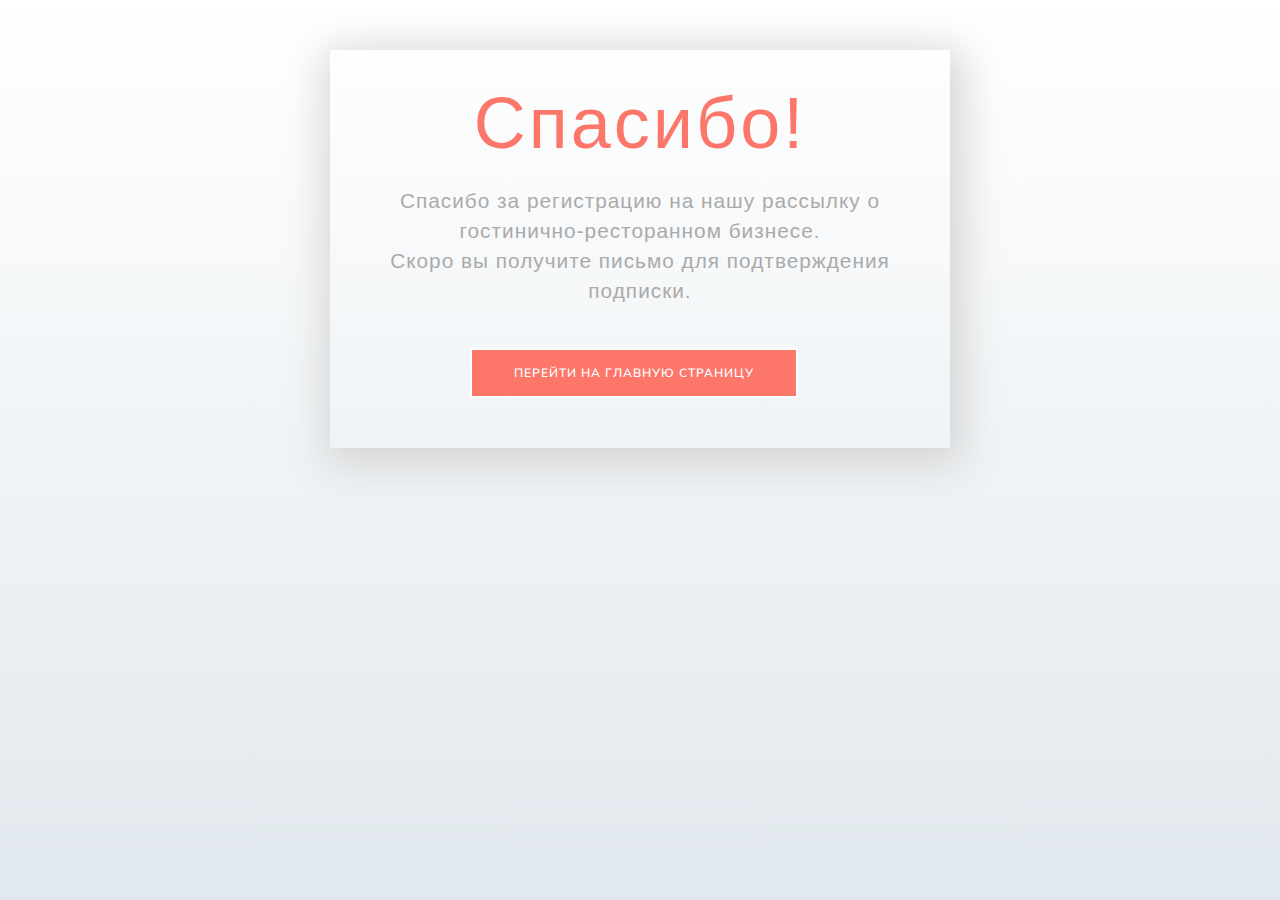
<file: thanks.html>
<!DOCTYPE html>
<html class="no-js" lang="zxx">
    <head>
        <meta charset="utf-8" />
        <meta http-equiv="x-ua-compatible" content="ie=edge" />
        <title>HospitalityAcademy</title>
        <meta
            name="description"
            content="Обучение гостинично-ресторанному бизнесу: создание бизнеса с нуля, продвинутые курсы для сотрудников, дизайн интерьера в соответствии с концепцией заведения."
        />
        <meta name="viewport" content="width=device-width, initial-scale=1" />

        <link
            rel="shortcut icon"
            type="image/x-icon"
            href="assets/img/favicon.ico"
        />

        <!-- CSS here -->
        <link rel="stylesheet" href="assets/css/bootstrap.min.css" />
        <link rel="stylesheet" href="assets/css/owl.carousel.min.css" />
        <link rel="stylesheet" href="assets/css/slicknav.css" />
        <link rel="stylesheet" href="assets/css/flaticon.css" />
        <link rel="stylesheet" href="assets/css/progressbar_barfiller.css" />
        <link rel="stylesheet" href="assets/css/gijgo.css" />
        <link rel="stylesheet" href="assets/css/animate.min.css" />
        <link rel="stylesheet" href="assets/css/animated-headline.css" />
        <link rel="stylesheet" href="assets/css/magnific-popup.css" />
        <link rel="stylesheet" href="assets/css/fontawesome-all.min.css" />
        <link rel="stylesheet" href="assets/css/themify-icons.css" />
        <link rel="stylesheet" href="assets/css/slick.css" />
        <link rel="stylesheet" href="assets/css/nice-select.css" />
        <link rel="stylesheet" href="assets/css/style.css" />
        <link rel="stylesheet" href="assets/css/thanks.css" />
    </head>
    <body>
        <div class="content">
            <div class="wrapper-1">
                <div class="wrapper-2">
                    <h1>Спасибо!</h1>
                    <p>
                        Спасибо за регистрацию на нашу рассылку о
                        гостинично-ресторанном бизнесе.
                    </p>
                    <p>Скоро вы получите письмо для подтверждения подписки.</p>
                    <a href="index.html">
                        <button class="go-home">
                            Перейти на главную страницу
                        </button>
                    </a>
                </div>
            </div>
        </div>
    </body>
</html>
</file>
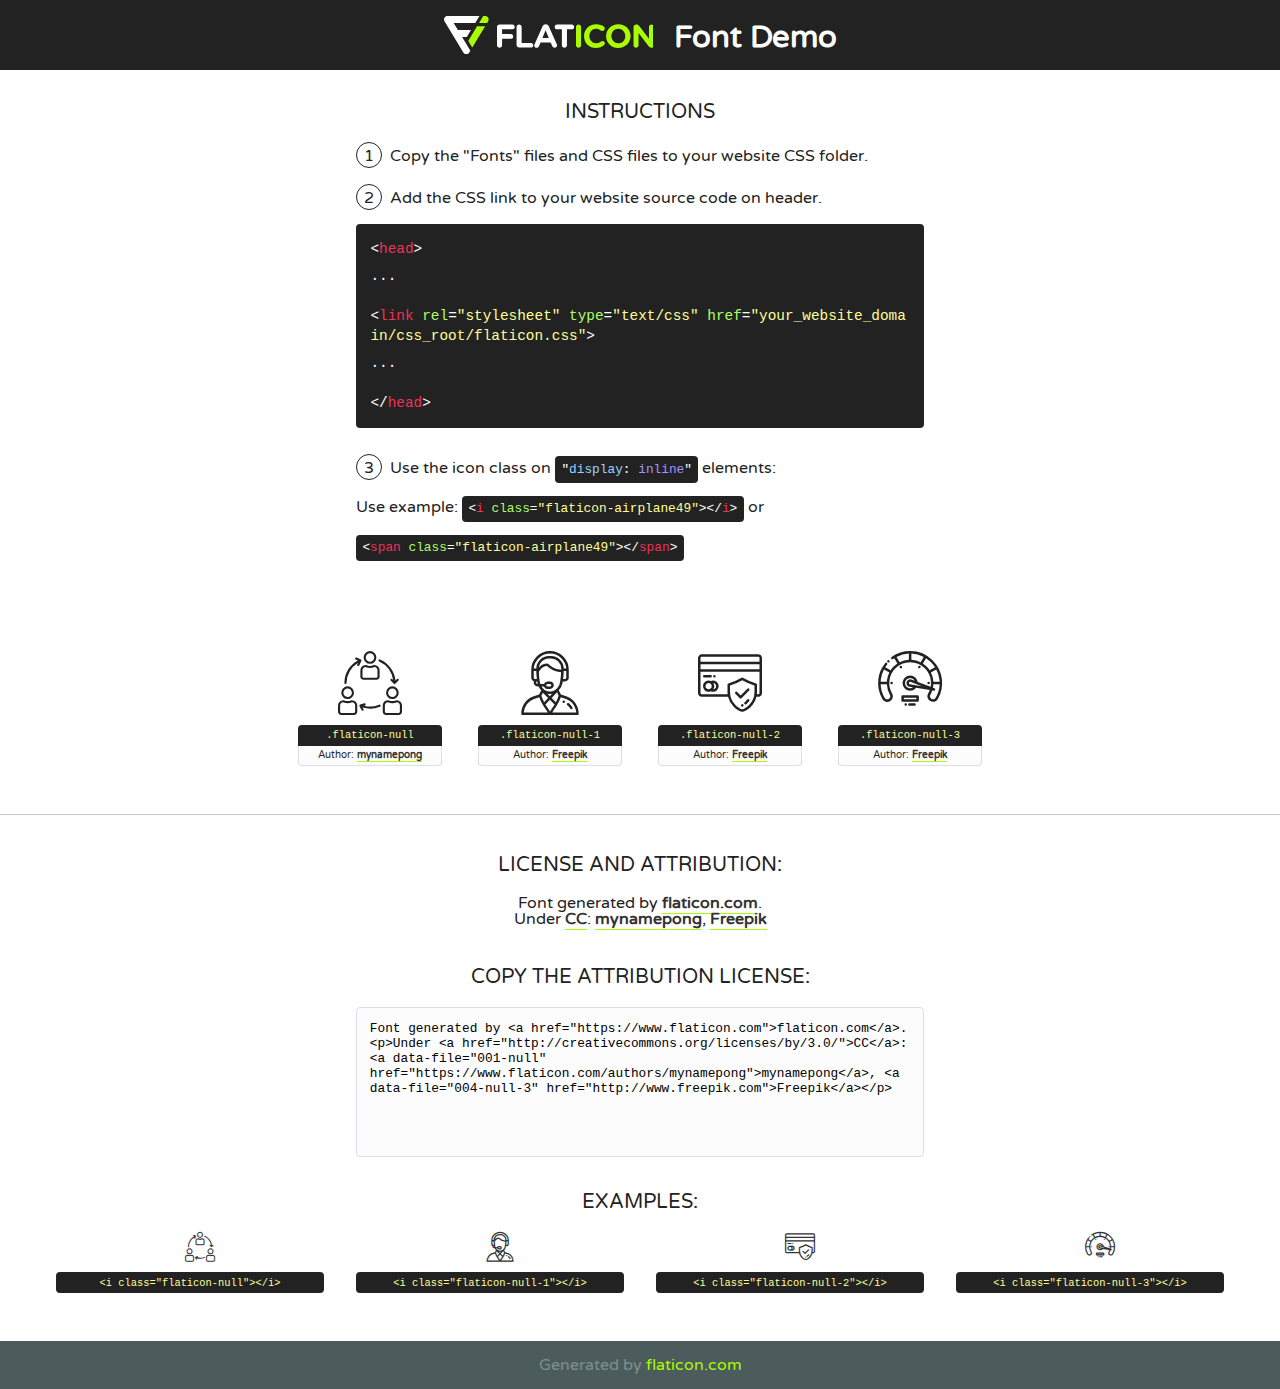
<file: assets/fonts/flaticon.html>
<!DOCTYPE html>
<!--
  Flaticon icon font: Flaticon
  Creation date: 03/06/2020 12:20
-->
<html>
<!DOCTYPE html>
<html>

<head>
    <title>Flaticon WebFont</title>
    <link href="http://fonts.googleapis.com/css?family=Varela+Round" rel="stylesheet" type="text/css" />
    <link rel="stylesheet" type="text/css" href="flaticon.css">
    <meta charset="UTF-8">
    <style>
    html, body, div, span, applet, object, iframe,
    h1, h2, h3, h4, h5, h6, p, blockquote, pre,
    a, abbr, acronym, address, big, cite, code,
    del, dfn, em, img, ins, kbd, q, s, samp,
    small, strike, strong, sub, sup, tt, var,
    b, u, i, center,
    dl, dt, dd, ol, ul, li,
    fieldset, form, label, legend,
    table, caption, tbody, tfoot, thead, tr, th, td,
    article, aside, canvas, details, embed, 
    figure, figcaption, footer, header, hgroup, 
    menu, nav, output, ruby, section, summary,
    time, mark, audio, video {
        margin: 0;
        padding: 0;
        border: 0;
        font-size: 100%;
        font: inherit;
        vertical-align: baseline;
    }
    /* HTML5 display-role reset for older browsers */
    article, aside, details, figcaption, figure, 
    footer, header, hgroup, menu, nav, section {
        display: block;
    }
    body {
        line-height: 1;
    }
    ol, ul {
        list-style: none;
    }
    blockquote, q {
        quotes: none;
    }
    blockquote:before, blockquote:after,
    q:before, q:after {
        content: '';
        content: none;
    }
    table {
        border-collapse: collapse;
        border-spacing: 0;
    }
    body {
        font-family: 'Varela Round', Helvetica, Arial, sans-serif;
        font-size: 16px;
        color: #222;
    }
    a {
        color: #333;
        border-bottom: 1px solid #a9fd00;
        font-weight: bold;
        text-decoration: none;
    }
    * {
        -moz-box-sizing: border-box;
        -webkit-box-sizing: border-box;
        box-sizing: border-box;
        margin: 0;
        padding: 0;
    }
    [class^="flaticon-"]:before, [class*=" flaticon-"]:before, [class^="flaticon-"]:after, [class*=" flaticon-"]:after {
        font-family: Flaticon;
        font-size: 30px;
        font-style: normal;
        margin-left: 20px;
        color: #333;
    }
    .wrapper {
        max-width: 600px;
        margin: auto;
        padding: 0 1em;
    }
    .title {
        font-size: 1.25em;
        text-align: center;
        margin-bottom: 1em;
        text-transform: uppercase;
    }
    header {
        text-align: center;
        background-color: #222;
        color: #fff;
        padding: 1em;
    }
    header .logo {
        width: 210px;
        height: 38px;
        display: inline-block;
        vertical-align: middle;
        margin-right: 1em;
        border: none;
    }
    header strong {
        font-size: 1.95em;
        font-weight: bold;
        vertical-align: middle;
        margin-top: 5px;
        display: inline-block;
    }
    .demo {
        margin: 2em auto;
        line-height: 1.25em;
    }
    .demo ul li {
        margin-bottom: 1em;
    }
    .demo ul li .num {
        color: #222;
        border-radius: 20px;
        display: inline-block;
        width: 26px;
        padding: 3px;
        height: 26px;
        text-align: center;
        margin-right: 0.5em;
        border: 1px solid #222;
    }
    .demo ul li code {
        background-color: #222;
        border-radius: 4px;
        padding: 0.25em 0.5em;
        display: inline-block;
        color: #fff;
        font-family: Consolas,Monaco,Lucida Console,Liberation Mono,DejaVu Sans Mono,Bitstream Vera Sans Mono,Courier New, monospace;
        font-weight: lighter;
        margin-top: 1em;
        font-size: 0.8em;
        word-break: break-all;
    }
    .demo ul li code.big {
        padding: 1em;
        font-size: 0.9em;
    }
    .demo ul li code .red {
        color: #EF3159;
    }
    .demo ul li code .green {
        color: #ACFF65;
    }
    .demo ul li code .yellow {
        color: #FFFF99;
    }
    .demo ul li code .blue {
        color: #99D3FF;
    }
    .demo ul li code .purple {
        color: #A295FF;
    }
    .demo ul li code .dots {
        margin-top: 0.5em;
        display: block;
    }
    #glyphs {
        border-bottom: 1px solid #ccc;
        padding: 2em 0;
        text-align: center;
    }
    .glyph {
        display: inline-block;
        width: 9em;
        margin: 1em;
        text-align: center;
        vertical-align: top;
        background: #FFF;
    }
    .glyph .glyph-icon {
        padding: 10px;
        display: block;
        font-family:"Flaticon";
        font-size: 64px;
        line-height: 1;
    }
    .glyph .glyph-icon:before {
        font-size: 64px;
        color: #222;
        margin-left: 0;
    }
    .class-name {
        font-size: 0.65em;
        background-color: #222;
        color: #fff;
        border-radius: 4px 4px 0 0;
        padding: 0.5em;
        color: #FFFF99;
        font-family: Consolas,Monaco,Lucida Console,Liberation Mono,DejaVu Sans Mono,Bitstream Vera Sans Mono,Courier New, monospace;
    }
    .author-name {
        font-size: 0.6em;
        background-color: #fcfcfd;
        border: 1px solid #DEDEE4;
        border-top: 0;
        border-radius: 0 0 4px 4px;
        padding: 0.5em;
    }
    .class-name:last-child {
        font-size: 10px;
        color:#888;
    }
    .class-name:last-child a {
        font-size: 10px;
        color:#555;
    }
    .class-name:last-child a:hover {
        color:#a9fd00;
    }
    .glyph > input {
        display: block;
        width: 100px;
        margin: 5px auto;
        text-align: center;
        font-size: 12px;
        cursor: text;
    }
    .glyph > input.icon-input {
        font-family:"Flaticon";
        font-size: 16px;
        margin-bottom: 10px;
    }
    .attribution .title {
        margin-top: 2em;
    }
    .attribution textarea {
        background-color: #fcfcfd;
        padding: 1em;
        border: none;
        box-shadow: none;
        border: 1px solid #DEDEE4;
        border-radius: 4px;
        resize: none;
        width: 100%;
        height: 150px;
        font-size: 0.8em;
        font-family: Consolas,Monaco,Lucida Console,Liberation Mono,DejaVu Sans Mono,Bitstream Vera Sans Mono,Courier New, monospace;
        -webkit-appearance: none;
    }
    .iconsuse {
        margin: 2em auto;
        text-align: center;
        max-width: 1200px;
    }
    .iconsuse:after {
        content: '';
        display: table;
        clear: both;
    }
    .iconsuse .image {
        float: left;
        width: 25%;
        padding: 0 1em;
    }
    .iconsuse .image p {
        margin-bottom: 1em;
    }
    .iconsuse .image span {
        display: block;
        font-size: 0.65em;
        background-color: #222;
        color: #fff;
        border-radius: 4px;
        padding: 0.5em;
        color: #FFFF99;
        margin-top: 1em;
        font-family: Consolas,Monaco,Lucida Console,Liberation Mono,DejaVu Sans Mono,Bitstream Vera Sans Mono,Courier New, monospace;
    }
    #footer {
        text-align: center;
        background-color: #4C5B5C;
        color: #7c9192;
        padding: 1em;
    }
    #footer a {
        border: none;
        color: #a9fd00;
        font-weight: normal;
    }
    @media (max-width: 960px) {
        .iconsuse .image {
            width: 50%;
        }
    }
    @media (max-width: 560px) {
        .iconsuse .image {
            width: 100%;
        }
    }
    </style>
</head>

<body class="characters-off">

    <header>
        <a href="https://www.flaticon.com" target="_blank" class="logo">
            <svg version="1.1" xmlns="http://www.w3.org/2000/svg" xmlns:xlink="http://www.w3.org/1999/xlink" xmlns:a="http://ns.adobe.com/AdobeSVGViewerExtensions/3.0/" viewBox="0 0 560.875 102.036" enable-background="new 0 0 560.875 102.036" xml:space="preserve">
                <defs>
                </defs>
                <g>
                    <g class="letters">
                        <path fill="#ffffff" d="M141.596,29.675c0-3.777,2.985-6.767,6.764-6.767h34.438c3.426,0,6.15,2.728,6.15,6.15
                        c0,3.43-2.724,6.149-6.15,6.149h-27.674v13.091h23.719c3.429,0,6.151,2.724,6.151,6.15c0,3.43-2.723,6.149-6.151,6.149h-23.719
                        v17.574c0,3.773-2.986,6.761-6.764,6.761c-3.779,0-6.764-2.989-6.764-6.761V29.675z"></path>
                        <path fill="#ffffff" d="M193.844,29.149c0-3.781,2.985-6.767,6.764-6.767c3.776,0,6.763,2.985,6.763,6.767v42.957h25.039
                        c3.426,0,6.149,2.726,6.149,6.153c0,3.425-2.723,6.15-6.149,6.15h-31.802c-3.779,0-6.764-2.986-6.764-6.768V29.149z"></path>
                        <path fill="#ffffff" d="M241.891,75.71l21.438-48.407c1.492-3.341,4.215-5.357,7.906-5.357h0.792
                        c3.686,0,6.323,2.017,7.815,5.357l21.439,48.407c0.436,0.967,0.701,1.845,0.701,2.723c0,3.602-2.809,6.501-6.414,6.501
                        c-3.161,0-5.269-1.845-6.499-4.655l-4.132-9.661h-27.059l-4.301,10.102c-1.144,2.631-3.426,4.214-6.237,4.214
                        c-3.517,0-6.24-2.81-6.24-6.325C241.1,77.64,241.451,76.677,241.891,75.71z M279.932,58.666l-8.521-20.297l-8.526,20.297H279.932
                        z"></path>
                        <path fill="#ffffff" d="M314.864,35.387H301.86c-3.429,0-6.239-2.813-6.239-6.238c0-3.429,2.811-6.24,6.239-6.24h39.533
                        c3.426,0,6.237,2.811,6.237,6.24c0,3.425-2.811,6.238-6.237,6.238h-13.001v42.785c0,3.773-2.99,6.761-6.764,6.761
                        c-3.779,0-6.764-2.989-6.764-6.761V35.387z"></path>
                        <path fill="#A9FD00" d="M352.615,29.149c0-3.781,2.985-6.767,6.767-6.767c3.774,0,6.761,2.985,6.761,6.767v49.024
                        c0,3.773-2.987,6.761-6.761,6.761c-3.781,0-6.767-2.989-6.767-6.761V29.149z"></path>
                        <path fill="#A9FD00" d="M374.132,53.836v-0.179c0-17.481,13.178-31.801,32.065-31.801c9.22,0,15.459,2.458,20.557,6.238
                        c1.402,1.054,2.637,2.985,2.637,5.357c0,3.692-2.985,6.59-6.681,6.59c-1.845,0-3.071-0.702-4.044-1.319
                        c-3.776-2.813-7.729-4.393-12.562-4.393c-10.364,0-17.831,8.611-17.831,19.154v0.173c0,10.542,7.291,19.329,17.831,19.329
                        c5.715,0,9.492-1.756,13.359-4.834c1.049-0.874,2.458-1.491,4.039-1.491c3.429,0,6.325,2.813,6.325,6.236
                        c0,2.106-1.056,3.78-2.282,4.834c-5.539,4.834-12.036,7.733-21.878,7.733C387.572,85.464,374.132,71.493,374.132,53.836z"></path>
                        <path fill="#A9FD00" d="M433.009,53.836v-0.179c0-17.481,13.79-31.801,32.766-31.801c18.981,0,32.592,14.143,32.592,31.628v0.173
                        c0,17.483-13.785,31.807-32.769,31.807C446.625,85.464,433.009,71.32,433.009,53.836z M484.224,53.836v-0.179
                        c0-10.539-7.725-19.326-18.626-19.326c-10.893,0-18.449,8.611-18.449,19.154v0.173c0,10.542,7.73,19.329,18.626,19.329
                        C476.676,72.986,484.224,64.378,484.224,53.836z"></path>
                        <path fill="#A9FD00" d="M506.233,29.321c0-3.774,2.99-6.763,6.767-6.763h1.401c3.252,0,5.183,1.583,7.029,3.953l26.093,34.265
                        V29.059c0-3.692,2.99-6.677,6.681-6.677c3.683,0,6.671,2.985,6.671,6.677v48.934c0,3.78-2.987,6.765-6.764,6.765h-0.436
                        c-3.257,0-5.188-1.581-7.034-3.953l-27.056-35.492v32.944c0,3.687-2.985,6.676-6.678,6.676c-3.683,0-6.673-2.989-6.673-6.676
                        V29.321z"></path>
                    </g>
                    <g class="insignia">
                        <path fill="#ffffff" d="M48.372,56.137h12.517l11.156-18.537H37.186L25.688,18.539h57.825L94.668,0H9.271
                        C5.925,0,2.842,1.801,1.198,4.716c-1.644,2.907-1.593,6.482,0.134,9.343l50.38,83.501c1.678,2.781,4.689,4.476,7.938,4.476
                        c3.246,0,6.257-1.695,7.935-4.476l2.898-4.804L48.372,56.137z"></path>
                        <g class="i">
                            <path fill="#A9FD00" d="M93.575,18.539h0.031v0.004l21.652,0.004l2.705-4.488c1.727-2.861,1.778-6.436,0.133-9.343
                            C116.454,1.801,113.371,0,110.026,0h-5.294L93.575,18.539z"></path>
                            <polygon fill="#A9FD00" points="88.291,27.356 64.725,66.486 75.519,84.404 109.942,27.356"></polygon>
                        </g>
                    </g>
                </g>
            </svg>
        </a>
        <strong>Font Demo</strong>
    </header>


    <section class="demo wrapper">

        <p class="title">Instructions</p>

        <ul>
            <li>
                <span class="num">1</span>Copy the "Fonts" files and CSS files to your website CSS folder.
            </li>
            <li>
                <span class="num">2</span>Add the CSS link to your website source code on header.
                <code class="big">
                    &lt;<span class="red">head</span>&gt;
                    <br/><span class="dots">...</span>
                    <br/>&lt;<span class="red">link</span> <span class="green">rel</span>=<span class="yellow">"stylesheet"</span> <span class="green">type</span>=<span class="yellow">"text/css"</span> <span class="green">href</span>=<span class="yellow">"your_website_domain/css_root/flaticon.css"</span>&gt;
                    <br/><span class="dots">...</span>
                    <br/>&lt;/<span class="red">head</span>&gt;
                </code>
            </li>

            <li>
                <p>
                    <span class="num">3</span>Use the icon class on <code>"<span class="blue">display</span>:<span class="purple"> inline</span>"</code> elements:
                    <br />
                    Use example: <code>&lt;<span class="red">i</span> <span class="green">class</span>=<span class="yellow">&quot;flaticon-airplane49&quot;</span>&gt;&lt;/<span class="red">i</span>&gt;</code> or <code>&lt;<span class="red">span</span> <span class="green">class</span>=<span class="yellow">&quot;flaticon-airplane49&quot;</span>&gt;&lt;/<span class="red">span</span>&gt;</code>
            </li>
        </ul>

    </section>




   <section id="glyphs">          
    
      
        <div class="glyph"><div class="glyph-icon flaticon-null"></div>
            <div class="class-name">.flaticon-null</div>
            <div class="author-name">Author: <a data-file="001-null" href="https://www.flaticon.com/authors/mynamepong">mynamepong</a> </div> 
        </div>        
        
        <div class="glyph"><div class="glyph-icon flaticon-null-1"></div>
            <div class="class-name">.flaticon-null-1</div>
            <div class="author-name">Author: <a data-file="002-null-1" href="http://www.freepik.com">Freepik</a> </div> 
        </div>        
        
        <div class="glyph"><div class="glyph-icon flaticon-null-2"></div>
            <div class="class-name">.flaticon-null-2</div>
            <div class="author-name">Author: <a data-file="003-null-2" href="http://www.freepik.com">Freepik</a> </div> 
        </div>        
        
        <div class="glyph"><div class="glyph-icon flaticon-null-3"></div>
            <div class="class-name">.flaticon-null-3</div>
            <div class="author-name">Author: <a data-file="004-null-3" href="http://www.freepik.com">Freepik</a> </div> 
        </div>        
        

    </section>



    <section class="attribution wrapper"   style="text-align:center;">

      <div class="title">License and attribution:</div><div class="attrDiv">Font generated by <a href="https://www.flaticon.com">flaticon.com</a>. <div><p>Under <a href="http://creativecommons.org/licenses/by/3.0/">CC</a>: <a data-file="001-null" href="https://www.flaticon.com/authors/mynamepong">mynamepong</a>, <a data-file="004-null-3" href="http://www.freepik.com">Freepik</a></p>  </div>
      </div>
      <div class="title">Copy the Attribution License:</div>

    <textarea onclick="this.focus();this.select();">Font generated by &lt;a href=&quot;https://www.flaticon.com&quot;&gt;flaticon.com&lt;/a&gt;. <p>Under <a href="http://creativecommons.org/licenses/by/3.0/">CC</a>: <a data-file="001-null" href="https://www.flaticon.com/authors/mynamepong">mynamepong</a>, <a data-file="004-null-3" href="http://www.freepik.com">Freepik</a></p>  
     </textarea>

    </section>

    <section class="iconsuse">

          <div class="title">Examples:</div>            
             
            <div class="image">
                <p>
                    <i class="glyph-icon flaticon-null"></i> 
                    <span>&lt;i class=&quot;flaticon-null&quot;&gt;&lt;/i&gt;</span>
                </p>
            </div>
            
            <div class="image">
                <p>
                    <i class="glyph-icon flaticon-null-1"></i> 
                    <span>&lt;i class=&quot;flaticon-null-1&quot;&gt;&lt;/i&gt;</span>
                </p>
            </div>
            
            <div class="image">
                <p>
                    <i class="glyph-icon flaticon-null-2"></i> 
                    <span>&lt;i class=&quot;flaticon-null-2&quot;&gt;&lt;/i&gt;</span>
                </p>
            </div>
            
            <div class="image">
                <p>
                    <i class="glyph-icon flaticon-null-3"></i> 
                    <span>&lt;i class=&quot;flaticon-null-3&quot;&gt;&lt;/i&gt;</span>
                </p>
            </div>
                       
        </div>
                            
    </section>

<div id="footer">
    <div>Generated by <a href="https://www.flaticon.com">flaticon.com</a>
    </div>
</div>



</body>
</html>
</file>
<file: assets/css/flaticon.css>
/*
  	Flaticon icon font: Flaticon
  	Creation date: 03/06/2020 12:20
  	*/

@font-face {
  font-family: "Flaticon";
  src: url("../fonts/Flaticon.eot");
  src: url("../fonts/Flaticon.eot?#iefix") format("embedded-opentype"),
       url("../fonts/Flaticon.woff2") format("woff2"),
       url("../fonts/Flaticon.woff") format("woff"),
       url("../fonts/Flaticon.ttf") format("truetype"),
       url("../fonts/Flaticon.svg#Flaticon") format("svg");
  font-weight: normal;
  font-style: normal;
}

@media screen and (-webkit-min-device-pixel-ratio:0) {
  @font-face {
    font-family: "Flaticon";
    src: url("../fonts/Flaticon.svg#Flaticon") format("svg");
  }
}

[class^="flaticon-"]:before, [class*=" flaticon-"]:before,
[class^="flaticon-"]:after, [class*=" flaticon-"]:after {   
  font-family: Flaticon;
font-style: normal;
}

.flaticon-null:before { content: "\f100"; }
.flaticon-null-1:before { content: "\f101"; }
.flaticon-null-2:before { content: "\f102"; }
.flaticon-null-3:before { content: "\f103"; }
</file>
<file: assets/css/progressbar_barfiller.css>
/* Custom Code skills */
.single-skill{
  display: flex;
}

.single-skill span {
	color: #79838b;
	font-size: 13px;
	font-weight: 300;
	letter-spacing: 0;
	margin-bottom: 14px;
	display: block;
}
.single-skill .bar-progress {
	width: 100%;
}
.single-skill .bar-title {
  width: 20%;
  margin-bottom: 19px;
}

.skills-content {
  padding-top: 200px;
  padding-left: 70px;
}

.skills-shape-bg {
  height: 651px;
  width: 868px;
  position: absolute;
  content: "";
  border: 2px solid #4d4d4d;
  left: 40%;
  top: 255px;
}

.skills-shape-bg::before {
  position: absolute;
  content: "";
  height: 465px;
  width: 300px;
  border: 2px solid #4d4d4d;
  left: -35%;
  top: 50%;
  transform: translateY(-50%);
  border-right: 0;
}



/* Default */
.barfiller {
	width: 100%;
	height: 10px;
	background: #f6f9fc;
  position: relative;
  border-radius: 5px;
}

.barfiller .fill {
  display: block;
  position: relative;
  width: 0px;
  height: 100%;
  background: #333;
  z-index: 1;
  border-radius: 5px;
}

.barfiller .tipWrap { display: none; }

.barfiller .tip {
  margin-top: -28px;
  padding: 2px 4px;
  font-size: 16px;
  color: #09cc7f;
  left: 0px;
  position: absolute;
  z-index: 2;
  background: transparent;
  font-weight: 800;
}

.barfiller .tip:after {
  border: solid;
  border-color: rgba(0,0,0,.8) transparent;
  border-width: 6px 6px 0 6px;
  content: "";
  display: block;
  position: absolute;
  left: 9px;
  top: 100%;
  z-index: 9;
  display: none;
  
}
</file>
<file: assets/css/gijgo.css>
.gj-button {
    background-color: #f5f5f5;
    border: 1px solid #ddd;
    color: #000;
    border-radius: 3px;
    padding: 6px 10px;
    cursor: pointer;
}

.gj-unselectable {
    -webkit-touch-callout: none;
    -webkit-user-select: none;
    -khtml-user-select: none;
    -moz-user-select: none;
    -ms-user-select: none;
    user-select: none;
}

.gj-row {
    display: -webkit-box;
    display: -ms-flexbox;
    display: flex;
    -ms-flex-wrap: wrap;
    flex-wrap: wrap;
}

.gj-margin-left-5 {
    margin-left: 5px;
}

.gj-margin-left-10 {
    margin-left: 10px;
}

.gj-width-full {
    width: 100%;
}

.gj-cursor-pointer {
    cursor: pointer;
}

.gj-text-align-center {
    text-align: center;
}

.gj-font-size-16 {
    font-size: 16px;
}

.gj-hidden {
    display: none;
}

/** Material Design */
.gj-button-md {
    background: 0 0;
    border: none;
    border-radius: 2px;
    color: rgba(0, 0, 0, 0.87);
    position: relative;
    height: 36px;
    margin: 0;
    min-width: 64px;
    padding: 0 16px;
    display: inline-block;
    font-family: "Roboto","Helvetica","Arial",sans-serif;
    font-size: 1rem;
    font-weight: 500;
    text-transform: uppercase;
    letter-spacing: 0;
    overflow: hidden;
    will-change: box-shadow;
    transition: box-shadow .2s cubic-bezier(.4,0,1,1),background-color .2s cubic-bezier(.4,0,.2,1),color .2s cubic-bezier(.4,0,.2,1);
    outline: none;
    cursor: pointer;
    text-decoration: none;
    text-align: center;
    line-height: 36px;
    vertical-align: middle;
    overflow: hidden;
    -webkit-user-select: none;
    -moz-user-select: none;
    -ms-user-select: none;
    user-select: none;
}

.gj-button-md:hover {
    background-color: rgba(158,158,158,.2);
}

.gj-button-md:disabled {
    color: rgba(0,0,0,.26);
    background: 0 0;
}

.gj-button-md .material-icons,
.gj-button-md .gj-icon {
    vertical-align: middle;
    /*font-size: 1.3rem;
    margin-right: 4px;*/
}

.gj-button-md.gj-button-md-icon {
    width: 24px;
    height: 31px;
    min-width: 24px;
    padding: 0px;
    display: table;
}

.gj-button-md.gj-button-md-icon .material-icons,
.gj-button-md.gj-button-md-icon .gj-icon {
    display: table-cell;
    margin-right: 0px;
    width: 24px;
    height: 24px;
}

.gj-button-md.active {
    background-color: rgba(158,158,158,.4);
}

.gj-button-md-group {
    position: relative;
    display: inline-block;
    vertical-align: middle;
}
.gj-textbox-md {
	/* border: none; */
	/* border-bottom: 1px solid rgba(0,0,0,.42); */
	display: block;
	font-family: "Helvetica","Arial",sans-serif;
	font-size: 16px;
	line-height: 16px;
	/* padding: 4px 0px; */
	margin: 0;
	/* width: 100%; */
	background: 0 0;
	/* text-align: ; */
	color: rgba(0,0,0,.87);
	padding-left: 44px;
	border: 1px solid #dca73a;
	/* padding: 15px 15px; */
	/* text-align: center; */
	width: 177px;
	height: 55px;
	border-radius: 5px;
}
.gj-textbox-md:focus,
.gj-textbox-md:active {
    /* border-bottom: 2px solid rgba(0,0,0,.42); */
    outline: none;
}

.gj-textbox-md::placeholder {
    color: #8e8e8e;
}

.gj-textbox-md:-ms-input-placeholder {
    color: #8e8e8e;
}

.gj-textbox-md::-ms-input-placeholder {
    color: #8e8e8e;
}

.gj-md-spacer-24 {
    min-width: 24px;
    width: 24px;
    display: inline-block;
}

.gj-md-spacer-32 {
    min-width: 32px;
    width: 32px;
    display: inline-block;
}

.gj-modal {
    position: fixed;
    top: 0;
    right: 0;
    bottom: 0;
    left: 0;
    z-index: 1203;
    display: none;
    overflow: hidden;
    -webkit-overflow-scrolling: touch;
    outline: 0;
    background-color: rgba(0, 0, 0, 0.54118);
    transition: 200ms ease opacity;
    will-change: opacity;
}

/* List */
ul.gj-list li [data-role="wrapper"] {
    display: table;
    width: 100%;
}

ul.gj-list li [data-role="checkbox"] {
    display: table-cell;
    vertical-align:middle;
    text-align:center;
}

ul.gj-list li [data-role="image"] {
    display: table-cell;
    vertical-align:middle;
    text-align:center;
}

ul.gj-list li [data-role="display"] {
    display: table-cell;
    vertical-align:middle;
    cursor: pointer;
}

ul.gj-list li [data-role="display"]:empty:before {
  content: "\200b"; /* unicode zero width space character */
}

/* List - Bootstrap */
ul.gj-list-bootstrap {
    padding-left: 0px;
    margin-bottom: 0px;
}

ul.gj-list-bootstrap li {
    padding: 0px;
}

ul.gj-list-bootstrap li [data-role="wrapper"] {
    padding: 0px 10px;
}

ul.gj-list-bootstrap li [data-role="checkbox"] {
    width: 24px;
    padding: 3px;
}

ul.gj-list-bootstrap li [data-role="image"] {
    width: 24px;
    height: 24px;
}

ul.gj-list-bootstrap li [data-role="display"] {
    padding: 8px 0px 8px 4px;
}

.list-group-item.active ul li, .list-group-item.active:focus ul li, .list-group-item.active:hover ul li {
    text-shadow: none;
    color:initial;
}

/* List - Material Design */
ul.gj-list-md {
    padding: 0px;
    list-style: none;
    list-style-type: none;
    line-height: 24px;
    letter-spacing: 0;
    color: #616161; /* Gray 700 */
}

ul.gj-list-md li {
    display: list-item;
    list-style-type: none;
    padding: 0px;
    min-height: unset;
    box-sizing: border-box;
    align-items: center;
    cursor: default;
    overflow: hidden;

    font-family: "Roboto","Helvetica","Arial",sans-serif;
    font-size: 16px;
    font-weight: 400;
    letter-spacing: .04em;
    line-height: 1;
    
    -webkit-flex-direction: row;
    -ms-flex-direction: row;
    flex-direction: row;
    -webkit-flex-wrap: nowrap;
    -ms-flex-wrap: nowrap;
    flex-wrap: nowrap;
}

ul.gj-list-md li [data-role="checkbox"] {
    height: 24px;
    width: 24px;
}

ul.gj-list-md li [data-role="image"] {
    height: 24px;
    width: 24px;
}

ul.gj-list-md li [data-role="display"] {
    padding: 8px 0px 8px 5px;
    order: 0;
    flex-grow: 2;
    text-decoration: none;
    box-sizing: border-box;
    align-items: center;
    text-align: left;
    color: rgba(0,0,0,.87);
}

ul.gj-list-md li.disabled>[data-role="wrapper"]>[data-role="display"] {
    color: #9E9E9E; /* Gray 500 */
}

.gj-list-md-active {
    background: #e0e0e0;
    color: #3f51b5;
}


/* Picker */
.gj-picker {
    position: absolute;
    z-index: 1203;
    background-color: #fff;
}

.gj-picker .selected {
    color: #fff;
}

/* Material Design */
.gj-picker-md {
    font-family: "Roboto","Helvetica","Arial",sans-serif;
    font-size: 16px;
    font-weight: 400;
    letter-spacing: .04em;
    line-height: 1;
    color: rgba(0,0,0,.87);
    border: 1px solid #E0E0E0;
}

.gj-modal .gj-picker-md {
    border: 0px;
}

.gj-picker-md [role="header"] {
    color: rgba(255, 255, 255, 0.54);
    display: flex;
    background: #2196f3;
    align-items: baseline;
    user-select: none;
    justify-content: center;
}

.gj-picker-md [role="footer"] {
    float: right;
    padding: 10px;
}

.gj-picker-md [role="footer"] button.gj-button-md {
    color: #2196f3;
    font-weight: bold;
    font-size: 13px;
}

/* Bootstrap */
.gj-picker-bootstrap {
    border-radius: 4px;
    border: 1px solid #E0E0E0;
}

.gj-picker-bootstrap .selected {
    color: #888;
}

.gj-picker-bootstrap [role="header"] {
    background: #eee;
    color: #AAA;
}
@font-face {
    font-family: 'gijgo-material';
    src: url('../fonts/gijgo-material.eot?235541');
    src: url('../fonts/gijgo-material.eot?235541#iefix') format('embedded-opentype'), url('../fonts/gijgo-material.ttf?235541') format('truetype'), url('../fonts/gijgo-material.woff?235541') format('woff'), url('../fonts/gijgo-material.svg?235541#gijgo-material') format('svg');
    font-weight: normal;
    font-style: normal;
}

.gj-icon {
    /* use !important to prevent issues with browser extensions that change fonts */
    font-family: 'gijgo-material' !important;
    font-size: 24px;
    speak: none;
    font-style: normal;
    font-weight: normal;
    font-variant: normal;
    text-transform: none;
    line-height: 1;
    /* Enable Ligatures ================ */
    letter-spacing: 0;
    -webkit-font-feature-settings: "liga";
    -moz-font-feature-settings: "liga=1";
    -moz-font-feature-settings: "liga";
    -ms-font-feature-settings: "liga" 1;
    font-feature-settings: "liga";
    -webkit-font-variant-ligatures: discretionary-ligatures;
    font-variant-ligatures: discretionary-ligatures;
    /* Better Font Rendering =========== */
    -webkit-font-smoothing: antialiased;
    -moz-osx-font-smoothing: grayscale;
}

.gj-icon.undo:before {
    content: "\e900";
}

.gj-icon.vertical-align-top:before {
    content: "\e901";
}

.gj-icon.vertical-align-center:before {
    content: "\e902";
}

.gj-icon.vertical-align-bottom:before {
    content: "\e903";
}

.gj-icon.arrow-dropup:before {
    content: "\e904";
}

.gj-icon.clock:before {
    content: "\e905";
}

.gj-icon.refresh:before {
    content: "\e906";
}

.gj-icon.last-page:before {
    content: "\e907";
}

.gj-icon.first-page:before {
    content: "\e908";
}

.gj-icon.cancel:before {
    content: "\e909";
}

.gj-icon.clear:before {
    content: "\e90a";
}

.gj-icon.check-circle:before {
    content: "\e90b";
}

.gj-icon.delete:before {
    content: "\e90c";
}

.gj-icon.arrow-upward:before {
    content: "\e90d";
}

.gj-icon.arrow-forward:before {
    content: "\e90e";
}

.gj-icon.arrow-downward:before {
    content: "\e90f";
}

.gj-icon.arrow-back:before {
    content: "\e910";
}

.gj-icon.list-numbered:before {
    content: "\e911";
}

.gj-icon.list-bulleted:before {
    content: "\e912";
}

.gj-icon.indent-increase:before {
    content: "\e913";
}

.gj-icon.indent-decrease:before {
    content: "\e914";
}

.gj-icon.redo:before {
    content: "\e915";
}

.gj-icon.align-right:before {
    content: "\e916";
}

.gj-icon.align-left:before {
    content: "\e917";
}

.gj-icon.align-justify:before {
    content: "\e918";
}

.gj-icon.align-center:before {
    content: "\e919";
}

.gj-icon.strikethrough:before {
    content: "\e91a";
}

.gj-icon.italic:before {
    content: "\e91b";
}

.gj-icon.underlined:before {
    content: "\e91c";
}

.gj-icon.bold:before {
    content: "\e91d";
}

.gj-icon.arrow-dropdown:before {
    content: "\e91e";
}

.gj-icon.done:before {
    content: "\e91f";
}

.gj-icon.pencil:before {
    content: "\e920";
}

.gj-icon.minus:before {
    content: "\e921";
}

.gj-icon.plus:before {
    content: "\e922";
}

.gj-icon.chevron-up:before {
    content: "\e923";
}

.gj-icon.chevron-right:before {
    content: "\e924";
}

.gj-icon.chevron-down:before {
    content: "\e925";
}

.gj-icon.chevron-left:before {
    content: "\e926";
}

.gj-icon.event:before {
    content: "\e927";
}
.gj-draggable {
    cursor: move;
}
.gj-resizable-handle {
    position: absolute;
    font-size: 0.1px;
    display: block;
    -ms-touch-action: none;
    touch-action: none;
    z-index: 1203;
}

.gj-resizable-n {
    cursor: n-resize;
    height: 7px;
    width: 100%;
    top: -5px;
    left: 0;
}
.gj-resizable-e {
    cursor: e-resize;
    width: 7px;
    right: -5px;
    top: 0;
    height: 100%;
}
.gj-resizable-s {
    cursor: s-resize;
    height: 7px;
    width: 100%;
    bottom: -5px;
    left: 0;
}
.gj-resizable-w {
	cursor: w-resize;
	width: 7px;
	left: -5px;
	top: 0;
	height: 100%;
}
.gj-resizable-se {
	cursor: se-resize;
	width: 12px;
	height: 12px;
	right: 1px;
	bottom: 1px;
}
.gj-resizable-sw {
	cursor: sw-resize;
	width: 9px;
	height: 9px;
	left: -5px;
	bottom: -5px;
}
.gj-resizable-nw {
	cursor: nw-resize;
	width: 9px;
	height: 9px;
	left: -5px;
	top: -5px;
}
.gj-resizable-ne {
	cursor: ne-resize;
	width: 9px;
	height: 9px;
	right: -5px;
	top: -5px;
}

.gj-dialog-footer {
    position: absolute;
    bottom: 0px;
    width: 100%;
    margin-top: 0px;
}

.gj-dialog-scrollable [data-role="body"] {
    overflow-x: hidden;
    overflow-y: scroll;
}

/** Bootstrap 3 **/
.gj-dialog-bootstrap {
    overflow: hidden;
    z-index: 1202;
}

.gj-dialog-bootstrap [data-role="title"] {
    display: inline;
}
.gj-dialog-bootstrap [data-role="close"] {
    line-height: 1.42857143;
}

/** Bootstrap 4 **/
.gj-dialog-bootstrap4 {
    overflow: hidden;
    z-index: 1202;
}

.gj-dialog-bootstrap4 [data-role="title"] {
    display: inline;
}
.gj-dialog-bootstrap4 [data-role="close"] {
    line-height: 1.5;
}

/** Material Design **/
.gj-dialog-md {
    background-color: #FFF;
    overflow: hidden;
    border: none;
    box-shadow: 0 11px 15px -7px rgba(0,0,0,.2), 0 24px 38px 3px rgba(0,0,0,.14), 0 9px 46px 8px rgba(0,0,0,.12);
    box-sizing: border-box;
    position: relative;
    display: -webkit-box;
    display: -webkit-flex;
    display: -ms-flexbox;
    display: flex;
    -webkit-box-orient: vertical;
    -webkit-box-direction: normal;
    -webkit-flex-direction: column;
    -ms-flex-direction: column;
    flex-direction: column;
    -webkit-background-clip: padding-box;
    background-clip: padding-box;
    outline: 0;
    z-index: 1202;
}

.gj-dialog-md-header {
    padding: 24px 24px 0px 24px;
    font-family: "Roboto","Helvetica","Arial",sans-serif;
}

.gj-dialog-md-title {
    margin: 0;
    font-weight: 400;
    display: inline;
    line-height: 28px;
    font-size: 20px;
}

.gj-dialog-md-close {
    -webkit-appearance: none;
    padding: 0;
    cursor: pointer;
    background: 0 0;
    border: 0;
    float: right;
    line-height: 28px;
    font-size: 28px;
}

.gj-dialog-md-body {
    padding: 20px 24px 24px 24px;
    color: rgba(0,0,0,.54);
    font-family: "Helvetica","Arial",sans-serif;
    font-size: 14px;
    font-weight: 400;
    line-height: 20px;
}

.gj-dialog-md-footer {
    padding: 8px 8px 8px 24px;
    display: -webkit-flex;
    display: -ms-flexbox;
    display: flex;
    -webkit-flex-direction: row-reverse;
    -ms-flex-direction: row-reverse;
    flex-direction: row-reverse;
    -webkit-flex-wrap: wrap;
    -ms-flex-wrap: wrap;
    flex-wrap: wrap;

    box-sizing: border-box;
}

.gj-dialog-md-footer>*:first-child {
    margin-right: 0;
}

.gj-dialog-md-footer>* {
    margin-right: 8px;
    height: 36px;
}
DIV.gj-grid-wrapper {
    margin: auto;
    position: relative;
    clear:both;
    z-index: 1;
}

TABLE.gj-grid {
    margin: auto;    
    border-collapse: collapse;
    width: 100%;
    table-layout: fixed;
}

TABLE.gj-grid THEAD TH [data-role="selectAll"] {
    margin: auto;
}

TABLE.gj-grid THEAD TH [data-role="title"] {
    display: inline-block;
}

TABLE.gj-grid THEAD TH [data-role="sorticon"] {
    display: inline-block;
}

TABLE.gj-grid THEAD TH {
    overflow: hidden;
    text-overflow: ellipsis;
}

TABLE.gj-grid.autogrow-header-row THEAD TH {
    overflow: auto;
    text-overflow: initial;
    white-space: pre-wrap;
    -ms-word-break: break-word;
    word-break: break-word;
}

TABLE.gj-grid > tbody > tr > td {
    overflow: hidden;
    position: relative;
}

table.gj-grid tbody div[data-role="display"] {
    vertical-align: middle;
    text-indent: 0;
    white-space: pre-wrap;
    -ms-word-break: break-word;
    word-break: break-word;
}

table.gj-grid.fixed-body-rows tbody div[data-role="display"] {
    overflow: hidden;
    text-overflow: ellipsis;
    white-space: nowrap;
    -ms-word-break: initial;
    word-break: initial;
}

table.gj-grid tfoot DIV[data-role="display"] {
    vertical-align: middle;
    text-indent: 0;
    display: flex;
}

TABLE.gj-grid .fa {
    padding: 2px;
}

TABLE.gj-grid > tbody > tr > td > div {
    padding: 2px;
    overflow: hidden;
}

DIV.gj-grid-wrapper DIV.gj-grid-loading-cover
{
    background: #BBBBBB;
    opacity: 0.5;
    position: absolute;
    vertical-align: middle;
}

DIV.gj-grid-wrapper DIV.gj-grid-loading-text
{
    position: absolute;
    font-weight: bold;
}

/* Bootstrap Theme */
table.gj-grid-bootstrap thead th {
    background-color: #f5f5f5;
    vertical-align:middle;
}

table.gj-grid-bootstrap thead th [data-role="sorticon"] {
    margin-left: 5px;
}

table.gj-grid-bootstrap thead th [data-role="sorticon"] i.gj-icon,
table.gj-grid-bootstrap thead th [data-role="sorticon"] i.material-icons {
    position: absolute;
    font-size: 20px;
    top: 15px;
}

table.gj-grid-bootstrap tbody tr td div[data-role="display"] {
    padding: 0px;
}

.gj-grid-bootstrap-4 .gj-checkbox-bootstrap {
    display: inline-block;
    padding-top: 2px;
}

.gj-grid-bootstrap-4 tbody tr.active {
    background-color: rgba(0,0,0,.075);
}

/* Material Design Theme */
.gj-grid-md {
    position: relative;
    border: 1px solid #e0e0e0;
    border-collapse: collapse;
    white-space: nowrap;
    font-size: 13px;
    font-family: "Roboto","Helvetica","Arial",sans-serif;
    background-color: #fff;
}

.gj-grid-md td:first-of-type, .gj-grid-md th:first-of-type {
    padding-left: 24px;
}

.gj-grid-md th {
    position: relative;
    vertical-align: bottom;
    font-weight: 700;
    line-height: 31px;
    letter-spacing: 0;
    height: 56px;
    font-size: 12px;
    color: rgba(0,0,0,.54);
    padding-bottom: 8px;
    box-sizing: border-box;
    padding: 12px 18px;
    text-align: right;
}

.gj-grid-md td {
    position: relative;
    height: 48px;
    border-top: 1px solid #e0e0e0;
    border-bottom: 1px solid #e0e0e0;
    padding: 12px 18px;
    box-sizing: border-box;
    text-align: left;
    color: rgba(0,0,0,.87);
}

.gj-grid-md tbody tr {
    position: relative;
    height: 48px;
    transition-duration: .28s;
    transition-timing-function: cubic-bezier(.4,0,.2,1);
    transition-property: background-color;
}

.gj-grid-md tbody tr:hover {
    background-color: #EEEEEE; /* Gray 200 */
}

.gj-grid-md tbody tr.gj-grid-md-select {
    background-color: #F5F5F5; /* Grey 100 */
}


table.gj-grid-md thead th [data-role="sorticon"] {
    margin-left: 5px;
}

table.gj-grid-md thead th [data-role="sorticon"] i.gj-icon,
table.gj-grid-md thead th [data-role="sorticon"] i.material-icons {
    position: absolute;
    font-size: 16px;
    top: 19px;
}

table.gj-grid-md thead th.gj-grid-select-all {
    padding-bottom: 3px;
}
/* Hide all prioritized columns by default */
@media only all {
	th.display-1120,
	td.display-1120,
	th.display-960,
	td.display-960,
	th.display-800,
	td.display-800,
	th.display-640,
	td.display-640,
	th.display-480,
	td.display-480,
	th.display-320,
	td.display-320 {
		display: none;
	}
}

/* Show at 320px (20em x 16px) */
@media screen and (min-width: 20em) {
	TABLE.gj-grid-bootstrap th.display-320,
	TABLE.gj-grid-bootstrap td.display-320 {
		display: table-cell;
	}
}
/* Show at 480px (30em x 16px) */
@media screen and (min-width: 30em) {
	TABLE.gj-grid-bootstrap th.display-480,
	TABLE.gj-grid-bootstrap td.display-480 {
		display: table-cell;
	}
}
/* Show at 640px (40em x 16px) */
@media screen and (min-width: 40em) {
	TABLE.gj-grid-bootstrap th.display-640,
	TABLE.gj-grid-bootstrap td.display-640 {
		display: table-cell;
	}
}
/* Show at 800px (50em x 16px) */
@media screen and (min-width: 50em) {
	TABLE.gj-grid-bootstrap th.display-800,
	TABLE.gj-grid-bootstrap td.display-800 {
		display: table-cell;
	}
}
/* Show at 960px (60em x 16px) */
@media screen and (min-width: 60em) {
	TABLE.gj-grid-bootstrap th.display-960,
	TABLE.gj-grid-bootstrap td.display-960 {
		display: table-cell;
	}
}
/* Show at 1,120px (70em x 16px) */
@media screen and (min-width: 70em) {
	TABLE.gj-grid-bootstrap th.display-1120,
	TABLE.gj-grid-bootstrap td.display-1120 {
		display: table-cell;
	}
}

/* Material Design Theme */
.gj-grid-md tfoot tr th {
    padding-right: 14px;
}

.gj-grid-md tfoot tr[data-role="pager"] .gj-grid-mdl-pager-label {
    padding-left: 5px;
    padding-right: 5px;
}

.gj-grid-md tfoot tr[data-role="pager"] .gj-dropdown-md {
    margin-left: 12px;
}

.gj-grid-md tfoot tr[data-role="pager"] .gj-dropdown-md [role="presenter"] {
    font-size: 12px;
    font-weight: bold;
    color: rgba(0,0,0,.54);
}

.gj-grid-md tfoot tr[data-role="pager"] .gj-dropdown-md [role="presenter"] [role="display"] {
    text-align: right;
}

.gj-grid-md tfoot tr[data-role="pager"] .gj-grid-md-limit-select {
    margin-left: 10px;
    font-size: 12px;
    font-weight: bold;
    color: rgba(0,0,0,.54);
}

/* Bootstrap */
.gj-grid-bootstrap tfoot tr[data-role="pager"] th {
    line-height: 30px;
    background-color: #f5f5f5;
}

.gj-grid-bootstrap tfoot tr[data-role="pager"] th > div > div {
    margin-right: 5px;
}

.gj-grid-bootstrap tfoot tr[data-role="pager"] th > div > button {
    margin-right: 5px;
}

.gj-grid-bootstrap-4 tfoot tr[data-role="pager"] th > div button {
    height: 34px;
}

.gj-grid-bootstrap-4 tfoot tr[data-role="pager"] th div .gj-dropdown-bootstrap-4 .gj-dropdown-expander-mi .gj-icon {
    top: 5px;
}

.gj-grid-bootstrap-3 tfoot tr[data-role="pager"] th > div > input {
    margin-right: 5px;
    width: 40px;
    text-align: right;
    display: inline-block;
    font-weight: bold;
}

.gj-grid-bootstrap-4 tfoot tr[data-role="pager"] th > div > div.input-group {
    width: 40px;
}

.gj-grid-bootstrap-4 tfoot tr[data-role="pager"] th > div > div.input-group input {
    text-align: right;
    font-weight: bold;
    height: 34px;
    padding-top: 2px;
    padding-bottom: 6px;
}

.gj-grid-bootstrap tfoot tr[data-role="pager"] th > div > select {
    display: inline-block;
    margin-right: 5px;
    width: 60px;
}

.gj-grid-bootstrap tfoot tr[data-role="pager"] th .gj-dropdown-bootstrap .gj-list-bootstrap [data-role="display"] {
    line-height: 14px;
}

.gj-grid-bootstrap tfoot tr[data-role="pager"] th .gj-dropdown-bootstrap [role="presenter"] [role="display"] {
    font-weight: bold;
}

.gj-grid-bootstrap tfoot tr[data-role="pager"] th .gj-dropdown-bootstrap-3 [role="presenter"] {
    padding: 2px 8px;
}

.gj-grid-bootstrap tfoot tr[data-role="pager"] th .gj-dropdown-bootstrap-4 [role="presenter"] {
    padding: 1px 8px;
}
.gj-grid thead tr th div.gj-grid-column-resizer-wrapper {
    position: relative;
    width: 100%;
    height: 0px; 
    top: 0px; 
    left: 0px; 
    padding: 0px;
}

span.gj-grid-column-resizer {
    position: absolute;
    right: 0px;
    width: 10px;
    top: -100px;
    height: 300px;
    z-index: 1203;
    cursor: e-resize;
}

.gj-grid-resize-cursor {
    cursor: e-resize;
}
.gj-grid-md tbody tr.gj-grid-top-border td {
  border-top: 2px solid #777;
}
.gj-grid-md tbody tr.gj-grid-bottom-border td {
  border-bottom: 2px solid #777;
}

.gj-grid-bootstrap tbody tr.gj-grid-top-border td {
  border-top: 2px solid #777;
}
.gj-grid-bootstrap tbody tr.gj-grid-bottom-border td {
  border-bottom: 2px solid #777;
}
.gj-grid-md thead tr th.gj-grid-left-border,
.gj-grid-md tbody tr td.gj-grid-left-border
{
    border-left: 3px solid #777;
}
.gj-grid-md thead tr th.gj-grid-right-border,
.gj-grid-md tbody tr td.gj-grid-right-border
{
    border-right: 3px solid #777;
}

.gj-grid-bootstrap thead tr th.gj-grid-left-border,
.gj-grid-bootstrap tbody tr td.gj-grid-left-border
{
    border-left: 5px solid #ddd;
}
.gj-grid-bootstrap thead tr th.gj-grid-right-border,
.gj-grid-bootstrap tbody tr td.gj-grid-right-border
{
    border-right: 5px solid #ddd;
}
.gj-dirty {
    position: absolute;
    top: 0px;
    left: 0px;
    border-style: solid;
    border-width: 3px;
    border-color: #f00 transparent transparent #f00;
    padding: 0;
    overflow: hidden;
    vertical-align: top;
}

/* Material Design */
.gj-grid-md tbody tr td.gj-grid-management-column {
    padding: 3px;
}

.gj-grid-md tbody tr td[data-mode="edit"] {
    padding: 0px 18px;
}

.gj-grid-md tbody .gj-dropdown-md [role="presenter"] [role="display"] {
    padding: 0px;
}

/* Bootstrap */
.gj-grid-bootstrap tbody tr td[data-mode="edit"] {
    padding: 0px;
}

.gj-grid-bootstrap tbody tr td[data-mode="edit"] [data-role="edit"] {
    padding: 0px;
}

/* Bootstrap 3 */
.gj-grid-bootstrap-3 tbody tr td.gj-grid-management-column {
    padding: 3px;
}

.gj-grid-bootstrap-3 tbody tr td[data-mode="edit"] {
    height: 38px;
}

.gj-grid-bootstrap-3 tbody tr td[data-mode="edit"] [data-role="edit"] input[type="text"] {
    height: 37px;
    padding: 8px;
}

.gj-grid-bootstrap-3 tbody tr td[data-mode="edit"] .gj-dropdown-bootstrap [role="presenter"] {
    border: 0px;
    border-radius: 0px;
    height: 37px;
    padding-left: 8px;
}

.gj-grid-bootstrap-3 tbody tr td[data-mode="edit"] .gj-datepicker-bootstrap {
    height: 37px;
}

.gj-grid-bootstrap-3 tbody tr td[data-mode="edit"] .gj-datepicker-bootstrap [role="input"] {
    height: 37px;
    border:0px;
    border-radius: 0px;
}

.gj-grid-bootstrap-3 tbody tr td[data-mode="edit"] .gj-datepicker-bootstrap [role="right-icon"] {
    border:0px;
    border-radius: 0px;
}

.gj-grid-bootstrap-3 tbody tr td[data-mode="edit"] .gj-checkbox-bootstrap {
    display: inline-block;
    padding-top: 10px;
    height: 32px;
}

/* Bootstrap 4 */
.gj-grid-bootstrap-4 tbody tr td.gj-grid-management-column {
    padding: 6px;
}

.gj-grid-bootstrap-4 tbody tr td[data-mode="edit"] [data-role="edit"] input[type="text"] {
    height: 48px;
    padding-left: 12px;
}

.gj-grid-bootstrap-4 tbody tr td[data-mode="edit"] .gj-dropdown-bootstrap [role="presenter"] {
    border: 0px;
    border-radius: 0px;
    height: 48px;
    padding-left: 12px;
    font-family: -apple-system,system-ui,BlinkMacSystemFont,"Segoe UI",Roboto,"Helvetica Neue",Arial,sans-serif;
}

.gj-grid-bootstrap-4 tbody tr td[data-mode="edit"] .gj-dropdown-bootstrap-4 [role="expander"].gj-dropdown-expander-mi .gj-icon,
.gj-grid-bootstrap-4 tbody tr td[data-mode="edit"] .gj-dropdown-bootstrap-4 [role="expander"].gj-dropdown-expander-mi .material-icons {
    top: 13px;
}

.gj-grid-bootstrap-4 tbody tr td[data-mode="edit"] .gj-datepicker-bootstrap {
    height: 48px;
}

.gj-grid-bootstrap-4 tbody tr td[data-mode="edit"] .gj-datepicker-bootstrap [role="input"] {
    height: 48px;
    border:0px;
    border-radius: 0px;
}

.gj-grid-bootstrap-4 tbody tr td[data-mode="edit"] .gj-datepicker-bootstrap [role="right-icon"] {
    background-color: #fff;
}

.gj-grid-bootstrap-4 tbody tr td[data-mode="edit"] .gj-datepicker-bootstrap [role="right-icon"] button {
    border: 0px;
    border-radius: 0px;
    width: 43px;
    position: relative;
}

.gj-grid-bootstrap-4 tbody tr td[data-mode="edit"] .gj-datepicker-bootstrap [role="right-icon"] .gj-icon,
.gj-grid-bootstrap-4 tbody tr td[data-mode="edit"] .gj-datepicker-bootstrap [role="right-icon"] .material-icons {
    top: 13px;
    left: 10px;
    font-size: 24px;
}

.gj-grid-bootstrap-4 tbody tr td[data-mode="edit"] .gj-checkbox-bootstrap {
    display: inline-block;
    padding-top: 15px;
    height: 42px;
}
.gj-grid-md thead tr[data-role="filter"] th {
    border-top: 1px solid #e0e0e0;
}

div.gj-grid-wrapper div.gj-grid-bootstrap-toolbar {
    background-color: #f5f5f5;
    padding: 8px;
    font-weight: bold;
    border: 1px solid #ddd;
}

div.gj-grid-wrapper div.gj-grid-bootstrap-4-toolbar {
    background-color: #f5f5f5;
    padding: 12px;
    font-weight: bold;
    border: 1px solid #ddd;
}

div.gj-grid-wrapper div.gj-grid-md-toolbar {
    font-weight: bold;
    font-size: 24px;
    font-family: "Helvetica","Arial",sans-serif;
    background-color: rgb(255, 255, 255);
    
    border-top: 1px solid #e0e0e0;
    border-left: 1px solid #e0e0e0;
    border-right: 1px solid #e0e0e0;
    border-bottom: 0px;
    border-collapse: collapse;

    padding: 0 18px 0px 18px;
    line-height: 56px;
}
table.gj-grid-scrollable tbody {
    overflow-y: auto;
    overflow-x: hidden;
    display: block;
}

/* Material Design */
table.gj-grid-md.gj-grid-scrollable {
    border-bottom: 0px;
}

table.gj-grid-md.gj-grid-scrollable tbody {
    border-right: 1px solid #e0e0e0;
    border-bottom: 1px solid #e0e0e0;
}

table.gj-grid-md.gj-grid-scrollable tfoot {
    border-bottom: 1px solid #e0e0e0;
}

/* Bootstrap 3 */
table.gj-grid-bootstrap.gj-grid-scrollable {
    border-bottom: 0px;
}

table.gj-grid-bootstrap.gj-grid-scrollable tbody {
    border-right: 1px solid #ddd;
    border-bottom: 1px solid #ddd;
}

table.gj-grid-bootstrap.gj-grid-scrollable tbody tr[data-role="row"]:first-child td {
    border-top: 0px;
}

table.gj-grid-bootstrap.gj-grid-scrollable tbody tr[data-role="row"] td:first-child {
    border-left: 0px;
}

table.gj-grid-bootstrap.gj-grid-scrollable tbody tr[data-role="row"] td:last-child {
    border-right: 0px;
}

table.gj-grid-bootstrap.gj-grid-scrollable tfoot {
    border-bottom: 1px solid #ddd;
}

ul.gj-list li [data-role="spacer"] {
    display: table-cell;
}

ul.gj-list li [data-role="expander"] {
    display: table-cell;
    vertical-align:middle;
    text-align:center;
    cursor: pointer;
}

[data-type="tree"] ul li [data-role="expander"].gj-tree-material-icons-expander {
    width: 24px;
}

[data-type="tree"] ul li [data-role="expander"].gj-tree-font-awesome-expander {
    width: 24px;
}

[data-type="tree"] ul li [data-role="expander"].gj-tree-glyphicons-expander {
    width: 24px;
}

[data-type="tree"] ul li [data-role="expander"].gj-tree-glyphicons-expander .glyphicon {
    top: 4px;
    height: 24px;
}

/* Bootstrap Theme */
.gj-tree-bootstrap-3 ul.gj-list-bootstrap li {
    border: 0px;
    border-radius: 0px;
    color: #333;
}

.gj-tree-bootstrap-3 ul.gj-list-bootstrap li.active {
    color: #fff;
}

.gj-tree-bootstrap-3 ul.gj-list-bootstrap li.disabled {
    color: #777;
    background-color: #eee;
}

.gj-tree-bootstrap-4 ul.gj-list-bootstrap li {
    border: 0px;
    border-radius: 0px;
    color: #212529;
}

.gj-tree-bootstrap-4 ul.gj-list-bootstrap li.active {
    color: #fff;
}

.gj-tree-bootstrap-4 ul.gj-list-bootstrap li.disabled {
    color: #868e96;
}

.gj-tree-bootstrap-4 ul.gj-list-bootstrap li ul.gj-list-bootstrap {
    width: 100%;
}

.gj-tree-bootstrap-border ul.gj-list-bootstrap li {
    border: 1px solid #ddd;
}

.gj-tree-bootstrap-border ul.gj-list-bootstrap li ul.gj-list-bootstrap li {
    border-left: 0px;
    border-right: 0px;
}

.gj-tree-bootstrap-border ul.gj-list-bootstrap li:first-child {
    border-top-left-radius: 4px;
    border-top-right-radius: 4px;
}

.gj-tree-bootstrap-border ul.gj-list-bootstrap li:last-child {
    border-bottom-left-radius: 4px;
    border-bottom-right-radius: 4px;
}

.gj-tree-bootstrap-border ul.gj-list-bootstrap li ul.gj-list-bootstrap li:first-child {
    border-top-left-radius: 0px;
    border-top-right-radius: 0px;
}

.gj-tree-bootstrap-border ul.gj-list-bootstrap li ul.gj-list-bootstrap li:last-child {
    border-bottom: 0px;
    border-bottom-left-radius: 0px;
    border-bottom-right-radius: 0px;
}

ul.gj-list-bootstrap li [data-role="expander"].gj-tree-material-icons-expander {
    padding-top: 8px;
    padding-bottom: 4px;
}

ul.gj-list-bootstrap li [data-role="expander"].gj-tree-material-icons-expander .gj-icon {
    width: 24px;
    height: 24px;
}

/* Material Design Theme */
ul.gj-list-md li.disabled > [data-role="wrapper"] > [data-role="expander"] {
    color: #9E9E9E; /* Gray 500 */
}

.gj-tree-md-border ul.gj-list-md li {
    border: 1px solid #616161; /* Gray 700 */
    margin-bottom: -1px;
}

.gj-tree-md-border ul.gj-list-md li ul.gj-list-md li {
    border-left: 0px;
    border-right: 0px;
}

.gj-tree-md-border ul.gj-list-md li ul.gj-list-md li:last-child {
    border-bottom: 0px;
}
.gj-tree-drop-above {    
    border-top: 1px solid #000;
}

.gj-tree-drop-below {
    border-bottom: 1px solid #000;
}

.gj-tree-bootstrap-3 ul.gj-list-bootstrap li [data-role="wrapper"].drop-above {
    border-top: 2px solid #000;
}

.gj-tree-bootstrap-3 ul.gj-list-bootstrap li [data-role="wrapper"].drop-below {
    border-bottom: 2px solid #000;
}

.gj-tree-bootstrap-4 ul.gj-list-bootstrap li [data-role="wrapper"].drop-above {
    border-top: 2px solid #000;
}

.gj-tree-bootstrap-4 ul.gj-list-bootstrap li [data-role="wrapper"].drop-below {
    border-bottom: 2px solid #000;
}

.gj-tree-drag-el {
    padding: 0px;
    margin: 0px;
    z-index: 1203;
}

.gj-tree-drag-el li {
    padding: 0px;
    margin: 0px;
}

.gj-tree-drag-el [data-role="wrapper"] {
    cursor: move;
    display: table;
}

.gj-tree-drag-el [data-role="indicator"] {
    width: 14px;
    padding: 0px 3px;
    display: table-cell;
    vertical-align: middle;
    text-align: center;
}

.gj-tree-bootstrap-drag-el li.list-group-item {
    border: 0px;
    background: unset;
}

.gj-tree-bootstrap-drag-el [data-role="indicator"] {
    width: 24px;
    height: 24px;
    padding: 0px;
}

.gj-tree-md-drag-el [data-role="indicator"] {
    width: 24px;
    height: 24px;
    padding: 0px;
}
/* Bootstrap */
.gj-checkbox-bootstrap {
    min-width: 0;
    font-size: 0;
    font-weight: normal;
    margin: 0px;
    text-align: center;
    width: 18px;
    height: 18px;
    position: relative;
    display: inline;
}

.gj-checkbox-bootstrap input[type="checkbox"] {
    display: none;
    margin-bottom: -12px;
}

.gj-checkbox-bootstrap span {
    background: #fff;
    display: block;
    content: " ";
    width: 18px;
    height: 18px;
    line-height: 11px;
    font-size: 11px;
    padding: 2px;
    color: #555555;
    border: 1px solid #CCCCCC;
    border-radius: 3px;
    transition: box-shadow 0.2s linear, border-color 0.2s linear;
    cursor: pointer;
    margin: auto;
}

.gj-checkbox-bootstrap input[type="checkbox"]:focus + span:before {
    outline: 0;
    box-shadow: 0 0 0 0 #66afe9, 0 0 6px rgba(102, 175, 233, .6);
    border-color: #66afe9;
}

.gj-checkbox-bootstrap input[type="checkbox"][disabled] + span {
    opacity: 0.6;
    cursor: not-allowed;
}

/* Bootstrap 4 */
.gj-checkbox-bootstrap.gj-checkbox-bootstrap-4 span {
    line-height: 16px;
    padding: 0px;
}

.gj-checkbox-bootstrap-4.gj-checkbox-material-icons input[type="checkbox"]:checked + span:after {
    font-size: 16px;
}

.gj-checkbox-bootstrap-4.gj-checkbox-material-icons input[type="checkbox"]:indeterminate + span:after {
    font-size: 16px;
}

/* Material Design */
.gj-checkbox-md {
    min-width: 0;
    font-size: 0;
    font-weight: normal;
    margin: 0px;
    text-align: center;
    width: 16px;
    height: 16px;
    position: relative;
}

.gj-checkbox-md input[type="checkbox"] {
    display: none;
    margin-bottom: -12px;
}

.gj-checkbox-md span {
    display: inline-block;
    box-sizing: border-box;
    width: 16px;
    height: 16px;
    margin: 0;
    cursor: pointer;
    overflow: hidden;
    border: 2px solid #616161; /* Gray 700 */
    border-radius: 2px;
    z-index: 2;
}

.gj-checkbox-md input[type="checkbox"]:checked + span {
    border: 2px solid #536DFE; /* Indigo A200 */
}

.gj-checkbox-md input[type="checkbox"]:checked + span:after {
    color: #FFF;
    background-color: #536DFE; /* Indigo A200 */
    position: absolute;
    left: 1px;
    top: -15px;
}

.gj-checkbox-md input[type="checkbox"]:indeterminate + span {
    border: 2px solid #616161; /* Gray 700 */
}

.gj-checkbox-md input[type="checkbox"]:indeterminate + span:after {    
    color: #616161;/*color: rgba(0, 0, 0, 1);*/
    position: absolute;
    left: 1px;
    top: -15px;
}

.gj-checkbox-md input[type="checkbox"][disabled] + span {
    border: 2px solid #9E9E9E;
}

.gj-checkbox-md input[type="checkbox"][disabled] + span:after {
    background-color: #9E9E9E;
}

.gj-checkbox-md input[type="checkbox"][disabled]:indeterminate + span:after {
    color: #FFFFFF;
}

/* Material Icons */
.gj-checkbox-material-icons input[type="checkbox"]:checked + span:after {
    content: "\e91f";
    font-size: 14px;
    font-weight: bold;
    white-space: pre;
}

.gj-checkbox-material-icons input[type="checkbox"]:indeterminate + span:after {
    content: "\e921";
    font-size: 14px;
    font-weight: bold;
    white-space: pre;
}

/* Glyphicons */
.gj-checkbox-glyphicons input[type="checkbox"]:checked + span:after {
    display: inline-block;
    font-family: 'Glyphicons Halflings';
    content: "\e013 ";
}

.gj-checkbox-glyphicons input[type="checkbox"]:indeterminate + span:after {
    display: inline-block;
    font-family: 'Glyphicons Halflings';
    content: "\2212 ";
    padding-right: 1px;
}

/* fontawesome */
.gj-checkbox-fontawesome .fa {
    font-size: 14px;
}
.gj-checkbox-bootstrap.gj-checkbox-fontawesome .fa {
    line-height: 18px;
}

.gj-checkbox-fontawesome input[type="checkbox"]:checked + span:before {
    content: "\f00c ";
}

.gj-checkbox-fontawesome input[type="checkbox"]:indeterminate + span:before {
    content: "\f068 ";
}
.gj-editor [role="body"] {
    overflow: auto;
    outline: 0px solid transparent;
    box-sizing: border-box;
}

/* Material Design */
.gj-editor-md {
    padding: 7px;
    font-family: "Roboto","Helvetica","Arial",sans-serif;
    font-size: 14px;
    font-weight: 500;
    letter-spacing: 0;
    border: 1px solid rgba(158,158,158,.2);
}

.gj-editor-md [role="toolbar"] {
    margin-bottom: 7px;
}

.gj-editor-md [role="toolbar"] .gj-button-md {
    min-width: 54px;
    margin-right: 5px;
}

.gj-editor-md [role="toolbar"] .gj-button-md .gj-icon {
    width: 24px;
    height: 24px;
}

.gj-editor-md [role="body"] {
    border: 1px solid rgba(158,158,158,.2);
}

.gj-editor-md p {
    margin: 0;
    padding: 0;
}

.gj-editor-md blockquote {
    font-size: 14px;
}

/* Bootstrap */
.gj-editor-bootstrap {
    padding: 7px;
    border: 1px solid #eceeef;
}

.gj-editor-bootstrap [role="toolbar"] {
    margin-bottom: 7px;
}

.gj-editor-bootstrap [role="toolbar"] .btn-group {
    margin-right: 10px;
}

.gj-editor-bootstrap [role="toolbar"] button {
    height: 36px;
}

.gj-editor-bootstrap [role="body"] {
    border: 1px solid #eceeef;
}

.gj-editor-bootstrap p {
    margin: 0;
    padding: 0;
}

.gj-editor-bootstrap blockquote {
    font-size: 14px;
}
.gj-dropdown {
    position: relative;
    border-collapse: separate;
}

.gj-dropdown [role="presenter"] {
    display: table;
    cursor: pointer;
    outline: none;
    position: relative;
}

.gj-dropdown [role="presenter"] [role="display"] {
    display: table-cell;
    text-align: left;
    width: 100%;
}

.gj-dropdown [role="presenter"] [role="expander"] {
    display: table-cell;
    vertical-align:middle;
    text-align:center;
    width: 24px;
    height: 24px;
}

/* Material Design */
.gj-dropdown-md [role="presenter"] {
    font-family: "Roboto","Helvetica","Arial",sans-serif;
    font-size: 16px;
    font-weight: 400;
    letter-spacing: .04em;
    line-height: 1;
    color: rgba(0,0,0,.87);
    padding: 0px;
    border: 0px;
    border-bottom: 1px solid rgba(0,0,0,.42);
    background: transparent;
}

.gj-dropdown-md [role="presenter"]:focus,
.gj-dropdown-md [role="presenter"]:active {
    border-bottom: 2px solid rgba(0,0,0,.42);
}

.gj-dropdown-md [role="presenter"] [role="display"] {
    padding: 4px 0px;
    line-height: 18px;
}

.gj-dropdown-md [role="presenter"] [role="display"] .placeholder {
    color: #8e8e8e;
}

.gj-dropdown-list-md {
    position: absolute;
    top: 0px;
    left: 0px;
    background-color: #f5f5f5;
    color: #000;
    margin: 0px;
    z-index: 1203;
}

.gj-dropdown-list-md li:hover, .gj-dropdown-list-md li.active {
    background-color: #eee;
}

/* Bootstrap */
.gj-dropdown-bootstrap [role="presenter"] [role="display"] {
    padding-right: 5px;
}

.gj-dropdown-bootstrap [role="presenter"] [role="expander"] {
    padding-left: 5px;
}

.gj-dropdown-bootstrap [role="presenter"] [role="expander"].gj-dropdown-expander-mi {
    width: 24px;
}

.gj-dropdown-bootstrap-3 [role="presenter"] [role="display"] {
    line-height: 20px;
}

.gj-dropdown-bootstrap-3 [role="presenter"] [role="display"] .placeholder {
    color: #9999b3;
}

.gj-dropdown-bootstrap-3 [role="presenter"] [role="expander"] {
    width: 20px;
    height: 20px;
}

.gj-dropdown-bootstrap-3 [role="presenter"] [role="expander"].gj-dropdown-expander-mi .gj-icon,
.gj-dropdown-bootstrap-3 [role="presenter"] [role="expander"].gj-dropdown-expander-mi .material-icons {
    top: 5px;
    right: 10px;
    position: absolute;
}

.gj-dropdown-bootstrap-4 [role="presenter"] {
    border: 1px solid #ced4da;
}

.gj-dropdown-bootstrap-4 [role="presenter"] [role="display"] {
    line-height: 24px;
}

.gj-dropdown-bootstrap-4 [role="presenter"] [role="expander"].gj-dropdown-expander-mi .gj-icon,
.gj-dropdown-bootstrap-4 [role="presenter"] [role="expander"].gj-dropdown-expander-mi .material-icons {
    top: 7px;
    right: 10px;
    position: absolute;
}

.gj-dropdown-list-bootstrap {
    position: absolute;
    top: 32px;
    left: 0px;
    margin: 0px;
    z-index: 1203;
}
.gj-datepicker [role="input"]::-ms-clear {
    display: none;
}

.gj-datepicker [role="right-icon"] {
    cursor: pointer;
}

.gj-picker div[role="navigator"] {
    display: -webkit-box;
    display: -ms-flexbox;
    display: flex;
    -ms-flex-wrap: wrap;
    flex-wrap: wrap;
}

.gj-picker div[role="navigator"] div {
    cursor: pointer;
    position: relative;
    flex-basis: 0;
    -webkit-box-flex: 1;
    -ms-flex-positive: 1;
    flex-grow: 1;
    max-width: 100%;
}

.gj-picker div[role="navigator"] div[role="period"] {
    width: 100%;
    text-align: center;
}

/* Material Design */
.gj-datepicker-md {
	font-family: "Roboto","Helvetica","Arial",sans-serif;
	font-size: 16px;
	font-weight: 400;
	letter-spacing: .04em;
	line-height: 1;
	color: #9d9d9d;
    position: relative;
    /* background-image: url(../img/logo/date-picker-icon.png); */
}
.gj-datepicker-md [role="right-icon"] {
	position: absolute;
	left: 13px;
	top: 16px;
	font-size: 24px;
}

.gj-datepicker-md.small .gj-textbox-md {
    font-size: 14px;
}

.gj-datepicker-md.small .gj-icon {
    font-size: 22px;
}

.gj-datepicker-md.large .gj-textbox-md {
    font-size: 18px;
}

.gj-datepicker-md.large .gj-icon {
    font-size: 28px;
}

.gj-picker-md.datepicker [role="header"] {
    padding: 20px 20px;
    display: block;
}

.gj-picker-md.datepicker [role="header"] [role="year"] {
    font-size: 17px;
    padding-bottom: 5px;
    cursor: pointer;
}

.gj-picker-md.datepicker [role="header"] [role="date"] {
    font-size: 36px;
    cursor: pointer;
}

.gj-picker-md div[role="navigator"] {
    height: 42px;
    line-height: 42px;
}

.gj-picker div[role="navigator"] div[role="period"] {
    font-weight: bold;
    font-size: 15px;
}

.gj-picker-md div[role="navigator"] div:first-child {
    max-width: 42px;
}

.gj-picker-md div[role="navigator"] div:last-child {
    max-width: 42px;
}

.gj-picker-md div[role="navigator"] div i.gj-icon,
.gj-picker-md div[role="navigator"] div i.material-icons {
    position: absolute;
    top: 8px;
}

.gj-picker-md div[role="navigator"] div:first-child i.gj-icon,
.gj-picker-md div[role="navigator"] div:first-child i.material-icons {
    left: 10px;
}

.gj-picker-md div[role="navigator"] div:last-child i.gj-icon,
.gj-picker-md div[role="navigator"] div:last-child i.material-icons {
    right: 11px;
}

.gj-picker-md table thead {
    color: #9E9E9E; /* Gray 500 */
}

.gj-picker-md table tr th div,
.gj-picker-md table tr td div {
    display: block;
    width: 40px;
    height: 40px;
    line-height: 40px;
    font-size: 13px;
    text-align: center;
    vertical-align: middle;
}

[type="year"].gj-picker-md table tr td div,
[type="decade"].gj-picker-md table tr td div,
[type="century"].gj-picker-md table tr td div {
    width: 73px;
    height: 73px;
    line-height: 73px;
    cursor: pointer;
}

.gj-picker-md table tr td.gj-cursor-pointer div:hover {
    background: #EEEEEE;
    border-radius: 50%;
    color: rgba(0,0,0,.87);
}

.gj-picker-md table tr td.other-month div,
.gj-picker-md table tr td.disabled div {
    color: #BDBDBD; /* Gray 400 */
}

.gj-picker-md table tr td.focused div {
    background: #E0E0E0; /* Gray 300 */
    border-radius: 50%;
}

.gj-picker-md table tr td.today div {
    color: #1976D2;
}

.gj-picker-md table tr td.selected.gj-cursor-pointer div {
    color: #FFFFFF;
    background: #1976D2; /* Blue 700 */
    border-radius: 50%;
}

.gj-picker-md table tr td.calendar-week div {
    font-weight: bold;
}

/* Bootstrap */
.gj-datepicker-bootstrap :focus,
.gj-datepicker-bootstrap :active {
    box-shadow: none;
}

.gj-picker-bootstrap {
    border: 1px solid rgba(0,0,0,0.15);
    border-radius: 4px;
    padding: 4px;
}

.gj-modal .gj-picker-bootstrap {
    padding: 0px;
}

.gj-picker-bootstrap.datepicker [role="header"] {
    padding: 10px 20px;
    display: block;
}

.gj-picker-bootstrap.datepicker [role="header"] [role="year"] {
    font-size: 15px;
    cursor: pointer;
}

.gj-picker-bootstrap [role="header"] [role="date"] {
    font-size: 24px;
    cursor: pointer;
}

.gj-modal .gj-picker-bootstrap.datepicker [role="body"] {
    padding: 15px;
}

.gj-picker-bootstrap div[role="navigator"] {
    height: 30px;
    line-height: 30px;
    text-align: center;
}

.gj-picker-bootstrap div[role="navigator"] div:first-child {
    max-width: 30px;
}

.gj-picker-bootstrap div[role="navigator"] div:last-child {
    max-width: 30px;
}

.gj-picker-bootstrap table tr td div,
.gj-picker-bootstrap table tr th div {
    display: block;
    width: 30px;
    height: 30px;
    line-height: 30px;
    text-align: center;
    vertical-align: middle;
}

[type="year"].gj-picker-bootstrap table tr td div,
[type="decade"].gj-picker-bootstrap table tr td div,
[type="century"].gj-picker-bootstrap table tr td div {
    width: 53px;
    height: 53px;
    line-height: 53px;
    cursor: pointer;
}

.gj-picker-bootstrap table tr th div i,
.gj-picker-bootstrap table tr th div span {
    line-height: 30px;
}

.gj-picker-bootstrap div[role="navigator"] .gj-icon,
.gj-picker-bootstrap div[role="navigator"] .material-icons {
    margin: 3px;
}

.gj-picker-bootstrap table tr td.focused div,
.gj-picker-bootstrap table tr td.gj-cursor-pointer div:hover {
    background: #EEEEEE;
    border-radius: 4px;
    color: #212529;
}

.gj-picker-bootstrap table tr td.today div {
    color: #204d74;
    font-weight: bold;
}

.gj-picker-bootstrap table tr td.selected.gj-cursor-pointer div {
    color: #fff;
    background-color: #204d74;
    border-color: #122b40;
    border-radius: 4px;
}

.gj-picker-bootstrap table tr td.other-month div,
.gj-picker-bootstrap table tr td.disabled div {
    color: #777;
}

/* Bootstrap 3 */
.gj-datepicker-bootstrap span[role="right-icon"].input-group-addon {
    border-top-left-radius: 0px;
    border-bottom-left-radius: 0px;
    border-top-right-radius: 4px;
    border-bottom-right-radius: 4px;
    border-left: 0px;
    position: relative;
    /*width: 38px;*/
}

.gj-datepicker-bootstrap span[role="right-icon"].input-group-addon .gj-icon,
.gj-datepicker-bootstrap span[role="right-icon"].input-group-addon .material-icons {
    position: absolute;
    top: 7px;
    left: 7px;
}

/* Bootstrap 4 */
.gj-datepicker-bootstrap [role="right-icon"] button {
    width: 38px;
    position: relative;
    border: 1px solid #ced4da;
}

.gj-datepicker-bootstrap [role="right-icon"] button:hover {
    color: #6c757d;
    background-color: transparent;
}

.gj-datepicker-bootstrap.input-group-sm [role="right-icon"] button {
    width: 30px;
}

.gj-datepicker-bootstrap.input-group-lg [role="right-icon"] button {
    width: 48px;
}

.gj-datepicker-bootstrap [role="right-icon"] button .gj-icon,
.gj-datepicker-bootstrap [role="right-icon"] button .material-icons {
    position: absolute;
    font-size: 21px;
    top: 9px;
    left: 9px;
}

.gj-datepicker-bootstrap.input-group-sm [role="right-icon"] button .gj-icon,
.gj-datepicker-bootstrap.input-group-sm [role="right-icon"] button .material-icons {
    top: 6px;
    left: 6px;
    font-size: 19px;
}

.gj-datepicker-bootstrap.input-group-lg [role="right-icon"] button .gj-icon,
.gj-datepicker-bootstrap.input-group-lg [role="right-icon"] button .material-icons {
    font-size: 27px;
    top: 10px;
    left: 10px;
}
.gj-timepicker [role="input"]::-ms-clear {
    display: none;
}

.gj-timepicker [role="right-icon"] {
    cursor: pointer;
}

.gj-picker.timepicker [role="header"] {
    font-size: 58px;
    padding: 20px 0;
    line-height: 58px;

    display: flex;
    align-items: baseline;
    user-select: none;
    justify-content: center;
}

.gj-picker.timepicker [role="header"] div {
    cursor: pointer;
    width: 66px;
    text-align: right;
}

.gj-picker [role="header"] [role="mode"] {
    position: relative;
    width: 0px;
}

.gj-picker [role="header"] [role="mode"] span {
    position: absolute;
    left: 7px;
    line-height: 18px;
    font-size: 18px;
}

.gj-picker [role="header"] [role="mode"] span[role="am"] {
    top: 7px;
}

.gj-picker [role="header"] [role="mode"] span[role="pm"] {
    bottom: 7px;
}

.gj-picker [role="body"] [role="dial"] {
    width: 256px;
    color: rgba(0, 0, 0, 0.87);
    height: 256px;
    position: relative;
    background: #eeeeee;
    border-radius: 50%;
    margin: 10px;
}

.gj-picker [role="body"] [role="hour"] {
    top: calc(50% - 16px);
    left: calc(50% - 16px);
    width: 32px;
    height: 32px;
    cursor: pointer;
    position: absolute;
    font-size: 14px;
    text-align: center;
    line-height: 32px;
    user-select: none;
    pointer-events: none;
}

.gj-picker [role="body"] [role="hour"].selected {
    color: rgba(255, 255, 255, 1);
}

.gj-picker [role="body"] [role="arrow"] {
    top: calc(50% - 1px);
    left: 50%;
    width: calc(50% - 20px);
    height: 2px;
    position: absolute;
    pointer-events: none;
    transform-origin: left center;
    transition: all 250ms cubic-bezier(0.4, 0, 0.2, 1);
    width: calc(50% - 52px);
}

.gj-picker .arrow-begin {
    top: -3px;
    left: -4px;
    width: 8px;
    height: 8px;
    position: absolute;
    border-radius: 50%;
}

.gj-picker .arrow-end {
    top: -15px;
    right: -16px;
    width: 0;
    height: 0;
    position: absolute;
    box-sizing: content-box;
    border-width: 16px;
    border-radius: 50%;
}

/* Material Design */
.gj-timepicker-md {
    font-family: "Roboto","Helvetica","Arial",sans-serif;
    font-size: 16px;
    font-weight: 400;
    letter-spacing: .04em;
    line-height: 1;
    color: rgba(0,0,0,.87);
    position: relative;
}

.gj-timepicker-md.small .gj-textbox-md {
    font-size: 14px;
}

.gj-timepicker-md.small .gj-icon {
    font-size: 22px;
}

.gj-timepicker-md.large .gj-textbox-md {
    font-size: 18px;
}

.gj-timepicker-md.large .gj-icon {
    font-size: 28px;
}

.gj-timepicker-md [role="right-icon"] {
    cursor: pointer;
    position: absolute;
    right: 0px;
    top: 0px;
    font-size: 24px;
}

.gj-picker-md .arrow-begin {
    background-color: #2196f3;
}
.gj-picker-md .arrow-end {
    border: 16px solid #2196f3;
}

.gj-picker-md [role="body"] [role="arrow"] {
    background-color: #2196f3;
}

/* Bootstrap */
.gj-timepicker-bootstrap :focus,
.gj-timepicker-bootstrap :active {
    box-shadow: none;
}

.gj-picker-bootstrap [role="body"] [role="arrow"] {
    background-color: #888;
}

.gj-picker-bootstrap .arrow-begin {
    background-color: #888;
}

.gj-picker-bootstrap .arrow-end {
    border: 16px solid #888;
}

/* Bootstrap 3 */
.gj-timepicker-bootstrap .input-group-addon {
    border-top-left-radius: 0px;
    border-bottom-left-radius: 0px;
    border-top-right-radius: 4px;
    border-bottom-right-radius: 4px;
    border-left: 0px;
    position: relative;
    width: 38px;
}

.gj-timepicker-bootstrap.input-group-sm .input-group-addon {
    width: 30px;
}

.gj-timepicker-bootstrap.input-group-lg .input-group-addon {
    width: 46px;
}

.gj-timepicker-bootstrap .input-group-addon .gj-icon,
.gj-timepicker-bootstrap .input-group-addon .material-icons {
    position: absolute;
    font-size: 21px;
    top: 6px;
    left: 8px;
}

.gj-timepicker-bootstrap.input-group-sm .input-group-addon .gj-icon,
.gj-timepicker-bootstrap.input-group-sm .input-group-addon .material-icons {
    font-size: 19px;
    top: 5px;
    left: 5px;
}

.gj-timepicker-bootstrap.input-group-lg .input-group-addon .gj-icon,
.gj-timepicker-bootstrap.input-group-lg .input-group-addon .material-icons {
    font-size: 27px;
    top: 10px;
    left: 10px;
}

/* Bootstrap 4 */
.gj-timepicker-bootstrap [role="right-icon"] button {
    width: 38px;
    position: relative;
}

.gj-timepicker-bootstrap.input-group-sm [role="right-icon"] button {
    width: 30px;
}

.gj-timepicker-bootstrap.input-group-lg [role="right-icon"] button {
    width: 48px;
}

.gj-timepicker-bootstrap [role="right-icon"] button .gj-icon,
.gj-timepicker-bootstrap [role="right-icon"] button .material-icons {
    position: absolute;
    font-size: 21px;
    top: 7px;
    left: 9px;
}

.gj-timepicker-bootstrap.input-group-sm [role="right-icon"] button .gj-icon,
.gj-timepicker-bootstrap.input-group-sm [role="right-icon"] button .material-icons {
    top: 4px;
    left: 6px;
    font-size: 19px;
}

.gj-timepicker-bootstrap.input-group-lg [role="right-icon"] button .gj-icon,
.gj-timepicker-bootstrap.input-group-lg [role="right-icon"] button .material-icons {
    font-size: 27px;
    top: 8px;
    left: 10px;
}
.gj-picker.datetimepicker [role="header"] [role="date"] {
    padding-bottom: 5px;
    text-align: center;
    cursor: pointer;
}

.gj-picker [role="switch"] {
    align-items: baseline;
    user-select: none;
    position: relative;
}

.gj-picker [role="switch"] [role="calendarMode"] {
    cursor: pointer;
    position: absolute;
    bottom: 2px;
    left: 0px;
}

.gj-picker [role="switch"] [role="time"] {
    width: 100%;
    text-align: center;
}

.gj-picker [role="switch"] [role="time"] div {
    display: inline;
    cursor: pointer;
}

.gj-picker [role="switch"] [role="calendarMode"] {
    cursor: pointer;
}

.gj-picker [role="switch"] [role="clockMode"] {
    position: absolute;
    right: 0px;
    bottom: 3px;
    cursor: pointer;
}

/* Material Design */
.gj-picker-md.datetimepicker [role="header"] {
    font-size: 36px;
    padding: 10px 20px;
    display: block;
}

.gj-picker-md [role="switch"] {
    color: rgba(255, 255, 255, 0.54);
    background: #2196f3;
    font-size: 32px;
}

/* Bootstrap */
.gj-picker-bootstrap.datetimepicker [role="header"] {
    font-size: 36px;
    padding: 10px 20px;
    display: block;
}

.gj-picker-bootstrap.datetimepicker [role="header"] [role="time"] {
    font-size: 22px;
}

.gj-slider {
    position: relative;
    padding: 8px 6px;
}

.gj-slider [role="track"] {
    width: 100%;
}

.gj-slider [role="progress"] {
    position: absolute;
    z-index: 1203;
}

.gj-slider [role="handle"] {
    position: absolute;
}

.gj-slider-md [role="track"] {
    display: -webkit-box;
    display: -ms-flexbox;
    display: flex;
    -webkit-box-orient: vertical;
    -webkit-box-direction: normal;
    -ms-flex-direction: column;
    flex-direction: column;
    -webkit-box-pack: center;
    -ms-flex-pack: center;
    justify-content: center;
    color: #fff;
    text-align: center;
    background-color: #e9ecef;
    height: 2px;
    background-color: rgba(0,0,0,.26);
}

.gj-slider-md [role="progress"] {
    display: -webkit-box;
    display: -ms-flexbox;
    display: flex;
    -webkit-box-orient: vertical;
    -webkit-box-direction: normal;
    -ms-flex-direction: column;
    flex-direction: column;
    -webkit-box-pack: center;
    -ms-flex-pack: center;
    justify-content: center;
    color: #fff;
    text-align: center;
    height: 2px;
    background-color: #536DFE; /* Indigo A200 */
    top: 8px;
    left: 6px;
}

.gj-slider-md [role="handle"] {
    top: 3px;
    left: 0px;
    width: 12px;
    height: 12px;
    background-color: #536DFE; /* Indigo A200 */
    filter: progid:DXImageTransform.Microsoft.gradient(startColorstr='#ff337ab7', endColorstr='#ff2e6da4', GradientType=0);
    filter: none;
    -webkit-box-shadow: inset 0 1px 0 rgba(255,255,255,.2), 0 1px 2px rgba(0,0,0,.05);
    box-shadow: inset 0 1px 0 rgba(255,255,255,.2), 0 1px 2px rgba(0,0,0,.05);
    border: 0px solid transparent;
    border-radius: 50%;
    cursor: pointer;
    z-index: 1204;
}

/* Bootstrap */
.gj-slider-bootstrap [role="track"] {
    border-radius: 4px;
    height: 10px;
}

.gj-slider-bootstrap [role="progress"] {
    height: 10px;
    border-radius: 4px;
    top: 8px;
    left: 6px;
    transition: none;
}

.gj-slider-bootstrap [role="handle"] {
    top: 2px;
    left: 0px;
    width: 20px;
    height: 20px;
    filter: progid:DXImageTransform.Microsoft.gradient(startColorstr='#ff337ab7', endColorstr='#ff2e6da4', GradientType=0);
    filter: none;
    -webkit-box-shadow: inset 0 1px 0 rgba(255,255,255,.2), 0 1px 2px rgba(0,0,0,.05);
    box-shadow: inset 0 1px 0 rgba(255,255,255,.2), 0 1px 2px rgba(0,0,0,.05);
    border: 0px solid transparent;
    border-radius: 50%;
    cursor: pointer;
    z-index: 1204;
}

.gj-slider-bootstrap-3 [role="handle"] {
    background-color: #337ab7;
    background-image: -webkit-linear-gradient(top, #337ab7 0%, #2e6da4 100%);
    background-image: -o-linear-gradient(top, #337ab7 0%, #2e6da4 100%);
    background-image: linear-gradient(to bottom, #337ab7 0%, #2e6da4 100%);
    background-repeat: repeat-x;
}

.gj-slider-bootstrap-4 [role="handle"] {
    background-color: #007bff;
    background-image: -webkit-linear-gradient(top, #007bff 0%, #2e6da4 100%);
    background-image: -o-linear-gradient(top, #007bff 0%, #2e6da4 100%);
    background-image: linear-gradient(to bottom, #007bff 0%, #2e6da4 100%);
    background-repeat: repeat-x;
}


.gj-colorpicker [role="right-icon"] {
    cursor: pointer;
}


/* Material Design */
.gj-colorpicker-md {
    font-family: "Roboto","Helvetica","Arial",sans-serif;
    font-size: 16px;
    font-weight: 400;
    letter-spacing: .04em;
    line-height: 1;
    color: rgba(0,0,0,.87);
    position: relative;
}

.gj-colorpicker-md [role="right-icon"] {
    position: absolute;
    right: 0px;
    top: 0px;
    font-size: 24px;
}
</file>
<file: assets/css/themify-icons.css>
@font-face {
	font-family: 'themify';
	src:url('../fonts/themify.eot?-fvbane');


	src:url('../fonts/themify.eot?#iefix-fvbane') format('embedded-opentype'),
		url('../fonts/themify.woff?-fvbane') format('woff'),
		url('../fonts/themify.ttf?-fvbane') format('truetype'),
		url('../fonts/themify.svg?-fvbane#themify') format('svg');
	font-weight: normal;
	font-style: normal;
}

[class^="ti-"], [class*=" ti-"] {
	font-family: 'themify';
	speak: none;
	font-style: normal;
	font-weight: normal;
	font-variant: normal;
	text-transform: none;
	line-height: 1;

	/* Better Font Rendering =========== */
	-webkit-font-smoothing: antialiased;
	-moz-osx-font-smoothing: grayscale;
}

.ti-wand:before {
	content: "\e600";
}
.ti-volume:before {
	content: "\e601";
}
.ti-user:before {
	content: "\e602";
}
.ti-unlock:before {
	content: "\e603";
}
.ti-unlink:before {
	content: "\e604";
}
.ti-trash:before {
	content: "\e605";
}
.ti-thought:before {
	content: "\e606";
}
.ti-target:before {
	content: "\e607";
}
.ti-tag:before {
	content: "\e608";
}
.ti-tablet:before {
	content: "\e609";
}
.ti-star:before {
	content: "\e60a";
}
.ti-spray:before {
	content: "\e60b";
}
.ti-signal:before {
	content: "\e60c";
}
.ti-shopping-cart:before {
	content: "\e60d";
}
.ti-shopping-cart-full:before {
	content: "\e60e";
}
.ti-settings:before {
	content: "\e60f";
}
.ti-search:before {
	content: "\e610";
}
.ti-zoom-in:before {
	content: "\e611";
}
.ti-zoom-out:before {
	content: "\e612";
}
.ti-cut:before {
	content: "\e613";
}
.ti-ruler:before {
	content: "\e614";
}
.ti-ruler-pencil:before {
	content: "\e615";
}
.ti-ruler-alt:before {
	content: "\e616";
}
.ti-bookmark:before {
	content: "\e617";
}
.ti-bookmark-alt:before {
	content: "\e618";
}
.ti-reload:before {
	content: "\e619";
}
.ti-plus:before {
	content: "\e61a";
}
.ti-pin:before {
	content: "\e61b";
}
.ti-pencil:before {
	content: "\e61c";
}
.ti-pencil-alt:before {
	content: "\e61d";
}
.ti-paint-roller:before {
	content: "\e61e";
}
.ti-paint-bucket:before {
	content: "\e61f";
}
.ti-na:before {
	content: "\e620";
}
.ti-mobile:before {
	content: "\e621";
}
.ti-minus:before {
	content: "\e622";
}
.ti-medall:before {
	content: "\e623";
}
.ti-medall-alt:before {
	content: "\e624";
}
.ti-marker:before {
	content: "\e625";
}
.ti-marker-alt:before {
	content: "\e626";
}
.ti-arrow-up:before {
	content: "\e627";
}
.ti-arrow-right:before {
	content: "\e628";
}
.ti-arrow-left:before {
	content: "\e629";
}
.ti-arrow-down:before {
	content: "\e62a";
}
.ti-lock:before {
	content: "\e62b";
}
.ti-location-arrow:before {
	content: "\e62c";
}
.ti-link:before {
	content: "\e62d";
}
.ti-layout:before {
	content: "\e62e";
}
.ti-layers:before {
	content: "\e62f";
}
.ti-layers-alt:before {
	content: "\e630";
}
.ti-key:before {
	content: "\e631";
}
.ti-import:before {
	content: "\e632";
}
.ti-image:before {
	content: "\e633";
}
.ti-heart:before {
	content: "\e634";
}
.ti-heart-broken:before {
	content: "\e635";
}
.ti-hand-stop:before {
	content: "\e636";
}
.ti-hand-open:before {
	content: "\e637";
}
.ti-hand-drag:before {
	content: "\e638";
}
.ti-folder:before {
	content: "\e639";
}
.ti-flag:before {
	content: "\e63a";
}
.ti-flag-alt:before {
	content: "\e63b";
}
.ti-flag-alt-2:before {
	content: "\e63c";
}
.ti-eye:before {
	content: "\e63d";
}
.ti-export:before {
	content: "\e63e";
}
.ti-exchange-vertical:before {
	content: "\e63f";
}
.ti-desktop:before {
	content: "\e640";
}
.ti-cup:before {
	content: "\e641";
}
.ti-crown:before {
	content: "\e642";
}
.ti-comments:before {
	content: "\e643";
}
.ti-comment:before {
	content: "\e644";
}
.ti-comment-alt:before {
	content: "\e645";
}
.ti-close:before {
	content: "\e646";
}
.ti-clip:before {
	content: "\e647";
}
.ti-angle-up:before {
	content: "\e648";
}
.ti-angle-right:before {
	content: "\e649";
}
.ti-angle-left:before {
	content: "\e64a";
}
.ti-angle-down:before {
	content: "\e64b";
}
.ti-check:before {
	content: "\e64c";
}
.ti-check-box:before {
	content: "\e64d";
}
.ti-camera:before {
	content: "\e64e";
}
.ti-announcement:before {
	content: "\e64f";
}
.ti-brush:before {
	content: "\e650";
}
.ti-briefcase:before {
	content: "\e651";
}
.ti-bolt:before {
	content: "\e652";
}
.ti-bolt-alt:before {
	content: "\e653";
}
.ti-blackboard:before {
	content: "\e654";
}
.ti-bag:before {
	content: "\e655";
}
.ti-move:before {
	content: "\e656";
}
.ti-arrows-vertical:before {
	content: "\e657";
}
.ti-arrows-horizontal:before {
	content: "\e658";
}
.ti-fullscreen:before {
	content: "\e659";
}
.ti-arrow-top-right:before {
	content: "\e65a";
}
.ti-arrow-top-left:before {
	content: "\e65b";
}
.ti-arrow-circle-up:before {
	content: "\e65c";
}
.ti-arrow-circle-right:before {
	content: "\e65d";
}
.ti-arrow-circle-left:before {
	content: "\e65e";
}
.ti-arrow-circle-down:before {
	content: "\e65f";
}
.ti-angle-double-up:before {
	content: "\e660";
}
.ti-angle-double-right:before {
	content: "\e661";
}
.ti-angle-double-left:before {
	content: "\e662";
}
.ti-angle-double-down:before {
	content: "\e663";
}
.ti-zip:before {
	content: "\e664";
}
.ti-world:before {
	content: "\e665";
}
.ti-wheelchair:before {
	content: "\e666";
}
.ti-view-list:before {
	content: "\e667";
}
.ti-view-list-alt:before {
	content: "\e668";
}
.ti-view-grid:before {
	content: "\e669";
}
.ti-uppercase:before {
	content: "\e66a";
}
.ti-upload:before {
	content: "\e66b";
}
.ti-underline:before {
	content: "\e66c";
}
.ti-truck:before {
	content: "\e66d";
}
.ti-timer:before {
	content: "\e66e";
}
.ti-ticket:before {
	content: "\e66f";
}
.ti-thumb-up:before {
	content: "\e670";
}
.ti-thumb-down:before {
	content: "\e671";
}
.ti-text:before {
	content: "\e672";
}
.ti-stats-up:before {
	content: "\e673";
}
.ti-stats-down:before {
	content: "\e674";
}
.ti-split-v:before {
	content: "\e675";
}
.ti-split-h:before {
	content: "\e676";
}
.ti-smallcap:before {
	content: "\e677";
}
.ti-shine:before {
	content: "\e678";
}
.ti-shift-right:before {
	content: "\e679";
}
.ti-shift-left:before {
	content: "\e67a";
}
.ti-shield:before {
	content: "\e67b";
}
.ti-notepad:before {
	content: "\e67c";
}
.ti-server:before {
	content: "\e67d";
}
.ti-quote-right:before {
	content: "\e67e";
}
.ti-quote-left:before {
	content: "\e67f";
}
.ti-pulse:before {
	content: "\e680";
}
.ti-printer:before {
	content: "\e681";
}
.ti-power-off:before {
	content: "\e682";
}
.ti-plug:before {
	content: "\e683";
}
.ti-pie-chart:before {
	content: "\e684";
}
.ti-paragraph:before {
	content: "\e685";
}
.ti-panel:before {
	content: "\e686";
}
.ti-package:before {
	content: "\e687";
}
.ti-music:before {
	content: "\e688";
}
.ti-music-alt:before {
	content: "\e689";
}
.ti-mouse:before {
	content: "\e68a";
}
.ti-mouse-alt:before {
	content: "\e68b";
}
.ti-money:before {
	content: "\e68c";
}
.ti-microphone:before {
	content: "\e68d";
}
.ti-menu:before {
	content: "\e68e";
}
.ti-menu-alt:before {
	content: "\e68f";
}
.ti-map:before {
	content: "\e690";
}
.ti-map-alt:before {
	content: "\e691";
}
.ti-loop:before {
	content: "\e692";
}
.ti-location-pin:before {
	content: "\e693";
}
.ti-list:before {
	content: "\e694";
}
.ti-light-bulb:before {
	content: "\e695";
}
.ti-Italic:before {
	content: "\e696";
}
.ti-info:before {
	content: "\e697";
}
.ti-infinite:before {
	content: "\e698";
}
.ti-id-badge:before {
	content: "\e699";
}
.ti-hummer:before {
	content: "\e69a";
}
.ti-home:before {
	content: "\e69b";
}
.ti-help:before {
	content: "\e69c";
}
.ti-headphone:before {
	content: "\e69d";
}
.ti-harddrives:before {
	content: "\e69e";
}
.ti-harddrive:before {
	content: "\e69f";
}
.ti-gift:before {
	content: "\e6a0";
}
.ti-game:before {
	content: "\e6a1";
}
.ti-filter:before {
	content: "\e6a2";
}
.ti-files:before {
	content: "\e6a3";
}
.ti-file:before {
	content: "\e6a4";
}
.ti-eraser:before {
	content: "\e6a5";
}
.ti-envelope:before {
	content: "\e6a6";
}
.ti-download:before {
	content: "\e6a7";
}
.ti-direction:before {
	content: "\e6a8";
}
.ti-direction-alt:before {
	content: "\e6a9";
}
.ti-dashboard:before {
	content: "\e6aa";
}
.ti-control-stop:before {
	content: "\e6ab";
}
.ti-control-shuffle:before {
	content: "\e6ac";
}
.ti-control-play:before {
	content: "\e6ad";
}
.ti-control-pause:before {
	content: "\e6ae";
}
.ti-control-forward:before {
	content: "\e6af";
}
.ti-control-backward:before {
	content: "\e6b0";
}
.ti-cloud:before {
	content: "\e6b1";
}
.ti-cloud-up:before {
	content: "\e6b2";
}
.ti-cloud-down:before {
	content: "\e6b3";
}
.ti-clipboard:before {
	content: "\e6b4";
}
.ti-car:before {
	content: "\e6b5";
}
.ti-calendar:before {
	content: "\e6b6";
}
.ti-book:before {
	content: "\e6b7";
}
.ti-bell:before {
	content: "\e6b8";
}
.ti-basketball:before {
	content: "\e6b9";
}
.ti-bar-chart:before {
	content: "\e6ba";
}
.ti-bar-chart-alt:before {
	content: "\e6bb";
}
.ti-back-right:before {
	content: "\e6bc";
}
.ti-back-left:before {
	content: "\e6bd";
}
.ti-arrows-corner:before {
	content: "\e6be";
}
.ti-archive:before {
	content: "\e6bf";
}
.ti-anchor:before {
	content: "\e6c0";
}
.ti-align-right:before {
	content: "\e6c1";
}
.ti-align-left:before {
	content: "\e6c2";
}
.ti-align-justify:before {
	content: "\e6c3";
}
.ti-align-center:before {
	content: "\e6c4";
}
.ti-alert:before {
	content: "\e6c5";
}
.ti-alarm-clock:before {
	content: "\e6c6";
}
.ti-agenda:before {
	content: "\e6c7";
}
.ti-write:before {
	content: "\e6c8";
}
.ti-window:before {
	content: "\e6c9";
}
.ti-widgetized:before {
	content: "\e6ca";
}
.ti-widget:before {
	content: "\e6cb";
}
.ti-widget-alt:before {
	content: "\e6cc";
}
.ti-wallet:before {
	content: "\e6cd";
}
.ti-video-clapper:before {
	content: "\e6ce";
}
.ti-video-camera:before {
	content: "\e6cf";
}
.ti-vector:before {
	content: "\e6d0";
}
.ti-themify-logo:before {
	content: "\e6d1";
}
.ti-themify-favicon:before {
	content: "\e6d2";
}
.ti-themify-favicon-alt:before {
	content: "\e6d3";
}
.ti-support:before {
	content: "\e6d4";
}
.ti-stamp:before {
	content: "\e6d5";
}
.ti-split-v-alt:before {
	content: "\e6d6";
}
.ti-slice:before {
	content: "\e6d7";
}
.ti-shortcode:before {
	content: "\e6d8";
}
.ti-shift-right-alt:before {
	content: "\e6d9";
}
.ti-shift-left-alt:before {
	content: "\e6da";
}
.ti-ruler-alt-2:before {
	content: "\e6db";
}
.ti-receipt:before {
	content: "\e6dc";
}
.ti-pin2:before {
	content: "\e6dd";
}
.ti-pin-alt:before {
	content: "\e6de";
}
.ti-pencil-alt2:before {
	content: "\e6df";
}
.ti-palette:before {
	content: "\e6e0";
}
.ti-more:before {
	content: "\e6e1";
}
.ti-more-alt:before {
	content: "\e6e2";
}
.ti-microphone-alt:before {
	content: "\e6e3";
}
.ti-magnet:before {
	content: "\e6e4";
}
.ti-line-double:before {
	content: "\e6e5";
}
.ti-line-dotted:before {
	content: "\e6e6";
}
.ti-line-dashed:before {
	content: "\e6e7";
}
.ti-layout-width-full:before {
	content: "\e6e8";
}
.ti-layout-width-default:before {
	content: "\e6e9";
}
.ti-layout-width-default-alt:before {
	content: "\e6ea";
}
.ti-layout-tab:before {
	content: "\e6eb";
}
.ti-layout-tab-window:before {
	content: "\e6ec";
}
.ti-layout-tab-v:before {
	content: "\e6ed";
}
.ti-layout-tab-min:before {
	content: "\e6ee";
}
.ti-layout-slider:before {
	content: "\e6ef";
}
.ti-layout-slider-alt:before {
	content: "\e6f0";
}
.ti-layout-sidebar-right:before {
	content: "\e6f1";
}
.ti-layout-sidebar-none:before {
	content: "\e6f2";
}
.ti-layout-sidebar-left:before {
	content: "\e6f3";
}
.ti-layout-placeholder:before {
	content: "\e6f4";
}
.ti-layout-menu:before {
	content: "\e6f5";
}
.ti-layout-menu-v:before {
	content: "\e6f6";
}
.ti-layout-menu-separated:before {
	content: "\e6f7";
}
.ti-layout-menu-full:before {
	content: "\e6f8";
}
.ti-layout-media-right-alt:before {
	content: "\e6f9";
}
.ti-layout-media-right:before {
	content: "\e6fa";
}
.ti-layout-media-overlay:before {
	content: "\e6fb";
}
.ti-layout-media-overlay-alt:before {
	content: "\e6fc";
}
.ti-layout-media-overlay-alt-2:before {
	content: "\e6fd";
}
.ti-layout-media-left-alt:before {
	content: "\e6fe";
}
.ti-layout-media-left:before {
	content: "\e6ff";
}
.ti-layout-media-center-alt:before {
	content: "\e700";
}
.ti-layout-media-center:before {
	content: "\e701";
}
.ti-layout-list-thumb:before {
	content: "\e702";
}
.ti-layout-list-thumb-alt:before {
	content: "\e703";
}
.ti-layout-list-post:before {
	content: "\e704";
}
.ti-layout-list-large-image:before {
	content: "\e705";
}
.ti-layout-line-solid:before {
	content: "\e706";
}
.ti-layout-grid4:before {
	content: "\e707";
}
.ti-layout-grid3:before {
	content: "\e708";
}
.ti-layout-grid2:before {
	content: "\e709";
}
.ti-layout-grid2-thumb:before {
	content: "\e70a";
}
.ti-layout-cta-right:before {
	content: "\e70b";
}
.ti-layout-cta-left:before {
	content: "\e70c";
}
.ti-layout-cta-center:before {
	content: "\e70d";
}
.ti-layout-cta-btn-right:before {
	content: "\e70e";
}
.ti-layout-cta-btn-left:before {
	content: "\e70f";
}
.ti-layout-column4:before {
	content: "\e710";
}
.ti-layout-column3:before {
	content: "\e711";
}
.ti-layout-column2:before {
	content: "\e712";
}
.ti-layout-accordion-separated:before {
	content: "\e713";
}
.ti-layout-accordion-merged:before {
	content: "\e714";
}
.ti-layout-accordion-list:before {
	content: "\e715";
}
.ti-ink-pen:before {
	content: "\e716";
}
.ti-info-alt:before {
	content: "\e717";
}
.ti-help-alt:before {
	content: "\e718";
}
.ti-headphone-alt:before {
	content: "\e719";
}
.ti-hand-point-up:before {
	content: "\e71a";
}
.ti-hand-point-right:before {
	content: "\e71b";
}
.ti-hand-point-left:before {
	content: "\e71c";
}
.ti-hand-point-down:before {
	content: "\e71d";
}
.ti-gallery:before {
	content: "\e71e";
}
.ti-face-smile:before {
	content: "\e71f";
}
.ti-face-sad:before {
	content: "\e720";
}
.ti-credit-card:before {
	content: "\e721";
}
.ti-control-skip-forward:before {
	content: "\e722";
}
.ti-control-skip-backward:before {
	content: "\e723";
}
.ti-control-record:before {
	content: "\e724";
}
.ti-control-eject:before {
	content: "\e725";
}
.ti-comments-smiley:before {
	content: "\e726";
}
.ti-brush-alt:before {
	content: "\e727";
}
.ti-youtube:before {
	content: "\e728";
}
.ti-vimeo:before {
	content: "\e729";
}
.ti-twitter:before {
	content: "\e72a";
}
.ti-time:before {
	content: "\e72b";
}
.ti-tumblr:before {
	content: "\e72c";
}
.ti-skype:before {
	content: "\e72d";
}
.ti-share:before {
	content: "\e72e";
}
.ti-share-alt:before {
	content: "\e72f";
}
.ti-rocket:before {
	content: "\e730";
}
.ti-pinterest:before {
	content: "\e731";
}
.ti-new-window:before {
	content: "\e732";
}
.ti-microsoft:before {
	content: "\e733";
}
.ti-list-ol:before {
	content: "\e734";
}
.ti-linkedin:before {
	content: "\e735";
}
.ti-layout-sidebar-2:before {
	content: "\e736";
}
.ti-layout-grid4-alt:before {
	content: "\e737";
}
.ti-layout-grid3-alt:before {
	content: "\e738";
}
.ti-layout-grid2-alt:before {
	content: "\e739";
}
.ti-layout-column4-alt:before {
	content: "\e73a";
}
.ti-layout-column3-alt:before {
	content: "\e73b";
}
.ti-layout-column2-alt:before {
	content: "\e73c";
}
.ti-instagram:before {
	content: "\e73d";
}
.ti-google:before {
	content: "\e73e";
}
.ti-github:before {
	content: "\e73f";
}
.ti-flickr:before {
	content: "\e740";
}
.ti-facebook:before {
	content: "\e741";
}
.ti-dropbox:before {
	content: "\e742";
}
.ti-dribbble:before {
	content: "\e743";
}
.ti-apple:before {
	content: "\e744";
}
.ti-android:before {
	content: "\e745";
}
.ti-save:before {
	content: "\e746";
}
.ti-save-alt:before {
	content: "\e747";
}
.ti-yahoo:before {
	content: "\e748";
}
.ti-wordpress:before {
	content: "\e749";
}
.ti-vimeo-alt:before {
	content: "\e74a";
}
.ti-twitter-alt:before {
	content: "\e74b";
}
.ti-tumblr-alt:before {
	content: "\e74c";
}
.ti-trello:before {
	content: "\e74d";
}
.ti-stack-overflow:before {
	content: "\e74e";
}
.ti-soundcloud:before {
	content: "\e74f";
}
.ti-sharethis:before {
	content: "\e750";
}
.ti-sharethis-alt:before {
	content: "\e751";
}
.ti-reddit:before {
	content: "\e752";
}
.ti-pinterest-alt:before {
	content: "\e753";
}
.ti-microsoft-alt:before {
	content: "\e754";
}
.ti-linux:before {
	content: "\e755";
}
.ti-jsfiddle:before {
	content: "\e756";
}
.ti-joomla:before {
	content: "\e757";
}
.ti-html5:before {
	content: "\e758";
}
.ti-flickr-alt:before {
	content: "\e759";
}
.ti-email:before {
	content: "\e75a";
}
.ti-drupal:before {
	content: "\e75b";
}
.ti-dropbox-alt:before {
	content: "\e75c";
}
.ti-css3:before {
	content: "\e75d";
}
.ti-rss:before {
	content: "\e75e";
}
.ti-rss-alt:before {
	content: "\e75f";
}
</file>
<file: assets/css/nice-select.css>
.nice-select {
  -webkit-tap-highlight-color: transparent;
  background-color: #fff;
  border-radius: 5px;
  border: solid 1px #e8e8e8;
  box-sizing: border-box;
  clear: both;
  cursor: pointer;
  display: block;
  float: left;
  font-family: inherit;
  font-size: 14px;
  font-weight: normal;
  height: 42px;
  line-height: 40px;
  outline: none;
  padding-left: 18px;
  padding-right: 30px;
  position: relative;
  text-align: left !important;
  -webkit-transition: all 0.2s ease-in-out;
  transition: all 0.2s ease-in-out;
  -webkit-user-select: none;
     -moz-user-select: none;
      -ms-user-select: none;
          user-select: none;
  white-space: nowrap;
  width: auto; }
  .nice-select:hover {
    border-color: #dbdbdb; }
  .nice-select:active, .nice-select.open, .nice-select:focus {
    border-color: #999; }
  .nice-select:after {
    border-bottom: 2px solid #999;
    border-right: 2px solid #999;
    content: '';
    display: block;
    height: 5px;
    margin-top: -4px;
    pointer-events: none;
    position: absolute;
    right: 12px;
    top: 50%;
    -webkit-transform-origin: 66% 66%;
        -ms-transform-origin: 66% 66%;
            transform-origin: 66% 66%;
    -webkit-transform: rotate(45deg);
        -ms-transform: rotate(45deg);
            transform: rotate(45deg);
    -webkit-transition: all 0.15s ease-in-out;
    transition: all 0.15s ease-in-out;
    width: 5px; }
  .nice-select.open:after {
    -webkit-transform: rotate(-135deg);
        -ms-transform: rotate(-135deg);
            transform: rotate(-135deg); }
  .nice-select.open .list {
    opacity: 1;
    pointer-events: auto;
    -webkit-transform: scale(1) translateY(0);
        -ms-transform: scale(1) translateY(0);
            transform: scale(1) translateY(0); }
  .nice-select.disabled {
    border-color: #ededed;
    color: #999;
    pointer-events: none; }
    .nice-select.disabled:after {
      border-color: #cccccc; }
  .nice-select.wide {
    width: 100%; }
    .nice-select.wide .list {
      left: 0 !important;
      right: 0 !important; }
  .nice-select.right {
    float: right; }
    .nice-select.right .list {
      left: auto;
      right: 0; }
  .nice-select.small {
    font-size: 12px;
    height: 36px;
    line-height: 34px; }
    .nice-select.small:after {
      height: 4px;
      width: 4px; }
    .nice-select.small .option {
      line-height: 34px;
      min-height: 34px; }
  .nice-select .list {
    background-color: #fff;
    border-radius: 5px;
    box-shadow: 0 0 0 1px rgba(68, 68, 68, 0.11);
    box-sizing: border-box;
    margin-top: 4px;
    opacity: 0;
    overflow: hidden;
    padding: 0;
    pointer-events: none;
    position: absolute;
    top: 100%;
    left: 0;
    -webkit-transform-origin: 50% 0;
        -ms-transform-origin: 50% 0;
            transform-origin: 50% 0;
    -webkit-transform: scale(0.75) translateY(-21px);
        -ms-transform: scale(0.75) translateY(-21px);
            transform: scale(0.75) translateY(-21px);
    -webkit-transition: all 0.2s cubic-bezier(0.5, 0, 0, 1.25), opacity 0.15s ease-out;
    transition: all 0.2s cubic-bezier(0.5, 0, 0, 1.25), opacity 0.15s ease-out;
    z-index: 9; }
    .nice-select .list:hover .option:not(:hover) {
      background-color: transparent !important; }
  .nice-select .option {
    cursor: pointer;
    font-weight: 400;
    line-height: 40px;
    list-style: none;
    min-height: 40px;
    outline: none;
    padding-left: 18px;
    padding-right: 29px;
    text-align: left;
    -webkit-transition: all 0.2s;
    transition: all 0.2s; }
    .nice-select .option:hover, .nice-select .option.focus, .nice-select .option.selected.focus {
      background-color: #f6f6f6; }
    .nice-select .option.selected {
      font-weight: bold; }
    .nice-select .option.disabled {
      background-color: transparent;
      color: #999;
      cursor: default; }

.no-csspointerevents .nice-select .list {
  display: none; }

.no-csspointerevents .nice-select.open .list {
  display: block; }
</file>
<file: assets/css/style.css>
/* Theme Description
-------------------------------------------------

	  Theme Name:
	  Author:
	  Support:
	  Description:
	  Version:
	  
------------------------------------------------- 
*/
/* CSS Index
-------------------------------------------------

	1. Theme default css
	2. header
	3. slider
	4. about-area
	5. features-box
	6. department
	7. team
	8. video-area
	9. counter
	10. footer

-------------------------------------------------
*/
/*--------------- ---- Responsive --------------------------*/
/*-------------   Color Variable  --------------*/
@import url("https://fonts.googleapis.com/css2?family=Muli:wght@300;400;500;600;700;800;900&display=swap");
/* line 33, C:/Users/HP/Desktop/jun-2020/280.Industrial_HTML/assets/scss/_color.scss */
.white-bg {
    background: #ffffff;
}

/* line 36, C:/Users/HP/Desktop/jun-2020/280.Industrial_HTML/assets/scss/_color.scss */
.gray-bg {
    background: #f5f9fb;
}

/*-------------Color include--------------*/
/*-- Background color---*/
/* line 60, C:/Users/HP/Desktop/jun-2020/280.Industrial_HTML/assets/scss/_color.scss */
.gray-bg {
    background: #f7f7fd;
}

/* line 63, C:/Users/HP/Desktop/jun-2020/280.Industrial_HTML/assets/scss/_color.scss */
.white-bg {
    background: #ffffff;
}

/* line 66, C:/Users/HP/Desktop/jun-2020/280.Industrial_HTML/assets/scss/_color.scss */
.black-bg {
    background: #16161a;
}

/* line 69, C:/Users/HP/Desktop/jun-2020/280.Industrial_HTML/assets/scss/_color.scss */
.theme-bg {
    background: #fc766aff;
}

/* line 72, C:/Users/HP/Desktop/jun-2020/280.Industrial_HTML/assets/scss/_color.scss */
.brand-bg {
    background: #f1f4fa;
}

/* line 75, C:/Users/HP/Desktop/jun-2020/280.Industrial_HTML/assets/scss/_color.scss */
.testimonial-bg {
    background: #f9fafc;
}

/*--- color------*/
/* line 81, C:/Users/HP/Desktop/jun-2020/280.Industrial_HTML/assets/scss/_color.scss */
.white-color {
    color: #ffffff;
}

/* line 84, C:/Users/HP/Desktop/jun-2020/280.Industrial_HTML/assets/scss/_color.scss */
.black-color {
    color: #16161a;
}

/* line 87, C:/Users/HP/Desktop/jun-2020/280.Industrial_HTML/assets/scss/_color.scss */
.theme-color {
    color: #fc766aff;
}

/* line 50, C:/Users/HP/Desktop/jun-2020/280.Industrial_HTML/assets/scss/_variables.scss */
.boxed-btn {
    background: #fff;
    color: #fc766aff !important;
    display: inline-block;
    padding: 18px 44px;
    font-family: "Muli", sans-serif;
    font-size: 14px;
    font-weight: 400;
    border: 0;
    border: 1px solid #fc766aff;
    letter-spacing: 3px;
    text-align: center;
    color: #fc766aff;
    text-transform: uppercase;
    cursor: pointer;
}

/* line 67, C:/Users/HP/Desktop/jun-2020/280.Industrial_HTML/assets/scss/_variables.scss */
.boxed-btn:hover {
    background: #fc766aff;
    color: #fff !important;
    border: 1px solid #fc766aff;
}

/* line 72, C:/Users/HP/Desktop/jun-2020/280.Industrial_HTML/assets/scss/_variables.scss */
.boxed-btn:focus {
    outline: none;
}

/* line 75, C:/Users/HP/Desktop/jun-2020/280.Industrial_HTML/assets/scss/_variables.scss */
.boxed-btn.large-width {
    width: 220px;
}

/*--
    - Overlay
------------------------------------------*/
/* line 4, C:/Users/HP/Desktop/jun-2020/280.Industrial_HTML/assets/scss/_overlay.scss */
[data-overlay] {
    position: relative;
    background-size: cover;
    background-repeat: no-repeat;
    background-position: center center;
}

/* line 9, C:/Users/HP/Desktop/jun-2020/280.Industrial_HTML/assets/scss/_overlay.scss */
[data-overlay]::before {
    position: absolute;
    left: 0;
    top: 0;
    right: 0;
    bottom: 0;
    content: "";
}

/*-- Overlay Opacity --*/
/* line 22, C:/Users/HP/Desktop/jun-2020/280.Industrial_HTML/assets/scss/_overlay.scss */
[data-opacity="1"]::before {
    opacity: 0.1;
}

/* line 27, C:/Users/HP/Desktop/jun-2020/280.Industrial_HTML/assets/scss/_overlay.scss */
[data-opacity="2"]::before {
    opacity: 0.2;
}

/* line 32, C:/Users/HP/Desktop/jun-2020/280.Industrial_HTML/assets/scss/_overlay.scss */
[data-opacity="3"]::before {
    opacity: 0.3;
}

/* line 37, C:/Users/HP/Desktop/jun-2020/280.Industrial_HTML/assets/scss/_overlay.scss */
[data-opacity="4"]::before {
    opacity: 0.4;
}

/* line 42, C:/Users/HP/Desktop/jun-2020/280.Industrial_HTML/assets/scss/_overlay.scss */
[data-opacity="5"]::before {
    opacity: 0.5;
}

/* line 47, C:/Users/HP/Desktop/jun-2020/280.Industrial_HTML/assets/scss/_overlay.scss */
[data-opacity="6"]::before {
    opacity: 0.6;
}

/* line 52, C:/Users/HP/Desktop/jun-2020/280.Industrial_HTML/assets/scss/_overlay.scss */
[data-opacity="7"]::before {
    opacity: 0.7;
}

/* line 57, C:/Users/HP/Desktop/jun-2020/280.Industrial_HTML/assets/scss/_overlay.scss */
[data-opacity="8"]::before {
    opacity: 0.8;
}

/* line 62, C:/Users/HP/Desktop/jun-2020/280.Industrial_HTML/assets/scss/_overlay.scss */
[data-opacity="9"]::before {
    opacity: 0.9;
}

/* 1. Theme default css */
/* line 4, C:/Users/HP/Desktop/jun-2020/280.Industrial_HTML/assets/scss/_common.scss */
body {
    font-family: "Muli", sans-serif;
    font-weight: normal;
    font-style: normal;
    font-size: 16px;
}

/* line 10, C:/Users/HP/Desktop/jun-2020/280.Industrial_HTML/assets/scss/_common.scss */
h1,
h2,
h3,
h4,
h5,
h6 {
    font-family: "Muli", sans-serif;
    color: #072366;
    margin-top: 0px;
    font-style: normal;
    font-weight: 500;
    text-transform: normal;
}

/* line 24, C:/Users/HP/Desktop/jun-2020/280.Industrial_HTML/assets/scss/_common.scss */
p {
    font-family: "Muli", sans-serif;
    color: #10285d;
    font-size: 16px;
    line-height: 30px;
    margin-bottom: 15px;
    font-weight: normal;
}

/* line 35, C:/Users/HP/Desktop/jun-2020/280.Industrial_HTML/assets/scss/_common.scss */
.bg-img-1 {
    background-image: url(../img/slider/slider-img-1.jpg);
}

/* line 38, C:/Users/HP/Desktop/jun-2020/280.Industrial_HTML/assets/scss/_common.scss */
.bg-img-2 {
    background-image: url(../img/background-img/bg-img-2.jpg);
}

/* line 41, C:/Users/HP/Desktop/jun-2020/280.Industrial_HTML/assets/scss/_common.scss */
.cta-bg-1 {
    background-image: url(../img/background-img/bg-img-3.jpg);
}

/* line 46, C:/Users/HP/Desktop/jun-2020/280.Industrial_HTML/assets/scss/_common.scss */
.img {
    max-width: 100%;
    -webkit-transition: 0.3s;
    -moz-transition: 0.3s;
    -o-transition: 0.3s;
    transition: 0.3s;
}

/* line 50, C:/Users/HP/Desktop/jun-2020/280.Industrial_HTML/assets/scss/_common.scss */
.f-left {
    float: left;
}

/* line 53, C:/Users/HP/Desktop/jun-2020/280.Industrial_HTML/assets/scss/_common.scss */
.f-right {
    float: right;
}

/* line 56, C:/Users/HP/Desktop/jun-2020/280.Industrial_HTML/assets/scss/_common.scss */
.fix {
    overflow: hidden;
}

/* line 59, C:/Users/HP/Desktop/jun-2020/280.Industrial_HTML/assets/scss/_common.scss */
.clear {
    clear: both;
}

/* line 63, C:/Users/HP/Desktop/jun-2020/280.Industrial_HTML/assets/scss/_common.scss */
a,
.button {
    -webkit-transition: 0.3s;
    -moz-transition: 0.3s;
    -o-transition: 0.3s;
    transition: 0.3s;
}

/* line 67, C:/Users/HP/Desktop/jun-2020/280.Industrial_HTML/assets/scss/_common.scss */
a:focus,
.button:focus {
    text-decoration: none;
    outline: none;
}

/* line 72, C:/Users/HP/Desktop/jun-2020/280.Industrial_HTML/assets/scss/_common.scss */
a {
    color: #635c5c;
}

/* line 75, C:/Users/HP/Desktop/jun-2020/280.Industrial_HTML/assets/scss/_common.scss */
a:hover {
    color: #fff;
}

/* line 78, C:/Users/HP/Desktop/jun-2020/280.Industrial_HTML/assets/scss/_common.scss */
a:focus,
a:hover,
.portfolio-cat a:hover,
.footer -menu li a:hover {
    text-decoration: none;
}

/* line 84, C:/Users/HP/Desktop/jun-2020/280.Industrial_HTML/assets/scss/_common.scss */
a,
button {
    color: #fff;
    outline: medium none;
}

/* line 89, C:/Users/HP/Desktop/jun-2020/280.Industrial_HTML/assets/scss/_common.scss */
button:focus,
input:focus,
input:focus,
textarea,
textarea:focus {
    outline: 0;
}

/* line 90, C:/Users/HP/Desktop/jun-2020/280.Industrial_HTML/assets/scss/_common.scss */
.uppercase {
    text-transform: uppercase;
}

/* line 94, C:/Users/HP/Desktop/jun-2020/280.Industrial_HTML/assets/scss/_common.scss */
input:focus::-moz-placeholder {
    opacity: 0;
    -webkit-transition: 0.4s;
    -o-transition: 0.4s;
    transition: 0.4s;
}

/* line 101, C:/Users/HP/Desktop/jun-2020/280.Industrial_HTML/assets/scss/_common.scss */
.capitalize {
    text-transform: capitalize;
}

/* line 105, C:/Users/HP/Desktop/jun-2020/280.Industrial_HTML/assets/scss/_common.scss */
h1 a,
h2 a,
h3 a,
h4 a,
h5 a,
h6 a {
    color: inherit;
}

/* line 114, C:/Users/HP/Desktop/jun-2020/280.Industrial_HTML/assets/scss/_common.scss */
ul {
    margin: 0px;
    padding: 0px;
}

/* line 118, C:/Users/HP/Desktop/jun-2020/280.Industrial_HTML/assets/scss/_common.scss */
li {
    list-style: none;
}

/* line 122, C:/Users/HP/Desktop/jun-2020/280.Industrial_HTML/assets/scss/_common.scss */
hr {
    border-bottom: 1px solid #eceff8;
    border-top: 0 none;
    margin: 30px 0;
    padding: 0;
}

/* Theme-overlay */
/* line 130, C:/Users/HP/Desktop/jun-2020/280.Industrial_HTML/assets/scss/_common.scss */
.theme-overlay {
    position: relative;
}

/* line 133, C:/Users/HP/Desktop/jun-2020/280.Industrial_HTML/assets/scss/_common.scss */
.theme-overlay::before {
    background: #1696e7 none repeat scroll 0 0;
    content: "";
    height: 100%;
    left: 0;
    opacity: 0.6;
    position: absolute;
    top: 0;
    width: 100%;
}

/* line 143, C:/Users/HP/Desktop/jun-2020/280.Industrial_HTML/assets/scss/_common.scss */
.overlay2 {
    position: relative;
    z-index: 0;
}

/* line 147, C:/Users/HP/Desktop/jun-2020/280.Industrial_HTML/assets/scss/_common.scss */
.overlay2::before {
    position: absolute;
    content: "";
    top: 0;
    left: 0;
    width: 100%;
    height: 100%;
    z-index: -1;
}

/* line 157, C:/Users/HP/Desktop/jun-2020/280.Industrial_HTML/assets/scss/_common.scss */
.overlay2 {
    position: relative;
    z-index: 0;
}

/* line 161, C:/Users/HP/Desktop/jun-2020/280.Industrial_HTML/assets/scss/_common.scss */
.overlay2::before {
    position: absolute;
    content: "";
    background-color: #2e2200;
    top: 0;
    left: 0;
    width: 100%;
    height: 100%;
    z-index: -1;
    opacity: 0.5;
}

/* line 174, C:/Users/HP/Desktop/jun-2020/280.Industrial_HTML/assets/scss/_common.scss */
.section-padding {
    padding-top: 120px;
    padding-bottom: 120px;
}

/* line 178, C:/Users/HP/Desktop/jun-2020/280.Industrial_HTML/assets/scss/_common.scss */
.separator {
    border-top: 1px solid #f2f2f2;
}

/* line 182, C:/Users/HP/Desktop/jun-2020/280.Industrial_HTML/assets/scss/_common.scss */
.mb-90 {
    margin-bottom: 90px;
}

@media (max-width: 767px) {
    /* line 182, C:/Users/HP/Desktop/jun-2020/280.Industrial_HTML/assets/scss/_common.scss */
    .mb-90 {
        margin-bottom: 30px;
    }
}

@media (min-width: 768px) and (max-width: 991px) {
    /* line 182, C:/Users/HP/Desktop/jun-2020/280.Industrial_HTML/assets/scss/_common.scss */
    .mb-90 {
        margin-bottom: 45px;
    }
}

/* owl-carousel button style */
/* line 194, C:/Users/HP/Desktop/jun-2020/280.Industrial_HTML/assets/scss/_common.scss */
.owl-carousel .owl-nav div {
    background: rgba(255, 255, 255, 0.8) none repeat scroll 0 0;
    height: 40px;
    left: 20px;
    line-height: 40px;
    font-size: 22px;
    color: #646464;
    opacity: 1;
    visibility: visible;
    position: absolute;
    text-align: center;
    top: 50%;
    transform: translateY(-50%);
    transition: all 0.3s ease 0s;
    width: 40px;
}

/* line 213, C:/Users/HP/Desktop/jun-2020/280.Industrial_HTML/assets/scss/_common.scss */
.owl-carousel .owl-nav div.owl-next {
    left: auto;
    right: -30px;
}

/* line 216, C:/Users/HP/Desktop/jun-2020/280.Industrial_HTML/assets/scss/_common.scss */
.owl-carousel .owl-nav div.owl-next i {
    position: relative;
    right: 0;
    top: 1px;
}

/* line 223, C:/Users/HP/Desktop/jun-2020/280.Industrial_HTML/assets/scss/_common.scss */
.owl-carousel .owl-nav div.owl-prev i {
    position: relative;
    right: 1px;
    top: 0px;
}

/* line 233, C:/Users/HP/Desktop/jun-2020/280.Industrial_HTML/assets/scss/_common.scss */
.owl-carousel:hover .owl-nav div {
    opacity: 1;
    visibility: visible;
}

/* line 236, C:/Users/HP/Desktop/jun-2020/280.Industrial_HTML/assets/scss/_common.scss */
.owl-carousel:hover .owl-nav div:hover {
    color: #fff;
    background: #ff3500;
}

/* line 246, C:/Users/HP/Desktop/jun-2020/280.Industrial_HTML/assets/scss/_common.scss */
.btn {
    border: none;
    padding: 10px 65px 10px 31px;
    text-transform: capitalize;
    border-radius: 0px;
    cursor: pointer;
    color: #fff;
    display: inline-block;
    font-size: 16px;
    background-size: 200%;
    transition: 0.6s;
    background-image: linear-gradient(to left, #fc766aff, #68a4a5, #fc766aff);
    background-position: right;
}

/* line 260, C:/Users/HP/Desktop/jun-2020/280.Industrial_HTML/assets/scss/_common.scss */
.btn i {
    color: #ffffff;
    font-size: 13px;
    font-weight: 500;
    position: relative;
    left: 26px;
    -webkit-transition: 0.4s;
    -moz-transition: 0.4s;
    -o-transition: 0.4s;
    transition: 0.4s;
}

/* line 269, C:/Users/HP/Desktop/jun-2020/280.Industrial_HTML/assets/scss/_common.scss */
.btn:hover i {
    left: 30px;
}

/* line 275, C:/Users/HP/Desktop/jun-2020/280.Industrial_HTML/assets/scss/_common.scss */
.btn:hover {
    background-position: left;
}

/* line 279, C:/Users/HP/Desktop/jun-2020/280.Industrial_HTML/assets/scss/_common.scss */
.btn2 {
    padding: 15px 65px 20px 31px;
    text-transform: capitalize;
    border-radius: 0px;
    cursor: pointer;
    color: #fc766aff;
    display: inline-block;
    font-size: 16px;
    border: 1px solid #fc766aff;
    background: none;
}

/* line 290, C:/Users/HP/Desktop/jun-2020/280.Industrial_HTML/assets/scss/_common.scss */
.btn2 i {
    color: #fc766aff;
    font-size: 13px;
    font-weight: 500;
    position: relative;
    left: 26px;
    -webkit-transition: 0.4s;
    -moz-transition: 0.4s;
    -o-transition: 0.4s;
    transition: 0.4s;
}

/* line 299, C:/Users/HP/Desktop/jun-2020/280.Industrial_HTML/assets/scss/_common.scss */
.btn2:hover i {
    left: 30px;
}

/* line 305, C:/Users/HP/Desktop/jun-2020/280.Industrial_HTML/assets/scss/_common.scss */
.btn2:hover {
    color: #fc766aff;
}

/* line 311, C:/Users/HP/Desktop/jun-2020/280.Industrial_HTML/assets/scss/_common.scss */
.btn.focus,
.btn:focus {
    outline: 0;
    box-shadow: none;
}

/* line 316, C:/Users/HP/Desktop/jun-2020/280.Industrial_HTML/assets/scss/_common.scss */
.btn.focus,
.btn:focus {
    outline: 0;
    box-shadow: none;
}

/* line 320, C:/Users/HP/Desktop/jun-2020/280.Industrial_HTML/assets/scss/_common.scss */
.about-btn {
    padding: 18px 43px;
}

/* line 325, C:/Users/HP/Desktop/jun-2020/280.Industrial_HTML/assets/scss/_common.scss */
.header-btn {
    padding: 18px 43px;
}

/* line 328, C:/Users/HP/Desktop/jun-2020/280.Industrial_HTML/assets/scss/_common.scss */
.hero-btn {
    padding: 17px 65px 17px 31px;
}

/* line 332, C:/Users/HP/Desktop/jun-2020/280.Industrial_HTML/assets/scss/_common.scss */
.white-btn {
    padding: 30px 39px;
    background: #fff;
    color: #072366 !important;
}

/* line 336, C:/Users/HP/Desktop/jun-2020/280.Industrial_HTML/assets/scss/_common.scss */
.white-btn::before {
    background: #fc766aff;
    color: #fff !important;
}

/* line 341, C:/Users/HP/Desktop/jun-2020/280.Industrial_HTML/assets/scss/_common.scss */
.black-btn {
    padding: 14px 35px;
    background: #000;
    display: inline-block;
}

/* line 345, C:/Users/HP/Desktop/jun-2020/280.Industrial_HTML/assets/scss/_common.scss */
.black-btn::before {
    background: #331391;
}

/* line 349, C:/Users/HP/Desktop/jun-2020/280.Industrial_HTML/assets/scss/_common.scss */
.borders-btn {
    padding: 14px 35px;
    background: none;
    border: 1px solid #ff2656;
    border-radius: 0 10px;
    display: inline-block;
    color: #ff2656;
}

/* line 356, C:/Users/HP/Desktop/jun-2020/280.Industrial_HTML/assets/scss/_common.scss */
.borders-btn::before {
    background: #331391;
}

/* line 362, C:/Users/HP/Desktop/jun-2020/280.Industrial_HTML/assets/scss/_common.scss */
.cal-btn i {
    color: #09cc7f !important;
    font-size: 31px;
    font-weight: 300;
    margin-right: 10px;
}

/* line 368, C:/Users/HP/Desktop/jun-2020/280.Industrial_HTML/assets/scss/_common.scss */
.cal-btn > p {
    color: #072366 !important;
    font-weight: 700;
    font-size: 16px;
    display: inline-block;
    margin: 0 !important;
    position: relative;
    top: -7px;
}

/* line 380, C:/Users/HP/Desktop/jun-2020/280.Industrial_HTML/assets/scss/_common.scss */
.submit-btn2 {
    background: #fc766aff;
    width: 100%;
    height: 60px;
    padding: 10px 20px;
    border: 0;
    color: #fff;
    text-transform: capitalize;
    cursor: pointer;
    font-size: 16px;
    border-radius: 0px;
}

/* line 393, C:/Users/HP/Desktop/jun-2020/280.Industrial_HTML/assets/scss/_common.scss */
.border-btn {
    border: 1px solid #ff5600;
    color: #464d65;
    background: none;
    border-radius: 5px;
    text-transform: capitalize;
    padding: 19px 47px;
    -moz-user-select: none;
    cursor: pointer;
    display: inline-block;
    font-size: 14px;
    font-weight: 500;
    letter-spacing: 1px;
    margin-bottom: 0;
    position: relative;
    transition: color 0.4s linear;
    position: relative;
    overflow: hidden;
    margin: 0;
}

@media (max-width: 575px) {
    /* line 393, C:/Users/HP/Desktop/jun-2020/280.Industrial_HTML/assets/scss/_common.scss */
    .border-btn {
        display: none;
    }
}

/* line 417, C:/Users/HP/Desktop/jun-2020/280.Industrial_HTML/assets/scss/_common.scss */
.border-btn::before {
    border: 1px solid transparent;
    content: "";
    position: absolute;
    left: 0;
    top: 0;
    width: 101%;
    height: 101%;
    background: #fc766aff;
    z-index: -1;
    transition: transform 0.5s;
    transition-timing-function: ease;
    transform-origin: 0 0;
    transition-timing-function: cubic-bezier(0.5, 1.6, 0.4, 0.7);
    transform: scaleY(0);
    border-radius: 0;
}

/* line 436, C:/Users/HP/Desktop/jun-2020/280.Industrial_HTML/assets/scss/_common.scss */
.border-btn:hover::before {
    transform: scaleY(1);
    border: 1px solid transparent;
}

/* line 442, C:/Users/HP/Desktop/jun-2020/280.Industrial_HTML/assets/scss/_common.scss */
.section-over1 {
    position: relative;
    z-index: 1;
}

/* line 445, C:/Users/HP/Desktop/jun-2020/280.Industrial_HTML/assets/scss/_common.scss */
.section-over1::before {
    position: absolute;
    content: "";
    background-color: rgba(6, 7, 6, 0.6);
    width: 100%;
    height: 100%;
    left: 0;
    top: 0;
    bottom: 0;
    right: 0;
    z-index: -1;
    background-repeat: no-repeat;
}

/* button style */
/* line 462, C:/Users/HP/Desktop/jun-2020/280.Industrial_HTML/assets/scss/_common.scss */
.breadcrumb > .active {
    color: #888;
}

/* scrollUp */
/* line 466, C:/Users/HP/Desktop/jun-2020/280.Industrial_HTML/assets/scss/_common.scss */
#scrollUp,
#back-top {
    background: #fc766aff;
    height: 50px;
    width: 50px;
    right: 31px;
    bottom: 18px;
    position: fixed;
    color: #fff;
    font-size: 20px;
    text-align: center;
    border-radius: 50%;
    line-height: 48px;
    border: 2px solid transparent;
    box-shadow: 0 0 10px 3px rgba(108, 98, 98, 0.2);
}

@media (max-width: 575px) {
    /* line 466, C:/Users/HP/Desktop/jun-2020/280.Industrial_HTML/assets/scss/_common.scss */
    #scrollUp,
    #back-top {
        right: 16px;
    }
}

/* line 483, C:/Users/HP/Desktop/jun-2020/280.Industrial_HTML/assets/scss/_common.scss */
#scrollUp a i,
#back-top a i {
    display: block;
    line-height: 50px;
}

/* line 490, C:/Users/HP/Desktop/jun-2020/280.Industrial_HTML/assets/scss/_common.scss */
#scrollUp:hover {
    color: #fff;
}

/* Sticky*/
/* line 495, C:/Users/HP/Desktop/jun-2020/280.Industrial_HTML/assets/scss/_common.scss */
.sticky-bar {
    left: 0;
    margin: auto;
    position: fixed;
    top: 0;
    width: 100%;
    -webkit-box-shadow: 0 10px 15px rgba(25, 25, 25, 0.1);
    box-shadow: 0 10px 15px rgba(25, 25, 25, 0.1);
    z-index: 9999;
    -webkit-animation: 300ms ease-in-out 0s normal none 1 running fadeInDown;
    animation: 300ms ease-in-out 0s normal none 1 running fadeInDown;
    -webkit-box-shadow: 0 10px 15px rgba(25, 25, 25, 0.1);
    background: #fff;
}

/* Sticky end */
/*--- Margin & Padding --*/
/*-- Margin Top --*/
/* line 520, C:/Users/HP/Desktop/jun-2020/280.Industrial_HTML/assets/scss/_common.scss */
.mt-5 {
    margin-top: 5px;
}

/* line 520, C:/Users/HP/Desktop/jun-2020/280.Industrial_HTML/assets/scss/_common.scss */
.mt-10 {
    margin-top: 10px;
}

/* line 520, C:/Users/HP/Desktop/jun-2020/280.Industrial_HTML/assets/scss/_common.scss */
.mt-15 {
    margin-top: 15px;
}

/* line 520, C:/Users/HP/Desktop/jun-2020/280.Industrial_HTML/assets/scss/_common.scss */
.mt-20 {
    margin-top: 20px;
}

/* line 520, C:/Users/HP/Desktop/jun-2020/280.Industrial_HTML/assets/scss/_common.scss */
.mt-25 {
    margin-top: 25px;
}

/* line 520, C:/Users/HP/Desktop/jun-2020/280.Industrial_HTML/assets/scss/_common.scss */
.mt-30 {
    margin-top: 30px;
}

/* line 520, C:/Users/HP/Desktop/jun-2020/280.Industrial_HTML/assets/scss/_common.scss */
.mt-35 {
    margin-top: 35px;
}

/* line 520, C:/Users/HP/Desktop/jun-2020/280.Industrial_HTML/assets/scss/_common.scss */
.mt-40 {
    margin-top: 40px;
}

/* line 520, C:/Users/HP/Desktop/jun-2020/280.Industrial_HTML/assets/scss/_common.scss */
.mt-45 {
    margin-top: 45px;
}

/* line 520, C:/Users/HP/Desktop/jun-2020/280.Industrial_HTML/assets/scss/_common.scss */
.mt-50 {
    margin-top: 50px;
}

/* line 520, C:/Users/HP/Desktop/jun-2020/280.Industrial_HTML/assets/scss/_common.scss */
.mt-55 {
    margin-top: 55px;
}

/* line 520, C:/Users/HP/Desktop/jun-2020/280.Industrial_HTML/assets/scss/_common.scss */
.mt-60 {
    margin-top: 60px;
}

/* line 520, C:/Users/HP/Desktop/jun-2020/280.Industrial_HTML/assets/scss/_common.scss */
.mt-65 {
    margin-top: 65px;
}

/* line 520, C:/Users/HP/Desktop/jun-2020/280.Industrial_HTML/assets/scss/_common.scss */
.mt-70 {
    margin-top: 70px;
}

/* line 520, C:/Users/HP/Desktop/jun-2020/280.Industrial_HTML/assets/scss/_common.scss */
.mt-75 {
    margin-top: 75px;
}

/* line 520, C:/Users/HP/Desktop/jun-2020/280.Industrial_HTML/assets/scss/_common.scss */
.mt-80 {
    margin-top: 80px;
}

/* line 520, C:/Users/HP/Desktop/jun-2020/280.Industrial_HTML/assets/scss/_common.scss */
.mt-85 {
    margin-top: 85px;
}

/* line 520, C:/Users/HP/Desktop/jun-2020/280.Industrial_HTML/assets/scss/_common.scss */
.mt-90 {
    margin-top: 90px;
}

/* line 520, C:/Users/HP/Desktop/jun-2020/280.Industrial_HTML/assets/scss/_common.scss */
.mt-95 {
    margin-top: 95px;
}

/* line 520, C:/Users/HP/Desktop/jun-2020/280.Industrial_HTML/assets/scss/_common.scss */
.mt-100 {
    margin-top: 100px;
}

/* line 520, C:/Users/HP/Desktop/jun-2020/280.Industrial_HTML/assets/scss/_common.scss */
.mt-105 {
    margin-top: 105px;
}

/* line 520, C:/Users/HP/Desktop/jun-2020/280.Industrial_HTML/assets/scss/_common.scss */
.mt-110 {
    margin-top: 110px;
}

/* line 520, C:/Users/HP/Desktop/jun-2020/280.Industrial_HTML/assets/scss/_common.scss */
.mt-115 {
    margin-top: 115px;
}

/* line 520, C:/Users/HP/Desktop/jun-2020/280.Industrial_HTML/assets/scss/_common.scss */
.mt-120 {
    margin-top: 120px;
}

/* line 520, C:/Users/HP/Desktop/jun-2020/280.Industrial_HTML/assets/scss/_common.scss */
.mt-125 {
    margin-top: 125px;
}

/* line 520, C:/Users/HP/Desktop/jun-2020/280.Industrial_HTML/assets/scss/_common.scss */
.mt-130 {
    margin-top: 130px;
}

/* line 520, C:/Users/HP/Desktop/jun-2020/280.Industrial_HTML/assets/scss/_common.scss */
.mt-135 {
    margin-top: 135px;
}

/* line 520, C:/Users/HP/Desktop/jun-2020/280.Industrial_HTML/assets/scss/_common.scss */
.mt-140 {
    margin-top: 140px;
}

/* line 520, C:/Users/HP/Desktop/jun-2020/280.Industrial_HTML/assets/scss/_common.scss */
.mt-145 {
    margin-top: 145px;
}

/* line 520, C:/Users/HP/Desktop/jun-2020/280.Industrial_HTML/assets/scss/_common.scss */
.mt-150 {
    margin-top: 150px;
}

/* line 520, C:/Users/HP/Desktop/jun-2020/280.Industrial_HTML/assets/scss/_common.scss */
.mt-155 {
    margin-top: 155px;
}

/* line 520, C:/Users/HP/Desktop/jun-2020/280.Industrial_HTML/assets/scss/_common.scss */
.mt-160 {
    margin-top: 160px;
}

/* line 520, C:/Users/HP/Desktop/jun-2020/280.Industrial_HTML/assets/scss/_common.scss */
.mt-165 {
    margin-top: 165px;
}

/* line 520, C:/Users/HP/Desktop/jun-2020/280.Industrial_HTML/assets/scss/_common.scss */
.mt-170 {
    margin-top: 170px;
}

/* line 520, C:/Users/HP/Desktop/jun-2020/280.Industrial_HTML/assets/scss/_common.scss */
.mt-175 {
    margin-top: 175px;
}

/* line 520, C:/Users/HP/Desktop/jun-2020/280.Industrial_HTML/assets/scss/_common.scss */
.mt-180 {
    margin-top: 180px;
}

/* line 520, C:/Users/HP/Desktop/jun-2020/280.Industrial_HTML/assets/scss/_common.scss */
.mt-185 {
    margin-top: 185px;
}

/* line 520, C:/Users/HP/Desktop/jun-2020/280.Industrial_HTML/assets/scss/_common.scss */
.mt-190 {
    margin-top: 190px;
}

/* line 520, C:/Users/HP/Desktop/jun-2020/280.Industrial_HTML/assets/scss/_common.scss */
.mt-195 {
    margin-top: 195px;
}

/* line 520, C:/Users/HP/Desktop/jun-2020/280.Industrial_HTML/assets/scss/_common.scss */
.mt-200 {
    margin-top: 200px;
}

/*-- Margin Bottom --*/
/* line 525, C:/Users/HP/Desktop/jun-2020/280.Industrial_HTML/assets/scss/_common.scss */
.mb-5 {
    margin-bottom: 5px;
}

/* line 525, C:/Users/HP/Desktop/jun-2020/280.Industrial_HTML/assets/scss/_common.scss */
.mb-10 {
    margin-bottom: 10px;
}

/* line 525, C:/Users/HP/Desktop/jun-2020/280.Industrial_HTML/assets/scss/_common.scss */
.mb-15 {
    margin-bottom: 15px;
}

/* line 525, C:/Users/HP/Desktop/jun-2020/280.Industrial_HTML/assets/scss/_common.scss */
.mb-20 {
    margin-bottom: 20px;
}

/* line 525, C:/Users/HP/Desktop/jun-2020/280.Industrial_HTML/assets/scss/_common.scss */
.mb-25 {
    margin-bottom: 25px;
}

/* line 525, C:/Users/HP/Desktop/jun-2020/280.Industrial_HTML/assets/scss/_common.scss */
.mb-30 {
    margin-bottom: 30px;
}

/* line 525, C:/Users/HP/Desktop/jun-2020/280.Industrial_HTML/assets/scss/_common.scss */
.mb-35 {
    margin-bottom: 35px;
}

/* line 525, C:/Users/HP/Desktop/jun-2020/280.Industrial_HTML/assets/scss/_common.scss */
.mb-40 {
    margin-bottom: 40px;
}

/* line 525, C:/Users/HP/Desktop/jun-2020/280.Industrial_HTML/assets/scss/_common.scss */
.mb-45 {
    margin-bottom: 45px;
}

/* line 525, C:/Users/HP/Desktop/jun-2020/280.Industrial_HTML/assets/scss/_common.scss */
.mb-50 {
    margin-bottom: 50px;
}

/* line 525, C:/Users/HP/Desktop/jun-2020/280.Industrial_HTML/assets/scss/_common.scss */
.mb-55 {
    margin-bottom: 55px;
}

/* line 525, C:/Users/HP/Desktop/jun-2020/280.Industrial_HTML/assets/scss/_common.scss */
.mb-60 {
    margin-bottom: 60px;
}

/* line 525, C:/Users/HP/Desktop/jun-2020/280.Industrial_HTML/assets/scss/_common.scss */
.mb-65 {
    margin-bottom: 65px;
}

/* line 525, C:/Users/HP/Desktop/jun-2020/280.Industrial_HTML/assets/scss/_common.scss */
.mb-70 {
    margin-bottom: 70px;
}

/* line 525, C:/Users/HP/Desktop/jun-2020/280.Industrial_HTML/assets/scss/_common.scss */
.mb-75 {
    margin-bottom: 75px;
}

/* line 525, C:/Users/HP/Desktop/jun-2020/280.Industrial_HTML/assets/scss/_common.scss */
.mb-80 {
    margin-bottom: 80px;
}

/* line 525, C:/Users/HP/Desktop/jun-2020/280.Industrial_HTML/assets/scss/_common.scss */
.mb-85 {
    margin-bottom: 85px;
}

/* line 525, C:/Users/HP/Desktop/jun-2020/280.Industrial_HTML/assets/scss/_common.scss */
.mb-90 {
    margin-bottom: 90px;
}

/* line 525, C:/Users/HP/Desktop/jun-2020/280.Industrial_HTML/assets/scss/_common.scss */
.mb-95 {
    margin-bottom: 95px;
}

/* line 525, C:/Users/HP/Desktop/jun-2020/280.Industrial_HTML/assets/scss/_common.scss */
.mb-100 {
    margin-bottom: 100px;
}

/* line 525, C:/Users/HP/Desktop/jun-2020/280.Industrial_HTML/assets/scss/_common.scss */
.mb-105 {
    margin-bottom: 105px;
}

/* line 525, C:/Users/HP/Desktop/jun-2020/280.Industrial_HTML/assets/scss/_common.scss */
.mb-110 {
    margin-bottom: 110px;
}

/* line 525, C:/Users/HP/Desktop/jun-2020/280.Industrial_HTML/assets/scss/_common.scss */
.mb-115 {
    margin-bottom: 115px;
}

/* line 525, C:/Users/HP/Desktop/jun-2020/280.Industrial_HTML/assets/scss/_common.scss */
.mb-120 {
    margin-bottom: 120px;
}

/* line 525, C:/Users/HP/Desktop/jun-2020/280.Industrial_HTML/assets/scss/_common.scss */
.mb-125 {
    margin-bottom: 125px;
}

/* line 525, C:/Users/HP/Desktop/jun-2020/280.Industrial_HTML/assets/scss/_common.scss */
.mb-130 {
    margin-bottom: 130px;
}

/* line 525, C:/Users/HP/Desktop/jun-2020/280.Industrial_HTML/assets/scss/_common.scss */
.mb-135 {
    margin-bottom: 135px;
}

/* line 525, C:/Users/HP/Desktop/jun-2020/280.Industrial_HTML/assets/scss/_common.scss */
.mb-140 {
    margin-bottom: 140px;
}

/* line 525, C:/Users/HP/Desktop/jun-2020/280.Industrial_HTML/assets/scss/_common.scss */
.mb-145 {
    margin-bottom: 145px;
}

/* line 525, C:/Users/HP/Desktop/jun-2020/280.Industrial_HTML/assets/scss/_common.scss */
.mb-150 {
    margin-bottom: 150px;
}

/* line 525, C:/Users/HP/Desktop/jun-2020/280.Industrial_HTML/assets/scss/_common.scss */
.mb-155 {
    margin-bottom: 155px;
}

/* line 525, C:/Users/HP/Desktop/jun-2020/280.Industrial_HTML/assets/scss/_common.scss */
.mb-160 {
    margin-bottom: 160px;
}

/* line 525, C:/Users/HP/Desktop/jun-2020/280.Industrial_HTML/assets/scss/_common.scss */
.mb-165 {
    margin-bottom: 165px;
}

/* line 525, C:/Users/HP/Desktop/jun-2020/280.Industrial_HTML/assets/scss/_common.scss */
.mb-170 {
    margin-bottom: 170px;
}

/* line 525, C:/Users/HP/Desktop/jun-2020/280.Industrial_HTML/assets/scss/_common.scss */
.mb-175 {
    margin-bottom: 175px;
}

/* line 525, C:/Users/HP/Desktop/jun-2020/280.Industrial_HTML/assets/scss/_common.scss */
.mb-180 {
    margin-bottom: 180px;
}

/* line 525, C:/Users/HP/Desktop/jun-2020/280.Industrial_HTML/assets/scss/_common.scss */
.mb-185 {
    margin-bottom: 185px;
}

/* line 525, C:/Users/HP/Desktop/jun-2020/280.Industrial_HTML/assets/scss/_common.scss */
.mb-190 {
    margin-bottom: 190px;
}

/* line 525, C:/Users/HP/Desktop/jun-2020/280.Industrial_HTML/assets/scss/_common.scss */
.mb-195 {
    margin-bottom: 195px;
}

/* line 525, C:/Users/HP/Desktop/jun-2020/280.Industrial_HTML/assets/scss/_common.scss */
.mb-200 {
    margin-bottom: 200px;
}

/*-- Margin Left --*/
/* line 529, C:/Users/HP/Desktop/jun-2020/280.Industrial_HTML/assets/scss/_common.scss */
.ml-5 {
    margin-left: 5px;
}

/* line 529, C:/Users/HP/Desktop/jun-2020/280.Industrial_HTML/assets/scss/_common.scss */
.ml-10 {
    margin-left: 10px;
}

/* line 529, C:/Users/HP/Desktop/jun-2020/280.Industrial_HTML/assets/scss/_common.scss */
.ml-15 {
    margin-left: 15px;
}

/* line 529, C:/Users/HP/Desktop/jun-2020/280.Industrial_HTML/assets/scss/_common.scss */
.ml-20 {
    margin-left: 20px;
}

/* line 529, C:/Users/HP/Desktop/jun-2020/280.Industrial_HTML/assets/scss/_common.scss */
.ml-25 {
    margin-left: 25px;
}

/* line 529, C:/Users/HP/Desktop/jun-2020/280.Industrial_HTML/assets/scss/_common.scss */
.ml-30 {
    margin-left: 30px;
}

/* line 529, C:/Users/HP/Desktop/jun-2020/280.Industrial_HTML/assets/scss/_common.scss */
.ml-35 {
    margin-left: 35px;
}

/* line 529, C:/Users/HP/Desktop/jun-2020/280.Industrial_HTML/assets/scss/_common.scss */
.ml-40 {
    margin-left: 40px;
}

/* line 529, C:/Users/HP/Desktop/jun-2020/280.Industrial_HTML/assets/scss/_common.scss */
.ml-45 {
    margin-left: 45px;
}

/* line 529, C:/Users/HP/Desktop/jun-2020/280.Industrial_HTML/assets/scss/_common.scss */
.ml-50 {
    margin-left: 50px;
}

/* line 529, C:/Users/HP/Desktop/jun-2020/280.Industrial_HTML/assets/scss/_common.scss */
.ml-55 {
    margin-left: 55px;
}

/* line 529, C:/Users/HP/Desktop/jun-2020/280.Industrial_HTML/assets/scss/_common.scss */
.ml-60 {
    margin-left: 60px;
}

/* line 529, C:/Users/HP/Desktop/jun-2020/280.Industrial_HTML/assets/scss/_common.scss */
.ml-65 {
    margin-left: 65px;
}

/* line 529, C:/Users/HP/Desktop/jun-2020/280.Industrial_HTML/assets/scss/_common.scss */
.ml-70 {
    margin-left: 70px;
}

/* line 529, C:/Users/HP/Desktop/jun-2020/280.Industrial_HTML/assets/scss/_common.scss */
.ml-75 {
    margin-left: 75px;
}

/* line 529, C:/Users/HP/Desktop/jun-2020/280.Industrial_HTML/assets/scss/_common.scss */
.ml-80 {
    margin-left: 80px;
}

/* line 529, C:/Users/HP/Desktop/jun-2020/280.Industrial_HTML/assets/scss/_common.scss */
.ml-85 {
    margin-left: 85px;
}

/* line 529, C:/Users/HP/Desktop/jun-2020/280.Industrial_HTML/assets/scss/_common.scss */
.ml-90 {
    margin-left: 90px;
}

/* line 529, C:/Users/HP/Desktop/jun-2020/280.Industrial_HTML/assets/scss/_common.scss */
.ml-95 {
    margin-left: 95px;
}

/* line 529, C:/Users/HP/Desktop/jun-2020/280.Industrial_HTML/assets/scss/_common.scss */
.ml-100 {
    margin-left: 100px;
}

/* line 529, C:/Users/HP/Desktop/jun-2020/280.Industrial_HTML/assets/scss/_common.scss */
.ml-105 {
    margin-left: 105px;
}

/* line 529, C:/Users/HP/Desktop/jun-2020/280.Industrial_HTML/assets/scss/_common.scss */
.ml-110 {
    margin-left: 110px;
}

/* line 529, C:/Users/HP/Desktop/jun-2020/280.Industrial_HTML/assets/scss/_common.scss */
.ml-115 {
    margin-left: 115px;
}

/* line 529, C:/Users/HP/Desktop/jun-2020/280.Industrial_HTML/assets/scss/_common.scss */
.ml-120 {
    margin-left: 120px;
}

/* line 529, C:/Users/HP/Desktop/jun-2020/280.Industrial_HTML/assets/scss/_common.scss */
.ml-125 {
    margin-left: 125px;
}

/* line 529, C:/Users/HP/Desktop/jun-2020/280.Industrial_HTML/assets/scss/_common.scss */
.ml-130 {
    margin-left: 130px;
}

/* line 529, C:/Users/HP/Desktop/jun-2020/280.Industrial_HTML/assets/scss/_common.scss */
.ml-135 {
    margin-left: 135px;
}

/* line 529, C:/Users/HP/Desktop/jun-2020/280.Industrial_HTML/assets/scss/_common.scss */
.ml-140 {
    margin-left: 140px;
}

/* line 529, C:/Users/HP/Desktop/jun-2020/280.Industrial_HTML/assets/scss/_common.scss */
.ml-145 {
    margin-left: 145px;
}

/* line 529, C:/Users/HP/Desktop/jun-2020/280.Industrial_HTML/assets/scss/_common.scss */
.ml-150 {
    margin-left: 150px;
}

/* line 529, C:/Users/HP/Desktop/jun-2020/280.Industrial_HTML/assets/scss/_common.scss */
.ml-155 {
    margin-left: 155px;
}

/* line 529, C:/Users/HP/Desktop/jun-2020/280.Industrial_HTML/assets/scss/_common.scss */
.ml-160 {
    margin-left: 160px;
}

/* line 529, C:/Users/HP/Desktop/jun-2020/280.Industrial_HTML/assets/scss/_common.scss */
.ml-165 {
    margin-left: 165px;
}

/* line 529, C:/Users/HP/Desktop/jun-2020/280.Industrial_HTML/assets/scss/_common.scss */
.ml-170 {
    margin-left: 170px;
}

/* line 529, C:/Users/HP/Desktop/jun-2020/280.Industrial_HTML/assets/scss/_common.scss */
.ml-175 {
    margin-left: 175px;
}

/* line 529, C:/Users/HP/Desktop/jun-2020/280.Industrial_HTML/assets/scss/_common.scss */
.ml-180 {
    margin-left: 180px;
}

/* line 529, C:/Users/HP/Desktop/jun-2020/280.Industrial_HTML/assets/scss/_common.scss */
.ml-185 {
    margin-left: 185px;
}

/* line 529, C:/Users/HP/Desktop/jun-2020/280.Industrial_HTML/assets/scss/_common.scss */
.ml-190 {
    margin-left: 190px;
}

/* line 529, C:/Users/HP/Desktop/jun-2020/280.Industrial_HTML/assets/scss/_common.scss */
.ml-195 {
    margin-left: 195px;
}

/* line 529, C:/Users/HP/Desktop/jun-2020/280.Industrial_HTML/assets/scss/_common.scss */
.ml-200 {
    margin-left: 200px;
}

/*-- Margin Right --*/
/* line 534, C:/Users/HP/Desktop/jun-2020/280.Industrial_HTML/assets/scss/_common.scss */
.mr-5 {
    margin-right: 5px;
}

/* line 534, C:/Users/HP/Desktop/jun-2020/280.Industrial_HTML/assets/scss/_common.scss */
.mr-10 {
    margin-right: 10px;
}

/* line 534, C:/Users/HP/Desktop/jun-2020/280.Industrial_HTML/assets/scss/_common.scss */
.mr-15 {
    margin-right: 15px;
}

/* line 534, C:/Users/HP/Desktop/jun-2020/280.Industrial_HTML/assets/scss/_common.scss */
.mr-20 {
    margin-right: 20px;
}

/* line 534, C:/Users/HP/Desktop/jun-2020/280.Industrial_HTML/assets/scss/_common.scss */
.mr-25 {
    margin-right: 25px;
}

/* line 534, C:/Users/HP/Desktop/jun-2020/280.Industrial_HTML/assets/scss/_common.scss */
.mr-30 {
    margin-right: 30px;
}

/* line 534, C:/Users/HP/Desktop/jun-2020/280.Industrial_HTML/assets/scss/_common.scss */
.mr-35 {
    margin-right: 35px;
}

/* line 534, C:/Users/HP/Desktop/jun-2020/280.Industrial_HTML/assets/scss/_common.scss */
.mr-40 {
    margin-right: 40px;
}

/* line 534, C:/Users/HP/Desktop/jun-2020/280.Industrial_HTML/assets/scss/_common.scss */
.mr-45 {
    margin-right: 45px;
}

/* line 534, C:/Users/HP/Desktop/jun-2020/280.Industrial_HTML/assets/scss/_common.scss */
.mr-50 {
    margin-right: 50px;
}

/* line 534, C:/Users/HP/Desktop/jun-2020/280.Industrial_HTML/assets/scss/_common.scss */
.mr-55 {
    margin-right: 55px;
}

/* line 534, C:/Users/HP/Desktop/jun-2020/280.Industrial_HTML/assets/scss/_common.scss */
.mr-60 {
    margin-right: 60px;
}

/* line 534, C:/Users/HP/Desktop/jun-2020/280.Industrial_HTML/assets/scss/_common.scss */
.mr-65 {
    margin-right: 65px;
}

/* line 534, C:/Users/HP/Desktop/jun-2020/280.Industrial_HTML/assets/scss/_common.scss */
.mr-70 {
    margin-right: 70px;
}

/* line 534, C:/Users/HP/Desktop/jun-2020/280.Industrial_HTML/assets/scss/_common.scss */
.mr-75 {
    margin-right: 75px;
}

/* line 534, C:/Users/HP/Desktop/jun-2020/280.Industrial_HTML/assets/scss/_common.scss */
.mr-80 {
    margin-right: 80px;
}

/* line 534, C:/Users/HP/Desktop/jun-2020/280.Industrial_HTML/assets/scss/_common.scss */
.mr-85 {
    margin-right: 85px;
}

/* line 534, C:/Users/HP/Desktop/jun-2020/280.Industrial_HTML/assets/scss/_common.scss */
.mr-90 {
    margin-right: 90px;
}

/* line 534, C:/Users/HP/Desktop/jun-2020/280.Industrial_HTML/assets/scss/_common.scss */
.mr-95 {
    margin-right: 95px;
}

/* line 534, C:/Users/HP/Desktop/jun-2020/280.Industrial_HTML/assets/scss/_common.scss */
.mr-100 {
    margin-right: 100px;
}

/* line 534, C:/Users/HP/Desktop/jun-2020/280.Industrial_HTML/assets/scss/_common.scss */
.mr-105 {
    margin-right: 105px;
}

/* line 534, C:/Users/HP/Desktop/jun-2020/280.Industrial_HTML/assets/scss/_common.scss */
.mr-110 {
    margin-right: 110px;
}

/* line 534, C:/Users/HP/Desktop/jun-2020/280.Industrial_HTML/assets/scss/_common.scss */
.mr-115 {
    margin-right: 115px;
}

/* line 534, C:/Users/HP/Desktop/jun-2020/280.Industrial_HTML/assets/scss/_common.scss */
.mr-120 {
    margin-right: 120px;
}

/* line 534, C:/Users/HP/Desktop/jun-2020/280.Industrial_HTML/assets/scss/_common.scss */
.mr-125 {
    margin-right: 125px;
}

/* line 534, C:/Users/HP/Desktop/jun-2020/280.Industrial_HTML/assets/scss/_common.scss */
.mr-130 {
    margin-right: 130px;
}

/* line 534, C:/Users/HP/Desktop/jun-2020/280.Industrial_HTML/assets/scss/_common.scss */
.mr-135 {
    margin-right: 135px;
}

/* line 534, C:/Users/HP/Desktop/jun-2020/280.Industrial_HTML/assets/scss/_common.scss */
.mr-140 {
    margin-right: 140px;
}

/* line 534, C:/Users/HP/Desktop/jun-2020/280.Industrial_HTML/assets/scss/_common.scss */
.mr-145 {
    margin-right: 145px;
}

/* line 534, C:/Users/HP/Desktop/jun-2020/280.Industrial_HTML/assets/scss/_common.scss */
.mr-150 {
    margin-right: 150px;
}

/* line 534, C:/Users/HP/Desktop/jun-2020/280.Industrial_HTML/assets/scss/_common.scss */
.mr-155 {
    margin-right: 155px;
}

/* line 534, C:/Users/HP/Desktop/jun-2020/280.Industrial_HTML/assets/scss/_common.scss */
.mr-160 {
    margin-right: 160px;
}

/* line 534, C:/Users/HP/Desktop/jun-2020/280.Industrial_HTML/assets/scss/_common.scss */
.mr-165 {
    margin-right: 165px;
}

/* line 534, C:/Users/HP/Desktop/jun-2020/280.Industrial_HTML/assets/scss/_common.scss */
.mr-170 {
    margin-right: 170px;
}

/* line 534, C:/Users/HP/Desktop/jun-2020/280.Industrial_HTML/assets/scss/_common.scss */
.mr-175 {
    margin-right: 175px;
}

/* line 534, C:/Users/HP/Desktop/jun-2020/280.Industrial_HTML/assets/scss/_common.scss */
.mr-180 {
    margin-right: 180px;
}

/* line 534, C:/Users/HP/Desktop/jun-2020/280.Industrial_HTML/assets/scss/_common.scss */
.mr-185 {
    margin-right: 185px;
}

/* line 534, C:/Users/HP/Desktop/jun-2020/280.Industrial_HTML/assets/scss/_common.scss */
.mr-190 {
    margin-right: 190px;
}

/* line 534, C:/Users/HP/Desktop/jun-2020/280.Industrial_HTML/assets/scss/_common.scss */
.mr-195 {
    margin-right: 195px;
}

/* line 534, C:/Users/HP/Desktop/jun-2020/280.Industrial_HTML/assets/scss/_common.scss */
.mr-200 {
    margin-right: 200px;
}

/*-- Padding Top --*/
/* line 539, C:/Users/HP/Desktop/jun-2020/280.Industrial_HTML/assets/scss/_common.scss */
.pt-5 {
    padding-top: 5px;
}

/* line 539, C:/Users/HP/Desktop/jun-2020/280.Industrial_HTML/assets/scss/_common.scss */
.pt-10 {
    padding-top: 10px;
}

/* line 539, C:/Users/HP/Desktop/jun-2020/280.Industrial_HTML/assets/scss/_common.scss */
.pt-15 {
    padding-top: 15px;
}

/* line 539, C:/Users/HP/Desktop/jun-2020/280.Industrial_HTML/assets/scss/_common.scss */
.pt-20 {
    padding-top: 20px;
}

/* line 539, C:/Users/HP/Desktop/jun-2020/280.Industrial_HTML/assets/scss/_common.scss */
.pt-25 {
    padding-top: 25px;
}

/* line 539, C:/Users/HP/Desktop/jun-2020/280.Industrial_HTML/assets/scss/_common.scss */
.pt-30 {
    padding-top: 30px;
}

/* line 539, C:/Users/HP/Desktop/jun-2020/280.Industrial_HTML/assets/scss/_common.scss */
.pt-35 {
    padding-top: 35px;
}

/* line 539, C:/Users/HP/Desktop/jun-2020/280.Industrial_HTML/assets/scss/_common.scss */
.pt-40 {
    padding-top: 40px;
}

/* line 539, C:/Users/HP/Desktop/jun-2020/280.Industrial_HTML/assets/scss/_common.scss */
.pt-45 {
    padding-top: 45px;
}

/* line 539, C:/Users/HP/Desktop/jun-2020/280.Industrial_HTML/assets/scss/_common.scss */
.pt-50 {
    padding-top: 50px;
}

/* line 539, C:/Users/HP/Desktop/jun-2020/280.Industrial_HTML/assets/scss/_common.scss */
.pt-55 {
    padding-top: 55px;
}

/* line 539, C:/Users/HP/Desktop/jun-2020/280.Industrial_HTML/assets/scss/_common.scss */
.pt-60 {
    padding-top: 60px;
}

/* line 539, C:/Users/HP/Desktop/jun-2020/280.Industrial_HTML/assets/scss/_common.scss */
.pt-65 {
    padding-top: 65px;
}

/* line 539, C:/Users/HP/Desktop/jun-2020/280.Industrial_HTML/assets/scss/_common.scss */
.pt-70 {
    padding-top: 70px;
}

/* line 539, C:/Users/HP/Desktop/jun-2020/280.Industrial_HTML/assets/scss/_common.scss */
.pt-75 {
    padding-top: 75px;
}

/* line 539, C:/Users/HP/Desktop/jun-2020/280.Industrial_HTML/assets/scss/_common.scss */
.pt-80 {
    padding-top: 80px;
}

/* line 539, C:/Users/HP/Desktop/jun-2020/280.Industrial_HTML/assets/scss/_common.scss */
.pt-85 {
    padding-top: 85px;
}

/* line 539, C:/Users/HP/Desktop/jun-2020/280.Industrial_HTML/assets/scss/_common.scss */
.pt-90 {
    padding-top: 90px;
}

/* line 539, C:/Users/HP/Desktop/jun-2020/280.Industrial_HTML/assets/scss/_common.scss */
.pt-95 {
    padding-top: 95px;
}

/* line 539, C:/Users/HP/Desktop/jun-2020/280.Industrial_HTML/assets/scss/_common.scss */
.pt-100 {
    padding-top: 100px;
}

/* line 539, C:/Users/HP/Desktop/jun-2020/280.Industrial_HTML/assets/scss/_common.scss */
.pt-105 {
    padding-top: 105px;
}

/* line 539, C:/Users/HP/Desktop/jun-2020/280.Industrial_HTML/assets/scss/_common.scss */
.pt-110 {
    padding-top: 110px;
}

/* line 539, C:/Users/HP/Desktop/jun-2020/280.Industrial_HTML/assets/scss/_common.scss */
.pt-115 {
    padding-top: 115px;
}

/* line 539, C:/Users/HP/Desktop/jun-2020/280.Industrial_HTML/assets/scss/_common.scss */
.pt-120 {
    padding-top: 120px;
}

/* line 539, C:/Users/HP/Desktop/jun-2020/280.Industrial_HTML/assets/scss/_common.scss */
.pt-125 {
    padding-top: 125px;
}

/* line 539, C:/Users/HP/Desktop/jun-2020/280.Industrial_HTML/assets/scss/_common.scss */
.pt-130 {
    padding-top: 130px;
}

/* line 539, C:/Users/HP/Desktop/jun-2020/280.Industrial_HTML/assets/scss/_common.scss */
.pt-135 {
    padding-top: 135px;
}

/* line 539, C:/Users/HP/Desktop/jun-2020/280.Industrial_HTML/assets/scss/_common.scss */
.pt-140 {
    padding-top: 140px;
}

/* line 539, C:/Users/HP/Desktop/jun-2020/280.Industrial_HTML/assets/scss/_common.scss */
.pt-145 {
    padding-top: 145px;
}

/* line 539, C:/Users/HP/Desktop/jun-2020/280.Industrial_HTML/assets/scss/_common.scss */
.pt-150 {
    padding-top: 150px;
}

/* line 539, C:/Users/HP/Desktop/jun-2020/280.Industrial_HTML/assets/scss/_common.scss */
.pt-155 {
    padding-top: 155px;
}

/* line 539, C:/Users/HP/Desktop/jun-2020/280.Industrial_HTML/assets/scss/_common.scss */
.pt-160 {
    padding-top: 160px;
}

/* line 539, C:/Users/HP/Desktop/jun-2020/280.Industrial_HTML/assets/scss/_common.scss */
.pt-165 {
    padding-top: 165px;
}

/* line 539, C:/Users/HP/Desktop/jun-2020/280.Industrial_HTML/assets/scss/_common.scss */
.pt-170 {
    padding-top: 170px;
}

/* line 539, C:/Users/HP/Desktop/jun-2020/280.Industrial_HTML/assets/scss/_common.scss */
.pt-175 {
    padding-top: 175px;
}

/* line 539, C:/Users/HP/Desktop/jun-2020/280.Industrial_HTML/assets/scss/_common.scss */
.pt-180 {
    padding-top: 180px;
}

/* line 539, C:/Users/HP/Desktop/jun-2020/280.Industrial_HTML/assets/scss/_common.scss */
.pt-185 {
    padding-top: 185px;
}

/* line 539, C:/Users/HP/Desktop/jun-2020/280.Industrial_HTML/assets/scss/_common.scss */
.pt-190 {
    padding-top: 190px;
}

/* line 539, C:/Users/HP/Desktop/jun-2020/280.Industrial_HTML/assets/scss/_common.scss */
.pt-195 {
    padding-top: 195px;
}

/* line 539, C:/Users/HP/Desktop/jun-2020/280.Industrial_HTML/assets/scss/_common.scss */
.pt-200 {
    padding-top: 200px;
}

/* line 541, C:/Users/HP/Desktop/jun-2020/280.Industrial_HTML/assets/scss/_common.scss */
.pt-260 {
    padding-top: 260px;
}

/*-- Padding Bottom --*/
/* line 546, C:/Users/HP/Desktop/jun-2020/280.Industrial_HTML/assets/scss/_common.scss */
.pb-5 {
    padding-bottom: 5px;
}

/* line 546, C:/Users/HP/Desktop/jun-2020/280.Industrial_HTML/assets/scss/_common.scss */
.pb-10 {
    padding-bottom: 10px;
}

/* line 546, C:/Users/HP/Desktop/jun-2020/280.Industrial_HTML/assets/scss/_common.scss */
.pb-15 {
    padding-bottom: 15px;
}

/* line 546, C:/Users/HP/Desktop/jun-2020/280.Industrial_HTML/assets/scss/_common.scss */
.pb-20 {
    padding-bottom: 20px;
}

/* line 546, C:/Users/HP/Desktop/jun-2020/280.Industrial_HTML/assets/scss/_common.scss */
.pb-25 {
    padding-bottom: 25px;
}

/* line 546, C:/Users/HP/Desktop/jun-2020/280.Industrial_HTML/assets/scss/_common.scss */
.pb-30 {
    padding-bottom: 30px;
}

/* line 546, C:/Users/HP/Desktop/jun-2020/280.Industrial_HTML/assets/scss/_common.scss */
.pb-35 {
    padding-bottom: 35px;
}

/* line 546, C:/Users/HP/Desktop/jun-2020/280.Industrial_HTML/assets/scss/_common.scss */
.pb-40 {
    padding-bottom: 40px;
}

/* line 546, C:/Users/HP/Desktop/jun-2020/280.Industrial_HTML/assets/scss/_common.scss */
.pb-45 {
    padding-bottom: 45px;
}

/* line 546, C:/Users/HP/Desktop/jun-2020/280.Industrial_HTML/assets/scss/_common.scss */
.pb-50 {
    padding-bottom: 50px;
}

/* line 546, C:/Users/HP/Desktop/jun-2020/280.Industrial_HTML/assets/scss/_common.scss */
.pb-55 {
    padding-bottom: 55px;
}

/* line 546, C:/Users/HP/Desktop/jun-2020/280.Industrial_HTML/assets/scss/_common.scss */
.pb-60 {
    padding-bottom: 60px;
}

/* line 546, C:/Users/HP/Desktop/jun-2020/280.Industrial_HTML/assets/scss/_common.scss */
.pb-65 {
    padding-bottom: 65px;
}

/* line 546, C:/Users/HP/Desktop/jun-2020/280.Industrial_HTML/assets/scss/_common.scss */
.pb-70 {
    padding-bottom: 70px;
}

/* line 546, C:/Users/HP/Desktop/jun-2020/280.Industrial_HTML/assets/scss/_common.scss */
.pb-75 {
    padding-bottom: 75px;
}

/* line 546, C:/Users/HP/Desktop/jun-2020/280.Industrial_HTML/assets/scss/_common.scss */
.pb-80 {
    padding-bottom: 80px;
}

/* line 546, C:/Users/HP/Desktop/jun-2020/280.Industrial_HTML/assets/scss/_common.scss */
.pb-85 {
    padding-bottom: 85px;
}

/* line 546, C:/Users/HP/Desktop/jun-2020/280.Industrial_HTML/assets/scss/_common.scss */
.pb-90 {
    padding-bottom: 90px;
}

/* line 546, C:/Users/HP/Desktop/jun-2020/280.Industrial_HTML/assets/scss/_common.scss */
.pb-95 {
    padding-bottom: 95px;
}

/* line 546, C:/Users/HP/Desktop/jun-2020/280.Industrial_HTML/assets/scss/_common.scss */
.pb-100 {
    padding-bottom: 100px;
}

/* line 546, C:/Users/HP/Desktop/jun-2020/280.Industrial_HTML/assets/scss/_common.scss */
.pb-105 {
    padding-bottom: 105px;
}

/* line 546, C:/Users/HP/Desktop/jun-2020/280.Industrial_HTML/assets/scss/_common.scss */
.pb-110 {
    padding-bottom: 110px;
}

/* line 546, C:/Users/HP/Desktop/jun-2020/280.Industrial_HTML/assets/scss/_common.scss */
.pb-115 {
    padding-bottom: 115px;
}

/* line 546, C:/Users/HP/Desktop/jun-2020/280.Industrial_HTML/assets/scss/_common.scss */
.pb-120 {
    padding-bottom: 120px;
}

/* line 546, C:/Users/HP/Desktop/jun-2020/280.Industrial_HTML/assets/scss/_common.scss */
.pb-125 {
    padding-bottom: 125px;
}

/* line 546, C:/Users/HP/Desktop/jun-2020/280.Industrial_HTML/assets/scss/_common.scss */
.pb-130 {
    padding-bottom: 130px;
}

/* line 546, C:/Users/HP/Desktop/jun-2020/280.Industrial_HTML/assets/scss/_common.scss */
.pb-135 {
    padding-bottom: 135px;
}

/* line 546, C:/Users/HP/Desktop/jun-2020/280.Industrial_HTML/assets/scss/_common.scss */
.pb-140 {
    padding-bottom: 140px;
}

/* line 546, C:/Users/HP/Desktop/jun-2020/280.Industrial_HTML/assets/scss/_common.scss */
.pb-145 {
    padding-bottom: 145px;
}

/* line 546, C:/Users/HP/Desktop/jun-2020/280.Industrial_HTML/assets/scss/_common.scss */
.pb-150 {
    padding-bottom: 150px;
}

/* line 546, C:/Users/HP/Desktop/jun-2020/280.Industrial_HTML/assets/scss/_common.scss */
.pb-155 {
    padding-bottom: 155px;
}

/* line 546, C:/Users/HP/Desktop/jun-2020/280.Industrial_HTML/assets/scss/_common.scss */
.pb-160 {
    padding-bottom: 160px;
}

/* line 546, C:/Users/HP/Desktop/jun-2020/280.Industrial_HTML/assets/scss/_common.scss */
.pb-165 {
    padding-bottom: 165px;
}

/* line 546, C:/Users/HP/Desktop/jun-2020/280.Industrial_HTML/assets/scss/_common.scss */
.pb-170 {
    padding-bottom: 170px;
}

/* line 546, C:/Users/HP/Desktop/jun-2020/280.Industrial_HTML/assets/scss/_common.scss */
.pb-175 {
    padding-bottom: 175px;
}

/* line 546, C:/Users/HP/Desktop/jun-2020/280.Industrial_HTML/assets/scss/_common.scss */
.pb-180 {
    padding-bottom: 180px;
}

/* line 546, C:/Users/HP/Desktop/jun-2020/280.Industrial_HTML/assets/scss/_common.scss */
.pb-185 {
    padding-bottom: 185px;
}

/* line 546, C:/Users/HP/Desktop/jun-2020/280.Industrial_HTML/assets/scss/_common.scss */
.pb-190 {
    padding-bottom: 190px;
}

/* line 546, C:/Users/HP/Desktop/jun-2020/280.Industrial_HTML/assets/scss/_common.scss */
.pb-195 {
    padding-bottom: 195px;
}

/* line 546, C:/Users/HP/Desktop/jun-2020/280.Industrial_HTML/assets/scss/_common.scss */
.pb-200 {
    padding-bottom: 200px;
}

/*-- Padding Left --*/
/* line 551, C:/Users/HP/Desktop/jun-2020/280.Industrial_HTML/assets/scss/_common.scss */
.pl-5 {
    padding-left: 5px;
}

/* line 551, C:/Users/HP/Desktop/jun-2020/280.Industrial_HTML/assets/scss/_common.scss */
.pl-10 {
    padding-left: 10px;
}

/* line 551, C:/Users/HP/Desktop/jun-2020/280.Industrial_HTML/assets/scss/_common.scss */
.pl-15 {
    padding-left: 15px;
}

/* line 551, C:/Users/HP/Desktop/jun-2020/280.Industrial_HTML/assets/scss/_common.scss */
.pl-20 {
    padding-left: 20px;
}

/* line 551, C:/Users/HP/Desktop/jun-2020/280.Industrial_HTML/assets/scss/_common.scss */
.pl-25 {
    padding-left: 25px;
}

/* line 551, C:/Users/HP/Desktop/jun-2020/280.Industrial_HTML/assets/scss/_common.scss */
.pl-30 {
    padding-left: 30px;
}

/* line 551, C:/Users/HP/Desktop/jun-2020/280.Industrial_HTML/assets/scss/_common.scss */
.pl-35 {
    padding-left: 35px;
}

/* line 551, C:/Users/HP/Desktop/jun-2020/280.Industrial_HTML/assets/scss/_common.scss */
.pl-40 {
    padding-left: 40px;
}

/* line 551, C:/Users/HP/Desktop/jun-2020/280.Industrial_HTML/assets/scss/_common.scss */
.pl-45 {
    padding-left: 45px;
}

/* line 551, C:/Users/HP/Desktop/jun-2020/280.Industrial_HTML/assets/scss/_common.scss */
.pl-50 {
    padding-left: 50px;
}

/* line 551, C:/Users/HP/Desktop/jun-2020/280.Industrial_HTML/assets/scss/_common.scss */
.pl-55 {
    padding-left: 55px;
}

/* line 551, C:/Users/HP/Desktop/jun-2020/280.Industrial_HTML/assets/scss/_common.scss */
.pl-60 {
    padding-left: 60px;
}

/* line 551, C:/Users/HP/Desktop/jun-2020/280.Industrial_HTML/assets/scss/_common.scss */
.pl-65 {
    padding-left: 65px;
}

/* line 551, C:/Users/HP/Desktop/jun-2020/280.Industrial_HTML/assets/scss/_common.scss */
.pl-70 {
    padding-left: 70px;
}

/* line 551, C:/Users/HP/Desktop/jun-2020/280.Industrial_HTML/assets/scss/_common.scss */
.pl-75 {
    padding-left: 75px;
}

/* line 551, C:/Users/HP/Desktop/jun-2020/280.Industrial_HTML/assets/scss/_common.scss */
.pl-80 {
    padding-left: 80px;
}

/* line 551, C:/Users/HP/Desktop/jun-2020/280.Industrial_HTML/assets/scss/_common.scss */
.pl-85 {
    padding-left: 85px;
}

/* line 551, C:/Users/HP/Desktop/jun-2020/280.Industrial_HTML/assets/scss/_common.scss */
.pl-90 {
    padding-left: 90px;
}

/* line 551, C:/Users/HP/Desktop/jun-2020/280.Industrial_HTML/assets/scss/_common.scss */
.pl-95 {
    padding-left: 95px;
}

/* line 551, C:/Users/HP/Desktop/jun-2020/280.Industrial_HTML/assets/scss/_common.scss */
.pl-100 {
    padding-left: 100px;
}

/* line 551, C:/Users/HP/Desktop/jun-2020/280.Industrial_HTML/assets/scss/_common.scss */
.pl-105 {
    padding-left: 105px;
}

/* line 551, C:/Users/HP/Desktop/jun-2020/280.Industrial_HTML/assets/scss/_common.scss */
.pl-110 {
    padding-left: 110px;
}

/* line 551, C:/Users/HP/Desktop/jun-2020/280.Industrial_HTML/assets/scss/_common.scss */
.pl-115 {
    padding-left: 115px;
}

/* line 551, C:/Users/HP/Desktop/jun-2020/280.Industrial_HTML/assets/scss/_common.scss */
.pl-120 {
    padding-left: 120px;
}

/* line 551, C:/Users/HP/Desktop/jun-2020/280.Industrial_HTML/assets/scss/_common.scss */
.pl-125 {
    padding-left: 125px;
}

/* line 551, C:/Users/HP/Desktop/jun-2020/280.Industrial_HTML/assets/scss/_common.scss */
.pl-130 {
    padding-left: 130px;
}

/* line 551, C:/Users/HP/Desktop/jun-2020/280.Industrial_HTML/assets/scss/_common.scss */
.pl-135 {
    padding-left: 135px;
}

/* line 551, C:/Users/HP/Desktop/jun-2020/280.Industrial_HTML/assets/scss/_common.scss */
.pl-140 {
    padding-left: 140px;
}

/* line 551, C:/Users/HP/Desktop/jun-2020/280.Industrial_HTML/assets/scss/_common.scss */
.pl-145 {
    padding-left: 145px;
}

/* line 551, C:/Users/HP/Desktop/jun-2020/280.Industrial_HTML/assets/scss/_common.scss */
.pl-150 {
    padding-left: 150px;
}

/* line 551, C:/Users/HP/Desktop/jun-2020/280.Industrial_HTML/assets/scss/_common.scss */
.pl-155 {
    padding-left: 155px;
}

/* line 551, C:/Users/HP/Desktop/jun-2020/280.Industrial_HTML/assets/scss/_common.scss */
.pl-160 {
    padding-left: 160px;
}

/* line 551, C:/Users/HP/Desktop/jun-2020/280.Industrial_HTML/assets/scss/_common.scss */
.pl-165 {
    padding-left: 165px;
}

/* line 551, C:/Users/HP/Desktop/jun-2020/280.Industrial_HTML/assets/scss/_common.scss */
.pl-170 {
    padding-left: 170px;
}

/* line 551, C:/Users/HP/Desktop/jun-2020/280.Industrial_HTML/assets/scss/_common.scss */
.pl-175 {
    padding-left: 175px;
}

/* line 551, C:/Users/HP/Desktop/jun-2020/280.Industrial_HTML/assets/scss/_common.scss */
.pl-180 {
    padding-left: 180px;
}

/* line 551, C:/Users/HP/Desktop/jun-2020/280.Industrial_HTML/assets/scss/_common.scss */
.pl-185 {
    padding-left: 185px;
}

/* line 551, C:/Users/HP/Desktop/jun-2020/280.Industrial_HTML/assets/scss/_common.scss */
.pl-190 {
    padding-left: 190px;
}

/* line 551, C:/Users/HP/Desktop/jun-2020/280.Industrial_HTML/assets/scss/_common.scss */
.pl-195 {
    padding-left: 195px;
}

/* line 551, C:/Users/HP/Desktop/jun-2020/280.Industrial_HTML/assets/scss/_common.scss */
.pl-200 {
    padding-left: 200px;
}

/*-- Padding Right --*/
/* line 556, C:/Users/HP/Desktop/jun-2020/280.Industrial_HTML/assets/scss/_common.scss */
.pr-5 {
    padding-right: 5px;
}

/* line 556, C:/Users/HP/Desktop/jun-2020/280.Industrial_HTML/assets/scss/_common.scss */
.pr-10 {
    padding-right: 10px;
}

/* line 556, C:/Users/HP/Desktop/jun-2020/280.Industrial_HTML/assets/scss/_common.scss */
.pr-15 {
    padding-right: 15px;
}

/* line 556, C:/Users/HP/Desktop/jun-2020/280.Industrial_HTML/assets/scss/_common.scss */
.pr-20 {
    padding-right: 20px;
}

/* line 556, C:/Users/HP/Desktop/jun-2020/280.Industrial_HTML/assets/scss/_common.scss */
.pr-25 {
    padding-right: 25px;
}

/* line 556, C:/Users/HP/Desktop/jun-2020/280.Industrial_HTML/assets/scss/_common.scss */
.pr-30 {
    padding-right: 30px;
}

/* line 556, C:/Users/HP/Desktop/jun-2020/280.Industrial_HTML/assets/scss/_common.scss */
.pr-35 {
    padding-right: 35px;
}

/* line 556, C:/Users/HP/Desktop/jun-2020/280.Industrial_HTML/assets/scss/_common.scss */
.pr-40 {
    padding-right: 40px;
}

/* line 556, C:/Users/HP/Desktop/jun-2020/280.Industrial_HTML/assets/scss/_common.scss */
.pr-45 {
    padding-right: 45px;
}

/* line 556, C:/Users/HP/Desktop/jun-2020/280.Industrial_HTML/assets/scss/_common.scss */
.pr-50 {
    padding-right: 50px;
}

/* line 556, C:/Users/HP/Desktop/jun-2020/280.Industrial_HTML/assets/scss/_common.scss */
.pr-55 {
    padding-right: 55px;
}

/* line 556, C:/Users/HP/Desktop/jun-2020/280.Industrial_HTML/assets/scss/_common.scss */
.pr-60 {
    padding-right: 60px;
}

/* line 556, C:/Users/HP/Desktop/jun-2020/280.Industrial_HTML/assets/scss/_common.scss */
.pr-65 {
    padding-right: 65px;
}

/* line 556, C:/Users/HP/Desktop/jun-2020/280.Industrial_HTML/assets/scss/_common.scss */
.pr-70 {
    padding-right: 70px;
}

/* line 556, C:/Users/HP/Desktop/jun-2020/280.Industrial_HTML/assets/scss/_common.scss */
.pr-75 {
    padding-right: 75px;
}

/* line 556, C:/Users/HP/Desktop/jun-2020/280.Industrial_HTML/assets/scss/_common.scss */
.pr-80 {
    padding-right: 80px;
}

/* line 556, C:/Users/HP/Desktop/jun-2020/280.Industrial_HTML/assets/scss/_common.scss */
.pr-85 {
    padding-right: 85px;
}

/* line 556, C:/Users/HP/Desktop/jun-2020/280.Industrial_HTML/assets/scss/_common.scss */
.pr-90 {
    padding-right: 90px;
}

/* line 556, C:/Users/HP/Desktop/jun-2020/280.Industrial_HTML/assets/scss/_common.scss */
.pr-95 {
    padding-right: 95px;
}

/* line 556, C:/Users/HP/Desktop/jun-2020/280.Industrial_HTML/assets/scss/_common.scss */
.pr-100 {
    padding-right: 100px;
}

/* line 556, C:/Users/HP/Desktop/jun-2020/280.Industrial_HTML/assets/scss/_common.scss */
.pr-105 {
    padding-right: 105px;
}

/* line 556, C:/Users/HP/Desktop/jun-2020/280.Industrial_HTML/assets/scss/_common.scss */
.pr-110 {
    padding-right: 110px;
}

/* line 556, C:/Users/HP/Desktop/jun-2020/280.Industrial_HTML/assets/scss/_common.scss */
.pr-115 {
    padding-right: 115px;
}

/* line 556, C:/Users/HP/Desktop/jun-2020/280.Industrial_HTML/assets/scss/_common.scss */
.pr-120 {
    padding-right: 120px;
}

/* line 556, C:/Users/HP/Desktop/jun-2020/280.Industrial_HTML/assets/scss/_common.scss */
.pr-125 {
    padding-right: 125px;
}

/* line 556, C:/Users/HP/Desktop/jun-2020/280.Industrial_HTML/assets/scss/_common.scss */
.pr-130 {
    padding-right: 130px;
}

/* line 556, C:/Users/HP/Desktop/jun-2020/280.Industrial_HTML/assets/scss/_common.scss */
.pr-135 {
    padding-right: 135px;
}

/* line 556, C:/Users/HP/Desktop/jun-2020/280.Industrial_HTML/assets/scss/_common.scss */
.pr-140 {
    padding-right: 140px;
}

/* line 556, C:/Users/HP/Desktop/jun-2020/280.Industrial_HTML/assets/scss/_common.scss */
.pr-145 {
    padding-right: 145px;
}

/* line 556, C:/Users/HP/Desktop/jun-2020/280.Industrial_HTML/assets/scss/_common.scss */
.pr-150 {
    padding-right: 150px;
}

/* line 556, C:/Users/HP/Desktop/jun-2020/280.Industrial_HTML/assets/scss/_common.scss */
.pr-155 {
    padding-right: 155px;
}

/* line 556, C:/Users/HP/Desktop/jun-2020/280.Industrial_HTML/assets/scss/_common.scss */
.pr-160 {
    padding-right: 160px;
}

/* line 556, C:/Users/HP/Desktop/jun-2020/280.Industrial_HTML/assets/scss/_common.scss */
.pr-165 {
    padding-right: 165px;
}

/* line 556, C:/Users/HP/Desktop/jun-2020/280.Industrial_HTML/assets/scss/_common.scss */
.pr-170 {
    padding-right: 170px;
}

/* line 556, C:/Users/HP/Desktop/jun-2020/280.Industrial_HTML/assets/scss/_common.scss */
.pr-175 {
    padding-right: 175px;
}

/* line 556, C:/Users/HP/Desktop/jun-2020/280.Industrial_HTML/assets/scss/_common.scss */
.pr-180 {
    padding-right: 180px;
}

/* line 556, C:/Users/HP/Desktop/jun-2020/280.Industrial_HTML/assets/scss/_common.scss */
.pr-185 {
    padding-right: 185px;
}

/* line 556, C:/Users/HP/Desktop/jun-2020/280.Industrial_HTML/assets/scss/_common.scss */
.pr-190 {
    padding-right: 190px;
}

/* line 556, C:/Users/HP/Desktop/jun-2020/280.Industrial_HTML/assets/scss/_common.scss */
.pr-195 {
    padding-right: 195px;
}

/* line 556, C:/Users/HP/Desktop/jun-2020/280.Industrial_HTML/assets/scss/_common.scss */
.pr-200 {
    padding-right: 200px;
}

/*-- Some Animated CSS -- */
/* bounce-animate */
/* line 567, C:/Users/HP/Desktop/jun-2020/280.Industrial_HTML/assets/scss/_common.scss */
.bounce-animate {
    animation-name: float-bob;
    animation-duration: 2s;
    animation-iteration-count: infinite;
    /* animation-timing-function: linear; */
    -moz-animation-name: float-bob;
    -moz-animation-duration: 2s;
    -moz-animation-iteration-count: infinite;
    -moz-animation-timing-function: linear;
    -ms-animation-name: float-bob;
    -ms-animation-duration: 2s;
    -ms-animation-iteration-count: infinite;
    -ms-animation-timing-function: linear;
    -o-animation-name: float-bob;
    -o-animation-duration: 2s;
    -o-animation-iteration-count: infinite;
    -o-animation-timing-function: linear;
}

@-webkit-keyframes float-bob {
    0% {
        -webkit-transform: translateY(-20px);
        transform: translateY(-20px);
    }
    50% {
        -webkit-transform: translateY(-10px);
        transform: translateY(-10px);
    }
    100% {
        -webkit-transform: translateY(-20px);
        transform: translateY(-20px);
    }
}

/* heartbeat */
/* line 597, C:/Users/HP/Desktop/jun-2020/280.Industrial_HTML/assets/scss/_common.scss */
.heartbeat {
    animation: heartbeat 1s infinite alternate;
}

@-webkit-keyframes heartbeat {
    to {
        -webkit-transform: scale(1.03);
        transform: scale(1.03);
    }
}

/* rotateme */
/* line 609, C:/Users/HP/Desktop/jun-2020/280.Industrial_HTML/assets/scss/_common.scss */
.rotateme {
    -webkit-animation-name: rotateme;
    animation-name: rotateme;
    -webkit-animation-duration: 30s;
    animation-duration: 30s;
    -webkit-animation-iteration-count: infinite;
    animation-iteration-count: infinite;
    -webkit-animation-timing-function: linear;
    animation-timing-function: linear;
}

@keyframes rotateme {
    from {
        -webkit-transform: rotate(0deg);
        transform: rotate(0deg);
    }
    to {
        -webkit-transform: rotate(360deg);
        transform: rotate(360deg);
    }
}

@-webkit-keyframes rotateme {
    from {
        -webkit-transform: rotate(0deg);
    }
    to {
        -webkit-transform: rotate(360deg);
    }
}

/* 20. preloader */
/* line 641, C:/Users/HP/Desktop/jun-2020/280.Industrial_HTML/assets/scss/_common.scss */
.preloader {
    background-color: #f7f7f7;
    width: 100%;
    height: 100%;
    position: fixed;
    top: 0;
    left: 0;
    right: 0;
    bottom: 0;
    z-index: 999999;
    -webkit-transition: 0.6s;
    -o-transition: 0.6s;
    transition: 0.6s;
    margin: 0 auto;
}

/* line 657, C:/Users/HP/Desktop/jun-2020/280.Industrial_HTML/assets/scss/_common.scss */
.preloader .preloader-circle {
    width: 100px;
    height: 100px;
    position: relative;
    border-style: solid;
    border-width: 1px;
    border-top-color: #fc766aff;
    border-bottom-color: transparent;
    border-left-color: transparent;
    border-right-color: transparent;
    z-index: 10;
    border-radius: 50%;
    -webkit-box-shadow: 0 1px 5px 0 rgba(35, 181, 185, 0.15);
    box-shadow: 0 1px 5px 0 rgba(35, 181, 185, 0.15);
    background-color: #fff;
    -webkit-animation: zoom 2000ms infinite ease;
    animation: zoom 2000ms infinite ease;
    -webkit-transition: 0.6s;
    -o-transition: 0.6s;
    transition: 0.6s;
}

/* line 679, C:/Users/HP/Desktop/jun-2020/280.Industrial_HTML/assets/scss/_common.scss */
.preloader .preloader-circle2 {
    border-top-color: #0078ff;
}

/* line 682, C:/Users/HP/Desktop/jun-2020/280.Industrial_HTML/assets/scss/_common.scss */
.preloader .preloader-img {
    position: absolute;
    top: 50%;
    z-index: 200;
    left: 0;
    right: 0;
    margin: 0 auto;
    text-align: center;
    display: inline-block;
    -webkit-transform: translateY(-50%);
    -ms-transform: translateY(-50%);
    transform: translateY(-50%);
    padding-top: 6px;
    -webkit-transition: 0.6s;
    -o-transition: 0.6s;
    transition: 0.6s;
}

/* line 700, C:/Users/HP/Desktop/jun-2020/280.Industrial_HTML/assets/scss/_common.scss */
.preloader .preloader-img img {
    max-width: 55px;
}

/* line 703, C:/Users/HP/Desktop/jun-2020/280.Industrial_HTML/assets/scss/_common.scss */
.preloader .pere-text strong {
    font-weight: 800;
    color: #dca73a;
    text-transform: uppercase;
}

@-webkit-keyframes zoom {
    0% {
        -webkit-transform: rotate(0deg);
        transform: rotate(0deg);
        -webkit-transition: 0.6s;
        -o-transition: 0.6s;
        transition: 0.6s;
    }
    100% {
        -webkit-transform: rotate(360deg);
        transform: rotate(360deg);
        -webkit-transition: 0.6s;
        -o-transition: 0.6s;
        transition: 0.6s;
    }
}

@keyframes zoom {
    0% {
        -webkit-transform: rotate(0deg);
        transform: rotate(0deg);
        -webkit-transition: 0.6s;
        -o-transition: 0.6s;
        transition: 0.6s;
    }
    100% {
        -webkit-transform: rotate(360deg);
        transform: rotate(360deg);
        -webkit-transition: 0.6s;
        -o-transition: 0.6s;
        transition: 0.6s;
    }
}

/* line 743, C:/Users/HP/Desktop/jun-2020/280.Industrial_HTML/assets/scss/_common.scss */
.slick-initialized .slick-slide {
    outline: 0;
}

/*-- Section Padding -- */
/* line 749, C:/Users/HP/Desktop/jun-2020/280.Industrial_HTML/assets/scss/_common.scss */
.section-padding2 {
    padding-top: 200px;
    padding-bottom: 200px;
}

@media only screen and (min-width: 1200px) and (max-width: 1600px) {
    /* line 749, C:/Users/HP/Desktop/jun-2020/280.Industrial_HTML/assets/scss/_common.scss */
    .section-padding2 {
        padding-top: 200px;
        padding-bottom: 200px;
    }
}

@media only screen and (min-width: 992px) and (max-width: 1199px) {
    /* line 749, C:/Users/HP/Desktop/jun-2020/280.Industrial_HTML/assets/scss/_common.scss */
    .section-padding2 {
        padding-top: 200px;
        padding-bottom: 200px;
    }
}

@media only screen and (min-width: 768px) and (max-width: 991px) {
    /* line 749, C:/Users/HP/Desktop/jun-2020/280.Industrial_HTML/assets/scss/_common.scss */
    .section-padding2 {
        padding-top: 100px;
        padding-bottom: 100px;
    }
}

@media only screen and (min-width: 576px) and (max-width: 767px) {
    /* line 749, C:/Users/HP/Desktop/jun-2020/280.Industrial_HTML/assets/scss/_common.scss */
    .section-padding2 {
        padding-top: 70px;
        padding-bottom: 70px;
    }
}

@media (max-width: 575px) {
    /* line 749, C:/Users/HP/Desktop/jun-2020/280.Industrial_HTML/assets/scss/_common.scss */
    .section-padding2 {
        padding-top: 70px;
        padding-bottom: 70px;
    }
}

/* line 774, C:/Users/HP/Desktop/jun-2020/280.Industrial_HTML/assets/scss/_common.scss */
.pb-bottom {
    padding-bottom: 130px;
}

@media only screen and (min-width: 992px) and (max-width: 1199px) {
    /* line 774, C:/Users/HP/Desktop/jun-2020/280.Industrial_HTML/assets/scss/_common.scss */
    .pb-bottom {
        padding-bottom: 110px;
    }
}

@media only screen and (min-width: 576px) and (max-width: 767px) {
    /* line 774, C:/Users/HP/Desktop/jun-2020/280.Industrial_HTML/assets/scss/_common.scss */
    .pb-bottom {
        padding-bottom: 10px;
    }
}

@media (max-width: 575px) {
    /* line 774, C:/Users/HP/Desktop/jun-2020/280.Industrial_HTML/assets/scss/_common.scss */
    .pb-bottom {
        padding-bottom: 10px;
    }
}

/* line 786, C:/Users/HP/Desktop/jun-2020/280.Industrial_HTML/assets/scss/_common.scss */
.pb-top {
    padding-top: 130px;
}

@media only screen and (min-width: 768px) and (max-width: 991px) {
    /* line 786, C:/Users/HP/Desktop/jun-2020/280.Industrial_HTML/assets/scss/_common.scss */
    .pb-top {
        padding-top: 70px;
    }
}

@media only screen and (min-width: 576px) and (max-width: 767px) {
    /* line 786, C:/Users/HP/Desktop/jun-2020/280.Industrial_HTML/assets/scss/_common.scss */
    .pb-top {
        padding-top: 70px;
    }
}

@media (max-width: 575px) {
    /* line 786, C:/Users/HP/Desktop/jun-2020/280.Industrial_HTML/assets/scss/_common.scss */
    .pb-top {
        padding-top: 70px;
    }
}

/* line 798, C:/Users/HP/Desktop/jun-2020/280.Industrial_HTML/assets/scss/_common.scss */
.w-padding2 {
    padding: 60px 30px;
}

@media (max-width: 575px) {
    /* line 798, C:/Users/HP/Desktop/jun-2020/280.Industrial_HTML/assets/scss/_common.scss */
    .w-padding2 {
        padding: 70px 20px;
    }
}

/* line 804, C:/Users/HP/Desktop/jun-2020/280.Industrial_HTML/assets/scss/_common.scss */
.w-padding3 {
    padding: 34px 0;
}

/* line 807, C:/Users/HP/Desktop/jun-2020/280.Industrial_HTML/assets/scss/_common.scss */
.testimonial-padding {
    padding-top: 190px;
    padding-bottom: 170px;
}

@media only screen and (min-width: 992px) and (max-width: 1199px) {
    /* line 807, C:/Users/HP/Desktop/jun-2020/280.Industrial_HTML/assets/scss/_common.scss */
    .testimonial-padding {
        padding-top: 190px;
        padding-bottom: 170px;
    }
}

@media only screen and (min-width: 768px) and (max-width: 991px) {
    /* line 807, C:/Users/HP/Desktop/jun-2020/280.Industrial_HTML/assets/scss/_common.scss */
    .testimonial-padding {
        padding-top: 70px;
        padding-bottom: 60px;
    }
}

@media only screen and (min-width: 576px) and (max-width: 767px) {
    /* line 807, C:/Users/HP/Desktop/jun-2020/280.Industrial_HTML/assets/scss/_common.scss */
    .testimonial-padding {
        padding-top: 60px;
        padding-bottom: 40px;
    }
}

@media (max-width: 575px) {
    /* line 807, C:/Users/HP/Desktop/jun-2020/280.Industrial_HTML/assets/scss/_common.scss */
    .testimonial-padding {
        padding-top: 60px;
        padding-bottom: 40px;
    }
}

/* line 827, C:/Users/HP/Desktop/jun-2020/280.Industrial_HTML/assets/scss/_common.scss */
.w-padding {
    padding-top: 100px;
    padding-bottom: 95px;
}

@media only screen and (min-width: 576px) and (max-width: 767px) {
    /* line 827, C:/Users/HP/Desktop/jun-2020/280.Industrial_HTML/assets/scss/_common.scss */
    .w-padding {
        padding-top: 70px;
        padding-bottom: 70px;
    }
}

@media (max-width: 575px) {
    /* line 827, C:/Users/HP/Desktop/jun-2020/280.Industrial_HTML/assets/scss/_common.scss */
    .w-padding {
        padding-top: 70px;
        padding-bottom: 70px;
    }
}

/* line 839, C:/Users/HP/Desktop/jun-2020/280.Industrial_HTML/assets/scss/_common.scss */
.section-padding30 {
    padding-top: 195px;
    padding-bottom: 180px;
}

@media only screen and (min-width: 992px) and (max-width: 1199px) {
    /* line 839, C:/Users/HP/Desktop/jun-2020/280.Industrial_HTML/assets/scss/_common.scss */
    .section-padding30 {
        padding-top: 150px;
        padding-bottom: 140px;
    }
}

@media only screen and (min-width: 768px) and (max-width: 991px) {
    /* line 839, C:/Users/HP/Desktop/jun-2020/280.Industrial_HTML/assets/scss/_common.scss */
    .section-padding30 {
        padding-top: 100px;
        padding-bottom: 70px;
    }
}

@media only screen and (min-width: 576px) and (max-width: 767px) {
    /* line 839, C:/Users/HP/Desktop/jun-2020/280.Industrial_HTML/assets/scss/_common.scss */
    .section-padding30 {
        padding-top: 65px;
        padding-bottom: 70px;
    }
}

@media (max-width: 575px) {
    /* line 839, C:/Users/HP/Desktop/jun-2020/280.Industrial_HTML/assets/scss/_common.scss */
    .section-padding30 {
        padding-top: 65px;
        padding-bottom: 70px;
    }
}

/* line 859, C:/Users/HP/Desktop/jun-2020/280.Industrial_HTML/assets/scss/_common.scss */
.section-padding40 {
    padding-top: 130px;
    padding-bottom: 90px;
}

@media only screen and (min-width: 768px) and (max-width: 991px) {
    /* line 859, C:/Users/HP/Desktop/jun-2020/280.Industrial_HTML/assets/scss/_common.scss */
    .section-padding40 {
        padding-top: 70px;
        padding-bottom: 50px;
    }
}

@media only screen and (min-width: 576px) and (max-width: 767px) {
    /* line 859, C:/Users/HP/Desktop/jun-2020/280.Industrial_HTML/assets/scss/_common.scss */
    .section-padding40 {
        padding-top: 60px;
        padding-bottom: 40px;
    }
}

@media (max-width: 575px) {
    /* line 859, C:/Users/HP/Desktop/jun-2020/280.Industrial_HTML/assets/scss/_common.scss */
    .section-padding40 {
        padding-top: 60px;
        padding-bottom: 40px;
    }
}

/* line 875, C:/Users/HP/Desktop/jun-2020/280.Industrial_HTML/assets/scss/_common.scss */
.services-padding {
    padding-top: 145px;
    padding-bottom: 170px;
}

@media only screen and (min-width: 992px) and (max-width: 1199px) {
    /* line 875, C:/Users/HP/Desktop/jun-2020/280.Industrial_HTML/assets/scss/_common.scss */
    .services-padding {
        padding-top: 145px;
        padding-bottom: 170px;
    }
}

@media only screen and (min-width: 768px) and (max-width: 991px) {
    /* line 875, C:/Users/HP/Desktop/jun-2020/280.Industrial_HTML/assets/scss/_common.scss */
    .services-padding {
        padding-top: 100px;
        padding-bottom: 70px;
    }
}

@media only screen and (min-width: 576px) and (max-width: 767px) {
    /* line 875, C:/Users/HP/Desktop/jun-2020/280.Industrial_HTML/assets/scss/_common.scss */
    .services-padding {
        padding-top: 65px;
        padding-bottom: 70px;
    }
}

@media (max-width: 575px) {
    /* line 875, C:/Users/HP/Desktop/jun-2020/280.Industrial_HTML/assets/scss/_common.scss */
    .services-padding {
        padding-top: 65px;
        padding-bottom: 70px;
    }
}

/* line 895, C:/Users/HP/Desktop/jun-2020/280.Industrial_HTML/assets/scss/_common.scss */
.section-paddingt30 {
    padding-top: 195px;
    padding-bottom: 90px;
}

@media only screen and (min-width: 992px) and (max-width: 1199px) {
    /* line 895, C:/Users/HP/Desktop/jun-2020/280.Industrial_HTML/assets/scss/_common.scss */
    .section-paddingt30 {
        padding-top: 150px;
        padding-bottom: 90px;
    }
}

@media only screen and (min-width: 768px) and (max-width: 991px) {
    /* line 895, C:/Users/HP/Desktop/jun-2020/280.Industrial_HTML/assets/scss/_common.scss */
    .section-paddingt30 {
        padding-top: 100px;
        padding-bottom: 40px;
    }
}

@media only screen and (min-width: 576px) and (max-width: 767px) {
    /* line 895, C:/Users/HP/Desktop/jun-2020/280.Industrial_HTML/assets/scss/_common.scss */
    .section-paddingt30 {
        padding-top: 65px;
        padding-bottom: 10px;
    }
}

@media (max-width: 575px) {
    /* line 895, C:/Users/HP/Desktop/jun-2020/280.Industrial_HTML/assets/scss/_common.scss */
    .section-paddingt30 {
        padding-top: 65px;
        padding-bottom: 10px;
    }
}

/* line 917, C:/Users/HP/Desktop/jun-2020/280.Industrial_HTML/assets/scss/_common.scss */
.section-padding3 {
    padding-top: 150px;
    padding-bottom: 0;
}

@media only screen and (min-width: 992px) and (max-width: 1199px) {
    /* line 917, C:/Users/HP/Desktop/jun-2020/280.Industrial_HTML/assets/scss/_common.scss */
    .section-padding3 {
        padding-top: 150px;
        padding-bottom: 0;
    }
}

@media only screen and (min-width: 768px) and (max-width: 991px) {
    /* line 917, C:/Users/HP/Desktop/jun-2020/280.Industrial_HTML/assets/scss/_common.scss */
    .section-padding3 {
        padding-top: 60px;
        padding-bottom: 0;
    }
}

@media only screen and (min-width: 576px) and (max-width: 767px) {
    /* line 917, C:/Users/HP/Desktop/jun-2020/280.Industrial_HTML/assets/scss/_common.scss */
    .section-padding3 {
        padding-top: 60px;
        padding-bottom: 0;
    }
}

@media (max-width: 575px) {
    /* line 917, C:/Users/HP/Desktop/jun-2020/280.Industrial_HTML/assets/scss/_common.scss */
    .section-padding3 {
        padding-top: 60px;
        padding-bottom: 0;
    }
}

/* line 938, C:/Users/HP/Desktop/jun-2020/280.Industrial_HTML/assets/scss/_common.scss */
.footer-padding {
    padding-top: 160px;
    padding-bottom: 120px;
}

@media only screen and (min-width: 768px) and (max-width: 991px) {
    /* line 938, C:/Users/HP/Desktop/jun-2020/280.Industrial_HTML/assets/scss/_common.scss */
    .footer-padding {
        padding-top: 100px;
        padding-bottom: 70px;
    }
}

@media only screen and (min-width: 576px) and (max-width: 767px) {
    /* line 938, C:/Users/HP/Desktop/jun-2020/280.Industrial_HTML/assets/scss/_common.scss */
    .footer-padding {
        padding-top: 80px;
        padding-bottom: 70px;
    }
}

@media (max-width: 575px) {
    /* line 938, C:/Users/HP/Desktop/jun-2020/280.Industrial_HTML/assets/scss/_common.scss */
    .footer-padding {
        padding-top: 80px;
        padding-bottom: 0px;
    }
}

@media (max-width: 575px) {
    /* line 958, C:/Users/HP/Desktop/jun-2020/280.Industrial_HTML/assets/scss/_common.scss */
    .section-tittle {
        margin-bottom: 50px;
        text-align: left !important;
    }
}

@media only screen and (min-width: 576px) and (max-width: 767px) {
    /* line 958, C:/Users/HP/Desktop/jun-2020/280.Industrial_HTML/assets/scss/_common.scss */
    .section-tittle {
        margin-bottom: 50px;
    }
}

/* line 966, C:/Users/HP/Desktop/jun-2020/280.Industrial_HTML/assets/scss/_common.scss */
.section-tittle p {
    color: #7a8290;
}

/* line 969, C:/Users/HP/Desktop/jun-2020/280.Industrial_HTML/assets/scss/_common.scss */
.section-tittle span {
    font-size: 18px;
    font-weight: 700;
    margin-bottom: 22px;
    color: #fc766aff;
    text-transform: capitalize;
    display: inline-block;
    color: #fff;
}

@media (max-width: 575px) {
    /* line 969, C:/Users/HP/Desktop/jun-2020/280.Industrial_HTML/assets/scss/_common.scss */
    .section-tittle span {
        font-size: 14px;
        text-align: left;
    }
}

/* line 984, C:/Users/HP/Desktop/jun-2020/280.Industrial_HTML/assets/scss/_common.scss */
.section-tittle h2 {
    font-size: 40px;
    display: block;
    color: #072366;
    font-weight: 800;
    text-transform: normal;
    line-height: 1.4;
}

@media only screen and (min-width: 992px) and (max-width: 1199px) {
    /* line 984, C:/Users/HP/Desktop/jun-2020/280.Industrial_HTML/assets/scss/_common.scss */
    .section-tittle h2 {
        font-size: 36px;
    }
}

@media only screen and (min-width: 576px) and (max-width: 767px) {
    /* line 984, C:/Users/HP/Desktop/jun-2020/280.Industrial_HTML/assets/scss/_common.scss */
    .section-tittle h2 {
        font-size: 31px;
    }
}

@media (max-width: 575px) {
    /* line 984, C:/Users/HP/Desktop/jun-2020/280.Industrial_HTML/assets/scss/_common.scss */
    .section-tittle h2 {
        text-align: left;
        font-size: 23px;
    }
}

/* line 1007, C:/Users/HP/Desktop/jun-2020/280.Industrial_HTML/assets/scss/_common.scss */
.section-tittle2 h2 {
    font-size: 30px;
}

@media (max-width: 575px) {
    /* line 1007, C:/Users/HP/Desktop/jun-2020/280.Industrial_HTML/assets/scss/_common.scss */
    .section-tittle2 h2 {
        font-size: 23px;
    }
}

/* line 1016, C:/Users/HP/Desktop/jun-2020/280.Industrial_HTML/assets/scss/_common.scss */
.element {
    background-color: #fc766aff;
    color: white;
    margin-right: 5px;
    margin-left: 5px;
    -webkit-animation: skew 3s infinite;
    animation: skew 3s infinite;
    animation-direction: normal;
    -webkit-transform: skew(20deg);
    transform: skew(20deg);
    -webkit-animation-direction: alternate;
    animation-direction: alternate;
    padding: 5px 17px;
}

@-webkit-keyframes skew {
    0% {
        -webkit-transform: skewX(20deg);
        transform: skewX(20deg);
    }
    100% {
        -webkit-transform: skewX(-20deg);
        transform: skewX(-20deg);
    }
}

@keyframes skew {
    0% {
        -webkit-transform: skewX(20deg);
        transform: skewX(20deg);
    }
    100% {
        -webkit-transform: skewX(-20deg);
        transform: skewX(-20deg);
    }
}

/* line 1053, C:/Users/HP/Desktop/jun-2020/280.Industrial_HTML/assets/scss/_common.scss */
.section-bg {
    background-size: cover;
    background-repeat: no-repeat;
    background-position: center center;
    background-attachment: fixed;
}

/* line 1059, C:/Users/HP/Desktop/jun-2020/280.Industrial_HTML/assets/scss/_common.scss */
.section-bg2 {
    background-size: cover;
    background-repeat: no-repeat;
    background-position: center center;
}

/* line 1065, C:/Users/HP/Desktop/jun-2020/280.Industrial_HTML/assets/scss/_common.scss */
.all-btn {
    color: #fc766aff;
    text-decoration: underline;
    font-size: 16px;
}

/* line 1069, C:/Users/HP/Desktop/jun-2020/280.Industrial_HTML/assets/scss/_common.scss */
.all-btn:hover {
    color: #fc766aff;
    text-decoration: underline;
    letter-spacing: 1px;
}

/*-------------   Color Variable  --------------*/
/* line 33, C:/Users/HP/Desktop/jun-2020/280.Industrial_HTML/assets/scss/_color.scss */
.white-bg {
    background: #ffffff;
}

/* line 36, C:/Users/HP/Desktop/jun-2020/280.Industrial_HTML/assets/scss/_color.scss */
.gray-bg {
    background: #f5f9fb;
}

/*-------------Color include--------------*/
/*-- Background color---*/
/* line 60, C:/Users/HP/Desktop/jun-2020/280.Industrial_HTML/assets/scss/_color.scss */
.gray-bg {
    background: #f7f7fd;
}

/* line 63, C:/Users/HP/Desktop/jun-2020/280.Industrial_HTML/assets/scss/_color.scss */
.white-bg {
    background: #ffffff;
}

/* line 66, C:/Users/HP/Desktop/jun-2020/280.Industrial_HTML/assets/scss/_color.scss */
.black-bg {
    background: #16161a;
}

/* line 69, C:/Users/HP/Desktop/jun-2020/280.Industrial_HTML/assets/scss/_color.scss */
.theme-bg {
    background: #fc766aff;
}

/* line 72, C:/Users/HP/Desktop/jun-2020/280.Industrial_HTML/assets/scss/_color.scss */
.brand-bg {
    background: #f1f4fa;
}

/* line 75, C:/Users/HP/Desktop/jun-2020/280.Industrial_HTML/assets/scss/_color.scss */
.testimonial-bg {
    background: #f9fafc;
}

/*--- color------*/
/* line 81, C:/Users/HP/Desktop/jun-2020/280.Industrial_HTML/assets/scss/_color.scss */
.white-color {
    color: #ffffff;
}

/* line 84, C:/Users/HP/Desktop/jun-2020/280.Industrial_HTML/assets/scss/_color.scss */
.black-color {
    color: #16161a;
}

/* line 87, C:/Users/HP/Desktop/jun-2020/280.Industrial_HTML/assets/scss/_color.scss */
.theme-color {
    color: #fc766aff;
}

@media only screen and (min-width: 768px) and (max-width: 991px) {
    /* line 3, C:/Users/HP/Desktop/jun-2020/280.Industrial_HTML/assets/scss/_headerMenu.scss */
    .header-area .header-bottom {
        padding: 17px 0px;
    }
}

@media only screen and (min-width: 576px) and (max-width: 767px) {
    /* line 3, C:/Users/HP/Desktop/jun-2020/280.Industrial_HTML/assets/scss/_headerMenu.scss */
    .header-area .header-bottom {
        padding: 17px 0px;
    }
}

@media (max-width: 575px) {
    /* line 3, C:/Users/HP/Desktop/jun-2020/280.Industrial_HTML/assets/scss/_headerMenu.scss */
    .header-area .header-bottom {
        padding: 17px 0px;
    }
}

@media only screen and (min-width: 768px) and (max-width: 991px) {
    /* line 19, C:/Users/HP/Desktop/jun-2020/280.Industrial_HTML/assets/scss/_headerMenu.scss */
    .header-area {
        box-shadow: 0 10px 15px rgba(25, 25, 25, 0.1);
    }
}

@media only screen and (min-width: 576px) and (max-width: 767px) {
    /* line 19, C:/Users/HP/Desktop/jun-2020/280.Industrial_HTML/assets/scss/_headerMenu.scss */
    .header-area {
        box-shadow: 0 10px 15px rgba(25, 25, 25, 0.1);
    }
}

@media (max-width: 575px) {
    /* line 19, C:/Users/HP/Desktop/jun-2020/280.Industrial_HTML/assets/scss/_headerMenu.scss */
    .header-area {
        box-shadow: 0 10px 15px rgba(25, 25, 25, 0.1);
    }
}

/* line 30, C:/Users/HP/Desktop/jun-2020/280.Industrial_HTML/assets/scss/_headerMenu.scss */
.header-area .header-top {
    background: #140c40;
    padding: 0px 0px;
}

/* line 36, C:/Users/HP/Desktop/jun-2020/280.Industrial_HTML/assets/scss/_headerMenu.scss */
.header-area .header-top .header-info-left ul li {
    color: #fff;
    display: inline-block;
    margin-right: 30px;
    font-size: 15px;
    font-weight: 100;
    font-family: "Muli", sans-serif;
    text-transform: normal;
}

/* line 44, C:/Users/HP/Desktop/jun-2020/280.Industrial_HTML/assets/scss/_headerMenu.scss */
.header-area .header-top .header-info-left ul li:last-child {
    margin-right: 0px;
}

/* line 47, C:/Users/HP/Desktop/jun-2020/280.Industrial_HTML/assets/scss/_headerMenu.scss */
.header-area .header-top .header-info-left ul li i {
    margin-right: 8px;
    font-size: 20px;
}

/* line 59, C:/Users/HP/Desktop/jun-2020/280.Industrial_HTML/assets/scss/_headerMenu.scss */
.main-header {
    position: relative;
    z-index: 3;
}

@media only screen and (min-width: 1200px) and (max-width: 1600px) {
    /* line 62, C:/Users/HP/Desktop/jun-2020/280.Industrial_HTML/assets/scss/_headerMenu.scss */
    .main-header .main-menu {
        margin-right: 30px;
    }
}

/* line 67, C:/Users/HP/Desktop/jun-2020/280.Industrial_HTML/assets/scss/_headerMenu.scss */
.main-header .main-menu ul li {
    display: inline-block;
    position: relative;
    z-index: 1;
    margin: 0 22px;
}

@media only screen and (min-width: 992px) and (max-width: 1199px) {
    /* line 67, C:/Users/HP/Desktop/jun-2020/280.Industrial_HTML/assets/scss/_headerMenu.scss */
    .main-header .main-menu ul li {
        margin: 0 13px;
    }
}

/* line 75, C:/Users/HP/Desktop/jun-2020/280.Industrial_HTML/assets/scss/_headerMenu.scss */
.main-header .main-menu ul li a {
    color: #0d2d3e;
    font-weight: 600;
    padding: 33px 2px;
    display: block;
    font-size: 16px;
    -webkit-transition: 0.3s;
    -moz-transition: 0.3s;
    -o-transition: 0.3s;
    transition: 0.3s;
    text-transform: capitalize;
}

@media only screen and (min-width: 992px) and (max-width: 1199px) {
    /* line 75, C:/Users/HP/Desktop/jun-2020/280.Industrial_HTML/assets/scss/_headerMenu.scss */
    .main-header .main-menu ul li a {
        padding: 39px 0px;
    }
}

/* line 89, C:/Users/HP/Desktop/jun-2020/280.Industrial_HTML/assets/scss/_headerMenu.scss */
.main-header .main-menu ul li:hover > a {
    color: #fc766aff;
}

/* line 94, C:/Users/HP/Desktop/jun-2020/280.Industrial_HTML/assets/scss/_headerMenu.scss */
.main-header .main-menu ul li:last-child a {
    padding-right: 0;
}

/* line 99, C:/Users/HP/Desktop/jun-2020/280.Industrial_HTML/assets/scss/_headerMenu.scss */
.main-header .main-menu ul li.active {
    position: relative;
}

/* line 101, C:/Users/HP/Desktop/jun-2020/280.Industrial_HTML/assets/scss/_headerMenu.scss */
.main-header .main-menu ul li.active::before {
    position: absolute;
    content: "";
    width: 100%;
    height: 2px;
    background: #fc766aff;
    bottom: 0;
    margin: 0 auto;
    left: 0;
    right: 0;
}

/* line 114, C:/Users/HP/Desktop/jun-2020/280.Industrial_HTML/assets/scss/_headerMenu.scss */
.main-header .main-menu ul ul.submenu {
    position: absolute;
    width: 170px;
    background: #140c40;
    left: 0;
    top: 90%;
    visibility: hidden;
    opacity: 0;
    box-shadow: 0 0 10px 3px rgba(0, 0, 0, 0.05);
    padding: 17px 0;
    -webkit-transition: 0.3s;
    -moz-transition: 0.3s;
    -o-transition: 0.3s;
    transition: 0.3s;
}

/* line 126, C:/Users/HP/Desktop/jun-2020/280.Industrial_HTML/assets/scss/_headerMenu.scss */
.main-header .main-menu ul ul.submenu > li {
    margin-left: 7px;
    display: block;
}

/* line 129, C:/Users/HP/Desktop/jun-2020/280.Industrial_HTML/assets/scss/_headerMenu.scss */
.main-header .main-menu ul ul.submenu > li > a {
    padding: 6px 10px !important;
    font-size: 15px;
    color: #fdfdfd;
}

/* line 133, C:/Users/HP/Desktop/jun-2020/280.Industrial_HTML/assets/scss/_headerMenu.scss */
.main-header .main-menu ul ul.submenu > li > a:hover {
    background: none;
    padding-left: 13px !important;
}

/* line 147, C:/Users/HP/Desktop/jun-2020/280.Industrial_HTML/assets/scss/_headerMenu.scss */
.main-header .search span {
    color: #000000;
    font-size: 16px;
    cursor: pointer;
    padding: 31px 19px;
    float: right;
}

/* line 157, C:/Users/HP/Desktop/jun-2020/280.Industrial_HTML/assets/scss/_headerMenu.scss */
.main-header ul > li:hover > ul.submenu {
    visibility: visible;
    opacity: 1;
    top: 100%;
}

/* line 163, C:/Users/HP/Desktop/jun-2020/280.Industrial_HTML/assets/scss/_headerMenu.scss */
.header-transparent {
    position: absolute;
    top: 0;
    right: 0;
    left: 0;
    z-index: 9;
}

/* line 177, C:/Users/HP/Desktop/jun-2020/280.Industrial_HTML/assets/scss/_headerMenu.scss */
.header-area .header-top .header-info-right .header-social a i {
    -webkit-transition: 0.4s;
    -moz-transition: 0.4s;
    -o-transition: 0.4s;
    transition: 0.4s;
    transform: rotateY(0deg);
    -webkit-transform: rotateY(0deg);
    -moz-transform: rotateY(0deg);
    -ms-transform: rotateY(0deg);
    -o-transform: rotateY(0deg);
}

/* line 186, C:/Users/HP/Desktop/jun-2020/280.Industrial_HTML/assets/scss/_headerMenu.scss */
.header-area .header-top .header-info-right .header-social a:hover i {
    color: #ff2143;
    transform: rotateY(180deg);
    -webkit-transform: rotateY(180deg);
    -moz-transform: rotateY(180deg);
    -ms-transform: rotateY(180deg);
    -o-transform: rotateY(180deg);
}

/* line 204, C:/Users/HP/Desktop/jun-2020/280.Industrial_HTML/assets/scss/_headerMenu.scss */
.header-area .header-sticky.sticky-bar {
    background: #fff;
}

/* line 209, C:/Users/HP/Desktop/jun-2020/280.Industrial_HTML/assets/scss/_headerMenu.scss */
.header-area .header-sticky.sticky-bar .main-menu nav > ul > li > a {
    padding: 33px 2px;
}

@media only screen and (min-width: 768px) and (max-width: 991px) {
    /* line 204, C:/Users/HP/Desktop/jun-2020/280.Industrial_HTML/assets/scss/_headerMenu.scss */
    .header-area .header-sticky.sticky-bar {
        padding: 15px 0px;
    }
}

@media only screen and (min-width: 576px) and (max-width: 767px) {
    /* line 204, C:/Users/HP/Desktop/jun-2020/280.Industrial_HTML/assets/scss/_headerMenu.scss */
    .header-area .header-sticky.sticky-bar {
        padding: 15px 0px;
    }
}

@media (max-width: 575px) {
    /* line 204, C:/Users/HP/Desktop/jun-2020/280.Industrial_HTML/assets/scss/_headerMenu.scss */
    .header-area .header-sticky.sticky-bar {
        padding: 15px 0px;
    }
}

/* line 232, C:/Users/HP/Desktop/jun-2020/280.Industrial_HTML/assets/scss/_headerMenu.scss */
.mobile_menu {
    position: absolute;
    right: 0px;
    width: 100%;
    z-index: 99;
}

/* line 237, C:/Users/HP/Desktop/jun-2020/280.Industrial_HTML/assets/scss/_headerMenu.scss */
.mobile_menu .slicknav_menu {
    background: transparent;
    margin-top: 0px !important;
}

/* line 240, C:/Users/HP/Desktop/jun-2020/280.Industrial_HTML/assets/scss/_headerMenu.scss */
.mobile_menu .slicknav_menu .slicknav_btn {
    top: -32px;
}

/* line 243, C:/Users/HP/Desktop/jun-2020/280.Industrial_HTML/assets/scss/_headerMenu.scss */
.mobile_menu .slicknav_menu .slicknav_btn .slicknav_icon-bar {
    background-color: #fc766aff !important;
}

/* line 247, C:/Users/HP/Desktop/jun-2020/280.Industrial_HTML/assets/scss/_headerMenu.scss */
.mobile_menu .slicknav_menu .slicknav_nav {
    margin-top: 9px !important;
}

/* line 250, C:/Users/HP/Desktop/jun-2020/280.Industrial_HTML/assets/scss/_headerMenu.scss */
.mobile_menu .slicknav_menu .slicknav_nav a:hover {
    background: transparent;
    color: #fc766aff;
}

/* line 254, C:/Users/HP/Desktop/jun-2020/280.Industrial_HTML/assets/scss/_headerMenu.scss */
.mobile_menu .slicknav_menu .slicknav_nav a {
    font-size: 15px;
    padding: 7px 10px;
}

/* line 259, C:/Users/HP/Desktop/jun-2020/280.Industrial_HTML/assets/scss/_headerMenu.scss */
.mobile_menu .slicknav_menu .slicknav_nav .slicknav_item a {
    padding: 0 !important;
}

/* line 269, C:/Users/HP/Desktop/jun-2020/280.Industrial_HTML/assets/scss/_headerMenu.scss */
.search-model-box {
    display: none;
    position: fixed;
    width: 100%;
    height: 100%;
    left: 0;
    top: 0;
    background: #000;
    z-index: 99999;
}

/* line 278, C:/Users/HP/Desktop/jun-2020/280.Industrial_HTML/assets/scss/_headerMenu.scss */
.search-model-box .search-model-form {
    padding: 0 15px;
}

/* line 280, C:/Users/HP/Desktop/jun-2020/280.Industrial_HTML/assets/scss/_headerMenu.scss */
.search-model-box .search-model-form input {
    width: 500px;
    font-size: 40px;
    border: none;
    border-bottom: 2px solid #333;
    background: none;
    color: #999;
}

@media only screen and (min-width: 576px) and (max-width: 767px) {
    /* line 280, C:/Users/HP/Desktop/jun-2020/280.Industrial_HTML/assets/scss/_headerMenu.scss */
    .search-model-box .search-model-form input {
        width: 251px;
        font-size: 26px;
    }
}

@media (max-width: 575px) {
    /* line 280, C:/Users/HP/Desktop/jun-2020/280.Industrial_HTML/assets/scss/_headerMenu.scss */
    .search-model-box .search-model-form input {
        width: 251px;
        font-size: 26px;
    }
}

/* line 297, C:/Users/HP/Desktop/jun-2020/280.Industrial_HTML/assets/scss/_headerMenu.scss */
.search-model-box .search-close-btn {
    position: absolute;
    width: 50px;
    height: 50px;
    background: #333;
    color: #fff;
    text-align: center;
    border-radius: 50%;
    font-size: 28px;
    line-height: 28px;
    top: 30px;
    cursor: pointer;
    -webkit-transform: rotate(45deg);
    -ms-transform: rotate(45deg);
    transform: rotate(45deg);
    display: -webkit-box;
    display: -ms-flexbox;
    display: flex;
    -webkit-box-align: center;
    -ms-flex-align: center;
    align-items: center;
    -webkit-box-pack: center;
    -ms-flex-pack: center;
    justify-content: center;
}

/* line 1, C:/Users/HP/Desktop/jun-2020/280.Industrial_HTML/assets/scss/_h1-hero.scss */
.slider-height {
    height: 765px;
}

@media only screen and (min-width: 992px) and (max-width: 1199px) {
    /* line 1, C:/Users/HP/Desktop/jun-2020/280.Industrial_HTML/assets/scss/_h1-hero.scss */
    .slider-height {
        height: 765px;
    }
}

@media only screen and (min-width: 768px) and (max-width: 991px) {
    /* line 1, C:/Users/HP/Desktop/jun-2020/280.Industrial_HTML/assets/scss/_h1-hero.scss */
    .slider-height {
        height: 500px;
    }
}

@media only screen and (min-width: 576px) and (max-width: 767px) {
    /* line 1, C:/Users/HP/Desktop/jun-2020/280.Industrial_HTML/assets/scss/_h1-hero.scss */
    .slider-height {
        height: 500px;
    }
}

@media (max-width: 575px) {
    /* line 1, C:/Users/HP/Desktop/jun-2020/280.Industrial_HTML/assets/scss/_h1-hero.scss */
    .slider-height {
        height: 500px;
    }
}

/* line 18, C:/Users/HP/Desktop/jun-2020/280.Industrial_HTML/assets/scss/_h1-hero.scss */
.slider-height2 {
    height: 400px;
    background-size: cover;
}

@media (max-width: 772px) {
    #testimonials1,
    #testimonials2 {
        display: none;
    }
}

.slider-height2 {
    background-color: rgba(1, 10, 28, 0.4);
}

@media only screen and (min-width: 768px) and (max-width: 991px) {
    /* line 18, C:/Users/HP/Desktop/jun-2020/280.Industrial_HTML/assets/scss/_h1-hero.scss */
    .slider-height2 {
        height: 350px;
    }
}

@media only screen and (min-width: 576px) and (max-width: 767px) {
    /* line 18, C:/Users/HP/Desktop/jun-2020/280.Industrial_HTML/assets/scss/_h1-hero.scss */
    .slider-height2 {
        height: 260px;
    }
}

@media (max-width: 575px) {
    /* line 18, C:/Users/HP/Desktop/jun-2020/280.Industrial_HTML/assets/scss/_h1-hero.scss */
    .slider-height2 {
        height: 260px;
    }
}

/* line 37, C:/Users/HP/Desktop/jun-2020/280.Industrial_HTML/assets/scss/_h1-hero.scss */
.slider-area {
    margin-top: -1px;
    background-image: url(../img/hero/h1_hero.jpg);
    background-repeat: no-repeat;
    background-position: top center;
    background-size: cover;
    background-attachment: fixed;
}

/* line 44, C:/Users/HP/Desktop/jun-2020/280.Industrial_HTML/assets/scss/_h1-hero.scss */
.slider-area .hero__caption {
    overflow: hidden;
}

/* line 58, C:/Users/HP/Desktop/jun-2020/280.Industrial_HTML/assets/scss/_h1-hero.scss */
.slider-area .hero__caption span {
    font-family: "Muli", sans-serif;
    font-weight: 800;
    display: block;
}

/* line 63, C:/Users/HP/Desktop/jun-2020/280.Industrial_HTML/assets/scss/_h1-hero.scss */
.slider-area .hero__caption h1 {
    font-size: 70px;
    font-weight: 700;
    margin-bottom: 14px;
    color: #fff;
    line-height: 1.2;
    margin-bottom: 29px;
    text-transform: capitalize;
}

@media only screen and (min-width: 992px) and (max-width: 1199px) {
    /* line 63, C:/Users/HP/Desktop/jun-2020/280.Industrial_HTML/assets/scss/_h1-hero.scss */
    .slider-area .hero__caption h1 {
        font-size: 70px;
        line-height: 1.2;
    }
}

@media only screen and (min-width: 768px) and (max-width: 991px) {
    /* line 63, C:/Users/HP/Desktop/jun-2020/280.Industrial_HTML/assets/scss/_h1-hero.scss */
    .slider-area .hero__caption h1 {
        font-size: 50px;
        line-height: 1.2;
    }
}

@media only screen and (min-width: 576px) and (max-width: 767px) {
    /* line 63, C:/Users/HP/Desktop/jun-2020/280.Industrial_HTML/assets/scss/_h1-hero.scss */
    .slider-area .hero__caption h1 {
        font-size: 35px;
        line-height: 1.4;
    }
}

@media (max-width: 575px) {
    /* line 63, C:/Users/HP/Desktop/jun-2020/280.Industrial_HTML/assets/scss/_h1-hero.scss */
    .slider-area .hero__caption h1 {
        font-size: 29px;
        line-height: 1.5;
    }
}

/* line 88, C:/Users/HP/Desktop/jun-2020/280.Industrial_HTML/assets/scss/_h1-hero.scss */
.slider-area .hero__caption p {
    font-size: 27px;
    color: #fff;
    font-family: "Muli", sans-serif;
    margin-bottom: 50px;
}

@media only screen and (min-width: 768px) and (max-width: 991px) {
    /* line 88, C:/Users/HP/Desktop/jun-2020/280.Industrial_HTML/assets/scss/_h1-hero.scss */
    .slider-area .hero__caption p {
        padding-right: 13px;
    }
}

@media only screen and (min-width: 576px) and (max-width: 767px) {
    /* line 88, C:/Users/HP/Desktop/jun-2020/280.Industrial_HTML/assets/scss/_h1-hero.scss */
    .slider-area .hero__caption p {
        padding-right: 0px;
    }
}

@media (max-width: 575px) {
    /* line 88, C:/Users/HP/Desktop/jun-2020/280.Industrial_HTML/assets/scss/_h1-hero.scss */
    .slider-area .hero__caption p {
        padding-right: 0px;
        font-size: 15px;
    }
}

/* line 106, C:/Users/HP/Desktop/jun-2020/280.Industrial_HTML/assets/scss/_h1-hero.scss */
.slider-area .video-icon {
    position: absolute;
    right: 160px;
    top: 50%;
}

@media only screen and (min-width: 992px) and (max-width: 1199px) {
    /* line 106, C:/Users/HP/Desktop/jun-2020/280.Industrial_HTML/assets/scss/_h1-hero.scss */
    .slider-area .video-icon {
        right: 48px;
    }
}

@media only screen and (min-width: 768px) and (max-width: 991px) {
    /* line 106, C:/Users/HP/Desktop/jun-2020/280.Industrial_HTML/assets/scss/_h1-hero.scss */
    .slider-area .video-icon {
        right: 63px;
    }
}

@media only screen and (min-width: 576px) and (max-width: 767px) {
    /* line 106, C:/Users/HP/Desktop/jun-2020/280.Industrial_HTML/assets/scss/_h1-hero.scss */
    .slider-area .video-icon {
        right: 82px;
    }
}

@media (max-width: 575px) {
    /* line 106, C:/Users/HP/Desktop/jun-2020/280.Industrial_HTML/assets/scss/_h1-hero.scss */
    .slider-area .video-icon {
        right: 27px;
        bottom: 27px !important;
        top: unset;
    }
}

/* line 124, C:/Users/HP/Desktop/jun-2020/280.Industrial_HTML/assets/scss/_h1-hero.scss */
.slider-area .video-icon a {
    background: #fff;
    color: #ff1313;
    width: 60px;
    height: 60px;
    display: inline-block;
    text-align: center;
    line-height: 60px;
    border-radius: 50%;
}

/* line 133, C:/Users/HP/Desktop/jun-2020/280.Industrial_HTML/assets/scss/_h1-hero.scss */
.slider-area .video-icon a::after {
    position: absolute;
    border: 51px solid rgba(255, 255, 255, 0.2);
    content: "";
    border-radius: 50%;
    left: -20px;
    top: -21px;
    right: 0;
    z-index: 0;
    background: #0000;
}

@media only screen and (min-width: 576px) and (max-width: 767px) {
    /* line 124, C:/Users/HP/Desktop/jun-2020/280.Industrial_HTML/assets/scss/_h1-hero.scss */
    .slider-area .video-icon a {
        width: 60px;
        height: 60px;
        line-height: 60px;
    }
}

@media (max-width: 575px) {
    /* line 124, C:/Users/HP/Desktop/jun-2020/280.Industrial_HTML/assets/scss/_h1-hero.scss */
    .slider-area .video-icon a {
        width: 60px;
        height: 60px;
        line-height: 60px;
    }
}

/* line 154, C:/Users/HP/Desktop/jun-2020/280.Industrial_HTML/assets/scss/_h1-hero.scss */
.slider-area .video-icon a i {
    font-size: 20px;
    font-size: 20px;
    line-height: 1;
    position: relative;
    right: -2px;
    top: 2px;
}

/* line 164, C:/Users/HP/Desktop/jun-2020/280.Industrial_HTML/assets/scss/_h1-hero.scss */
.slider-area .video-icon a.btn-icon {
    position: relative;
    /* Animations */
    /* End Animated */
}

/* line 166, C:/Users/HP/Desktop/jun-2020/280.Industrial_HTML/assets/scss/_h1-hero.scss */
.slider-area .video-icon a.btn-icon::before {
    content: "";
    display: inline-block;
    position: absolute;
    top: -2px;
    left: -2px;
    bottom: -2px;
    right: -2px;
    border-radius: inherit;
    border: 1px solid #fff;
    -webkit-animation: btnIconRipple 2s cubic-bezier(0.23, 1, 0.32, 1) both
        infinite;
    animation: btnIconRipple 2s cubic-bezier(0.23, 1, 0.32, 1) both infinite;
}

@-webkit-keyframes btnIconRipple {
    0% {
        border-width: 4px;
        -webkit-transform: scale(1);
        transform: scale(1);
    }
    50% {
        border-width: 1px;
        -webkit-transform: scale(1.5);
        transform: scale(1.5);
    }
    80% {
        border-width: 1px;
        -webkit-transform: scale(1.9);
        transform: scale(1.9);
    }
    100% {
        opacity: 0;
    }
}

/* line 198, C:/Users/HP/Desktop/jun-2020/280.Industrial_HTML/assets/scss/_h1-hero.scss */
.slider-area .video-icon a.btn-icon:hover {
    background: #ff1313;
    color: #fff;
}

/* line 208, C:/Users/HP/Desktop/jun-2020/280.Industrial_HTML/assets/scss/_h1-hero.scss */
.hero-overly {
    position: relative;
    z-index: 1;
}

/* line 211, C:/Users/HP/Desktop/jun-2020/280.Industrial_HTML/assets/scss/_h1-hero.scss */
.hero-overly::before {
    position: absolute;
    content: "";
    background-color: rgba(1, 10, 28, 0.3);
    width: 100%;
    height: 100%;
    left: 0;
    top: 0;
    bottom: 0;
    right: 0;
    z-index: -1;
    background-repeat: no-repeat;
}

/* line 227, C:/Users/HP/Desktop/jun-2020/280.Industrial_HTML/assets/scss/_h1-hero.scss */
.header-transparent {
    position: absolute;
    top: 0;
    right: 0;
    left: 0;
    z-index: 9;
}

/* line 238, C:/Users/HP/Desktop/jun-2020/280.Industrial_HTML/assets/scss/_h1-hero.scss */
.slider-area2 {
    background-color: rgba(1, 10, 28, 0.4);
}
.slider-area2 .hero-cap h2 {
    color: #fff;
    font-size: 50px;
    font-weight: 400;
    text-transform: capitalize;
    line-height: 1;
}

@media only screen and (min-width: 576px) and (max-width: 767px) {
    /* line 238, C:/Users/HP/Desktop/jun-2020/280.Industrial_HTML/assets/scss/_h1-hero.scss */
    .slider-area2 .hero-cap h2 {
        font-size: 50px;
    }
}

@media (max-width: 575px) {
    /* line 238, C:/Users/HP/Desktop/jun-2020/280.Industrial_HTML/assets/scss/_h1-hero.scss */
    .slider-area2 .hero-cap h2 {
        font-size: 27px;
    }
}

/* line 1, C:/Users/HP/Desktop/jun-2020/280.Industrial_HTML/assets/scss/_about.scss */
.about-low-area {
    background: #e6e6e6;
    position: relative;
}

/* line 15, C:/Users/HP/Desktop/jun-2020/280.Industrial_HTML/assets/scss/_about.scss */
.about-low-area .about-caption p {
    font-size: 16px;
    color: #64676c;
    line-height: 1.6;
    margin-bottom: 58px;
    padding-right: 50px;
}

@media only screen and (min-width: 992px) and (max-width: 1199px) {
    /* line 15, C:/Users/HP/Desktop/jun-2020/280.Industrial_HTML/assets/scss/_about.scss */
    .about-low-area .about-caption p {
        padding-right: 20px;
    }
}

@media only screen and (min-width: 576px) and (max-width: 767px) {
    /* line 15, C:/Users/HP/Desktop/jun-2020/280.Industrial_HTML/assets/scss/_about.scss */
    .about-low-area .about-caption p {
        padding-right: 0px;
    }
}

@media (max-width: 575px) {
    /* line 15, C:/Users/HP/Desktop/jun-2020/280.Industrial_HTML/assets/scss/_about.scss */
    .about-low-area .about-caption p {
        padding-right: 0px;
    }
}

/* line 35, C:/Users/HP/Desktop/jun-2020/280.Industrial_HTML/assets/scss/_about.scss */
.about-low-area .experience span {
    color: #fc766aff;
    font-size: 60px;
    font-weight: 500;
}

@media only screen and (min-width: 992px) and (max-width: 1199px) {
    /* line 35, C:/Users/HP/Desktop/jun-2020/280.Industrial_HTML/assets/scss/_about.scss */
    .about-low-area .experience span {
        font-size: 42px;
    }
}

@media only screen and (min-width: 576px) and (max-width: 767px) {
    /* line 35, C:/Users/HP/Desktop/jun-2020/280.Industrial_HTML/assets/scss/_about.scss */
    .about-low-area .experience span {
        font-size: 45px;
    }
}

@media (max-width: 575px) {
    /* line 35, C:/Users/HP/Desktop/jun-2020/280.Industrial_HTML/assets/scss/_about.scss */
    .about-low-area .experience span {
        font-size: 45px;
    }
}

/* line 55, C:/Users/HP/Desktop/jun-2020/280.Industrial_HTML/assets/scss/_about.scss */
.about-low-area .about-right-cap {
    position: relative;
}

@media (max-width: 575px) {
    /* line 55, C:/Users/HP/Desktop/jun-2020/280.Industrial_HTML/assets/scss/_about.scss */
    .about-low-area .about-right-cap {
        padding-top: 50px;
    }
}

@media only screen and (min-width: 768px) and (max-width: 991px) {
    /* line 55, C:/Users/HP/Desktop/jun-2020/280.Industrial_HTML/assets/scss/_about.scss */
    .about-low-area .about-right-cap {
        padding-top: 50px;
    }
}

@media only screen and (min-width: 992px) and (max-width: 1199px) {
    /* line 55, C:/Users/HP/Desktop/jun-2020/280.Industrial_HTML/assets/scss/_about.scss */
    .about-low-area .about-right-cap {
        padding-top: 50px;
    }
}

@media only screen and (min-width: 576px) and (max-width: 767px) {
    /* line 55, C:/Users/HP/Desktop/jun-2020/280.Industrial_HTML/assets/scss/_about.scss */
    .about-low-area .about-right-cap {
        padding-top: 50px;
    }
}

@media only screen and (min-width: 576px) and (max-width: 767px) {
    /* line 55, C:/Users/HP/Desktop/jun-2020/280.Industrial_HTML/assets/scss/_about.scss */
    .about-low-area .about-right-cap {
        padding-top: 50px;
    }
}

/* line 74, C:/Users/HP/Desktop/jun-2020/280.Industrial_HTML/assets/scss/_about.scss */
.about-low-area .about-right-cap .about-right-img img {
    width: 100%;
    margin-bottom: 15px;
}

/* line 79, C:/Users/HP/Desktop/jun-2020/280.Industrial_HTML/assets/scss/_about.scss */
.about-low-area .about-right-cap .img-cap {
    position: absolute;
    bottom: -7px;
    left: -33px;
    width: 179px;
    height: 180px;
    padding: 31px 10px;
    background: #fc766aff;
    text-align: center;
}

@media (max-width: 575px) {
    /* line 79, C:/Users/HP/Desktop/jun-2020/280.Industrial_HTML/assets/scss/_about.scss */
    .about-low-area .about-right-cap .img-cap {
        left: 0;
        width: 128px;
        height: 145px;
        padding: 8px 10px;
    }
}

/* line 94, C:/Users/HP/Desktop/jun-2020/280.Industrial_HTML/assets/scss/_about.scss */
.about-low-area .about-right-cap .img-cap::before {
    width: 0;
    height: 0;
    border-style: solid;
    border-width: 0 0 31px 34px;
    border-color: transparent transparent #fc766aff transparent;
    position: absolute;
    top: -29px;
    content: "";
    right: 0;
}

/* line 105, C:/Users/HP/Desktop/jun-2020/280.Industrial_HTML/assets/scss/_about.scss */
.about-low-area .about-right-cap .img-cap span {
    color: #fff;
    font-size: 50px;
}

/* line 109, C:/Users/HP/Desktop/jun-2020/280.Industrial_HTML/assets/scss/_about.scss */
.about-low-area .about-right-cap .img-cap p {
    color: #fff;
    font-size: 15px;
}

/* line 114, C:/Users/HP/Desktop/jun-2020/280.Industrial_HTML/assets/scss/_about.scss */
.about-low-area .about-right-cap p {
    font-size: 22px;
    color: #140c40;
    font-weight: 300;
    padding-right: 13px;
    line-height: 1.5;
}

/* line 121, C:/Users/HP/Desktop/jun-2020/280.Industrial_HTML/assets/scss/_about.scss */
.about-low-area .about-right-cap .about-right-cap2 {
    margin-bottom: 0px;
}

@media (max-width: 575px) {
    /* line 121, C:/Users/HP/Desktop/jun-2020/280.Industrial_HTML/assets/scss/_about.scss */
    .about-low-area .about-right-cap .about-right-cap2 {
        margin-bottom: 0px;
    }
}

@media only screen and (min-width: 768px) and (max-width: 991px) {
    /* line 121, C:/Users/HP/Desktop/jun-2020/280.Industrial_HTML/assets/scss/_about.scss */
    .about-low-area .about-right-cap .about-right-cap2 {
        margin-bottom: 0px;
    }
}

@media only screen and (min-width: 576px) and (max-width: 767px) {
    /* line 121, C:/Users/HP/Desktop/jun-2020/280.Industrial_HTML/assets/scss/_about.scss */
    .about-low-area .about-right-cap .about-right-cap2 {
        margin-bottom: 0px;
    }
}

@media only screen and (min-width: 576px) and (max-width: 767px) {
    /* line 121, C:/Users/HP/Desktop/jun-2020/280.Industrial_HTML/assets/scss/_about.scss */
    .about-low-area .about-right-cap .about-right-cap2 {
        margin-bottom: 0px;
    }
}

@media (max-width: 575px) {
    /* line 138, C:/Users/HP/Desktop/jun-2020/280.Industrial_HTML/assets/scss/_about.scss */
    .about-caption {
        margin-bottom: 35px;
    }
}

@media (max-width: 575px) {
    /* line 144, C:/Users/HP/Desktop/jun-2020/280.Industrial_HTML/assets/scss/_about.scss */
    .bg-height.pb-160 {
        padding-bottom: 100px;
    }
}

/* line 3, C:/Users/HP/Desktop/jun-2020/280.Industrial_HTML/assets/scss/_gallery.scss */
.gallery-area .single-gallery {
    position: relative;
}

/* line 5, C:/Users/HP/Desktop/jun-2020/280.Industrial_HTML/assets/scss/_gallery.scss */
.gallery-area .single-gallery::before {
    position: absolute;
    top: 0;
    left: 0;
    right: 0;
    height: 100%;
    width: 100%;
    content: "";
    background-color: rgba(1, 10, 28, 0.4);
    opacity: 1;
    z-index: 1;
    -webkit-transition: 0.4s;
    -moz-transition: 0.4s;
    -o-transition: 0.4s;
    transition: 0.4s;
}

/* line 19, C:/Users/HP/Desktop/jun-2020/280.Industrial_HTML/assets/scss/_gallery.scss */
.gallery-area .single-gallery:hover::before {
    opacity: 1;
    visibility: visible;
}

/* line 25, C:/Users/HP/Desktop/jun-2020/280.Industrial_HTML/assets/scss/_gallery.scss */
.gallery-area .single-gallery .gallery-img {
    position: relative;
    height: 565px;
    background-size: cover;
    background-repeat: no-repeat;
}

@media (max-width: 575px) {
    /* line 25, C:/Users/HP/Desktop/jun-2020/280.Industrial_HTML/assets/scss/_gallery.scss */
    .gallery-area .single-gallery .gallery-img {
        height: 420px;
    }
}

/* line 35, C:/Users/HP/Desktop/jun-2020/280.Industrial_HTML/assets/scss/_gallery.scss */
.gallery-area .single-gallery .thumb-content-box {
    position: absolute;
    top: 50%;
    left: 0;
    right: 0;
    margin: 0 auto;
    transform: translateY(-50%);
    height: 100%;
    width: 100%;
    transition: 0.4s;
    z-index: 2;
}

/* line 46, C:/Users/HP/Desktop/jun-2020/280.Industrial_HTML/assets/scss/_gallery.scss */
.gallery-area .single-gallery .thumb-content-box .thumb-content {
    position: absolute;
    top: 50%;
    transform: translateY(-50%);
}

/* line 50, C:/Users/HP/Desktop/jun-2020/280.Industrial_HTML/assets/scss/_gallery.scss */
.gallery-area .single-gallery .thumb-content-box .thumb-content h3 {
    color: #ffffff;
    font-weight: 800;
    font-size: 22px;
    margin-bottom: 26px;
    text-transform: uppercase;
}

@media only screen and (min-width: 1200px) and (max-width: 1600px) {
    /* line 50, C:/Users/HP/Desktop/jun-2020/280.Industrial_HTML/assets/scss/_gallery.scss */
    .gallery-area .single-gallery .thumb-content-box .thumb-content h3 {
        font-size: 25px;
    }
}

@media only screen and (min-width: 992px) and (max-width: 1199px) {
    /* line 50, C:/Users/HP/Desktop/jun-2020/280.Industrial_HTML/assets/scss/_gallery.scss */
    .gallery-area .single-gallery .thumb-content-box .thumb-content h3 {
        font-size: 32px;
    }
}

@media (max-width: 575px) {
    /* line 50, C:/Users/HP/Desktop/jun-2020/280.Industrial_HTML/assets/scss/_gallery.scss */
    .gallery-area .single-gallery .thumb-content-box .thumb-content h3 {
        font-size: 32px;
    }
}

/* line 66, C:/Users/HP/Desktop/jun-2020/280.Industrial_HTML/assets/scss/_gallery.scss */
.gallery-area .single-gallery .thumb-content-box .thumb-content p {
    font-size: 16px;
    color: #ffff;
    padding: 0 82px;
    line-height: 1.6;
}

@media (max-width: 575px) {
    /* line 66, C:/Users/HP/Desktop/jun-2020/280.Industrial_HTML/assets/scss/_gallery.scss */
    .gallery-area .single-gallery .thumb-content-box .thumb-content p {
        padding: 0 18px;
    }
}

/* line 75, C:/Users/HP/Desktop/jun-2020/280.Industrial_HTML/assets/scss/_gallery.scss */
.gallery-area .single-gallery .thumb-content-box .thumb-content a {
    color: #fff;
    font-size: 18px;
    font-weight: 400;
    text-decoration: underline;
}

/* line 80, C:/Users/HP/Desktop/jun-2020/280.Industrial_HTML/assets/scss/_gallery.scss */
.gallery-area .single-gallery .thumb-content-box .thumb-content a:hover {
    color: #fff;
    letter-spacing: 1px;
}

/* line 13, C:/Users/HP/Desktop/jun-2020/280.Industrial_HTML/assets/scss/_wantTowork.scss */
.wantToWork-area .wantToWork-caption h2 {
    font-size: 35px;
    font-weight: 700;
    line-height: 1.5;
    margin-bottom: 20px;
}

@media only screen and (min-width: 768px) and (max-width: 991px) {
    /* line 13, C:/Users/HP/Desktop/jun-2020/280.Industrial_HTML/assets/scss/_wantTowork.scss */
    .wantToWork-area .wantToWork-caption h2 {
        font-size: 30px;
    }
}

@media only screen and (min-width: 576px) and (max-width: 767px) {
    /* line 13, C:/Users/HP/Desktop/jun-2020/280.Industrial_HTML/assets/scss/_wantTowork.scss */
    .wantToWork-area .wantToWork-caption h2 {
        font-size: 35px;
        margin-bottom: 20px;
    }
}

@media (max-width: 575px) {
    /* line 13, C:/Users/HP/Desktop/jun-2020/280.Industrial_HTML/assets/scss/_wantTowork.scss */
    .wantToWork-area .wantToWork-caption h2 {
        font-size: 25px;
        margin-bottom: 20px;
    }
}

/* line 31, C:/Users/HP/Desktop/jun-2020/280.Industrial_HTML/assets/scss/_wantTowork.scss */
.wantToWork-area .wantToWork-caption p {
    font-size: 18px;
    margin-bottom: 0;
}

@media only screen and (min-width: 576px) and (max-width: 767px) {
    /* line 36, C:/Users/HP/Desktop/jun-2020/280.Industrial_HTML/assets/scss/_wantTowork.scss */
    .wantToWork-area .wantToWork-btn {
        float: left;
        margin-top: 30px;
    }
}

@media (max-width: 575px) {
    /* line 36, C:/Users/HP/Desktop/jun-2020/280.Industrial_HTML/assets/scss/_wantTowork.scss */
    .wantToWork-area .wantToWork-btn {
        float: left;
        margin-top: 30px;
    }
}

@media only screen and (min-width: 768px) and (max-width: 991px) {
    /* line 36, C:/Users/HP/Desktop/jun-2020/280.Industrial_HTML/assets/scss/_wantTowork.scss */
    .wantToWork-area .wantToWork-btn {
        float: left;
        margin-top: 30px;
    }
}

@media (max-width: 575px) {
    /* line 52, C:/Users/HP/Desktop/jun-2020/280.Industrial_HTML/assets/scss/_wantTowork.scss */
    .sm-left {
        float: left;
        margin-top: 30px;
    }
}

@media only screen and (min-width: 576px) and (max-width: 767px) {
    /* line 52, C:/Users/HP/Desktop/jun-2020/280.Industrial_HTML/assets/scss/_wantTowork.scss */
    .sm-left {
        float: left;
        margin-top: 30px;
    }
}

/* line 62, C:/Users/HP/Desktop/jun-2020/280.Industrial_HTML/assets/scss/_wantTowork.scss */
.btn.w-btn {
    padding: 18px 65px 18px 33px;
}

@media only screen and (min-width: 576px) and (max-width: 767px) {
    /* line 65, C:/Users/HP/Desktop/jun-2020/280.Industrial_HTML/assets/scss/_wantTowork.scss */
    .double-btn.f-right {
        float: left;
    }
}

@media (max-width: 575px) {
    /* line 65, C:/Users/HP/Desktop/jun-2020/280.Industrial_HTML/assets/scss/_wantTowork.scss */
    .double-btn.f-right {
        float: left;
    }
}

/* 21. Contact */
/* line 4, C:/Users/HP/Desktop/jun-2020/280.Industrial_HTML/assets/scss/_contact_form.scss */
.contact-form .form-wrapper {
    padding: 65px;
    box-shadow: 0 23px 46px rgba(20, 12, 64, 0.1);
}

@media (max-width: 575px) {
    /* line 4, C:/Users/HP/Desktop/jun-2020/280.Industrial_HTML/assets/scss/_contact_form.scss */
    .contact-form .form-wrapper {
        padding: 25px;
    }
}

/* line 12, C:/Users/HP/Desktop/jun-2020/280.Industrial_HTML/assets/scss/_contact_form.scss */
.contact-form input {
    border: 1px solid #eaeaea;
    height: 50px;
    width: 100%;
    padding: 10px 25px;
    padding-right: 30px;
    color: #a3a3a3;
    font-weight: 500;
    text-transform: capitalize;
    border-radius: 0px;
}

/* line 22, C:/Users/HP/Desktop/jun-2020/280.Industrial_HTML/assets/scss/_contact_form.scss */
.contact-form input .list {
    width: 100%;
    border-radius: 0;
}

/* line 27, C:/Users/HP/Desktop/jun-2020/280.Industrial_HTML/assets/scss/_contact_form.scss */
.contact-form .nice-select {
    border: 1px solid #eaeaea;
    height: 50px;
    width: 100%;
    color: #a3a3a3;
    font-weight: 500;
    text-transform: capitalize;
    padding-top: 10px;
    border-radius: 0px;
}

/* line 36, C:/Users/HP/Desktop/jun-2020/280.Industrial_HTML/assets/scss/_contact_form.scss */
.contact-form .nice-select::after {
    border-bottom: 2px solid #a3a3a3;
    border-right: 2px solid #a3a3a3;
    height: 7px;
    right: 41px;
    width: 7px;
}

/* line 43, C:/Users/HP/Desktop/jun-2020/280.Industrial_HTML/assets/scss/_contact_form.scss */
.contact-form .nice-select.open .list {
    width: 100%;
    border-radius: 0;
}

/* line 47, C:/Users/HP/Desktop/jun-2020/280.Industrial_HTML/assets/scss/_contact_form.scss */
.contact-form .nice-select .option {
    color: #a3a3a3;
}

/* line 51, C:/Users/HP/Desktop/jun-2020/280.Industrial_HTML/assets/scss/_contact_form.scss */
.contact-form textarea {
    color: #a3a3a3;
    border: 1px solid #eaeaea;
    font-weight: 500;
    letter-spacing: 2px;
    text-transform: capitalize;
    height: 116px;
    width: 100%;
    padding: 30px 50px;
    border-radius: 0px;
}

@media only screen and (min-width: 768px) and (max-width: 991px) {
    /* line 51, C:/Users/HP/Desktop/jun-2020/280.Industrial_HTML/assets/scss/_contact_form.scss */
    .contact-form textarea {
        padding: 30px 42px;
    }
}

@media only screen and (min-width: 576px) and (max-width: 767px) {
    /* line 51, C:/Users/HP/Desktop/jun-2020/280.Industrial_HTML/assets/scss/_contact_form.scss */
    .contact-form textarea {
        padding: 30px 42px;
    }
}

@media (max-width: 575px) {
    /* line 51, C:/Users/HP/Desktop/jun-2020/280.Industrial_HTML/assets/scss/_contact_form.scss */
    .contact-form textarea {
        padding: 30px 42px;
    }
}

/* line 70, C:/Users/HP/Desktop/jun-2020/280.Industrial_HTML/assets/scss/_contact_form.scss */
.contact-form textarea::placeholder {
    color: #898faf;
    font-size: 16px;
    font-weight: 300;
    transition: 0.4s;
}

/* line 77, C:/Users/HP/Desktop/jun-2020/280.Industrial_HTML/assets/scss/_contact_form.scss */
.contact-form .contact {
    border: 1px solid #eaedff;
    padding: 40px 10px;
}

/* line 80, C:/Users/HP/Desktop/jun-2020/280.Industrial_HTML/assets/scss/_contact_form.scss */
.contact-form .contact i {
    background: #8fb569;
    font-size: 40px;
    height: 150px;
    width: 150px;
    color: #ffffff;
    border-radius: 50%;
    line-height: 135px;
    border: 10px solid #fff;
    -webkit-box-shadow: 0px 16px 32px 0px rgba(206, 226, 255, 0.4);
    box-shadow: 0px 16px 32px 0px rgba(206, 226, 255, 0.4);
    margin-bottom: 30px;
}

/* line 93, C:/Users/HP/Desktop/jun-2020/280.Industrial_HTML/assets/scss/_contact_form.scss */
.contact-form .contact h3 {
    font-size: 26px;
    margin-bottom: 15px;
}

/* line 97, C:/Users/HP/Desktop/jun-2020/280.Industrial_HTML/assets/scss/_contact_form.scss */
.contact-form .contact p {
    margin: 0;
    padding: 0 50px;
}

/* line 102, C:/Users/HP/Desktop/jun-2020/280.Industrial_HTML/assets/scss/_contact_form.scss */
.contact-form input::-moz-placeholder,
.contact-form input::-moz-placeholder {
    color: #898faf;
    font-size: 16px;
    font-weight: 300;
    transition: 0.4s;
}

/* line 109, C:/Users/HP/Desktop/jun-2020/280.Industrial_HTML/assets/scss/_contact_form.scss */
.contact-form input:focus::-webkit-input-placeholder {
    opacity: 0;
    -webkit-transition: 0.4s;
    -o-transition: 0.4s;
    transition: 0.4s;
}

/* line 117, C:/Users/HP/Desktop/jun-2020/280.Industrial_HTML/assets/scss/_contact_form.scss */
.contact-form .single-gallery {
    position: relative;
}

/* line 119, C:/Users/HP/Desktop/jun-2020/280.Industrial_HTML/assets/scss/_contact_form.scss */
.contact-form .single-gallery::after {
    position: absolute;
    top: 0;
    left: 0;
    right: 0;
    height: 100%;
    width: 100%;
    content: "";
    background-color: rgba(1, 10, 28, 0.4);
    z-index: 1;
    -webkit-transition: 0.4s;
    -moz-transition: 0.4s;
    -o-transition: 0.4s;
    transition: 0.4s;
}

/* line 131, C:/Users/HP/Desktop/jun-2020/280.Industrial_HTML/assets/scss/_contact_form.scss */
.contact-form .single-gallery::before {
    position: absolute;
    top: 0;
    left: 0;
    right: 0;
    height: 100%;
    width: 100%;
    content: "";
    background-color: rgba(1, 10, 28, 0.5);
    opacity: 0;
    z-index: 1;
    -webkit-transition: 0.4s;
    -moz-transition: 0.4s;
    -o-transition: 0.4s;
    transition: 0.4s;
}

/* line 145, C:/Users/HP/Desktop/jun-2020/280.Industrial_HTML/assets/scss/_contact_form.scss */
.contact-form .single-gallery:hover::before {
    opacity: 1;
    visibility: visible;
}

/* line 151, C:/Users/HP/Desktop/jun-2020/280.Industrial_HTML/assets/scss/_contact_form.scss */
.contact-form .single-gallery .gallery-img {
    position: relative;
    height: 655px;
    background-size: cover;
    background-repeat: no-repeat;
}

@media only screen and (min-width: 768px) and (max-width: 991px) {
    /* line 151, C:/Users/HP/Desktop/jun-2020/280.Industrial_HTML/assets/scss/_contact_form.scss */
    .contact-form .single-gallery .gallery-img {
        height: 380px;
    }
}

@media only screen and (min-width: 576px) and (max-width: 767px) {
    /* line 151, C:/Users/HP/Desktop/jun-2020/280.Industrial_HTML/assets/scss/_contact_form.scss */
    .contact-form .single-gallery .gallery-img {
        height: 380px;
    }
}

@media (max-width: 575px) {
    /* line 151, C:/Users/HP/Desktop/jun-2020/280.Industrial_HTML/assets/scss/_contact_form.scss */
    .contact-form .single-gallery .gallery-img {
        height: 380px;
    }
}

/* line 167, C:/Users/HP/Desktop/jun-2020/280.Industrial_HTML/assets/scss/_contact_form.scss */
.contact-form .single-gallery .thumb-content-box {
    position: absolute;
    top: 50%;
    left: 0;
    right: 0;
    margin: 0 auto;
    transform: translateY(-50%);
    height: 100%;
    width: 100%;
    transition: 0.4s;
    z-index: 2;
}

/* line 178, C:/Users/HP/Desktop/jun-2020/280.Industrial_HTML/assets/scss/_contact_form.scss */
.contact-form .single-gallery .thumb-content-box .thumb-content {
    position: absolute;
    bottom: 43px;
    left: 50px;
}

/* line 183, C:/Users/HP/Desktop/jun-2020/280.Industrial_HTML/assets/scss/_contact_form.scss */
.contact-form .single-gallery .thumb-content-box .thumb-content h3 > a {
    color: #ffffff;
    font-weight: 800;
    font-size: 28px;
    margin-bottom: 24px;
    text-transform: normal;
    text-decoration: unset;
    display: block;
    line-height: 1.3;
    letter-spacing: 1px;
}

@media only screen and (min-width: 1200px) and (max-width: 1600px) {
    /* line 183, C:/Users/HP/Desktop/jun-2020/280.Industrial_HTML/assets/scss/_contact_form.scss */
    .contact-form .single-gallery .thumb-content-box .thumb-content h3 > a {
        font-size: 32px;
    }
}

@media only screen and (min-width: 992px) and (max-width: 1199px) {
    /* line 183, C:/Users/HP/Desktop/jun-2020/280.Industrial_HTML/assets/scss/_contact_form.scss */
    .contact-form .single-gallery .thumb-content-box .thumb-content h3 > a {
        font-size: 32px;
    }
}

@media (max-width: 575px) {
    /* line 183, C:/Users/HP/Desktop/jun-2020/280.Industrial_HTML/assets/scss/_contact_form.scss */
    .contact-form .single-gallery .thumb-content-box .thumb-content h3 > a {
        font-size: 32px;
    }
}

/* line 204, C:/Users/HP/Desktop/jun-2020/280.Industrial_HTML/assets/scss/_contact_form.scss */
.contact-form .single-gallery .thumb-content-box .thumb-content p {
    font-size: 16px;
    color: #ffff;
    padding-right: 49px;
    line-height: 1.6;
}

/* line 210, C:/Users/HP/Desktop/jun-2020/280.Industrial_HTML/assets/scss/_contact_form.scss */
.contact-form .single-gallery .thumb-content-box .thumb-content a {
    color: #fff;
    font-size: 17px;
    font-weight: 700;
    text-decoration: underline;
}

/* line 215, C:/Users/HP/Desktop/jun-2020/280.Industrial_HTML/assets/scss/_contact_form.scss */
.contact-form .single-gallery .thumb-content-box .thumb-content a:hover {
    color: #fff;
    letter-spacing: 1px;
}

/* line 224, C:/Users/HP/Desktop/jun-2020/280.Industrial_HTML/assets/scss/_contact_form.scss */
.contact-form .single-mam-img img {
    width: 100%;
}

/* line 234, C:/Users/HP/Desktop/jun-2020/280.Industrial_HTML/assets/scss/_contact_form.scss */
.man-slider-active button.slick-arrow {
    position: absolute;
    right: 50px;
    bottom: -1px;
    border: 0;
    padding: 0;
    z-index: 2;
    opacity: 1;
    visibility: visible;
    height: 50px;
    width: 50px;
    line-height: 60px;
    cursor: pointer;
    background: #fff;
}

@media only screen and (min-width: 768px) and (max-width: 991px) {
    /* line 234, C:/Users/HP/Desktop/jun-2020/280.Industrial_HTML/assets/scss/_contact_form.scss */
    .man-slider-active button.slick-arrow {
        line-height: 40px;
        height: 40px;
        width: 40px;
        right: 40px;
    }
}

@media only screen and (min-width: 576px) and (max-width: 767px) {
    /* line 234, C:/Users/HP/Desktop/jun-2020/280.Industrial_HTML/assets/scss/_contact_form.scss */
    .man-slider-active button.slick-arrow {
        line-height: 40px;
        height: 40px;
        width: 40px;
        right: 40px;
    }
}

@media (max-width: 575px) {
    /* line 234, C:/Users/HP/Desktop/jun-2020/280.Industrial_HTML/assets/scss/_contact_form.scss */
    .man-slider-active button.slick-arrow {
        line-height: 40px;
        height: 40px;
        width: 40px;
        right: 40px;
    }
}

/* line 267, C:/Users/HP/Desktop/jun-2020/280.Industrial_HTML/assets/scss/_contact_form.scss */
.man-slider-active button.slick-arrow i {
    font-size: 20px;
    color: #fc766aff;
}

/* line 282, C:/Users/HP/Desktop/jun-2020/280.Industrial_HTML/assets/scss/_contact_form.scss */
.man-slider-active button.slick-next {
    right: 0px;
    background: #fc766aff;
}

/* line 286, C:/Users/HP/Desktop/jun-2020/280.Industrial_HTML/assets/scss/_contact_form.scss */
.man-slider-active button.slick-next i {
    color: #fff;
}

/* line 3, C:/Users/HP/Desktop/jun-2020/280.Industrial_HTML/assets/scss/_extraPage.scss */
.single-projects .singel-details span {
    color: #fa8f77;
    font-size: 30px;
    margin-bottom: 27px;
    display: block;
}

/* line 9, C:/Users/HP/Desktop/jun-2020/280.Industrial_HTML/assets/scss/_extraPage.scss */
.single-projects .singel-details h3 {
    font-size: 20px;
    display: block;
    color: #072366;
    font-weight: 800;
    text-transform: capitalize;
    line-height: 1.4;
}

@media only screen and (min-width: 992px) and (max-width: 1199px) {
    /* line 9, C:/Users/HP/Desktop/jun-2020/280.Industrial_HTML/assets/scss/_extraPage.scss */
    .single-projects .singel-details h3 {
        font-size: 15px;
    }
}

@media only screen and (min-width: 576px) and (max-width: 767px) {
    /* line 9, C:/Users/HP/Desktop/jun-2020/280.Industrial_HTML/assets/scss/_extraPage.scss */
    .single-projects .singel-details h3 {
        font-size: 14px;
    }
}

/* line 28, C:/Users/HP/Desktop/jun-2020/280.Industrial_HTML/assets/scss/_extraPage.scss */
.single-projects-img .singel-details-img img {
    width: 100%;
}

/* line 33, C:/Users/HP/Desktop/jun-2020/280.Industrial_HTML/assets/scss/_extraPage.scss */
.experience.experience2 {
    padding-left: 30px;
}

/* line 35, C:/Users/HP/Desktop/jun-2020/280.Industrial_HTML/assets/scss/_extraPage.scss */
.experience.experience2 span {
    font-size: 50px;
}

@media (max-width: 575px) {
    /* line 35, C:/Users/HP/Desktop/jun-2020/280.Industrial_HTML/assets/scss/_extraPage.scss */
    .experience.experience2 span {
        font-size: 32px;
    }
}

@media only screen and (min-width: 768px) and (max-width: 991px) {
    /* line 33, C:/Users/HP/Desktop/jun-2020/280.Industrial_HTML/assets/scss/_extraPage.scss */
    .experience.experience2 {
        padding-bottom: 30px;
    }
}

@media only screen and (min-width: 576px) and (max-width: 767px) {
    /* line 33, C:/Users/HP/Desktop/jun-2020/280.Industrial_HTML/assets/scss/_extraPage.scss */
    .experience.experience2 {
        padding-bottom: 30px;
    }
}

@media (max-width: 575px) {
    /* line 33, C:/Users/HP/Desktop/jun-2020/280.Industrial_HTML/assets/scss/_extraPage.scss */
    .experience.experience2 {
        padding-bottom: 30px;
    }
}

/* line 2, C:/Users/HP/Desktop/jun-2020/280.Industrial_HTML/assets/scss/_services_section.scss */
.categories-area .single-cat {
    -webkit-transition: 0.4s;
    -moz-transition: 0.4s;
    -o-transition: 0.4s;
    transition: 0.4s;
    z-index: 1;
}

@media (max-width: 575px) {
    /* line 2, C:/Users/HP/Desktop/jun-2020/280.Industrial_HTML/assets/scss/_services_section.scss */
    .categories-area .single-cat {
        padding: 30px 22px;
    }
}

@media only screen and (min-width: 576px) and (max-width: 767px) {
    /* line 2, C:/Users/HP/Desktop/jun-2020/280.Industrial_HTML/assets/scss/_services_section.scss */
    .categories-area .single-cat {
        padding: 30px 18px;
    }
}

/* line 12, C:/Users/HP/Desktop/jun-2020/280.Industrial_HTML/assets/scss/_services_section.scss */
.categories-area .single-cat .cat-icon img {
    margin-bottom: 30px;
    width: 50px;
    display: block;
}

/* line 19, C:/Users/HP/Desktop/jun-2020/280.Industrial_HTML/assets/scss/_services_section.scss */
.categories-area .single-cat .cat-cap h5 > a {
    font-size: 24px;
    font-weight: 600;
    margin-bottom: 21px;
    display: block;
    -webkit-transition: 0.2s;
    -moz-transition: 0.2s;
    -o-transition: 0.2s;
    transition: 0.2s;
    text-transform: uppercase;
}

@media only screen and (min-width: 576px) and (max-width: 767px) {
    /* line 19, C:/Users/HP/Desktop/jun-2020/280.Industrial_HTML/assets/scss/_services_section.scss */
    .categories-area .single-cat .cat-cap h5 > a {
        font-size: 21px;
    }
}

@media (max-width: 575px) {
    /* line 19, C:/Users/HP/Desktop/jun-2020/280.Industrial_HTML/assets/scss/_services_section.scss */
    .categories-area .single-cat .cat-cap h5 > a {
        font-size: 23px;
    }
}

/* line 34, C:/Users/HP/Desktop/jun-2020/280.Industrial_HTML/assets/scss/_services_section.scss */
.categories-area .single-cat .cat-cap p {
    margin-bottom: 36px;
    color: #57667e;
    font-size: 16px;
    -webkit-transition: 0.2s;
    -moz-transition: 0.2s;
    -o-transition: 0.2s;
    transition: 0.2s;
}

@media only screen and (min-width: 576px) and (max-width: 767px) {
    /* line 34, C:/Users/HP/Desktop/jun-2020/280.Industrial_HTML/assets/scss/_services_section.scss */
    .categories-area .single-cat .cat-cap p {
        font-size: 15px;
    }
}

/* line 44, C:/Users/HP/Desktop/jun-2020/280.Industrial_HTML/assets/scss/_services_section.scss */
.categories-area .single-cat .cat-cap a {
    color: #1c165c;
    font-size: 16px;
    font-weight: 600;
    -webkit-transition: 0.2s;
    -moz-transition: 0.2s;
    -o-transition: 0.2s;
    transition: 0.2s;
}

/* line 56, C:/Users/HP/Desktop/jun-2020/280.Industrial_HTML/assets/scss/_services_section.scss */
.categories-area .single-cat:hover .cat-cap h5 {
    color: #000;
}

/* line 66, C:/Users/HP/Desktop/jun-2020/280.Industrial_HTML/assets/scss/_services_section.scss */
.service-area {
    padding-top: 260px;
}

@media (max-width: 575px) {
    /* line 66, C:/Users/HP/Desktop/jun-2020/280.Industrial_HTML/assets/scss/_services_section.scss */
    .service-area {
        padding-top: 100px;
    }
}

@media only screen and (min-width: 576px) and (max-width: 767px) {
    /* line 66, C:/Users/HP/Desktop/jun-2020/280.Industrial_HTML/assets/scss/_services_section.scss */
    .service-area {
        padding-top: 100px;
    }
}

@media only screen and (min-width: 768px) and (max-width: 991px) {
    /* line 66, C:/Users/HP/Desktop/jun-2020/280.Industrial_HTML/assets/scss/_services_section.scss */
    .service-area {
        padding-top: 150px;
    }
}

@media only screen and (min-width: 768px) and (max-width: 991px) {
    /* line 77, C:/Users/HP/Desktop/jun-2020/280.Industrial_HTML/assets/scss/_services_section.scss */
    .service-area .single-main {
        margin-bottom: 30px;
    }
}

@media only screen and (min-width: 576px) and (max-width: 767px) {
    /* line 77, C:/Users/HP/Desktop/jun-2020/280.Industrial_HTML/assets/scss/_services_section.scss */
    .service-area .single-main {
        margin-bottom: 30px;
    }
}

@media (max-width: 575px) {
    /* line 77, C:/Users/HP/Desktop/jun-2020/280.Industrial_HTML/assets/scss/_services_section.scss */
    .service-area .single-main {
        margin-bottom: 30px;
    }
}

/* line 87, C:/Users/HP/Desktop/jun-2020/280.Industrial_HTML/assets/scss/_services_section.scss */
.service-area .single-main .single-wrapper {
    -webkit-transition: 0.2s;
    -moz-transition: 0.2s;
    -o-transition: 0.2s;
    transition: 0.2s;
}

/* line 89, C:/Users/HP/Desktop/jun-2020/280.Industrial_HTML/assets/scss/_services_section.scss */
.service-area .single-main .single-wrapper .single-services {
    box-shadow: 0px 22px 57px 0px rgba(34, 41, 72, 0.05);
    padding: 34px 31px 20px 29px;
    -webkit-transition: 0.4s;
    -moz-transition: 0.4s;
    -o-transition: 0.4s;
    transition: 0.4s;
    background: #fff;
}

@media only screen and (min-width: 576px) and (max-width: 767px) {
    /* line 89, C:/Users/HP/Desktop/jun-2020/280.Industrial_HTML/assets/scss/_services_section.scss */
    .service-area .single-main .single-wrapper .single-services {
        padding: 16px 40px;
    }
}

/* line 97, C:/Users/HP/Desktop/jun-2020/280.Industrial_HTML/assets/scss/_services_section.scss */
.service-area .single-main .single-wrapper .single-services span {
    font-size: 19px;
    margin-bottom: 20px;
    display: block;
    font-weight: 300;
}

/* line 103, C:/Users/HP/Desktop/jun-2020/280.Industrial_HTML/assets/scss/_services_section.scss */
.service-area .single-main .single-wrapper .single-services h4 {
    font-size: 24px;
    display: block;
    font-weight: 800;
    text-transform: uppercase;
    margin-bottom: 20px;
}

/* line 115, C:/Users/HP/Desktop/jun-2020/280.Industrial_HTML/assets/scss/_services_section.scss */
.service-area .single-main .single-wrapper .services-btn a {
    cursor: pointer;
    padding: 36px 0;
    background: #fc766aff;
    line-height: 1;
    width: 100%;
    display: block;
    text-align: center;
    font-size: 22px;
}

/* line 126, C:/Users/HP/Desktop/jun-2020/280.Industrial_HTML/assets/scss/_services_section.scss */
.service-area .single-main .single-wrapper.active {
    opacity: 1;
    visibility: visible;
}

/* line 130, C:/Users/HP/Desktop/jun-2020/280.Industrial_HTML/assets/scss/_services_section.scss */
.service-area .single-main .single-wrapper.hide {
    opacity: 0;
    visibility: hidden;
}

/* line 136, C:/Users/HP/Desktop/jun-2020/280.Industrial_HTML/assets/scss/_services_section.scss */
.service-area .single-main .transparrent-btn {
    cursor: pointer;
    padding: 36px 0;
    background: rgba(20, 12, 64, 0.2);
    line-height: 1;
    width: 100%;
    display: block;
    text-align: center;
    font-size: 22px;
    bottom: 0;
    left: 0;
    color: #fff;
    text-transform: uppercase;
    font-weight: 700;
    -webkit-transition: 0.2s;
    -moz-transition: 0.2s;
    -o-transition: 0.2s;
    transition: 0.2s;
}

/* line 151, C:/Users/HP/Desktop/jun-2020/280.Industrial_HTML/assets/scss/_services_section.scss */
.service-area .single-main .transparrent-btn.active {
    opacity: 0;
    visibility: hidden;
}

/* line 159, C:/Users/HP/Desktop/jun-2020/280.Industrial_HTML/assets/scss/_services_section.scss */
.service-area .single-main:hover .single-wrapper.hide {
    opacity: 1 !important;
    visibility: visible !important;
}

/* line 164, C:/Users/HP/Desktop/jun-2020/280.Industrial_HTML/assets/scss/_services_section.scss */
.service-area .single-main:hover .transparrent-btn {
    opacity: 0;
    visibility: hidden;
}

/* line 171, C:/Users/HP/Desktop/jun-2020/280.Industrial_HTML/assets/scss/_services_section.scss */
.service-area .single-main:hover .single-wrapper .active.active {
    opacity: 1 !important;
    visibility: visible !important;
}

/* line 177, C:/Users/HP/Desktop/jun-2020/280.Industrial_HTML/assets/scss/_services_section.scss */
.service-area .single-main:hover .transparrent-btn.active {
    opacity: 0;
    visibility: hidden;
}

/* line 3, C:/Users/HP/Desktop/jun-2020/280.Industrial_HTML/assets/scss/_testimonial.scss */
.testimonial-area .testimonial-caption {
    padding: 97px 60px 20px 60px;
    background: #f5f9fb;
    height: 470px;
}

@media only screen and (min-width: 992px) and (max-width: 1199px) {
    /* line 3, C:/Users/HP/Desktop/jun-2020/280.Industrial_HTML/assets/scss/_testimonial.scss */
    .testimonial-area .testimonial-caption {
        height: 373px;
        padding: 74px 60px 20px 60px;
    }
}

@media only screen and (min-width: 768px) and (max-width: 991px) {
    /* line 3, C:/Users/HP/Desktop/jun-2020/280.Industrial_HTML/assets/scss/_testimonial.scss */
    .testimonial-area .testimonial-caption {
        height: 426px;
    }
}

@media only screen and (min-width: 576px) and (max-width: 767px) {
    /* line 3, C:/Users/HP/Desktop/jun-2020/280.Industrial_HTML/assets/scss/_testimonial.scss */
    .testimonial-area .testimonial-caption {
        height: 426px;
        padding: 66px 60px 20px 60px;
    }
}

@media (max-width: 575px) {
    /* line 3, C:/Users/HP/Desktop/jun-2020/280.Industrial_HTML/assets/scss/_testimonial.scss */
    .testimonial-area .testimonial-caption {
        height: 343px;
        padding: 82px 18px 20px 18px;
    }
}
@media (max-width: 772px) {
    .testimonial-area .testimonial-caption {
        height: 100% !important;
    }
}
/* line 23, C:/Users/HP/Desktop/jun-2020/280.Industrial_HTML/assets/scss/_testimonial.scss */
.testimonial-area .testimonial-caption p {
    font-size: 16px;
    color: #072366;
    color: #140c40;
    line-height: 45px;
    line-height: 1.5;
    margin-bottom: 37px;
}

@media only screen and (min-width: 992px) and (max-width: 1199px) {
    /* line 23, C:/Users/HP/Desktop/jun-2020/280.Industrial_HTML/assets/scss/_testimonial.scss */
    .testimonial-area .testimonial-caption p {
        font-size: 16px;
    }
}

@media (max-width: 575px) {
    /* line 23, C:/Users/HP/Desktop/jun-2020/280.Industrial_HTML/assets/scss/_testimonial.scss */
    .testimonial-area .testimonial-caption p {
        font-size: 16px;
    }
}

/* line 39, C:/Users/HP/Desktop/jun-2020/280.Industrial_HTML/assets/scss/_testimonial.scss */
.testimonial-area .rattiong-caption span {
    color: #06080a;
    font-size: 17px;
    font-weight: 500;
    text-transform: capitalize;
    font-family: "Muli", sans-serif;
}

/* line 45, C:/Users/HP/Desktop/jun-2020/280.Industrial_HTML/assets/scss/_testimonial.scss */
.testimonial-area .rattiong-caption span span {
    color: #767676;
    font-size: 16px;
    text-transform: capitalize;
    padding-left: 15px;
}

/* Homepage1 Testimonial */
/* line 57, C:/Users/HP/Desktop/jun-2020/280.Industrial_HTML/assets/scss/_testimonial.scss */
.h1-testimonial-active button.slick-arrow {
    position: absolute;
    border: 0;
    padding: 10px;
    cursor: pointer;
    background: none;
    -webkit-transition: 0.4s;
    -moz-transition: 0.4s;
    -o-transition: 0.4s;
    transition: 0.4s;
    bottom: 0;
    left: 0;
    right: 0;
    margin: 0 10px;
    font-size: 20px;
    color: #ff5a5a;
    bottom: -72px;
    z-index: 1;
    transform: rotate(-45deg) !important;
}

/* line 75, C:/Users/HP/Desktop/jun-2020/280.Industrial_HTML/assets/scss/_testimonial.scss */
.h1-testimonial-active button.slick-next {
    left: 55px !important;
    transform: rotate(45deg) !important;
}

/* line 82, C:/Users/HP/Desktop/jun-2020/280.Industrial_HTML/assets/scss/_testimonial.scss */
.slick-initialized .slick-slide {
    outline: 0;
}

/* line 1, C:/Users/HP/Desktop/jun-2020/280.Industrial_HTML/assets/scss/_footer.scss */
.footer-area {
    background: #f5f9fb;
}

/* line 4, C:/Users/HP/Desktop/jun-2020/280.Industrial_HTML/assets/scss/_footer.scss */
.footer-area .footer-pera p {
    color: #3b4855;
    padding-right: 52px;
    font-size: 16px;
    margin-bottom: 31px;
    line-height: 1.8;
}

@media only screen and (min-width: 768px) and (max-width: 991px) {
    /* line 4, C:/Users/HP/Desktop/jun-2020/280.Industrial_HTML/assets/scss/_footer.scss */
    .footer-area .footer-pera p {
        padding-right: 0px;
    }
}

/* line 17, C:/Users/HP/Desktop/jun-2020/280.Industrial_HTML/assets/scss/_footer.scss */
.footer-area .footer-pera.footer-pera2 p {
    padding: 0;
}

/* line 22, C:/Users/HP/Desktop/jun-2020/280.Industrial_HTML/assets/scss/_footer.scss */
.footer-area .footer-tittle h4 {
    color: #072366;
    font-size: 22px;
    margin-bottom: 29px;
    font-weight: 700;
}

/* line 29, C:/Users/HP/Desktop/jun-2020/280.Industrial_HTML/assets/scss/_footer.scss */
.footer-area .footer-tittle ul li {
    margin-bottom: 15px;
}

/* line 31, C:/Users/HP/Desktop/jun-2020/280.Industrial_HTML/assets/scss/_footer.scss */
.footer-area .footer-tittle ul li a {
    color: #3b4855;
    font-weight: 300;
}

/* line 34, C:/Users/HP/Desktop/jun-2020/280.Industrial_HTML/assets/scss/_footer.scss */
.footer-area .footer-tittle ul li a:hover {
    color: #fc766aff;
    padding-left: 5px;
}

/* line 42, C:/Users/HP/Desktop/jun-2020/280.Industrial_HTML/assets/scss/_footer.scss */
.footer-area .footer-tittle p {
    color: #3b4855;
}

/* line 46, C:/Users/HP/Desktop/jun-2020/280.Industrial_HTML/assets/scss/_footer.scss */
.footer-area .footer-form {
    margin-top: 40px;
}

/* line 48, C:/Users/HP/Desktop/jun-2020/280.Industrial_HTML/assets/scss/_footer.scss */
.footer-area .footer-form form {
    position: relative;
}

/* line 50, C:/Users/HP/Desktop/jun-2020/280.Industrial_HTML/assets/scss/_footer.scss */
.footer-area .footer-form form input {
    width: 100%;
    height: 43px;
    padding: 10px 20px;
    border: 1px solid #c2c5db;
    background: no-repeat;
    color: #c2c5db;
    border-radius: 0px;
}

/* line 60, C:/Users/HP/Desktop/jun-2020/280.Industrial_HTML/assets/scss/_footer.scss */
.footer-area .footer-form form .form-icon button {
    border: 0;
    cursor: pointer;
    padding: 15px 22px;
    background: #fc766aff;
    line-height: 1;
    width: 100%;
    display: block;
    margin-top: 13px;
    border-radius: 0;
}

/* line 74, C:/Users/HP/Desktop/jun-2020/280.Industrial_HTML/assets/scss/_footer.scss */
.footer-area .info.error {
    color: #fc766aff;
}

/* line 80, C:/Users/HP/Desktop/jun-2020/280.Industrial_HTML/assets/scss/_footer.scss */
.footer-bottom-area {
    background: #140c40;
}

/* line 82, C:/Users/HP/Desktop/jun-2020/280.Industrial_HTML/assets/scss/_footer.scss */
.footer-bottom-area .footer-border {
    padding: 18px 0px 4px;
}

/* line 87, C:/Users/HP/Desktop/jun-2020/280.Industrial_HTML/assets/scss/_footer.scss */
.footer-bottom-area .footer-copy-right p {
    color: #fff;
    font-weight: 300;
    font-size: 16px;
    line-height: 2;
    margin-bottom: 12px;
}

/* line 93, C:/Users/HP/Desktop/jun-2020/280.Industrial_HTML/assets/scss/_footer.scss */
.footer-bottom-area .footer-copy-right p i {
    color: #fff;
}

/* line 96, C:/Users/HP/Desktop/jun-2020/280.Industrial_HTML/assets/scss/_footer.scss */
.footer-bottom-area .footer-copy-right p a {
    color: #fff;
}

/* line 98, C:/Users/HP/Desktop/jun-2020/280.Industrial_HTML/assets/scss/_footer.scss */
.footer-bottom-area .footer-copy-right p a:hover {
    color: #fc766aff;
}

@media only screen and (min-width: 768px) and (max-width: 991px) {
    /* line 108, C:/Users/HP/Desktop/jun-2020/280.Industrial_HTML/assets/scss/_footer.scss */
    .footer-social {
        float: left;
        padding-top: 10px;
    }
}

@media only screen and (min-width: 576px) and (max-width: 767px) {
    /* line 108, C:/Users/HP/Desktop/jun-2020/280.Industrial_HTML/assets/scss/_footer.scss */
    .footer-social {
        float: left;
        padding-top: 10px;
    }
}

@media (max-width: 575px) {
    /* line 108, C:/Users/HP/Desktop/jun-2020/280.Industrial_HTML/assets/scss/_footer.scss */
    .footer-social {
        float: left;
        padding-top: 10px;
    }
}

/* line 121, C:/Users/HP/Desktop/jun-2020/280.Industrial_HTML/assets/scss/_footer.scss */
.footer-social > a {
    color: #fff;
    font-size: 14px;
    padding-left: 16px;
}

/* line 125, C:/Users/HP/Desktop/jun-2020/280.Industrial_HTML/assets/scss/_footer.scss */
.footer-social > a > i {
    -webkit-transition: 0.4s;
    -moz-transition: 0.4s;
    -o-transition: 0.4s;
    transition: 0.4s;
    transform: rotateY(0deg);
    -webkit-transform: rotateY(0deg);
    -moz-transform: rotateY(0deg);
    -ms-transform: rotateY(0deg);
    -o-transform: rotateY(0deg);
}

/* line 134, C:/Users/HP/Desktop/jun-2020/280.Industrial_HTML/assets/scss/_footer.scss */
.footer-social > a:hover i {
    transform: rotateY(180deg);
    -webkit-transform: rotateY(180deg);
    -moz-transform: rotateY(180deg);
    -ms-transform: rotateY(180deg);
    -o-transform: rotateY(180deg);
}

/* line 141, C:/Users/HP/Desktop/jun-2020/280.Industrial_HTML/assets/scss/_footer.scss */
.footer-social > a:hover {
    color: #fc766aff;
}

/* line 4, C:/Users/HP/Desktop/jun-2020/280.Industrial_HTML/assets/scss/_blog_page.scss */
.home-blog-area .home-blog-single {
    -webkit-transition: 0.4s;
    -moz-transition: 0.4s;
    -o-transition: 0.4s;
    transition: 0.4s;
}

/* line 7, C:/Users/HP/Desktop/jun-2020/280.Industrial_HTML/assets/scss/_blog_page.scss */
.home-blog-area .home-blog-single .blog-img-cap .blog-img {
    overflow: hidden;
    position: relative;
}

/* line 10, C:/Users/HP/Desktop/jun-2020/280.Industrial_HTML/assets/scss/_blog_page.scss */
.home-blog-area .home-blog-single .blog-img-cap .blog-img img {
    width: 100%;
    -webkit-transform: scale 1;
    -moz-transform: scale 1;
    -ms-transform: scale 1;
    transform: scale 1;
    transition: all 0.3s ease-out 0s;
}

/* line 16, C:/Users/HP/Desktop/jun-2020/280.Industrial_HTML/assets/scss/_blog_page.scss */
.home-blog-area .home-blog-single .blog-img-cap .blog-cap {
    background: #fff;
    padding: 22px 29px 11px 9px;
    -webkit-transition: 0.4s;
    -moz-transition: 0.4s;
    -o-transition: 0.4s;
    transition: 0.4s;
}

@media only screen and (min-width: 992px) and (max-width: 1199px) {
    /* line 16, C:/Users/HP/Desktop/jun-2020/280.Industrial_HTML/assets/scss/_blog_page.scss */
    .home-blog-area .home-blog-single .blog-img-cap .blog-cap {
        padding: 37px 23px 37px 20px;
    }
}

@media only screen and (min-width: 576px) and (max-width: 767px) {
    /* line 16, C:/Users/HP/Desktop/jun-2020/280.Industrial_HTML/assets/scss/_blog_page.scss */
    .home-blog-area .home-blog-single .blog-img-cap .blog-cap {
        padding: 19px 8px 17px 18px;
    }
}

@media only screen and (min-width: 768px) and (max-width: 991px) {
    /* line 16, C:/Users/HP/Desktop/jun-2020/280.Industrial_HTML/assets/scss/_blog_page.scss */
    .home-blog-area .home-blog-single .blog-img-cap .blog-cap {
        padding: 19px 8px 17px 18px;
    }
}

@media (max-width: 575px) {
    /* line 16, C:/Users/HP/Desktop/jun-2020/280.Industrial_HTML/assets/scss/_blog_page.scss */
    .home-blog-area .home-blog-single .blog-img-cap .blog-cap {
        padding: 19px 8px 17px 18px;
    }
}

/* line 34, C:/Users/HP/Desktop/jun-2020/280.Industrial_HTML/assets/scss/_blog_page.scss */
.home-blog-area .home-blog-single .blog-img-cap .blog-cap p {
    color: #707b8e;
}

/* line 38, C:/Users/HP/Desktop/jun-2020/280.Industrial_HTML/assets/scss/_blog_page.scss */
.home-blog-area .home-blog-single .blog-img-cap .blog-cap h3 a {
    color: #191d34;
    font-size: 22px;
    font-weight: 700;
    line-height: 1.4;
    display: block;
    text-transform: capitalize;
}

/* line 45, C:/Users/HP/Desktop/jun-2020/280.Industrial_HTML/assets/scss/_blog_page.scss */
.home-blog-area .home-blog-single .blog-img-cap .blog-cap h3 a:hover {
    color: #fc766aff;
}

@media only screen and (min-width: 992px) and (max-width: 1199px) {
    /* line 38, C:/Users/HP/Desktop/jun-2020/280.Industrial_HTML/assets/scss/_blog_page.scss */
    .home-blog-area .home-blog-single .blog-img-cap .blog-cap h3 a {
        font-size: 20px;
    }
}

@media only screen and (min-width: 768px) and (max-width: 991px) {
    /* line 38, C:/Users/HP/Desktop/jun-2020/280.Industrial_HTML/assets/scss/_blog_page.scss */
    .home-blog-area .home-blog-single .blog-img-cap .blog-cap h3 a {
        font-size: 23px;
    }
}

@media only screen and (min-width: 576px) and (max-width: 767px) {
    /* line 38, C:/Users/HP/Desktop/jun-2020/280.Industrial_HTML/assets/scss/_blog_page.scss */
    .home-blog-area .home-blog-single .blog-img-cap .blog-cap h3 a {
        font-size: 19px;
    }
}

@media (max-width: 575px) {
    /* line 38, C:/Users/HP/Desktop/jun-2020/280.Industrial_HTML/assets/scss/_blog_page.scss */
    .home-blog-area .home-blog-single .blog-img-cap .blog-cap h3 a {
        font-size: 19px;
    }
}

/* line 62, C:/Users/HP/Desktop/jun-2020/280.Industrial_HTML/assets/scss/_blog_page.scss */
.home-blog-area .home-blog-single .blog-img-cap .blog-cap .more-btn {
    color: #3a3a3a;
    text-transform: uppercase;
    font-size: 14px;
    font-family: "Muli", sans-serif;
    color: #3a3a3a;
}

/* line 68, C:/Users/HP/Desktop/jun-2020/280.Industrial_HTML/assets/scss/_blog_page.scss */
.home-blog-area .home-blog-single .blog-img-cap .blog-cap .more-btn:hover {
    color: #014b85;
}

/* line 80, C:/Users/HP/Desktop/jun-2020/280.Industrial_HTML/assets/scss/_blog_page.scss */
.home-blog-single:hover .blog-img-cap .blog-img img {
    -webkit-transform: scale(1.04);
    -moz-transform: scale(1.04);
    -ms-transform: scale(1.04);
    transform: scale(1.04);
}

/* Start Blog Area css
============================================================================================ */
/* line 94, C:/Users/HP/Desktop/jun-2020/280.Industrial_HTML/assets/scss/_blog_page.scss */
.latest-blog-area .area-heading {
    margin-bottom: 70px;
}

/* line 99, C:/Users/HP/Desktop/jun-2020/280.Industrial_HTML/assets/scss/_blog_page.scss */
.blog_area a {
    color: "Muli", sans-serif !important;
    text-decoration: none;
    transition: 0.4s;
}

/* line 103, C:/Users/HP/Desktop/jun-2020/280.Industrial_HTML/assets/scss/_blog_page.scss */
.blog_area a:hover,
.blog_area a :hover {
    background: -webkit-linear-gradient(131deg, #fc766aff 0%, #fc766aff 99%);
    -webkit-background-clip: text;
    -webkit-text-fill-color: transparent;
    text-decoration: none;
    transition: 0.4s;
}

/* line 113, C:/Users/HP/Desktop/jun-2020/280.Industrial_HTML/assets/scss/_blog_page.scss */
.single-blog {
    overflow: hidden;
    margin-bottom: 30px;
}

/* line 117, C:/Users/HP/Desktop/jun-2020/280.Industrial_HTML/assets/scss/_blog_page.scss */
.single-blog:hover {
    box-shadow: 0px 10px 20px 0px rgba(42, 34, 123, 0.1);
}

/* line 121, C:/Users/HP/Desktop/jun-2020/280.Industrial_HTML/assets/scss/_blog_page.scss */
.single-blog .thumb {
    overflow: hidden;
    position: relative;
}

/* line 125, C:/Users/HP/Desktop/jun-2020/280.Industrial_HTML/assets/scss/_blog_page.scss */
.single-blog .thumb:after {
    content: "";
    position: absolute;
    left: 0;
    top: 0;
    width: 100%;
    height: 100%;
    background: #000;
    opacity: 0;
    -webkit-transition: 0.3s;
    -moz-transition: 0.3s;
    -o-transition: 0.3s;
    transition: 0.3s;
}

/* line 138, C:/Users/HP/Desktop/jun-2020/280.Industrial_HTML/assets/scss/_blog_page.scss */
.single-blog h4 {
    border-bottom: 1px solid #dfdfdf;
    padding-bottom: 34px;
    margin-bottom: 25px;
}

/* line 145, C:/Users/HP/Desktop/jun-2020/280.Industrial_HTML/assets/scss/_blog_page.scss */
.single-blog a {
    font-size: 20px;
    font-weight: 600;
}

/* line 155, C:/Users/HP/Desktop/jun-2020/280.Industrial_HTML/assets/scss/_blog_page.scss */
.single-blog .date {
    color: #666666;
    text-align: left;
    display: inline-block;
    font-size: 13px;
    font-weight: 300;
}

/* line 163, C:/Users/HP/Desktop/jun-2020/280.Industrial_HTML/assets/scss/_blog_page.scss */
.single-blog .tag {
    text-align: left;
    display: inline-block;
    float: left;
    font-size: 13px;
    font-weight: 300;
    margin-right: 22px;
    position: relative;
}

/* line 173, C:/Users/HP/Desktop/jun-2020/280.Industrial_HTML/assets/scss/_blog_page.scss */
.single-blog .tag:after {
    content: "";
    position: absolute;
    width: 1px;
    height: 10px;
    background: #acacac;
    right: -12px;
    top: 7px;
}

@media (max-width: 1199px) {
    /* line 163, C:/Users/HP/Desktop/jun-2020/280.Industrial_HTML/assets/scss/_blog_page.scss */
    .single-blog .tag {
        margin-right: 8px;
    }
    /* line 187, C:/Users/HP/Desktop/jun-2020/280.Industrial_HTML/assets/scss/_blog_page.scss */
    .single-blog .tag:after {
        display: none;
    }
}

/* line 193, C:/Users/HP/Desktop/jun-2020/280.Industrial_HTML/assets/scss/_blog_page.scss */
.single-blog .likes {
    margin-right: 16px;
}

@media (max-width: 800px) {
    /* line 113, C:/Users/HP/Desktop/jun-2020/280.Industrial_HTML/assets/scss/_blog_page.scss */
    .single-blog {
        margin-bottom: 30px;
    }
}

/* line 201, C:/Users/HP/Desktop/jun-2020/280.Industrial_HTML/assets/scss/_blog_page.scss */
.single-blog .single-blog-content {
    padding: 30px;
}

/* line 205, C:/Users/HP/Desktop/jun-2020/280.Industrial_HTML/assets/scss/_blog_page.scss */
.single-blog .single-blog-content .meta-bottom p {
    font-size: 13px;
    font-weight: 300;
}

/* line 210, C:/Users/HP/Desktop/jun-2020/280.Industrial_HTML/assets/scss/_blog_page.scss */
.single-blog .single-blog-content .meta-bottom i {
    color: #fdcb9e;
    font-size: 13px;
    margin-right: 7px;
}

@media (max-width: 1199px) {
    /* line 201, C:/Users/HP/Desktop/jun-2020/280.Industrial_HTML/assets/scss/_blog_page.scss */
    .single-blog .single-blog-content {
        padding: 15px;
    }
}

/* line 224, C:/Users/HP/Desktop/jun-2020/280.Industrial_HTML/assets/scss/_blog_page.scss */
.single-blog:hover .thumb:after {
    opacity: 0.7;
    -webkit-transition: 0.3s;
    -moz-transition: 0.3s;
    -o-transition: 0.3s;
    transition: 0.3s;
}

@media (max-width: 1199px) {
    /* line 232, C:/Users/HP/Desktop/jun-2020/280.Industrial_HTML/assets/scss/_blog_page.scss */
    .single-blog h4 {
        transition: all 300ms linear 0s;
        border-bottom: 1px solid #dfdfdf;
        padding-bottom: 14px;
        margin-bottom: 12px;
    }
    /* line 238, C:/Users/HP/Desktop/jun-2020/280.Industrial_HTML/assets/scss/_blog_page.scss */
    .single-blog h4 a {
        font-size: 18px;
    }
}

/* line 246, C:/Users/HP/Desktop/jun-2020/280.Industrial_HTML/assets/scss/_blog_page.scss */
.full_image.single-blog {
    position: relative;
}

/* line 249, C:/Users/HP/Desktop/jun-2020/280.Industrial_HTML/assets/scss/_blog_page.scss */
.full_image.single-blog .single-blog-content {
    position: absolute;
    left: 35px;
    bottom: 0;
    opacity: 0;
    visibility: hidden;
    -webkit-transition: 0.3s;
    -moz-transition: 0.3s;
    -o-transition: 0.3s;
    transition: 0.3s;
}

@media (min-width: 992px) {
    /* line 249, C:/Users/HP/Desktop/jun-2020/280.Industrial_HTML/assets/scss/_blog_page.scss */
    .full_image.single-blog .single-blog-content {
        bottom: 100px;
    }
}

/* line 268, C:/Users/HP/Desktop/jun-2020/280.Industrial_HTML/assets/scss/_blog_page.scss */
.full_image.single-blog h4 {
    -webkit-transition: 0.3s;
    -moz-transition: 0.3s;
    -o-transition: 0.3s;
    transition: 0.3s;
    border-bottom: none;
    padding-bottom: 5px;
}

/* line 274, C:/Users/HP/Desktop/jun-2020/280.Industrial_HTML/assets/scss/_blog_page.scss */
.full_image.single-blog a {
    font-size: 20px;
    font-weight: 600;
}

/* line 284, C:/Users/HP/Desktop/jun-2020/280.Industrial_HTML/assets/scss/_blog_page.scss */
.full_image.single-blog .date {
    color: #fff;
}

/* line 289, C:/Users/HP/Desktop/jun-2020/280.Industrial_HTML/assets/scss/_blog_page.scss */
.full_image.single-blog:hover .single-blog-content {
    opacity: 1;
    visibility: visible;
    -webkit-transition: 0.3s;
    -moz-transition: 0.3s;
    -o-transition: 0.3s;
    transition: 0.3s;
}

/* End Blog Area css
============================================================================================ */
/* Latest Blog Area css
============================================================================================ */
/* line 313, C:/Users/HP/Desktop/jun-2020/280.Industrial_HTML/assets/scss/_blog_page.scss */
.l_blog_item .l_blog_text .date {
    margin-top: 24px;
    margin-bottom: 15px;
}

/* line 317, C:/Users/HP/Desktop/jun-2020/280.Industrial_HTML/assets/scss/_blog_page.scss */
.l_blog_item .l_blog_text .date a {
    font-size: 12px;
}

/* line 323, C:/Users/HP/Desktop/jun-2020/280.Industrial_HTML/assets/scss/_blog_page.scss */
.l_blog_item .l_blog_text h4 {
    font-size: 18px;
    border-bottom: 1px solid #eeeeee;
    margin-bottom: 0px;
    padding-bottom: 20px;
    -webkit-transition: 0.3s;
    -moz-transition: 0.3s;
    -o-transition: 0.3s;
    transition: 0.3s;
}

/* line 336, C:/Users/HP/Desktop/jun-2020/280.Industrial_HTML/assets/scss/_blog_page.scss */
.l_blog_item .l_blog_text p {
    margin-bottom: 0px;
    padding-top: 20px;
}

/* End Latest Blog Area css
============================================================================================ */
/* Causes Area css
============================================================================================ */
/* line 352, C:/Users/HP/Desktop/jun-2020/280.Industrial_HTML/assets/scss/_blog_page.scss */
.causes_slider .owl-dots {
    text-align: center;
    margin-top: 80px;
}

/* line 356, C:/Users/HP/Desktop/jun-2020/280.Industrial_HTML/assets/scss/_blog_page.scss */
.causes_slider .owl-dots .owl-dot {
    height: 14px;
    width: 14px;
    background: #eeeeee;
    display: inline-block;
    margin-right: 7px;
}

/* line 363, C:/Users/HP/Desktop/jun-2020/280.Industrial_HTML/assets/scss/_blog_page.scss */
.causes_slider .owl-dots .owl-dot:last-child {
    margin-right: 0px;
}

/* line 374, C:/Users/HP/Desktop/jun-2020/280.Industrial_HTML/assets/scss/_blog_page.scss */
.causes_item {
    background: #fff;
}

/* line 377, C:/Users/HP/Desktop/jun-2020/280.Industrial_HTML/assets/scss/_blog_page.scss */
.causes_item .causes_img {
    position: relative;
}

/* line 380, C:/Users/HP/Desktop/jun-2020/280.Industrial_HTML/assets/scss/_blog_page.scss */
.causes_item .causes_img .c_parcent {
    position: absolute;
    bottom: 0px;
    width: 100%;
    left: 0px;
    height: 3px;
    background: rgba(255, 255, 255, 0.5);
}

/* line 388, C:/Users/HP/Desktop/jun-2020/280.Industrial_HTML/assets/scss/_blog_page.scss */
.causes_item .causes_img .c_parcent span {
    width: 70%;
    height: 3px;
    position: absolute;
    left: 0px;
    bottom: 0px;
}

/* line 396, C:/Users/HP/Desktop/jun-2020/280.Industrial_HTML/assets/scss/_blog_page.scss */
.causes_item .causes_img .c_parcent span:before {
    content: "75%";
    position: absolute;
    right: -10px;
    bottom: 0px;
    color: #fff;
    padding: 0px 5px;
}

/* line 409, C:/Users/HP/Desktop/jun-2020/280.Industrial_HTML/assets/scss/_blog_page.scss */
.causes_item .causes_text {
    padding: 30px 35px 40px 30px;
}

/* line 412, C:/Users/HP/Desktop/jun-2020/280.Industrial_HTML/assets/scss/_blog_page.scss */
.causes_item .causes_text h4 {
    font-size: 18px;
    font-weight: 600;
    margin-bottom: 15px;
    cursor: pointer;
}

/* line 425, C:/Users/HP/Desktop/jun-2020/280.Industrial_HTML/assets/scss/_blog_page.scss */
.causes_item .causes_text p {
    font-size: 14px;
    line-height: 24px;
    font-weight: 300;
    margin-bottom: 0px;
}

/* line 435, C:/Users/HP/Desktop/jun-2020/280.Industrial_HTML/assets/scss/_blog_page.scss */
.causes_item .causes_bottom a {
    width: 50%;
    border: 1px solid;
    text-align: center;
    float: left;
    line-height: 50px;
    color: #fff;
    font-size: 14px;
    font-weight: 500;
}

/* line 447, C:/Users/HP/Desktop/jun-2020/280.Industrial_HTML/assets/scss/_blog_page.scss */
.causes_item .causes_bottom a + a {
    border-color: #eeeeee;
    background: #fff;
    font-size: 14px;
}

/* End Causes Area css
============================================================================================ */
/*================= latest_blog_area css =============*/
/* line 463, C:/Users/HP/Desktop/jun-2020/280.Industrial_HTML/assets/scss/_blog_page.scss */
.latest_blog_area {
    background: #f9f9ff;
}

/* line 467, C:/Users/HP/Desktop/jun-2020/280.Industrial_HTML/assets/scss/_blog_page.scss */
.single-recent-blog-post {
    margin-bottom: 30px;
}

/* line 470, C:/Users/HP/Desktop/jun-2020/280.Industrial_HTML/assets/scss/_blog_page.scss */
.single-recent-blog-post .thumb {
    overflow: hidden;
}

/* line 473, C:/Users/HP/Desktop/jun-2020/280.Industrial_HTML/assets/scss/_blog_page.scss */
.single-recent-blog-post .thumb img {
    transition: all 0.7s linear;
}

/* line 478, C:/Users/HP/Desktop/jun-2020/280.Industrial_HTML/assets/scss/_blog_page.scss */
.single-recent-blog-post .details {
    padding-top: 30px;
}

/* line 481, C:/Users/HP/Desktop/jun-2020/280.Industrial_HTML/assets/scss/_blog_page.scss */
.single-recent-blog-post .details .sec_h4 {
    line-height: 24px;
    padding: 10px 0px 13px;
    transition: all 0.3s linear;
}

/* line 492, C:/Users/HP/Desktop/jun-2020/280.Industrial_HTML/assets/scss/_blog_page.scss */
.single-recent-blog-post .date {
    font-size: 14px;
    line-height: 24px;
    font-weight: 400;
}

/* line 499, C:/Users/HP/Desktop/jun-2020/280.Industrial_HTML/assets/scss/_blog_page.scss */
.single-recent-blog-post:hover img {
    transform: scale(1.23) rotate(10deg);
}

/* line 506, C:/Users/HP/Desktop/jun-2020/280.Industrial_HTML/assets/scss/_blog_page.scss */
.tags .tag_btn {
    font-size: 12px;
    font-weight: 500;
    line-height: 20px;
    border: 1px solid #eeeeee;
    display: inline-block;
    padding: 1px 18px;
    text-align: center;
}

/* line 520, C:/Users/HP/Desktop/jun-2020/280.Industrial_HTML/assets/scss/_blog_page.scss */
.tags .tag_btn + .tag_btn {
    margin-left: 2px;
}

/*========= blog_categorie_area css ===========*/
/* line 527, C:/Users/HP/Desktop/jun-2020/280.Industrial_HTML/assets/scss/_blog_page.scss */
.blog_categorie_area {
    padding-top: 30px;
    padding-bottom: 30px;
}

@media (min-width: 900px) {
    /* line 527, C:/Users/HP/Desktop/jun-2020/280.Industrial_HTML/assets/scss/_blog_page.scss */
    .blog_categorie_area {
        padding-top: 80px;
        padding-bottom: 80px;
    }
}

@media (min-width: 1100px) {
    /* line 527, C:/Users/HP/Desktop/jun-2020/280.Industrial_HTML/assets/scss/_blog_page.scss */
    .blog_categorie_area {
        padding-top: 120px;
        padding-bottom: 120px;
    }
}

/* line 543, C:/Users/HP/Desktop/jun-2020/280.Industrial_HTML/assets/scss/_blog_page.scss */
.categories_post {
    position: relative;
    text-align: center;
    cursor: pointer;
}

/* line 548, C:/Users/HP/Desktop/jun-2020/280.Industrial_HTML/assets/scss/_blog_page.scss */
.categories_post img {
    max-width: 100%;
}

/* line 552, C:/Users/HP/Desktop/jun-2020/280.Industrial_HTML/assets/scss/_blog_page.scss */
.categories_post .categories_details {
    position: absolute;
    top: 20px;
    left: 20px;
    right: 20px;
    bottom: 20px;
    background: rgba(34, 34, 34, 0.75);
    color: #fff;
    transition: all 0.3s linear;
    display: flex;
    align-items: center;
    justify-content: center;
}

/* line 565, C:/Users/HP/Desktop/jun-2020/280.Industrial_HTML/assets/scss/_blog_page.scss */
.categories_post .categories_details h5 {
    margin-bottom: 0px;
    font-size: 18px;
    line-height: 26px;
    text-transform: uppercase;
    color: #fff;
    position: relative;
}

/* line 583, C:/Users/HP/Desktop/jun-2020/280.Industrial_HTML/assets/scss/_blog_page.scss */
.categories_post .categories_details p {
    font-weight: 300;
    font-size: 14px;
    line-height: 26px;
    margin-bottom: 0px;
}

/* line 590, C:/Users/HP/Desktop/jun-2020/280.Industrial_HTML/assets/scss/_blog_page.scss */
.categories_post .categories_details .border_line {
    margin: 10px 0px;
    background: #fff;
    width: 100%;
    height: 1px;
}

/* line 599, C:/Users/HP/Desktop/jun-2020/280.Industrial_HTML/assets/scss/_blog_page.scss */
.categories_post:hover .categories_details {
    background: rgba(222, 99, 32, 0.85);
}

/*============ blog_left_sidebar css ==============*/
/* line 614, C:/Users/HP/Desktop/jun-2020/280.Industrial_HTML/assets/scss/_blog_page.scss */
.blog_item {
    margin-bottom: 50px;
}

/* line 618, C:/Users/HP/Desktop/jun-2020/280.Industrial_HTML/assets/scss/_blog_page.scss */
.blog_details {
    padding: 30px 0 20px 10px;
    box-shadow: 0px 10px 20px 0px rgba(221, 221, 221, 0.3);
}

@media (min-width: 768px) {
    /* line 618, C:/Users/HP/Desktop/jun-2020/280.Industrial_HTML/assets/scss/_blog_page.scss */
    .blog_details {
        padding: 60px 30px 35px 35px;
    }
}

/* line 626, C:/Users/HP/Desktop/jun-2020/280.Industrial_HTML/assets/scss/_blog_page.scss */
.blog_details p {
    margin-bottom: 30px;
}

/* line 630, C:/Users/HP/Desktop/jun-2020/280.Industrial_HTML/assets/scss/_blog_page.scss */
.blog_details a {
    color: #080808;
}

/* line 633, C:/Users/HP/Desktop/jun-2020/280.Industrial_HTML/assets/scss/_blog_page.scss */
.blog_details a:hover {
    color: #09cc7f;
}

/* line 638, C:/Users/HP/Desktop/jun-2020/280.Industrial_HTML/assets/scss/_blog_page.scss */
.blog_details h2 {
    font-size: 18px;
    font-weight: 600;
    margin-bottom: 8px;
}

@media (min-width: 768px) {
    /* line 638, C:/Users/HP/Desktop/jun-2020/280.Industrial_HTML/assets/scss/_blog_page.scss */
    .blog_details h2 {
        font-size: 24px;
        margin-bottom: 15px;
    }
}

/* line 652, C:/Users/HP/Desktop/jun-2020/280.Industrial_HTML/assets/scss/_blog_page.scss */
.blog-info-link li {
    float: left;
    font-size: 14px;
}

/* line 656, C:/Users/HP/Desktop/jun-2020/280.Industrial_HTML/assets/scss/_blog_page.scss */
.blog-info-link li a {
    color: #999999;
}

/* line 660, C:/Users/HP/Desktop/jun-2020/280.Industrial_HTML/assets/scss/_blog_page.scss */
.blog-info-link li i,
.blog-info-link li span {
    font-size: 13px;
    margin-right: 5px;
}

/* line 666, C:/Users/HP/Desktop/jun-2020/280.Industrial_HTML/assets/scss/_blog_page.scss */
.blog-info-link li::after {
    content: "|";
    padding-left: 10px;
    padding-right: 10px;
}

/* line 672, C:/Users/HP/Desktop/jun-2020/280.Industrial_HTML/assets/scss/_blog_page.scss */
.blog-info-link li:last-child::after {
    display: none;
}

/* line 677, C:/Users/HP/Desktop/jun-2020/280.Industrial_HTML/assets/scss/_blog_page.scss */
.blog-info-link::after {
    content: "";
    display: block;
    clear: both;
    display: table;
}

/* line 685, C:/Users/HP/Desktop/jun-2020/280.Industrial_HTML/assets/scss/_blog_page.scss */
.blog_item_img {
    position: relative;
}

/* line 688, C:/Users/HP/Desktop/jun-2020/280.Industrial_HTML/assets/scss/_blog_page.scss */
.blog_item_img .blog_item_date {
    position: absolute;
    bottom: -10px;
    left: 10px;
    display: block;
    color: #fff;
    background-color: #fc766aff;
    padding: 8px 15px;
    border-radius: 5px;
}

@media (min-width: 768px) {
    /* line 688, C:/Users/HP/Desktop/jun-2020/280.Industrial_HTML/assets/scss/_blog_page.scss */
    .blog_item_img .blog_item_date {
        bottom: -20px;
        left: 40px;
        padding: 13px 30px;
    }
}

/* line 704, C:/Users/HP/Desktop/jun-2020/280.Industrial_HTML/assets/scss/_blog_page.scss */
.blog_item_img .blog_item_date h3 {
    font-size: 22px;
    font-weight: 600;
    color: #fff;
    margin-bottom: 0;
    line-height: 1.2;
}

@media (min-width: 768px) {
    /* line 704, C:/Users/HP/Desktop/jun-2020/280.Industrial_HTML/assets/scss/_blog_page.scss */
    .blog_item_img .blog_item_date h3 {
        font-size: 30px;
    }
}

/* line 716, C:/Users/HP/Desktop/jun-2020/280.Industrial_HTML/assets/scss/_blog_page.scss */
.blog_item_img .blog_item_date p {
    font-size: 18px;
    margin-bottom: 0;
    color: #fff;
}

@media (min-width: 768px) {
    /* line 716, C:/Users/HP/Desktop/jun-2020/280.Industrial_HTML/assets/scss/_blog_page.scss */
    .blog_item_img .blog_item_date p {
        font-size: 18px;
    }
}

/* line 736, C:/Users/HP/Desktop/jun-2020/280.Industrial_HTML/assets/scss/_blog_page.scss */
.blog_right_sidebar .widget_title {
    font-size: 20px;
    margin-bottom: 40px;
}

/* line 741, C:/Users/HP/Desktop/jun-2020/280.Industrial_HTML/assets/scss/_blog_page.scss */
.blog_right_sidebar .widget_title::after {
    content: "";
    display: block;
    padding-top: 15px;
    border-bottom: 1px solid #f0e9ff;
}

/* line 749, C:/Users/HP/Desktop/jun-2020/280.Industrial_HTML/assets/scss/_blog_page.scss */
.blog_right_sidebar .single_sidebar_widget {
    background: #fbf9ff;
    padding: 30px;
    margin-bottom: 30px;
}

/* line 753, C:/Users/HP/Desktop/jun-2020/280.Industrial_HTML/assets/scss/_blog_page.scss */
.blog_right_sidebar .single_sidebar_widget .btn_1 {
    margin-top: 0px;
}

/* line 761, C:/Users/HP/Desktop/jun-2020/280.Industrial_HTML/assets/scss/_blog_page.scss */
.blog_right_sidebar .search_widget .form-control {
    height: 50px;
    border-color: #f0e9ff;
    font-size: 13px;
    color: #999999;
    padding-left: 20px;
    border-radius: 0;
    border-right: 0;
}

/* line 770, C:/Users/HP/Desktop/jun-2020/280.Industrial_HTML/assets/scss/_blog_page.scss */
.blog_right_sidebar .search_widget .form-control::placeholder {
    color: #999999;
}

/* line 774, C:/Users/HP/Desktop/jun-2020/280.Industrial_HTML/assets/scss/_blog_page.scss */
.blog_right_sidebar .search_widget .form-control:focus {
    border-color: #f0e9ff;
    outline: 0;
    box-shadow: none;
}

/* line 783, C:/Users/HP/Desktop/jun-2020/280.Industrial_HTML/assets/scss/_blog_page.scss */
.blog_right_sidebar .search_widget .input-group button {
    background: #fc766aff;
    border-left: 0;
    border: 1px solid #f0e9ff;
    padding: 4px 15px;
    border-left: 0;
    cursor: pointer;
}

/* line 791, C:/Users/HP/Desktop/jun-2020/280.Industrial_HTML/assets/scss/_blog_page.scss */
.blog_right_sidebar .search_widget .input-group button i {
    color: #fff;
}

/* line 794, C:/Users/HP/Desktop/jun-2020/280.Industrial_HTML/assets/scss/_blog_page.scss */
.blog_right_sidebar .search_widget .input-group button span {
    font-size: 14px;
    color: #999999;
}

/* line 805, C:/Users/HP/Desktop/jun-2020/280.Industrial_HTML/assets/scss/_blog_page.scss */
.blog_right_sidebar .newsletter_widget .form-control {
    height: 50px;
    border-color: #f0e9ff;
    font-size: 13px;
    color: #999999;
    padding-left: 20px;
    border-radius: 0;
}

/* line 814, C:/Users/HP/Desktop/jun-2020/280.Industrial_HTML/assets/scss/_blog_page.scss */
.blog_right_sidebar .newsletter_widget .form-control::placeholder {
    color: #999999;
}

/* line 818, C:/Users/HP/Desktop/jun-2020/280.Industrial_HTML/assets/scss/_blog_page.scss */
.blog_right_sidebar .newsletter_widget .form-control:focus {
    border-color: #f0e9ff;
    outline: 0;
    box-shadow: none;
}

/* line 827, C:/Users/HP/Desktop/jun-2020/280.Industrial_HTML/assets/scss/_blog_page.scss */
.blog_right_sidebar .newsletter_widget .input-group button {
    background: #fff;
    border-left: 0;
    border: 1px solid #f0e9ff;
    padding: 4px 15px;
    border-left: 0;
}

/* line 834, C:/Users/HP/Desktop/jun-2020/280.Industrial_HTML/assets/scss/_blog_page.scss */
.blog_right_sidebar .newsletter_widget .input-group button i,
.blog_right_sidebar .newsletter_widget .input-group button span {
    font-size: 14px;
    color: #fff;
}

/* line 847, C:/Users/HP/Desktop/jun-2020/280.Industrial_HTML/assets/scss/_blog_page.scss */
.blog_right_sidebar .post_category_widget .cat-list li {
    border-bottom: 1px solid #f0e9ff;
    transition: all 0.3s ease 0s;
    padding-bottom: 12px;
}

/* line 852, C:/Users/HP/Desktop/jun-2020/280.Industrial_HTML/assets/scss/_blog_page.scss */
.blog_right_sidebar .post_category_widget .cat-list li:last-child {
    border-bottom: 0;
}

/* line 856, C:/Users/HP/Desktop/jun-2020/280.Industrial_HTML/assets/scss/_blog_page.scss */
.blog_right_sidebar .post_category_widget .cat-list li a {
    font-size: 14px;
    line-height: 20px;
    color: #888888;
}

/* line 861, C:/Users/HP/Desktop/jun-2020/280.Industrial_HTML/assets/scss/_blog_page.scss */
.blog_right_sidebar .post_category_widget .cat-list li a p {
    margin-bottom: 0px;
}

/* line 866, C:/Users/HP/Desktop/jun-2020/280.Industrial_HTML/assets/scss/_blog_page.scss */
.blog_right_sidebar .post_category_widget .cat-list li + li {
    padding-top: 15px;
}

/* line 883, C:/Users/HP/Desktop/jun-2020/280.Industrial_HTML/assets/scss/_blog_page.scss */
.blog_right_sidebar .popular_post_widget .post_item .media-body {
    justify-content: center;
    align-self: center;
    padding-left: 20px;
}

/* line 888, C:/Users/HP/Desktop/jun-2020/280.Industrial_HTML/assets/scss/_blog_page.scss */
.blog_right_sidebar .popular_post_widget .post_item .media-body h3 {
    font-size: 16px;
    line-height: 20px;
    margin-bottom: 6px;
    transition: all 0.3s linear;
}

/* line 899, C:/Users/HP/Desktop/jun-2020/280.Industrial_HTML/assets/scss/_blog_page.scss */
.blog_right_sidebar .popular_post_widget .post_item .media-body a:hover {
    color: #fff;
}

/* line 905, C:/Users/HP/Desktop/jun-2020/280.Industrial_HTML/assets/scss/_blog_page.scss */
.blog_right_sidebar .popular_post_widget .post_item .media-body p {
    font-size: 14px;
    line-height: 21px;
    margin-bottom: 0px;
}

/* line 912, C:/Users/HP/Desktop/jun-2020/280.Industrial_HTML/assets/scss/_blog_page.scss */
.blog_right_sidebar .popular_post_widget .post_item + .post_item {
    margin-top: 20px;
}

/* line 920, C:/Users/HP/Desktop/jun-2020/280.Industrial_HTML/assets/scss/_blog_page.scss */
.blog_right_sidebar .tag_cloud_widget ul li {
    display: inline-block;
}

/* line 923, C:/Users/HP/Desktop/jun-2020/280.Industrial_HTML/assets/scss/_blog_page.scss */
.blog_right_sidebar .tag_cloud_widget ul li a {
    display: inline-block;
    border: 1px solid #eeeeee;
    background: #fff;
    padding: 4px 20px;
    margin-bottom: 8px;
    margin-right: 3px;
    transition: all 0.3s ease 0s;
    color: #888888;
    font-size: 13px;
}

/* line 934, C:/Users/HP/Desktop/jun-2020/280.Industrial_HTML/assets/scss/_blog_page.scss */
.blog_right_sidebar .tag_cloud_widget ul li a:hover {
    background: #fc766aff;
    color: #fff !important;
    -webkit-text-fill-color: #fff;
    text-decoration: none;
    -webkit-transition: 0.5s;
    transition: 0.5s;
}

/* line 949, C:/Users/HP/Desktop/jun-2020/280.Industrial_HTML/assets/scss/_blog_page.scss */
.blog_right_sidebar .instagram_feeds .instagram_row {
    display: flex;
    margin-right: -6px;
    margin-left: -6px;
}

/* line 955, C:/Users/HP/Desktop/jun-2020/280.Industrial_HTML/assets/scss/_blog_page.scss */
.blog_right_sidebar .instagram_feeds .instagram_row li {
    width: 33.33%;
    float: left;
    padding-right: 6px;
    padding-left: 6px;
    margin-bottom: 15px;
}

/* line 1055, C:/Users/HP/Desktop/jun-2020/280.Industrial_HTML/assets/scss/_blog_page.scss */
.blog_right_sidebar .br {
    width: 100%;
    height: 1px;
    background: #eeeeee;
    margin: 30px 0px;
}

/* line 1076, C:/Users/HP/Desktop/jun-2020/280.Industrial_HTML/assets/scss/_blog_page.scss */
.blog-pagination {
    margin-top: 80px;
}

/* line 1080, C:/Users/HP/Desktop/jun-2020/280.Industrial_HTML/assets/scss/_blog_page.scss */
.blog-pagination .page-link {
    font-size: 14px;
    position: relative;
    display: block;
    padding: 0;
    text-align: center;
    margin-left: -1px;
    line-height: 45px;
    width: 45px;
    height: 45px;
    border-radius: 0 !important;
    color: #8a8a8a;
    border: 1px solid #f0e9ff;
    margin-right: 10px;
}

/* line 1097, C:/Users/HP/Desktop/jun-2020/280.Industrial_HTML/assets/scss/_blog_page.scss */
.blog-pagination .page-link i,
.blog-pagination .page-link span {
    font-size: 13px;
}

/* line 1109, C:/Users/HP/Desktop/jun-2020/280.Industrial_HTML/assets/scss/_blog_page.scss */
.blog-pagination .page-item.active .page-link {
    background-color: #fbf9ff;
    border-color: #f0e9ff;
    color: #888888;
}

/* line 1116, C:/Users/HP/Desktop/jun-2020/280.Industrial_HTML/assets/scss/_blog_page.scss */
.blog-pagination .page-item:last-child .page-link {
    margin-right: 0;
}

/*============ Start Blog Single Styles  =============*/
/* line 1141, C:/Users/HP/Desktop/jun-2020/280.Industrial_HTML/assets/scss/_blog_page.scss */
.single-post-area .blog_details {
    box-shadow: none;
    padding: 0;
}

/* line 1146, C:/Users/HP/Desktop/jun-2020/280.Industrial_HTML/assets/scss/_blog_page.scss */
.single-post-area .social-links {
    padding-top: 10px;
}

/* line 1149, C:/Users/HP/Desktop/jun-2020/280.Industrial_HTML/assets/scss/_blog_page.scss */
.single-post-area .social-links li {
    display: inline-block;
    margin-bottom: 10px;
}

/* line 1153, C:/Users/HP/Desktop/jun-2020/280.Industrial_HTML/assets/scss/_blog_page.scss */
.single-post-area .social-links li a {
    color: #cccccc;
    padding: 7px;
    font-size: 14px;
    transition: all 0.2s linear;
}

/* line 1166, C:/Users/HP/Desktop/jun-2020/280.Industrial_HTML/assets/scss/_blog_page.scss */
.single-post-area .blog_details {
    padding-top: 26px;
}

/* line 1169, C:/Users/HP/Desktop/jun-2020/280.Industrial_HTML/assets/scss/_blog_page.scss */
.single-post-area .blog_details p {
    margin-bottom: 20px;
    font-size: 15px;
}

/* line 1179, C:/Users/HP/Desktop/jun-2020/280.Industrial_HTML/assets/scss/_blog_page.scss */
.single-post-area .quote-wrapper {
    background: rgba(130, 139, 178, 0.1);
    padding: 15px;
    line-height: 1.733;
    color: #888888;
    font-style: italic;
    margin-top: 25px;
    margin-bottom: 25px;
}

@media (min-width: 768px) {
    /* line 1179, C:/Users/HP/Desktop/jun-2020/280.Industrial_HTML/assets/scss/_blog_page.scss */
    .single-post-area .quote-wrapper {
        padding: 30px;
    }
}

/* line 1193, C:/Users/HP/Desktop/jun-2020/280.Industrial_HTML/assets/scss/_blog_page.scss */
.single-post-area .quotes {
    background: #fff;
    padding: 15px 15px 15px 20px;
    border-left: 2px solid;
}

@media (min-width: 768px) {
    /* line 1193, C:/Users/HP/Desktop/jun-2020/280.Industrial_HTML/assets/scss/_blog_page.scss */
    .single-post-area .quotes {
        padding: 25px 25px 25px 30px;
    }
}

/* line 1203, C:/Users/HP/Desktop/jun-2020/280.Industrial_HTML/assets/scss/_blog_page.scss */
.single-post-area .arrow {
    position: absolute;
}

/* line 1206, C:/Users/HP/Desktop/jun-2020/280.Industrial_HTML/assets/scss/_blog_page.scss */
.single-post-area .arrow .lnr {
    font-size: 20px;
    font-weight: 600;
}

/* line 1213, C:/Users/HP/Desktop/jun-2020/280.Industrial_HTML/assets/scss/_blog_page.scss */
.single-post-area .thumb .overlay-bg {
    background: rgba(0, 0, 0, 0.8);
}

/* line 1218, C:/Users/HP/Desktop/jun-2020/280.Industrial_HTML/assets/scss/_blog_page.scss */
.single-post-area .navigation-top {
    padding-top: 15px;
    border-top: 1px solid #f0e9ff;
}

/* line 1222, C:/Users/HP/Desktop/jun-2020/280.Industrial_HTML/assets/scss/_blog_page.scss */
.single-post-area .navigation-top p {
    margin-bottom: 0;
}

/* line 1226, C:/Users/HP/Desktop/jun-2020/280.Industrial_HTML/assets/scss/_blog_page.scss */
.single-post-area .navigation-top .like-info {
    font-size: 14px;
}

/* line 1229, C:/Users/HP/Desktop/jun-2020/280.Industrial_HTML/assets/scss/_blog_page.scss */
.single-post-area .navigation-top .like-info i,
.single-post-area .navigation-top .like-info span {
    font-size: 16px;
    margin-right: 5px;
}

/* line 1236, C:/Users/HP/Desktop/jun-2020/280.Industrial_HTML/assets/scss/_blog_page.scss */
.single-post-area .navigation-top .comment-count {
    font-size: 14px;
}

/* line 1239, C:/Users/HP/Desktop/jun-2020/280.Industrial_HTML/assets/scss/_blog_page.scss */
.single-post-area .navigation-top .comment-count i,
.single-post-area .navigation-top .comment-count span {
    font-size: 16px;
    margin-right: 5px;
}

/* line 1248, C:/Users/HP/Desktop/jun-2020/280.Industrial_HTML/assets/scss/_blog_page.scss */
.single-post-area .navigation-top .social-icons li {
    display: inline-block;
    margin-right: 15px;
}

/* line 1252, C:/Users/HP/Desktop/jun-2020/280.Industrial_HTML/assets/scss/_blog_page.scss */
.single-post-area .navigation-top .social-icons li:last-child {
    margin: 0;
}

/* line 1256, C:/Users/HP/Desktop/jun-2020/280.Industrial_HTML/assets/scss/_blog_page.scss */
.single-post-area .navigation-top .social-icons li i,
.single-post-area .navigation-top .social-icons li span {
    font-size: 14px;
    color: #999999;
}

/* line 1274, C:/Users/HP/Desktop/jun-2020/280.Industrial_HTML/assets/scss/_blog_page.scss */
.single-post-area .blog-author {
    padding: 40px 30px;
    background: #fbf9ff;
    margin-top: 50px;
}

@media (max-width: 600px) {
    /* line 1274, C:/Users/HP/Desktop/jun-2020/280.Industrial_HTML/assets/scss/_blog_page.scss */
    .single-post-area .blog-author {
        padding: 20px 8px;
    }
}

/* line 1283, C:/Users/HP/Desktop/jun-2020/280.Industrial_HTML/assets/scss/_blog_page.scss */
.single-post-area .blog-author img {
    width: 90px;
    height: 90px;
    border-radius: 50%;
    margin-right: 30px;
}

@media (max-width: 600px) {
    /* line 1283, C:/Users/HP/Desktop/jun-2020/280.Industrial_HTML/assets/scss/_blog_page.scss */
    .single-post-area .blog-author img {
        margin-right: 15px;
        width: 45px;
        height: 45px;
    }
}

/* line 1296, C:/Users/HP/Desktop/jun-2020/280.Industrial_HTML/assets/scss/_blog_page.scss */
.single-post-area .blog-author a {
    display: inline-block;
}

/* line 1300, C:/Users/HP/Desktop/jun-2020/280.Industrial_HTML/assets/scss/_blog_page.scss */
.single-post-area .blog-author a:hover {
    color: #09cc7f;
}

/* line 1305, C:/Users/HP/Desktop/jun-2020/280.Industrial_HTML/assets/scss/_blog_page.scss */
.single-post-area .blog-author p {
    margin-bottom: 0;
    font-size: 15px;
}

/* line 1310, C:/Users/HP/Desktop/jun-2020/280.Industrial_HTML/assets/scss/_blog_page.scss */
.single-post-area .blog-author h4 {
    font-size: 16px;
}

/* line 1317, C:/Users/HP/Desktop/jun-2020/280.Industrial_HTML/assets/scss/_blog_page.scss */
.single-post-area .navigation-area {
    border-bottom: 1px solid #eee;
    padding-bottom: 30px;
    margin-top: 55px;
}

/* line 1322, C:/Users/HP/Desktop/jun-2020/280.Industrial_HTML/assets/scss/_blog_page.scss */
.single-post-area .navigation-area p {
    margin-bottom: 0px;
}

/* line 1326, C:/Users/HP/Desktop/jun-2020/280.Industrial_HTML/assets/scss/_blog_page.scss */
.single-post-area .navigation-area h4 {
    font-size: 18px;
    line-height: 25px;
}

/* line 1332, C:/Users/HP/Desktop/jun-2020/280.Industrial_HTML/assets/scss/_blog_page.scss */
.single-post-area .navigation-area .nav-left {
    text-align: left;
}

/* line 1335, C:/Users/HP/Desktop/jun-2020/280.Industrial_HTML/assets/scss/_blog_page.scss */
.single-post-area .navigation-area .nav-left .thumb {
    margin-right: 20px;
    background: #000;
}

/* line 1339, C:/Users/HP/Desktop/jun-2020/280.Industrial_HTML/assets/scss/_blog_page.scss */
.single-post-area .navigation-area .nav-left .thumb img {
    -webkit-transition: 0.3s;
    -moz-transition: 0.3s;
    -o-transition: 0.3s;
    transition: 0.3s;
}

/* line 1344, C:/Users/HP/Desktop/jun-2020/280.Industrial_HTML/assets/scss/_blog_page.scss */
.single-post-area .navigation-area .nav-left .lnr {
    margin-left: 20px;
    opacity: 0;
    -webkit-transition: 0.3s;
    -moz-transition: 0.3s;
    -o-transition: 0.3s;
    transition: 0.3s;
}

/* line 1351, C:/Users/HP/Desktop/jun-2020/280.Industrial_HTML/assets/scss/_blog_page.scss */
.single-post-area .navigation-area .nav-left:hover .lnr {
    opacity: 1;
}

/* line 1356, C:/Users/HP/Desktop/jun-2020/280.Industrial_HTML/assets/scss/_blog_page.scss */
.single-post-area .navigation-area .nav-left:hover .thumb img {
    opacity: 0.5;
}

@media (max-width: 767px) {
    /* line 1332, C:/Users/HP/Desktop/jun-2020/280.Industrial_HTML/assets/scss/_blog_page.scss */
    .single-post-area .navigation-area .nav-left {
        margin-bottom: 30px;
    }
}

/* line 1367, C:/Users/HP/Desktop/jun-2020/280.Industrial_HTML/assets/scss/_blog_page.scss */
.single-post-area .navigation-area .nav-right {
    text-align: right;
}

/* line 1370, C:/Users/HP/Desktop/jun-2020/280.Industrial_HTML/assets/scss/_blog_page.scss */
.single-post-area .navigation-area .nav-right .thumb {
    margin-left: 20px;
    background: #000;
}

/* line 1374, C:/Users/HP/Desktop/jun-2020/280.Industrial_HTML/assets/scss/_blog_page.scss */
.single-post-area .navigation-area .nav-right .thumb img {
    -webkit-transition: 0.3s;
    -moz-transition: 0.3s;
    -o-transition: 0.3s;
    transition: 0.3s;
}

/* line 1379, C:/Users/HP/Desktop/jun-2020/280.Industrial_HTML/assets/scss/_blog_page.scss */
.single-post-area .navigation-area .nav-right .lnr {
    margin-right: 20px;
    opacity: 0;
    -webkit-transition: 0.3s;
    -moz-transition: 0.3s;
    -o-transition: 0.3s;
    transition: 0.3s;
}

/* line 1386, C:/Users/HP/Desktop/jun-2020/280.Industrial_HTML/assets/scss/_blog_page.scss */
.single-post-area .navigation-area .nav-right:hover .lnr {
    opacity: 1;
}

/* line 1391, C:/Users/HP/Desktop/jun-2020/280.Industrial_HTML/assets/scss/_blog_page.scss */
.single-post-area .navigation-area .nav-right:hover .thumb img {
    opacity: 0.5;
}

@media (max-width: 991px) {
    /* line 1399, C:/Users/HP/Desktop/jun-2020/280.Industrial_HTML/assets/scss/_blog_page.scss */
    .single-post-area .sidebar-widgets {
        padding-bottom: 0px;
    }
}

/* line 1406, C:/Users/HP/Desktop/jun-2020/280.Industrial_HTML/assets/scss/_blog_page.scss */
.comments-area {
    background: transparent;
    border-top: 1px solid #eee;
    padding: 45px 0;
    margin-top: 50px;
}

@media (max-width: 414px) {
    /* line 1406, C:/Users/HP/Desktop/jun-2020/280.Industrial_HTML/assets/scss/_blog_page.scss */
    .comments-area {
        padding: 50px 8px;
    }
}

/* line 1417, C:/Users/HP/Desktop/jun-2020/280.Industrial_HTML/assets/scss/_blog_page.scss */
.comments-area h4 {
    margin-bottom: 35px;
    font-size: 18px;
}

/* line 1424, C:/Users/HP/Desktop/jun-2020/280.Industrial_HTML/assets/scss/_blog_page.scss */
.comments-area h5 {
    font-size: 16px;
    margin-bottom: 0px;
}

/* line 1433, C:/Users/HP/Desktop/jun-2020/280.Industrial_HTML/assets/scss/_blog_page.scss */
.comments-area .comment-list {
    padding-bottom: 48px;
}

/* line 1436, C:/Users/HP/Desktop/jun-2020/280.Industrial_HTML/assets/scss/_blog_page.scss */
.comments-area .comment-list:last-child {
    padding-bottom: 0px;
}

/* line 1440, C:/Users/HP/Desktop/jun-2020/280.Industrial_HTML/assets/scss/_blog_page.scss */
.comments-area .comment-list.left-padding {
    padding-left: 25px;
}

@media (max-width: 413px) {
    /* line 1446, C:/Users/HP/Desktop/jun-2020/280.Industrial_HTML/assets/scss/_blog_page.scss */
    .comments-area .comment-list .single-comment h5 {
        font-size: 12px;
    }
    /* line 1450, C:/Users/HP/Desktop/jun-2020/280.Industrial_HTML/assets/scss/_blog_page.scss */
    .comments-area .comment-list .single-comment .date {
        font-size: 11px;
    }
    /* line 1454, C:/Users/HP/Desktop/jun-2020/280.Industrial_HTML/assets/scss/_blog_page.scss */
    .comments-area .comment-list .single-comment .comment {
        font-size: 10px;
    }
}

/* line 1461, C:/Users/HP/Desktop/jun-2020/280.Industrial_HTML/assets/scss/_blog_page.scss */
.comments-area .thumb {
    margin-right: 20px;
}

/* line 1464, C:/Users/HP/Desktop/jun-2020/280.Industrial_HTML/assets/scss/_blog_page.scss */
.comments-area .thumb img {
    width: 70px;
    border-radius: 50%;
}

/* line 1470, C:/Users/HP/Desktop/jun-2020/280.Industrial_HTML/assets/scss/_blog_page.scss */
.comments-area .date {
    font-size: 14px;
    color: #999999;
    margin-bottom: 0;
    margin-left: 20px;
}

/* line 1477, C:/Users/HP/Desktop/jun-2020/280.Industrial_HTML/assets/scss/_blog_page.scss */
.comments-area .comment {
    margin-bottom: 10px;
    color: #777777;
    font-size: 15px;
}

/* line 1483, C:/Users/HP/Desktop/jun-2020/280.Industrial_HTML/assets/scss/_blog_page.scss */
.comments-area .btn-reply {
    background-color: transparent;
    color: #888888;
    padding: 5px 18px;
    font-size: 14px;
    display: block;
    font-weight: 400;
}

/* line 1500, C:/Users/HP/Desktop/jun-2020/280.Industrial_HTML/assets/scss/_blog_page.scss */
.comment-form {
    border-top: 1px solid #eee;
    padding-top: 45px;
    margin-top: 50px;
    margin-bottom: 20px;
}

/* line 1508, C:/Users/HP/Desktop/jun-2020/280.Industrial_HTML/assets/scss/_blog_page.scss */
.comment-form .form-group {
    margin-bottom: 30px;
}

/* line 1512, C:/Users/HP/Desktop/jun-2020/280.Industrial_HTML/assets/scss/_blog_page.scss */
.comment-form h4 {
    margin-bottom: 40px;
    font-size: 18px;
    line-height: 22px;
}

/* line 1520, C:/Users/HP/Desktop/jun-2020/280.Industrial_HTML/assets/scss/_blog_page.scss */
.comment-form .name {
    padding-left: 0px;
}

@media (max-width: 767px) {
    /* line 1520, C:/Users/HP/Desktop/jun-2020/280.Industrial_HTML/assets/scss/_blog_page.scss */
    .comment-form .name {
        padding-right: 0px;
        margin-bottom: 1rem;
    }
}

/* line 1529, C:/Users/HP/Desktop/jun-2020/280.Industrial_HTML/assets/scss/_blog_page.scss */
.comment-form .email {
    padding-right: 0px;
}

@media (max-width: 991px) {
    /* line 1529, C:/Users/HP/Desktop/jun-2020/280.Industrial_HTML/assets/scss/_blog_page.scss */
    .comment-form .email {
        padding-left: 0px;
    }
}

/* line 1537, C:/Users/HP/Desktop/jun-2020/280.Industrial_HTML/assets/scss/_blog_page.scss */
.comment-form .form-control {
    border: 1px solid #f0e9ff;
    border-radius: 5px;
    height: 48px;
    padding-left: 18px;
    font-size: 13px;
    background: transparent;
}

/* line 1545, C:/Users/HP/Desktop/jun-2020/280.Industrial_HTML/assets/scss/_blog_page.scss */
.comment-form .form-control:focus {
    outline: 0;
    box-shadow: none;
}

/* line 1550, C:/Users/HP/Desktop/jun-2020/280.Industrial_HTML/assets/scss/_blog_page.scss */
.comment-form .form-control::placeholder {
    font-weight: 300;
    color: #999999;
}

/* line 1555, C:/Users/HP/Desktop/jun-2020/280.Industrial_HTML/assets/scss/_blog_page.scss */
.comment-form .form-control::placeholder {
    color: #777777;
}

/* line 1560, C:/Users/HP/Desktop/jun-2020/280.Industrial_HTML/assets/scss/_blog_page.scss */
.comment-form textarea {
    padding-top: 18px;
    border-radius: 12px;
    height: 100% !important;
}

/* line 1566, C:/Users/HP/Desktop/jun-2020/280.Industrial_HTML/assets/scss/_blog_page.scss */
.comment-form ::-webkit-input-placeholder {
    /* Chrome/Opera/Safari */
    font-size: 13px;
    color: #777;
}

/* line 1572, C:/Users/HP/Desktop/jun-2020/280.Industrial_HTML/assets/scss/_blog_page.scss */
.comment-form ::-moz-placeholder {
    /* Firefox 19+ */
    font-size: 13px;
    color: #777;
}

/* line 1578, C:/Users/HP/Desktop/jun-2020/280.Industrial_HTML/assets/scss/_blog_page.scss */
.comment-form :-ms-input-placeholder {
    /* IE 10+ */
    font-size: 13px;
    color: #777;
}

/* line 1584, C:/Users/HP/Desktop/jun-2020/280.Industrial_HTML/assets/scss/_blog_page.scss */
.comment-form :-moz-placeholder {
    /* Firefox 18- */
    font-size: 13px;
    color: #777;
}

/*============ End Blog Single Styles  =============*/
/*=================== contact banner start ====================*/
/* line 3, C:/Users/HP/Desktop/jun-2020/280.Industrial_HTML/assets/scss/_contact.scss */
.dropdown .dropdown-menu {
    -webkit-transition: all 0.3s;
    -moz-transition: all 0.3s;
    -ms-transition: all 0.3s;
    -o-transition: all 0.3s;
    transition: all 0.3s;
}

/* line 10, C:/Users/HP/Desktop/jun-2020/280.Industrial_HTML/assets/scss/_contact.scss */
.contact-info {
    margin-bottom: 25px;
}

/* line 13, C:/Users/HP/Desktop/jun-2020/280.Industrial_HTML/assets/scss/_contact.scss */
.contact-info__icon {
    margin-right: 20px;
}

/* line 16, C:/Users/HP/Desktop/jun-2020/280.Industrial_HTML/assets/scss/_contact.scss */
.contact-info__icon i,
.contact-info__icon span {
    color: #8f9195;
    font-size: 27px;
}

/* line 24, C:/Users/HP/Desktop/jun-2020/280.Industrial_HTML/assets/scss/_contact.scss */
.contact-info .media-body h3 {
    font-size: 16px;
    margin-bottom: 0;
    font-size: 16px;
    color: #2a2a2a;
}

/* line 30, C:/Users/HP/Desktop/jun-2020/280.Industrial_HTML/assets/scss/_contact.scss */
.contact-info .media-body h3 a:hover {
    color: #140c40;
}

/* line 36, C:/Users/HP/Desktop/jun-2020/280.Industrial_HTML/assets/scss/_contact.scss */
.contact-info .media-body p {
    color: #8a8a8a;
}

/*=================== contact banner end ====================*/
/*=================== contact form start ====================*/
/* line 45, C:/Users/HP/Desktop/jun-2020/280.Industrial_HTML/assets/scss/_contact.scss */
.contact-title {
    font-size: 27px;
    font-weight: 600;
    margin-bottom: 20px;
}

/* line 53, C:/Users/HP/Desktop/jun-2020/280.Industrial_HTML/assets/scss/_contact.scss */
.form-contact label {
    font-size: 14px;
}

/* line 57, C:/Users/HP/Desktop/jun-2020/280.Industrial_HTML/assets/scss/_contact.scss */
.form-contact .form-group {
    margin-bottom: 30px;
}

/* line 61, C:/Users/HP/Desktop/jun-2020/280.Industrial_HTML/assets/scss/_contact.scss */
.form-contact .form-control {
    border: 1px solid #e5e6e9;
    border-radius: 0px;
    height: 48px;
    padding-left: 18px;
    font-size: 13px;
    background: transparent;
}

/* line 69, C:/Users/HP/Desktop/jun-2020/280.Industrial_HTML/assets/scss/_contact.scss */
.form-contact .form-control:focus {
    outline: 0;
    box-shadow: none;
}

/* line 74, C:/Users/HP/Desktop/jun-2020/280.Industrial_HTML/assets/scss/_contact.scss */
.form-contact .form-control::placeholder {
    font-weight: 300;
    color: #999999;
}

/* line 80, C:/Users/HP/Desktop/jun-2020/280.Industrial_HTML/assets/scss/_contact.scss */
.form-contact textarea {
    border-radius: 0px;
    height: 100% !important;
}

/*=================== contact form end ====================*/
/* Contact Success and error Area css
============================================================================================ */
/* line 97, C:/Users/HP/Desktop/jun-2020/280.Industrial_HTML/assets/scss/_contact.scss */
.modal-message .modal-dialog {
    position: absolute;
    top: 36%;
    left: 50%;
    transform: translateX(-50%) translateY(-50%) !important;
    margin: 0px;
    max-width: 500px;
    width: 100%;
}

/* line 106, C:/Users/HP/Desktop/jun-2020/280.Industrial_HTML/assets/scss/_contact.scss */
.modal-message .modal-dialog .modal-content .modal-header {
    text-align: center;
    display: block;
    border-bottom: none;
    padding-top: 50px;
    padding-bottom: 50px;
}

/* line 112, C:/Users/HP/Desktop/jun-2020/280.Industrial_HTML/assets/scss/_contact.scss */
.modal-message .modal-dialog .modal-content .modal-header .close {
    position: absolute;
    right: -15px;
    top: -15px;
    padding: 0px;
    color: #fff;
    opacity: 1;
    cursor: pointer;
}

/* line 121, C:/Users/HP/Desktop/jun-2020/280.Industrial_HTML/assets/scss/_contact.scss */
.modal-message .modal-dialog .modal-content .modal-header h2 {
    display: block;
    text-align: center;
    padding-bottom: 10px;
}

/* line 126, C:/Users/HP/Desktop/jun-2020/280.Industrial_HTML/assets/scss/_contact.scss */
.modal-message .modal-dialog .modal-content .modal-header p {
    display: block;
}

/* line 133, C:/Users/HP/Desktop/jun-2020/280.Industrial_HTML/assets/scss/_contact.scss */
.contact-section {
    padding: 130px 0 100px;
}

@media (max-width: 991px) {
    /* line 133, C:/Users/HP/Desktop/jun-2020/280.Industrial_HTML/assets/scss/_contact.scss */
    .contact-section {
        padding: 70px 0 40px;
    }
}

@media only screen and (min-width: 992px) and (max-width: 1200px) {
    /* line 133, C:/Users/HP/Desktop/jun-2020/280.Industrial_HTML/assets/scss/_contact.scss */
    .contact-section {
        padding: 80px 0 50px;
    }
}

/* line 141, C:/Users/HP/Desktop/jun-2020/280.Industrial_HTML/assets/scss/_contact.scss */
.contact-section .btn_2 {
    background-color: #191d34;
    padding: 18px 60px;
    border-radius: 50px;
    margin-top: 0;
}

/* line 146, C:/Users/HP/Desktop/jun-2020/280.Industrial_HTML/assets/scss/_contact.scss */
.contact-section .btn_2:hover {
    background-color: #140c40;
}

/* line 1, C:/Users/HP/Desktop/jun-2020/280.Industrial_HTML/assets/scss/_bradcam.scss */
.breadcam_bg {
    background-image: url(../img/banner/bradcam.png);
}

/* line 4, C:/Users/HP/Desktop/jun-2020/280.Industrial_HTML/assets/scss/_bradcam.scss */
.breadcam_bg_1 {
    background-image: url(../img/banner/bradcam2.png);
}

/* line 7, C:/Users/HP/Desktop/jun-2020/280.Industrial_HTML/assets/scss/_bradcam.scss */
.breadcam_bg_2 {
    background-image: url(../img/banner/bradcam3.png);
}

/* line 10, C:/Users/HP/Desktop/jun-2020/280.Industrial_HTML/assets/scss/_bradcam.scss */
.bradcam_area {
    background-size: cover;
    background-position: center center;
    padding: 160px 0;
    background-position: bottom;
    background-repeat: no-repeat;
}

@media (max-width: 767px) {
    /* line 10, C:/Users/HP/Desktop/jun-2020/280.Industrial_HTML/assets/scss/_bradcam.scss */
    .bradcam_area {
        padding: 150px 0;
    }
}

@media (min-width: 768px) and (max-width: 991px) {
    /* line 10, C:/Users/HP/Desktop/jun-2020/280.Industrial_HTML/assets/scss/_bradcam.scss */
    .bradcam_area {
        padding: 150px 0;
    }
}

/* line 22, C:/Users/HP/Desktop/jun-2020/280.Industrial_HTML/assets/scss/_bradcam.scss */
.bradcam_area h3 {
    font-size: 50px;
    color: #fff;
    font-weight: 900;
    margin-bottom: 0;
    font-family: "Muli", sans-serif;
    text-transform: capitalize;
}

@media (max-width: 767px) {
    /* line 22, C:/Users/HP/Desktop/jun-2020/280.Industrial_HTML/assets/scss/_bradcam.scss */
    .bradcam_area h3 {
        font-size: 30px;
    }
}

@media (min-width: 768px) and (max-width: 991px) {
    /* line 22, C:/Users/HP/Desktop/jun-2020/280.Industrial_HTML/assets/scss/_bradcam.scss */
    .bradcam_area h3 {
        font-size: 40px;
    }
}

/* line 38, C:/Users/HP/Desktop/jun-2020/280.Industrial_HTML/assets/scss/_bradcam.scss */
.popup_box {
    background: #fff;
    display: inline-block;
    z-index: 9;
    width: 681px;
    padding: 60px 40px;
}

@media (max-width: 767px) {
    /* line 38, C:/Users/HP/Desktop/jun-2020/280.Industrial_HTML/assets/scss/_bradcam.scss */
    .popup_box {
        width: 320px;
        padding: 45px 30px;
    }
}

@media only screen and (min-width: 480px) and (max-width: 767px) {
    /* line 38, C:/Users/HP/Desktop/jun-2020/280.Industrial_HTML/assets/scss/_bradcam.scss */
    .popup_box {
        width: 420px !important;
        padding: 45px 30px;
    }
}

/* line 57, C:/Users/HP/Desktop/jun-2020/280.Industrial_HTML/assets/scss/_bradcam.scss */
.popup_box h3 {
    text-align: center;
    font-size: 22px;
    color: #1f1f1f;
    margin-bottom: 46px;
}

/* line 63, C:/Users/HP/Desktop/jun-2020/280.Industrial_HTML/assets/scss/_bradcam.scss */
.popup_box .boxed-btn3 {
    width: 100%;
    text-transform: capitalize;
}

/* line 67, C:/Users/HP/Desktop/jun-2020/280.Industrial_HTML/assets/scss/_bradcam.scss */
.popup_box .nice-select {
    -webkit-tap-highlight-color: transparent;
    background-color: #fff;
    /* border-radius: 5px; */
    border: solid 1px #e2e2e2;
    box-sizing: border-box;
    clear: both;
    cursor: pointer;
    display: block;
    float: left;
    font-family: "Muli", sans-serif;
    font-weight: normal;
    width: 100% !important;
    /* height: 42px; */
    line-height: 50px;
    outline: none;
    padding-left: 18px;
    padding-right: 30px;
    position: relative;
    text-align: left !important;
    -webkit-transition: all 0.2s ease-in-out;
    transition: all 0.2s ease-in-out;
    -webkit-user-select: none;
    -moz-user-select: none;
    -ms-user-select: none;
    user-select: none;
    white-space: nowrap;
    width: auto;
    border-radius: 0;
    margin-bottom: 30px;
    height: 50px !important;
    font-size: 16px;
    font-weight: 400;
    color: #919191;
}

/* line 101, C:/Users/HP/Desktop/jun-2020/280.Industrial_HTML/assets/scss/_bradcam.scss */
.popup_box .nice-select::after {
    content: "\f0d7";
    display: block;
    height: 5px;
    margin-top: -5px;
    pointer-events: none;
    position: absolute;
    right: 17px;
    top: 3px;
    transition: all 0.15s ease-in-out;
    width: 5px;
    font-family: fontawesome;
    color: #919191;
    font-size: 15px;
}

/* line 116, C:/Users/HP/Desktop/jun-2020/280.Industrial_HTML/assets/scss/_bradcam.scss */
.popup_box .nice-select.open .list {
    opacity: 1;
    pointer-events: auto;
    -webkit-transform: scale(1) translateY(0);
    -ms-transform: scale(1) translateY(0);
    transform: scale(1) translateY(0);
    height: 200px;
    overflow-y: scroll;
}

/* line 125, C:/Users/HP/Desktop/jun-2020/280.Industrial_HTML/assets/scss/_bradcam.scss */
.popup_box .nice-select.list {
    height: 200px;
    overflow-y: scroll;
}

/* line 131, C:/Users/HP/Desktop/jun-2020/280.Industrial_HTML/assets/scss/_bradcam.scss */
#test-form {
    display: inline-block;
    margin: auto;
    text-align: center;
    position: absolute;
    left: 50%;
    top: 50%;
    -webkit-transform: translate(-50%, -50%);
    -moz-transform: translate(-50%, -50%);
    -ms-transform: translate(-50%, -50%);
    transform: translate(-50%, -50%);
}

@media (max-width: 767px) {
    /* line 131, C:/Users/HP/Desktop/jun-2020/280.Industrial_HTML/assets/scss/_bradcam.scss */
    #test-form {
        top: 0;
        left: 0;
        width: 100%;
        height: 100%;
        -webkit-transform: none;
        -moz-transform: none;
        -ms-transform: none;
        transform: none;
    }
}

/* line 146, C:/Users/HP/Desktop/jun-2020/280.Industrial_HTML/assets/scss/_bradcam.scss */
#test-form .mfp-close-btn-in .mfp-close {
    color: #333;
    display: none !important;
}

/* line 151, C:/Users/HP/Desktop/jun-2020/280.Industrial_HTML/assets/scss/_bradcam.scss */
#test-form button.mfp-close {
    display: none !important;
}

@media (max-width: 767px) {
    /* line 151, C:/Users/HP/Desktop/jun-2020/280.Industrial_HTML/assets/scss/_bradcam.scss */
    #test-form button.mfp-close {
        display: block !important;
        position: absolute;
        left: 0;
        right: 0;
        margin: auto;
    }
}

/* line 162, C:/Users/HP/Desktop/jun-2020/280.Industrial_HTML/assets/scss/_bradcam.scss */
#test-form button.mfp-close {
    overflow: visible;
    cursor: pointer;
    background: transparent;
    border: 0;
    -webkit-appearance: none;
    display: block;
    outline: none;
    padding: 0;
    z-index: 1046;
    box-shadow: none;
    touch-action: manipulation;
    width: 40px;
    height: 40px;
    background: #4a3600;
    text-align: center;
    line-height: 20px;
    position: absolute;
    right: 0;
    border-bottom-right-radius: 20px;
    border-bottom-left-radius: 20px;
    position: absolute;
    right: -6px;
    color: #fff !important;
}

/* line 189, C:/Users/HP/Desktop/jun-2020/280.Industrial_HTML/assets/scss/_bradcam.scss */
.mfp-bg {
    top: 0;
    left: 0;
    width: 100%;
    height: 100%;
    z-index: 1042;
    overflow: hidden;
    position: fixed;
    background: #4a3600;
    opacity: 0.6;
}

@media (max-width: 767px) {
    /* line 208, C:/Users/HP/Desktop/jun-2020/280.Industrial_HTML/assets/scss/_bradcam.scss */
    .gj-picker.gj-picker-md.timepicker {
        width: 310px;
        left: 6px !important;
    }
}

@media (max-width: 767px) {
    /* line 215, C:/Users/HP/Desktop/jun-2020/280.Industrial_HTML/assets/scss/_bradcam.scss */
    .gj-picker.gj-picker-md.datepicker.gj-unselectable {
        width: 320px;
        left: 0 !important;
    }
}

/* line 1, C:/Users/HP/Desktop/jun-2020/280.Industrial_HTML/assets/scss/_extend.scss */
.flex-center-start {
    display: -webkit-box;
    display: -ms-flexbox;
    display: flex;
    -webkit-box-align: center;
    -ms-flex-align: center;
    align-items: center;
    -webkit-box-pack: start;
    -ms-flex-pack: start;
    justify-content: start;
}

/* line 13, C:/Users/HP/Desktop/jun-2020/280.Industrial_HTML/assets/scss/_extend.scss */
.overlay2::before {
    background-image: -moz-linear-gradient(
        170deg,
        rgba(34, 34, 34, 0) 0%,
        black 100%
    );
    background-image: -webkit-linear-gradient(
        170deg,
        rgba(34, 34, 34, 0) 0%,
        black 100%
    );
    background-image: -ms-linear-gradient(
        170deg,
        rgba(34, 34, 34, 0) 0%,
        black 100%
    );
}

/* line 76, C:/Users/HP/Desktop/jun-2020/280.Industrial_HTML/assets/scss/_elements.scss */
.sample-text-area {
    background: #fff;
    padding: 100px 0 70px 0;
}

/* line 81, C:/Users/HP/Desktop/jun-2020/280.Industrial_HTML/assets/scss/_elements.scss */
.text-heading {
    margin-bottom: 30px;
    font-size: 24px;
}

/* line 86, C:/Users/HP/Desktop/jun-2020/280.Industrial_HTML/assets/scss/_elements.scss */
b,
sup,
sub,
u,
del {
    color: #140c40;
}

/* line 95, C:/Users/HP/Desktop/jun-2020/280.Industrial_HTML/assets/scss/_elements.scss */
.typography h1,
.typography h2,
.typography h3,
.typography h4,
.typography h5,
.typography h6 {
    color: #828bb2;
}

/* line 105, C:/Users/HP/Desktop/jun-2020/280.Industrial_HTML/assets/scss/_elements.scss */
.button-area {
    background: #fff;
}

/* line 106, C:/Users/HP/Desktop/jun-2020/280.Industrial_HTML/assets/scss/_elements.scss */
.button-area .border-top-generic {
    padding: 70px 15px;
    border-top: 1px dotted #eee;
}

/* line 114, C:/Users/HP/Desktop/jun-2020/280.Industrial_HTML/assets/scss/_elements.scss */
.button-group-area .genric-btn {
    margin-right: 10px;
    margin-top: 10px;
}

/* line 117, C:/Users/HP/Desktop/jun-2020/280.Industrial_HTML/assets/scss/_elements.scss */
.button-group-area .genric-btn:last-child {
    margin-right: 0;
}

/* line 123, C:/Users/HP/Desktop/jun-2020/280.Industrial_HTML/assets/scss/_elements.scss */
.genric-btn {
    display: inline-block;
    outline: none;
    line-height: 40px;
    padding: 0 30px;
    font-size: 0.8em;
    text-align: center;
    text-decoration: none;
    font-weight: 500;
    cursor: pointer;
    -webkit-transition: all 0.3s ease 0s;
    -moz-transition: all 0.3s ease 0s;
    -o-transition: all 0.3s ease 0s;
    transition: all 0.3s ease 0s;
}

/* line 134, C:/Users/HP/Desktop/jun-2020/280.Industrial_HTML/assets/scss/_elements.scss */
.genric-btn:focus {
    outline: none;
}

/* line 137, C:/Users/HP/Desktop/jun-2020/280.Industrial_HTML/assets/scss/_elements.scss */
.genric-btn.e-large {
    padding: 0 40px;
    line-height: 50px;
}

/* line 141, C:/Users/HP/Desktop/jun-2020/280.Industrial_HTML/assets/scss/_elements.scss */
.genric-btn.large {
    line-height: 45px;
}

/* line 144, C:/Users/HP/Desktop/jun-2020/280.Industrial_HTML/assets/scss/_elements.scss */
.genric-btn.medium {
    line-height: 30px;
}

/* line 147, C:/Users/HP/Desktop/jun-2020/280.Industrial_HTML/assets/scss/_elements.scss */
.genric-btn.small {
    line-height: 25px;
}

/* line 150, C:/Users/HP/Desktop/jun-2020/280.Industrial_HTML/assets/scss/_elements.scss */
.genric-btn.radius {
    border-radius: 3px;
}

/* line 153, C:/Users/HP/Desktop/jun-2020/280.Industrial_HTML/assets/scss/_elements.scss */
.genric-btn.circle {
    border-radius: 20px;
}

/* line 156, C:/Users/HP/Desktop/jun-2020/280.Industrial_HTML/assets/scss/_elements.scss */
.genric-btn.arrow {
    display: -webkit-inline-box;
    display: -ms-inline-flexbox;
    display: inline-flex;
    -webkit-box-align: center;
    -ms-flex-align: center;
    align-items: center;
}

/* line 163, C:/Users/HP/Desktop/jun-2020/280.Industrial_HTML/assets/scss/_elements.scss */
.genric-btn.arrow span {
    margin-left: 10px;
}

/* line 167, C:/Users/HP/Desktop/jun-2020/280.Industrial_HTML/assets/scss/_elements.scss */
.genric-btn.default {
    color: #415094;
    background: #f9f9ff;
    border: 1px solid transparent;
}

/* line 171, C:/Users/HP/Desktop/jun-2020/280.Industrial_HTML/assets/scss/_elements.scss */
.genric-btn.default:hover {
    border: 1px solid #f9f9ff;
    background: #fff;
}

/* line 176, C:/Users/HP/Desktop/jun-2020/280.Industrial_HTML/assets/scss/_elements.scss */
.genric-btn.default-border {
    border: 1px solid #f9f9ff;
    background: #fff;
}

/* line 179, C:/Users/HP/Desktop/jun-2020/280.Industrial_HTML/assets/scss/_elements.scss */
.genric-btn.default-border:hover {
    color: #415094;
    background: #f9f9ff;
    border: 1px solid transparent;
}

/* line 185, C:/Users/HP/Desktop/jun-2020/280.Industrial_HTML/assets/scss/_elements.scss */
.genric-btn.primary {
    color: #fff;
    background: #140c40;
    border: 1px solid transparent;
}

/* line 189, C:/Users/HP/Desktop/jun-2020/280.Industrial_HTML/assets/scss/_elements.scss */
.genric-btn.primary:hover {
    color: #140c40;
    border: 1px solid #140c40;
    background: #fff;
}

/* line 195, C:/Users/HP/Desktop/jun-2020/280.Industrial_HTML/assets/scss/_elements.scss */
.genric-btn.primary-border {
    color: #140c40;
    border: 1px solid #140c40;
    background: #fff;
}

/* line 199, C:/Users/HP/Desktop/jun-2020/280.Industrial_HTML/assets/scss/_elements.scss */
.genric-btn.primary-border:hover {
    color: #fff;
    background: #140c40;
    border: 1px solid transparent;
}

/* line 205, C:/Users/HP/Desktop/jun-2020/280.Industrial_HTML/assets/scss/_elements.scss */
.genric-btn.success {
    color: #fff;
    background: #4cd3e3;
    border: 1px solid transparent;
}

/* line 209, C:/Users/HP/Desktop/jun-2020/280.Industrial_HTML/assets/scss/_elements.scss */
.genric-btn.success:hover {
    color: #4cd3e3;
    border: 1px solid #4cd3e3;
    background: #fff;
}

/* line 215, C:/Users/HP/Desktop/jun-2020/280.Industrial_HTML/assets/scss/_elements.scss */
.genric-btn.success-border {
    color: #4cd3e3;
    border: 1px solid #4cd3e3;
    background: #fff;
}

/* line 219, C:/Users/HP/Desktop/jun-2020/280.Industrial_HTML/assets/scss/_elements.scss */
.genric-btn.success-border:hover {
    color: #fff;
    background: #4cd3e3;
    border: 1px solid transparent;
}

/* line 225, C:/Users/HP/Desktop/jun-2020/280.Industrial_HTML/assets/scss/_elements.scss */
.genric-btn.info {
    color: #fff;
    background: #38a4ff;
    border: 1px solid transparent;
}

/* line 229, C:/Users/HP/Desktop/jun-2020/280.Industrial_HTML/assets/scss/_elements.scss */
.genric-btn.info:hover {
    color: #38a4ff;
    border: 1px solid #38a4ff;
    background: #fff;
}

/* line 235, C:/Users/HP/Desktop/jun-2020/280.Industrial_HTML/assets/scss/_elements.scss */
.genric-btn.info-border {
    color: #38a4ff;
    border: 1px solid #38a4ff;
    background: #fff;
}

/* line 239, C:/Users/HP/Desktop/jun-2020/280.Industrial_HTML/assets/scss/_elements.scss */
.genric-btn.info-border:hover {
    color: #fff;
    background: #38a4ff;
    border: 1px solid transparent;
}

/* line 245, C:/Users/HP/Desktop/jun-2020/280.Industrial_HTML/assets/scss/_elements.scss */
.genric-btn.warning {
    color: #fff;
    background: #f4e700;
    border: 1px solid transparent;
}

/* line 249, C:/Users/HP/Desktop/jun-2020/280.Industrial_HTML/assets/scss/_elements.scss */
.genric-btn.warning:hover {
    color: #f4e700;
    border: 1px solid #f4e700;
    background: #fff;
}

/* line 255, C:/Users/HP/Desktop/jun-2020/280.Industrial_HTML/assets/scss/_elements.scss */
.genric-btn.warning-border {
    color: #f4e700;
    border: 1px solid #f4e700;
    background: #fff;
}

/* line 259, C:/Users/HP/Desktop/jun-2020/280.Industrial_HTML/assets/scss/_elements.scss */
.genric-btn.warning-border:hover {
    color: #fff;
    background: #f4e700;
    border: 1px solid transparent;
}

/* line 265, C:/Users/HP/Desktop/jun-2020/280.Industrial_HTML/assets/scss/_elements.scss */
.genric-btn.danger {
    color: #fff;
    background: #f44a40;
    border: 1px solid transparent;
}

/* line 269, C:/Users/HP/Desktop/jun-2020/280.Industrial_HTML/assets/scss/_elements.scss */
.genric-btn.danger:hover {
    color: #f44a40;
    border: 1px solid #f44a40;
    background: #fff;
}

/* line 275, C:/Users/HP/Desktop/jun-2020/280.Industrial_HTML/assets/scss/_elements.scss */
.genric-btn.danger-border {
    color: #f44a40;
    border: 1px solid #f44a40;
    background: #fff;
}

/* line 279, C:/Users/HP/Desktop/jun-2020/280.Industrial_HTML/assets/scss/_elements.scss */
.genric-btn.danger-border:hover {
    color: #fff;
    background: #f44a40;
    border: 1px solid transparent;
}

/* line 285, C:/Users/HP/Desktop/jun-2020/280.Industrial_HTML/assets/scss/_elements.scss */
.genric-btn.link {
    color: #415094;
    background: #f9f9ff;
    text-decoration: underline;
    border: 1px solid transparent;
}

/* line 290, C:/Users/HP/Desktop/jun-2020/280.Industrial_HTML/assets/scss/_elements.scss */
.genric-btn.link:hover {
    color: #415094;
    border: 1px solid #f9f9ff;
    background: #fff;
}

/* line 296, C:/Users/HP/Desktop/jun-2020/280.Industrial_HTML/assets/scss/_elements.scss */
.genric-btn.link-border {
    color: #415094;
    border: 1px solid #f9f9ff;
    background: #fff;
    text-decoration: underline;
}

/* line 301, C:/Users/HP/Desktop/jun-2020/280.Industrial_HTML/assets/scss/_elements.scss */
.genric-btn.link-border:hover {
    color: #415094;
    background: #f9f9ff;
    border: 1px solid transparent;
}

/* line 307, C:/Users/HP/Desktop/jun-2020/280.Industrial_HTML/assets/scss/_elements.scss */
.genric-btn.disable {
    color: #222222, 0.3;
    background: #f9f9ff;
    border: 1px solid transparent;
    cursor: not-allowed;
}

/* line 315, C:/Users/HP/Desktop/jun-2020/280.Industrial_HTML/assets/scss/_elements.scss */
.generic-blockquote {
    padding: 30px 50px 30px 30px;
    background: #f9f9ff;
    border-left: 2px solid #140c40;
}

/* line 321, C:/Users/HP/Desktop/jun-2020/280.Industrial_HTML/assets/scss/_elements.scss */
.progress-table-wrap {
    overflow-x: scroll;
}

/* line 325, C:/Users/HP/Desktop/jun-2020/280.Industrial_HTML/assets/scss/_elements.scss */
.progress-table {
    background: #f9f9ff;
    padding: 15px 0px 30px 0px;
    min-width: 800px;
}

/* line 329, C:/Users/HP/Desktop/jun-2020/280.Industrial_HTML/assets/scss/_elements.scss */
.progress-table .serial {
    width: 11.83%;
    padding-left: 30px;
}

/* line 333, C:/Users/HP/Desktop/jun-2020/280.Industrial_HTML/assets/scss/_elements.scss */
.progress-table .country {
    width: 28.07%;
}

/* line 336, C:/Users/HP/Desktop/jun-2020/280.Industrial_HTML/assets/scss/_elements.scss */
.progress-table .visit {
    width: 19.74%;
}

/* line 339, C:/Users/HP/Desktop/jun-2020/280.Industrial_HTML/assets/scss/_elements.scss */
.progress-table .percentage {
    width: 40.36%;
    padding-right: 50px;
}

/* line 343, C:/Users/HP/Desktop/jun-2020/280.Industrial_HTML/assets/scss/_elements.scss */
.progress-table .table-head {
    display: flex;
}

/* line 345, C:/Users/HP/Desktop/jun-2020/280.Industrial_HTML/assets/scss/_elements.scss */
.progress-table .table-head .serial,
.progress-table .table-head .country,
.progress-table .table-head .visit,
.progress-table .table-head .percentage {
    color: #415094;
    line-height: 40px;
    text-transform: uppercase;
    font-weight: 500;
}

/* line 355, C:/Users/HP/Desktop/jun-2020/280.Industrial_HTML/assets/scss/_elements.scss */
.progress-table .table-row {
    padding: 15px 0;
    border-top: 1px solid #edf3fd;
    display: flex;
}

/* line 359, C:/Users/HP/Desktop/jun-2020/280.Industrial_HTML/assets/scss/_elements.scss */
.progress-table .table-row .serial,
.progress-table .table-row .country,
.progress-table .table-row .visit,
.progress-table .table-row .percentage {
    display: flex;
    align-items: center;
}

/* line 367, C:/Users/HP/Desktop/jun-2020/280.Industrial_HTML/assets/scss/_elements.scss */
.progress-table .table-row .country img {
    margin-right: 15px;
}

/* line 372, C:/Users/HP/Desktop/jun-2020/280.Industrial_HTML/assets/scss/_elements.scss */
.progress-table .table-row .percentage .progress {
    width: 80%;
    border-radius: 0px;
    background: transparent;
}

/* line 376, C:/Users/HP/Desktop/jun-2020/280.Industrial_HTML/assets/scss/_elements.scss */
.progress-table .table-row .percentage .progress .progress-bar {
    height: 5px;
    line-height: 5px;
}

/* line 379, C:/Users/HP/Desktop/jun-2020/280.Industrial_HTML/assets/scss/_elements.scss */
.progress-table .table-row .percentage .progress .progress-bar.color-1 {
    background-color: #6382e6;
}

/* line 382, C:/Users/HP/Desktop/jun-2020/280.Industrial_HTML/assets/scss/_elements.scss */
.progress-table .table-row .percentage .progress .progress-bar.color-2 {
    background-color: #e66686;
}

/* line 385, C:/Users/HP/Desktop/jun-2020/280.Industrial_HTML/assets/scss/_elements.scss */
.progress-table .table-row .percentage .progress .progress-bar.color-3 {
    background-color: #f09359;
}

/* line 388, C:/Users/HP/Desktop/jun-2020/280.Industrial_HTML/assets/scss/_elements.scss */
.progress-table .table-row .percentage .progress .progress-bar.color-4 {
    background-color: #73fbaf;
}

/* line 391, C:/Users/HP/Desktop/jun-2020/280.Industrial_HTML/assets/scss/_elements.scss */
.progress-table .table-row .percentage .progress .progress-bar.color-5 {
    background-color: #73fbaf;
}

/* line 394, C:/Users/HP/Desktop/jun-2020/280.Industrial_HTML/assets/scss/_elements.scss */
.progress-table .table-row .percentage .progress .progress-bar.color-6 {
    background-color: #6382e6;
}

/* line 397, C:/Users/HP/Desktop/jun-2020/280.Industrial_HTML/assets/scss/_elements.scss */
.progress-table .table-row .percentage .progress .progress-bar.color-7 {
    background-color: #a367e7;
}

/* line 400, C:/Users/HP/Desktop/jun-2020/280.Industrial_HTML/assets/scss/_elements.scss */
.progress-table .table-row .percentage .progress .progress-bar.color-8 {
    background-color: #e66686;
}

/* line 409, C:/Users/HP/Desktop/jun-2020/280.Industrial_HTML/assets/scss/_elements.scss */
.single-gallery-image {
    margin-top: 30px;
    background-repeat: no-repeat !important;
    background-position: center center !important;
    background-size: cover !important;
    height: 200px;
}

/* line 417, C:/Users/HP/Desktop/jun-2020/280.Industrial_HTML/assets/scss/_elements.scss */
.list-style {
    width: 14px;
    height: 14px;
}

/* line 423, C:/Users/HP/Desktop/jun-2020/280.Industrial_HTML/assets/scss/_elements.scss */
.unordered-list li {
    position: relative;
    padding-left: 30px;
    line-height: 1.82em !important;
}

/* line 427, C:/Users/HP/Desktop/jun-2020/280.Industrial_HTML/assets/scss/_elements.scss */
.unordered-list li:before {
    content: "";
    position: absolute;
    width: 14px;
    height: 14px;
    border: 3px solid #140c40;
    background: #fff;
    top: 4px;
    left: 0;
    border-radius: 50%;
}

/* line 441, C:/Users/HP/Desktop/jun-2020/280.Industrial_HTML/assets/scss/_elements.scss */
.ordered-list {
    margin-left: 30px;
}

/* line 443, C:/Users/HP/Desktop/jun-2020/280.Industrial_HTML/assets/scss/_elements.scss */
.ordered-list li {
    list-style-type: decimal-leading-zero;
    color: #140c40;
    font-weight: 500;
    line-height: 1.82em !important;
}

/* line 448, C:/Users/HP/Desktop/jun-2020/280.Industrial_HTML/assets/scss/_elements.scss */
.ordered-list li span {
    font-weight: 300;
    color: #828bb2;
}

/* line 456, C:/Users/HP/Desktop/jun-2020/280.Industrial_HTML/assets/scss/_elements.scss */
.ordered-list-alpha li {
    margin-left: 30px;
    list-style-type: lower-alpha;
    color: #140c40;
    font-weight: 500;
    line-height: 1.82em !important;
}

/* line 462, C:/Users/HP/Desktop/jun-2020/280.Industrial_HTML/assets/scss/_elements.scss */
.ordered-list-alpha li span {
    font-weight: 300;
    color: #828bb2;
}

/* line 470, C:/Users/HP/Desktop/jun-2020/280.Industrial_HTML/assets/scss/_elements.scss */
.ordered-list-roman li {
    margin-left: 30px;
    list-style-type: lower-roman;
    color: #140c40;
    font-weight: 500;
    line-height: 1.82em !important;
}

/* line 476, C:/Users/HP/Desktop/jun-2020/280.Industrial_HTML/assets/scss/_elements.scss */
.ordered-list-roman li span {
    font-weight: 300;
    color: #828bb2;
}

/* line 483, C:/Users/HP/Desktop/jun-2020/280.Industrial_HTML/assets/scss/_elements.scss */
.single-input {
    display: block;
    width: 100%;
    line-height: 40px;
    border: none;
    outline: none;
    background: #f9f9ff;
    padding: 0 20px;
}

/* line 491, C:/Users/HP/Desktop/jun-2020/280.Industrial_HTML/assets/scss/_elements.scss */
.single-input:focus {
    outline: none;
}

/* line 496, C:/Users/HP/Desktop/jun-2020/280.Industrial_HTML/assets/scss/_elements.scss */
.input-group-icon {
    position: relative;
}

/* line 498, C:/Users/HP/Desktop/jun-2020/280.Industrial_HTML/assets/scss/_elements.scss */
.input-group-icon .icon {
    position: absolute;
    left: 20px;
    top: 0;
    line-height: 40px;
    z-index: 3;
}

/* line 503, C:/Users/HP/Desktop/jun-2020/280.Industrial_HTML/assets/scss/_elements.scss */
.input-group-icon .icon i {
    color: #797979;
}

/* line 508, C:/Users/HP/Desktop/jun-2020/280.Industrial_HTML/assets/scss/_elements.scss */
.input-group-icon .single-input {
    padding-left: 45px;
}

/* line 513, C:/Users/HP/Desktop/jun-2020/280.Industrial_HTML/assets/scss/_elements.scss */
.single-textarea {
    display: block;
    width: 100%;
    line-height: 40px;
    border: none;
    outline: none;
    background: #f9f9ff;
    padding: 0 20px;
    height: 100px;
    resize: none;
}

/* line 523, C:/Users/HP/Desktop/jun-2020/280.Industrial_HTML/assets/scss/_elements.scss */
.single-textarea:focus {
    outline: none;
}

/* line 528, C:/Users/HP/Desktop/jun-2020/280.Industrial_HTML/assets/scss/_elements.scss */
.single-input-primary {
    display: block;
    width: 100%;
    line-height: 40px;
    border: 1px solid transparent;
    outline: none;
    background: #f9f9ff;
    padding: 0 20px;
}

/* line 536, C:/Users/HP/Desktop/jun-2020/280.Industrial_HTML/assets/scss/_elements.scss */
.single-input-primary:focus {
    outline: none;
    border: 1px solid #140c40;
}

/* line 542, C:/Users/HP/Desktop/jun-2020/280.Industrial_HTML/assets/scss/_elements.scss */
.single-input-accent {
    display: block;
    width: 100%;
    line-height: 40px;
    border: 1px solid transparent;
    outline: none;
    background: #f9f9ff;
    padding: 0 20px;
}

/* line 550, C:/Users/HP/Desktop/jun-2020/280.Industrial_HTML/assets/scss/_elements.scss */
.single-input-accent:focus {
    outline: none;
    border: 1px solid #eb6b55;
}

/* line 556, C:/Users/HP/Desktop/jun-2020/280.Industrial_HTML/assets/scss/_elements.scss */
.single-input-secondary {
    display: block;
    width: 100%;
    line-height: 40px;
    border: 1px solid transparent;
    outline: none;
    background: #f9f9ff;
    padding: 0 20px;
}

/* line 564, C:/Users/HP/Desktop/jun-2020/280.Industrial_HTML/assets/scss/_elements.scss */
.single-input-secondary:focus {
    outline: none;
    border: 1px solid #f09359;
}

/* line 570, C:/Users/HP/Desktop/jun-2020/280.Industrial_HTML/assets/scss/_elements.scss */
.default-switch {
    width: 35px;
    height: 17px;
    border-radius: 8.5px;
    background: #f9f9ff;
    position: relative;
    cursor: pointer;
}

/* line 577, C:/Users/HP/Desktop/jun-2020/280.Industrial_HTML/assets/scss/_elements.scss */
.default-switch input {
    position: absolute;
    left: 0;
    top: 0;
    right: 0;
    bottom: 0;
    width: 100%;
    height: 100%;
    opacity: 0;
    cursor: pointer;
}

/* line 587, C:/Users/HP/Desktop/jun-2020/280.Industrial_HTML/assets/scss/_elements.scss */
.default-switch input + label {
    position: absolute;
    top: 1px;
    left: 1px;
    width: 15px;
    height: 15px;
    border-radius: 50%;
    background: #140c40;
    -webkit-transition: all 0.2s;
    -moz-transition: all 0.2s;
    -o-transition: all 0.2s;
    transition: all 0.2s;
    box-shadow: 0px 4px 5px 0px rgba(0, 0, 0, 0.2);
    cursor: pointer;
}

/* line 600, C:/Users/HP/Desktop/jun-2020/280.Industrial_HTML/assets/scss/_elements.scss */
.default-switch input:checked + label {
    left: 19px;
}

/* line 607, C:/Users/HP/Desktop/jun-2020/280.Industrial_HTML/assets/scss/_elements.scss */
.primary-switch {
    width: 35px;
    height: 17px;
    border-radius: 8.5px;
    background: #f9f9ff;
    position: relative;
    cursor: pointer;
}

/* line 614, C:/Users/HP/Desktop/jun-2020/280.Industrial_HTML/assets/scss/_elements.scss */
.primary-switch input {
    position: absolute;
    left: 0;
    top: 0;
    right: 0;
    bottom: 0;
    width: 100%;
    height: 100%;
    opacity: 0;
}

/* line 623, C:/Users/HP/Desktop/jun-2020/280.Industrial_HTML/assets/scss/_elements.scss */
.primary-switch input + label {
    position: absolute;
    left: 0;
    top: 0;
    right: 0;
    bottom: 0;
    width: 100%;
    height: 100%;
}

/* line 631, C:/Users/HP/Desktop/jun-2020/280.Industrial_HTML/assets/scss/_elements.scss */
.primary-switch input + label:before {
    content: "";
    position: absolute;
    left: 0;
    top: 0;
    right: 0;
    bottom: 0;
    width: 100%;
    height: 100%;
    background: transparent;
    border-radius: 8.5px;
    cursor: pointer;
    -webkit-transition: all 0.2s;
    -moz-transition: all 0.2s;
    -o-transition: all 0.2s;
    transition: all 0.2s;
}

/* line 645, C:/Users/HP/Desktop/jun-2020/280.Industrial_HTML/assets/scss/_elements.scss */
.primary-switch input + label:after {
    content: "";
    position: absolute;
    top: 1px;
    left: 1px;
    width: 15px;
    height: 15px;
    border-radius: 50%;
    background: #fff;
    -webkit-transition: all 0.2s;
    -moz-transition: all 0.2s;
    -o-transition: all 0.2s;
    transition: all 0.2s;
    box-shadow: 0px 4px 5px 0px rgba(0, 0, 0, 0.2);
    cursor: pointer;
}

/* line 661, C:/Users/HP/Desktop/jun-2020/280.Industrial_HTML/assets/scss/_elements.scss */
.primary-switch input:checked + label:after {
    left: 19px;
}

/* line 664, C:/Users/HP/Desktop/jun-2020/280.Industrial_HTML/assets/scss/_elements.scss */
.primary-switch input:checked + label:before {
    background: #140c40;
}

/* line 672, C:/Users/HP/Desktop/jun-2020/280.Industrial_HTML/assets/scss/_elements.scss */
.confirm-switch {
    width: 35px;
    height: 17px;
    border-radius: 8.5px;
    background: #f9f9ff;
    position: relative;
    cursor: pointer;
}

/* line 679, C:/Users/HP/Desktop/jun-2020/280.Industrial_HTML/assets/scss/_elements.scss */
.confirm-switch input {
    position: absolute;
    left: 0;
    top: 0;
    right: 0;
    bottom: 0;
    width: 100%;
    height: 100%;
    opacity: 0;
}

/* line 688, C:/Users/HP/Desktop/jun-2020/280.Industrial_HTML/assets/scss/_elements.scss */
.confirm-switch input + label {
    position: absolute;
    left: 0;
    top: 0;
    right: 0;
    bottom: 0;
    width: 100%;
    height: 100%;
}

/* line 696, C:/Users/HP/Desktop/jun-2020/280.Industrial_HTML/assets/scss/_elements.scss */
.confirm-switch input + label:before {
    content: "";
    position: absolute;
    left: 0;
    top: 0;
    right: 0;
    bottom: 0;
    width: 100%;
    height: 100%;
    background: transparent;
    border-radius: 8.5px;
    -webkit-transition: all 0.2s;
    -moz-transition: all 0.2s;
    -o-transition: all 0.2s;
    transition: all 0.2s;
    cursor: pointer;
}

/* line 710, C:/Users/HP/Desktop/jun-2020/280.Industrial_HTML/assets/scss/_elements.scss */
.confirm-switch input + label:after {
    content: "";
    position: absolute;
    top: 1px;
    left: 1px;
    width: 15px;
    height: 15px;
    border-radius: 50%;
    background: #fff;
    -webkit-transition: all 0.2s;
    -moz-transition: all 0.2s;
    -o-transition: all 0.2s;
    transition: all 0.2s;
    box-shadow: 0px 4px 5px 0px rgba(0, 0, 0, 0.2);
    cursor: pointer;
}

/* line 726, C:/Users/HP/Desktop/jun-2020/280.Industrial_HTML/assets/scss/_elements.scss */
.confirm-switch input:checked + label:after {
    left: 19px;
}

/* line 729, C:/Users/HP/Desktop/jun-2020/280.Industrial_HTML/assets/scss/_elements.scss */
.confirm-switch input:checked + label:before {
    background: #4cd3e3;
}

/* line 737, C:/Users/HP/Desktop/jun-2020/280.Industrial_HTML/assets/scss/_elements.scss */
.primary-checkbox {
    width: 16px;
    height: 16px;
    border-radius: 3px;
    background: #f9f9ff;
    position: relative;
    cursor: pointer;
}

/* line 744, C:/Users/HP/Desktop/jun-2020/280.Industrial_HTML/assets/scss/_elements.scss */
.primary-checkbox input {
    position: absolute;
    left: 0;
    top: 0;
    right: 0;
    bottom: 0;
    width: 100%;
    height: 100%;
    opacity: 0;
}

/* line 753, C:/Users/HP/Desktop/jun-2020/280.Industrial_HTML/assets/scss/_elements.scss */
.primary-checkbox input + label {
    position: absolute;
    left: 0;
    top: 0;
    right: 0;
    bottom: 0;
    width: 100%;
    height: 100%;
    border-radius: 3px;
    cursor: pointer;
    border: 1px solid #f1f1f1;
}

/* line 766, C:/Users/HP/Desktop/jun-2020/280.Industrial_HTML/assets/scss/_elements.scss */
.primary-checkbox input:checked + label {
    background: url(../img/elements/primary-check.png) no-repeat center
        center/cover;
    border: none;
}

/* line 774, C:/Users/HP/Desktop/jun-2020/280.Industrial_HTML/assets/scss/_elements.scss */
.confirm-checkbox {
    width: 16px;
    height: 16px;
    border-radius: 3px;
    background: #f9f9ff;
    position: relative;
    cursor: pointer;
}

/* line 781, C:/Users/HP/Desktop/jun-2020/280.Industrial_HTML/assets/scss/_elements.scss */
.confirm-checkbox input {
    position: absolute;
    left: 0;
    top: 0;
    right: 0;
    bottom: 0;
    width: 100%;
    height: 100%;
    opacity: 0;
}

/* line 790, C:/Users/HP/Desktop/jun-2020/280.Industrial_HTML/assets/scss/_elements.scss */
.confirm-checkbox input + label {
    position: absolute;
    left: 0;
    top: 0;
    right: 0;
    bottom: 0;
    width: 100%;
    height: 100%;
    border-radius: 3px;
    cursor: pointer;
    border: 1px solid #f1f1f1;
}

/* line 803, C:/Users/HP/Desktop/jun-2020/280.Industrial_HTML/assets/scss/_elements.scss */
.confirm-checkbox input:checked + label {
    background: url(../img/elements/success-check.png) no-repeat center
        center/cover;
    border: none;
}

/* line 811, C:/Users/HP/Desktop/jun-2020/280.Industrial_HTML/assets/scss/_elements.scss */
.disabled-checkbox {
    width: 16px;
    height: 16px;
    border-radius: 3px;
    background: #f9f9ff;
    position: relative;
    cursor: pointer;
}

/* line 818, C:/Users/HP/Desktop/jun-2020/280.Industrial_HTML/assets/scss/_elements.scss */
.disabled-checkbox input {
    position: absolute;
    left: 0;
    top: 0;
    right: 0;
    bottom: 0;
    width: 100%;
    height: 100%;
    opacity: 0;
}

/* line 827, C:/Users/HP/Desktop/jun-2020/280.Industrial_HTML/assets/scss/_elements.scss */
.disabled-checkbox input + label {
    position: absolute;
    left: 0;
    top: 0;
    right: 0;
    bottom: 0;
    width: 100%;
    height: 100%;
    border-radius: 3px;
    cursor: pointer;
    border: 1px solid #f1f1f1;
}

/* line 839, C:/Users/HP/Desktop/jun-2020/280.Industrial_HTML/assets/scss/_elements.scss */
.disabled-checkbox input:disabled {
    cursor: not-allowed;
    z-index: 3;
}

/* line 844, C:/Users/HP/Desktop/jun-2020/280.Industrial_HTML/assets/scss/_elements.scss */
.disabled-checkbox input:checked + label {
    background: url(../img/elements/disabled-check.png) no-repeat center
        center/cover;
    border: none;
}

/* line 852, C:/Users/HP/Desktop/jun-2020/280.Industrial_HTML/assets/scss/_elements.scss */
.primary-radio {
    width: 16px;
    height: 16px;
    border-radius: 8px;
    background: #f9f9ff;
    position: relative;
    cursor: pointer;
}

/* line 859, C:/Users/HP/Desktop/jun-2020/280.Industrial_HTML/assets/scss/_elements.scss */
.primary-radio input {
    position: absolute;
    left: 0;
    top: 0;
    right: 0;
    bottom: 0;
    width: 100%;
    height: 100%;
    opacity: 0;
}

/* line 868, C:/Users/HP/Desktop/jun-2020/280.Industrial_HTML/assets/scss/_elements.scss */
.primary-radio input + label {
    position: absolute;
    left: 0;
    top: 0;
    right: 0;
    bottom: 0;
    width: 100%;
    height: 100%;
    border-radius: 8px;
    cursor: pointer;
    border: 1px solid #f1f1f1;
}

/* line 881, C:/Users/HP/Desktop/jun-2020/280.Industrial_HTML/assets/scss/_elements.scss */
.primary-radio input:checked + label {
    background: url(../img/elements/primary-radio.png) no-repeat center
        center/cover;
    border: none;
}

/* line 889, C:/Users/HP/Desktop/jun-2020/280.Industrial_HTML/assets/scss/_elements.scss */
.confirm-radio {
    width: 16px;
    height: 16px;
    border-radius: 8px;
    background: #f9f9ff;
    position: relative;
    cursor: pointer;
}

/* line 896, C:/Users/HP/Desktop/jun-2020/280.Industrial_HTML/assets/scss/_elements.scss */
.confirm-radio input {
    position: absolute;
    left: 0;
    top: 0;
    right: 0;
    bottom: 0;
    width: 100%;
    height: 100%;
    opacity: 0;
}

/* line 905, C:/Users/HP/Desktop/jun-2020/280.Industrial_HTML/assets/scss/_elements.scss */
.confirm-radio input + label {
    position: absolute;
    left: 0;
    top: 0;
    right: 0;
    bottom: 0;
    width: 100%;
    height: 100%;
    border-radius: 8px;
    cursor: pointer;
    border: 1px solid #f1f1f1;
}

/* line 918, C:/Users/HP/Desktop/jun-2020/280.Industrial_HTML/assets/scss/_elements.scss */
.confirm-radio input:checked + label {
    background: url(../img/elements/success-radio.png) no-repeat center
        center/cover;
    border: none;
}

/* line 926, C:/Users/HP/Desktop/jun-2020/280.Industrial_HTML/assets/scss/_elements.scss */
.disabled-radio {
    width: 16px;
    height: 16px;
    border-radius: 8px;
    background: #f9f9ff;
    position: relative;
    cursor: pointer;
}

/* line 933, C:/Users/HP/Desktop/jun-2020/280.Industrial_HTML/assets/scss/_elements.scss */
.disabled-radio input {
    position: absolute;
    left: 0;
    top: 0;
    right: 0;
    bottom: 0;
    width: 100%;
    height: 100%;
    opacity: 0;
}

/* line 942, C:/Users/HP/Desktop/jun-2020/280.Industrial_HTML/assets/scss/_elements.scss */
.disabled-radio input + label {
    position: absolute;
    left: 0;
    top: 0;
    right: 0;
    bottom: 0;
    width: 100%;
    height: 100%;
    border-radius: 8px;
    cursor: pointer;
    border: 1px solid #f1f1f1;
}

/* line 954, C:/Users/HP/Desktop/jun-2020/280.Industrial_HTML/assets/scss/_elements.scss */
.disabled-radio input:disabled {
    cursor: not-allowed;
    z-index: 3;
}

/* line 959, C:/Users/HP/Desktop/jun-2020/280.Industrial_HTML/assets/scss/_elements.scss */
.disabled-radio input:checked + label {
    background: url(../img/elements/disabled-radio.png) no-repeat center
        center/cover;
    border: none;
}

/* line 967, C:/Users/HP/Desktop/jun-2020/280.Industrial_HTML/assets/scss/_elements.scss */
.default-select {
    height: 40px;
}

/* line 969, C:/Users/HP/Desktop/jun-2020/280.Industrial_HTML/assets/scss/_elements.scss */
.default-select .nice-select {
    border: none;
    border-radius: 0px;
    height: 40px;
    background: #f9f9ff;
    padding-left: 20px;
    padding-right: 40px;
}

/* line 976, C:/Users/HP/Desktop/jun-2020/280.Industrial_HTML/assets/scss/_elements.scss */
.default-select .nice-select .list {
    margin-top: 0;
    border: none;
    border-radius: 0px;
    box-shadow: none;
    width: 100%;
    padding: 10px 0 10px 0px;
}

/* line 983, C:/Users/HP/Desktop/jun-2020/280.Industrial_HTML/assets/scss/_elements.scss */
.default-select .nice-select .list .option {
    font-weight: 300;
    -webkit-transition: all 0.3s ease 0s;
    -moz-transition: all 0.3s ease 0s;
    -o-transition: all 0.3s ease 0s;
    transition: all 0.3s ease 0s;
    line-height: 28px;
    min-height: 28px;
    font-size: 12px;
    padding-left: 20px;
}

/* line 990, C:/Users/HP/Desktop/jun-2020/280.Industrial_HTML/assets/scss/_elements.scss */
.default-select .nice-select .list .option.selected {
    color: #140c40;
    background: transparent;
}

/* line 994, C:/Users/HP/Desktop/jun-2020/280.Industrial_HTML/assets/scss/_elements.scss */
.default-select .nice-select .list .option:hover {
    color: #140c40;
    background: transparent;
}

/* line 1001, C:/Users/HP/Desktop/jun-2020/280.Industrial_HTML/assets/scss/_elements.scss */
.default-select .current {
    margin-right: 50px;
    font-weight: 300;
}

/* line 1005, C:/Users/HP/Desktop/jun-2020/280.Industrial_HTML/assets/scss/_elements.scss */
.default-select .nice-select::after {
    right: 20px;
}

/* line 1010, C:/Users/HP/Desktop/jun-2020/280.Industrial_HTML/assets/scss/_elements.scss */
.form-select {
    height: 40px;
    width: 100%;
}

/* line 1013, C:/Users/HP/Desktop/jun-2020/280.Industrial_HTML/assets/scss/_elements.scss */
.form-select .nice-select {
    border: none;
    border-radius: 0px;
    height: 40px;
    background: #f9f9ff;
    padding-left: 45px;
    padding-right: 40px;
    width: 100%;
}

/* line 1021, C:/Users/HP/Desktop/jun-2020/280.Industrial_HTML/assets/scss/_elements.scss */
.form-select .nice-select .list {
    margin-top: 0;
    border: none;
    border-radius: 0px;
    box-shadow: none;
    width: 100%;
    padding: 10px 0 10px 0px;
}

/* line 1028, C:/Users/HP/Desktop/jun-2020/280.Industrial_HTML/assets/scss/_elements.scss */
.form-select .nice-select .list .option {
    font-weight: 300;
    -webkit-transition: all 0.3s ease 0s;
    -moz-transition: all 0.3s ease 0s;
    -o-transition: all 0.3s ease 0s;
    transition: all 0.3s ease 0s;
    line-height: 28px;
    min-height: 28px;
    font-size: 12px;
    padding-left: 45px;
}

/* line 1035, C:/Users/HP/Desktop/jun-2020/280.Industrial_HTML/assets/scss/_elements.scss */
.form-select .nice-select .list .option.selected {
    color: #140c40;
    background: transparent;
}

/* line 1039, C:/Users/HP/Desktop/jun-2020/280.Industrial_HTML/assets/scss/_elements.scss */
.form-select .nice-select .list .option:hover {
    color: #140c40;
    background: transparent;
}

/* line 1046, C:/Users/HP/Desktop/jun-2020/280.Industrial_HTML/assets/scss/_elements.scss */
.form-select .current {
    margin-right: 50px;
    font-weight: 300;
}

/* line 1050, C:/Users/HP/Desktop/jun-2020/280.Industrial_HTML/assets/scss/_elements.scss */
.form-select .nice-select::after {
    right: 20px;
}

/* line 1054, C:/Users/HP/Desktop/jun-2020/280.Industrial_HTML/assets/scss/_elements.scss */
.mt-10 {
    margin-top: 10px;
}

/* line 1057, C:/Users/HP/Desktop/jun-2020/280.Industrial_HTML/assets/scss/_elements.scss */
.section-top-border {
    padding: 50px 0;
    border-top: 1px dotted #eee;
}

/* line 1061, C:/Users/HP/Desktop/jun-2020/280.Industrial_HTML/assets/scss/_elements.scss */
.mb-30 {
    margin-bottom: 30px;
}

/* line 1064, C:/Users/HP/Desktop/jun-2020/280.Industrial_HTML/assets/scss/_elements.scss */
.mt-30 {
    margin-top: 30px;
}

/* line 1067, C:/Users/HP/Desktop/jun-2020/280.Industrial_HTML/assets/scss/_elements.scss */
.switch-wrap {
    margin-bottom: 10px;
}

/*# sourceMappingURL=style.css.map */
@import url("https://fonts.googleapis.com/css2?family=Poppins:wght@300;400;500;600&display=swap");

.cookie-wrapper {
    position: fixed;
    bottom: 50px;
    left: 50px;
    width: 40%;
    background: #fff;
    padding: 15px 25px 22px;
    transition: right 0.3s ease;
    box-shadow: 0 5px 10px rgb(181 181 181);
    z-index: 999;
}
.cookie-wrapper .show {
    right: 20px;
}

@media (max-width: 772px) {
    .cookie-wrapper {
        width: 100%;
        bottom: 0px;
        left: 0px;
    }
}

.hidden {
    display: none;
}
header i {
    color: #fc766aff;
    font-size: 32px;
    text-align: center;
}
header h2 {
    color: #fc766aff;
    font-weight: 500;
    text-align: center;
}
.data {
    text-align: center;
}
.data p a {
    color: #fc766aff;
    text-decoration: none;
    text-align: center !important;
}
.data p a:hover {
    text-decoration: underline;
}
.buttons {
    padding: 20px 0px;
    text-align: center;
}
.buttons .cookie-button {
    border: 2px solid #fc766aff;
    color: #fff;
    padding: 8px 0;
    background: #fc766aff;
    cursor: pointer;
    width: calc(100% / 2 - 10px);
    transition: all 0.2s ease;
    max-width: 150px;
    border-radius: 0px;
}
.buttons #acceptBtn:hover {
    background-color: transparent;
    color: #fc766aff;
}
#declineBtn {
    background-color: #fff;
    color: #fc766aff;
    border-radius: 0;
}
#declineBtn:hover {
    background-color: #fc766aff;
    color: #fff;
}
#result {
    color: #fc766aff;
    font-size: 14px;
}
</file>
<file: assets/css/thanks.css>
* {
    box-sizing: border-box;
}
body {
    background: #ffffff;
    background: linear-gradient(to bottom, #ffffff 0%, #e1e8ed 100%);
    filter: progid:DXImageTransform.Microsoft.gradient( startColorstr='#ffffff', endColorstr='#e1e8ed',GradientType=0 );
    height: 100%;
    margin: 0;
    background-repeat: no-repeat;
    background-attachment: fixed;
}

.wrapper-1 {
    width: 100%;
    height: 100vh;
    display: flex;
    flex-direction: column;
}
.wrapper-2 {
    padding: 30px;
    text-align: center;
}
h1 {
    font-family: "Source Sans Pro", sans-serif;
    font-size: 4em;
    letter-spacing: 3px;
    color: #fc766aff;
    margin: 0;
    margin-bottom: 20px;
}
.wrapper-2 p {
    margin: 0;
    font-size: 1.3em;
    color: #aaa;
    font-family: "Source Sans Pro", sans-serif;
    letter-spacing: 1px;
}
.go-home {
    background: #fc766aff;
    border: 2px solid #ffffff;
    color: #ffffff;
    font-weight: 600;
    letter-spacing: 1px;
    font-size: 12px;
    padding: 14px 42px;
    margin-top: 42px;
    margin-right: 12px;
    -webkit-transition: all 0.4s ease-in-out;
    transition: all 0.4s ease-in-out;
    visibility: visible;
    animation-delay: 2.3s;
    animation-name: fadeInUp;
    text-decoration: none;
    text-transform: uppercase;
    cursor: pointer;
    border-radius: 0;
}
.go-home:hover {
    background: transparent;
    border-color: #fc766aff;
}
a:hover .go-home {
    color: #fc766aff;
}
.go-home a {
    text-decoration: none;
    color: #fff;
}

.footer-like {
    margin-top: auto;
    background: #d7e6fe;
    padding: 6px;
    text-align: center;
}
.footer-like p {
    margin: 0;
    padding: 4px;
    color: #ffc107;
    font-family: "Source Sans Pro", sans-serif;
    letter-spacing: 1px;
}
.footer-like p a {
    text-decoration: none;
    color: #ffc107;
    font-weight: 600;
}

@media (min-width: 360px) {
    h1 {
        font-size: 4.5em;
    }
    .go-home {
        margin-bottom: 20px;
    }
}

@media (min-width: 600px) {
    .content {
        max-width: 1000px;
        margin: 0 auto;
    }
    .wrapper-1 {
        height: initial;
        max-width: 620px;
        margin: 0 auto;
        margin-top: 50px;
        box-shadow: 4px 8px 40px 8px lightgray;
    }
}
</file>
<file: assets/fonts/flaticon.css>
/*
  	Flaticon icon font: Flaticon
  	Creation date: 03/06/2020 12:20
  	*/

@font-face {
  font-family: "Flaticon";
  src: url("./Flaticon.eot");
  src: url("./Flaticon.eot?#iefix") format("embedded-opentype"),
       url("./Flaticon.woff2") format("woff2"),
       url("./Flaticon.woff") format("woff"),
       url("./Flaticon.ttf") format("truetype"),
       url("./Flaticon.svg#Flaticon") format("svg");
  font-weight: normal;
  font-style: normal;
}

@media screen and (-webkit-min-device-pixel-ratio:0) {
  @font-face {
    font-family: "Flaticon";
    src: url("./Flaticon.svg#Flaticon") format("svg");
  }
}

[class^="flaticon-"]:before, [class*=" flaticon-"]:before,
[class^="flaticon-"]:after, [class*=" flaticon-"]:after {   
  font-family: Flaticon;
        font-size: 20px;
font-style: normal;
margin-left: 20px;
}

.flaticon-null:before { content: "\f100"; }
.flaticon-null-1:before { content: "\f101"; }
.flaticon-null-2:before { content: "\f102"; }
.flaticon-null-3:before { content: "\f103"; }
</file>
<file: assets/css/animated-headline.css>
/* -------------------------------- 

Primary style

-------------------------------- */
*, *::after, *::before {
  -webkit-box-sizing: border-box;
  -moz-box-sizing: border-box;
  box-sizing: border-box;
}

html * {
  -webkit-font-smoothing: antialiased;
  -moz-osx-font-smoothing: grayscale;
}

html {
  font-size: 62.5%;
}


a {
  text-decoration: none;
}

.cd-title {
  position: relative;
  height: 160px;
  line-height: 230px;
  text-align: center;
}
.cd-title h1 {
  font-size: 2.4rem;
  font-weight: 700;
}
@media only screen and (min-width: 768px) {
  .cd-title {
    line-height: 250px;
  }
}
@media only screen and (min-width: 1170px) {
  .cd-title {
    height: 200px;
    line-height: 300px;
  }
  .cd-title h1 {
    font-size: 3rem;
  }
}

.cd-intro {
  width: 90%;
  max-width: 768px;
  text-align: center;
}

.cd-intro {
  margin: 4em auto;
}
@media only screen and (min-width: 768px) {
  .cd-intro {
    margin: 5em auto;
  }
}
@media only screen and (min-width: 1170px) {
  .cd-intro {
    margin: 6em auto;
  }
}

.cd-headline {
  font-size: 3rem;
  line-height: 1.2;
}
@media only screen and (min-width: 768px) {
  .cd-headline {
    font-size: 4.4rem;
    font-weight: 300;
  }
}
@media only screen and (min-width: 1170px) {
  .cd-headline {
    font-size: 6rem;
  }
}

.cd-words-wrapper {
  display: inline-block;
  position: relative;
  text-align: left;
}
.cd-words-wrapper b {
  display: inline-block;
  position: absolute;
  white-space: nowrap;
  left: 0;
  top: 0;
}
.cd-words-wrapper b.is-visible {
  position: relative;
}
.no-js .cd-words-wrapper b {
  opacity: 0;
}
.no-js .cd-words-wrapper b.is-visible {
  opacity: 1;
}

/* -------------------------------- 

xrotate-1 

-------------------------------- */
.cd-headline.rotate-1 .cd-words-wrapper {
  -webkit-perspective: 300px;
  -moz-perspective: 300px;
  perspective: 300px;
}
.cd-headline.rotate-1 b {
  opacity: 0;
  -webkit-transform-origin: 50% 100%;
  -moz-transform-origin: 50% 100%;
  -ms-transform-origin: 50% 100%;
  -o-transform-origin: 50% 100%;
  transform-origin: 50% 100%;
  -webkit-transform: rotateX(180deg);
  -moz-transform: rotateX(180deg);
  -ms-transform: rotateX(180deg);
  -o-transform: rotateX(180deg);
  transform: rotateX(180deg);
}
.cd-headline.rotate-1 b.is-visible {
  opacity: 1;
  -webkit-transform: rotateX(0deg);
  -moz-transform: rotateX(0deg);
  -ms-transform: rotateX(0deg);
  -o-transform: rotateX(0deg);
  transform: rotateX(0deg);
  -webkit-animation: cd-rotate-1-in 1.2s;
  -moz-animation: cd-rotate-1-in 1.2s;
  animation: cd-rotate-1-in 1.2s;
}
.cd-headline.rotate-1 b.is-hidden {
  -webkit-transform: rotateX(180deg);
  -moz-transform: rotateX(180deg);
  -ms-transform: rotateX(180deg);
  -o-transform: rotateX(180deg);
  transform: rotateX(180deg);
  -webkit-animation: cd-rotate-1-out 1.2s;
  -moz-animation: cd-rotate-1-out 1.2s;
  animation: cd-rotate-1-out 1.2s;
}

@-webkit-keyframes cd-rotate-1-in {
  0% {
    -webkit-transform: rotateX(180deg);
    opacity: 0;
  }
  35% {
    -webkit-transform: rotateX(120deg);
    opacity: 0;
  }
  65% {
    opacity: 0;
  }
  100% {
    -webkit-transform: rotateX(360deg);
    opacity: 1;
  }
}
@-moz-keyframes cd-rotate-1-in {
  0% {
    -moz-transform: rotateX(180deg);
    opacity: 0;
  }
  35% {
    -moz-transform: rotateX(120deg);
    opacity: 0;
  }
  65% {
    opacity: 0;
  }
  100% {
    -moz-transform: rotateX(360deg);
    opacity: 1;
  }
}
@keyframes cd-rotate-1-in {
  0% {
    -webkit-transform: rotateX(180deg);
    -moz-transform: rotateX(180deg);
    -ms-transform: rotateX(180deg);
    -o-transform: rotateX(180deg);
    transform: rotateX(180deg);
    opacity: 0;
  }
  35% {
    -webkit-transform: rotateX(120deg);
    -moz-transform: rotateX(120deg);
    -ms-transform: rotateX(120deg);
    -o-transform: rotateX(120deg);
    transform: rotateX(120deg);
    opacity: 0;
  }
  65% {
    opacity: 0;
  }
  100% {
    -webkit-transform: rotateX(360deg);
    -moz-transform: rotateX(360deg);
    -ms-transform: rotateX(360deg);
    -o-transform: rotateX(360deg);
    transform: rotateX(360deg);
    opacity: 1;
  }
}
@-webkit-keyframes cd-rotate-1-out {
  0% {
    -webkit-transform: rotateX(0deg);
    opacity: 1;
  }
  35% {
    -webkit-transform: rotateX(-40deg);
    opacity: 1;
  }
  65% {
    opacity: 0;
  }
  100% {
    -webkit-transform: rotateX(180deg);
    opacity: 0;
  }
}
@-moz-keyframes cd-rotate-1-out {
  0% {
    -moz-transform: rotateX(0deg);
    opacity: 1;
  }
  35% {
    -moz-transform: rotateX(-40deg);
    opacity: 1;
  }
  65% {
    opacity: 0;
  }
  100% {
    -moz-transform: rotateX(180deg);
    opacity: 0;
  }
}
@keyframes cd-rotate-1-out {
  0% {
    -webkit-transform: rotateX(0deg);
    -moz-transform: rotateX(0deg);
    -ms-transform: rotateX(0deg);
    -o-transform: rotateX(0deg);
    transform: rotateX(0deg);
    opacity: 1;
  }
  35% {
    -webkit-transform: rotateX(-40deg);
    -moz-transform: rotateX(-40deg);
    -ms-transform: rotateX(-40deg);
    -o-transform: rotateX(-40deg);
    transform: rotateX(-40deg);
    opacity: 1;
  }
  65% {
    opacity: 0;
  }
  100% {
    -webkit-transform: rotateX(180deg);
    -moz-transform: rotateX(180deg);
    -ms-transform: rotateX(180deg);
    -o-transform: rotateX(180deg);
    transform: rotateX(180deg);
    opacity: 0;
  }
}
/* -------------------------------- 

xtype 

-------------------------------- */
.cd-headline.type .cd-words-wrapper {
  vertical-align: top;
  overflow: hidden;
}
.cd-headline.type .cd-words-wrapper::after {
  /* vertical bar */
  content: '';
  position: absolute;
  right: 0;
  top: 50%;
  bottom: auto;
  -webkit-transform: translateY(-50%);
  -moz-transform: translateY(-50%);
  -ms-transform: translateY(-50%);
  -o-transform: translateY(-50%);
  transform: translateY(-50%);
  height: 90%;
  width: 1px;
  background-color: #aebcb9;
}
.cd-headline.type .cd-words-wrapper.waiting::after {
  -webkit-animation: cd-pulse 1s infinite;
  -moz-animation: cd-pulse 1s infinite;
  animation: cd-pulse 1s infinite;
}
.cd-headline.type .cd-words-wrapper.selected {
  background-color: #aebcb9;
}
.cd-headline.type .cd-words-wrapper.selected::after {
  visibility: hidden;
}
.cd-headline.type .cd-words-wrapper.selected b {
  color: #0d0d0d;
}
.cd-headline.type b {
  visibility: hidden;
}
.cd-headline.type b.is-visible {
  visibility: visible;
}
.cd-headline.type i {
  position: absolute;
  visibility: hidden;
}
.cd-headline.type i.in {
  position: relative;
  visibility: visible;
}

@-webkit-keyframes cd-pulse {
  0% {
    -webkit-transform: translateY(-50%) scale(1);
    opacity: 1;
  }
  40% {
    -webkit-transform: translateY(-50%) scale(0.9);
    opacity: 0;
  }
  100% {
    -webkit-transform: translateY(-50%) scale(0);
    opacity: 0;
  }
}
@-moz-keyframes cd-pulse {
  0% {
    -moz-transform: translateY(-50%) scale(1);
    opacity: 1;
  }
  40% {
    -moz-transform: translateY(-50%) scale(0.9);
    opacity: 0;
  }
  100% {
    -moz-transform: translateY(-50%) scale(0);
    opacity: 0;
  }
}
@keyframes cd-pulse {
  0% {
    -webkit-transform: translateY(-50%) scale(1);
    -moz-transform: translateY(-50%) scale(1);
    -ms-transform: translateY(-50%) scale(1);
    -o-transform: translateY(-50%) scale(1);
    transform: translateY(-50%) scale(1);
    opacity: 1;
  }
  40% {
    -webkit-transform: translateY(-50%) scale(0.9);
    -moz-transform: translateY(-50%) scale(0.9);
    -ms-transform: translateY(-50%) scale(0.9);
    -o-transform: translateY(-50%) scale(0.9);
    transform: translateY(-50%) scale(0.9);
    opacity: 0;
  }
  100% {
    -webkit-transform: translateY(-50%) scale(0);
    -moz-transform: translateY(-50%) scale(0);
    -ms-transform: translateY(-50%) scale(0);
    -o-transform: translateY(-50%) scale(0);
    transform: translateY(-50%) scale(0);
    opacity: 0;
  }
}
/* -------------------------------- 

xrotate-2 

-------------------------------- */
.cd-headline.rotate-2 .cd-words-wrapper {
  -webkit-perspective: 300px;
  -moz-perspective: 300px;
  perspective: 300px;
}
.cd-headline.rotate-2 i, .cd-headline.rotate-2 em {
  display: inline-block;
  -webkit-backface-visibility: hidden;
  backface-visibility: hidden;
}
.cd-headline.rotate-2 b {
  opacity: 0;
}
.cd-headline.rotate-2 i {
  -webkit-transform-style: preserve-3d;
  -moz-transform-style: preserve-3d;
  -ms-transform-style: preserve-3d;
  -o-transform-style: preserve-3d;
  transform-style: preserve-3d;
  -webkit-transform: translateZ(-20px) rotateX(90deg);
  -moz-transform: translateZ(-20px) rotateX(90deg);
  -ms-transform: translateZ(-20px) rotateX(90deg);
  -o-transform: translateZ(-20px) rotateX(90deg);
  transform: translateZ(-20px) rotateX(90deg);
  opacity: 0;
}
.is-visible .cd-headline.rotate-2 i {
  opacity: 1;
}
.cd-headline.rotate-2 i.in {
  -webkit-animation: cd-rotate-2-in 0.4s forwards;
  -moz-animation: cd-rotate-2-in 0.4s forwards;
  animation: cd-rotate-2-in 0.4s forwards;
}
.cd-headline.rotate-2 i.out {
  -webkit-animation: cd-rotate-2-out 0.4s forwards;
  -moz-animation: cd-rotate-2-out 0.4s forwards;
  animation: cd-rotate-2-out 0.4s forwards;
}
.cd-headline.rotate-2 em {
  -webkit-transform: translateZ(20px);
  -moz-transform: translateZ(20px);
  -ms-transform: translateZ(20px);
  -o-transform: translateZ(20px);
  transform: translateZ(20px);
}

.no-csstransitions .cd-headline.rotate-2 i {
  -webkit-transform: rotateX(0deg);
  -moz-transform: rotateX(0deg);
  -ms-transform: rotateX(0deg);
  -o-transform: rotateX(0deg);
  transform: rotateX(0deg);
  opacity: 0;
}
.no-csstransitions .cd-headline.rotate-2 i em {
  -webkit-transform: scale(1);
  -moz-transform: scale(1);
  -ms-transform: scale(1);
  -o-transform: scale(1);
  transform: scale(1);
}

.no-csstransitions .cd-headline.rotate-2 .is-visible i {
  opacity: 1;
}

@-webkit-keyframes cd-rotate-2-in {
  0% {
    opacity: 0;
    -webkit-transform: translateZ(-20px) rotateX(90deg);
  }
  60% {
    opacity: 1;
    -webkit-transform: translateZ(-20px) rotateX(-10deg);
  }
  100% {
    opacity: 1;
    -webkit-transform: translateZ(-20px) rotateX(0deg);
  }
}
@-moz-keyframes cd-rotate-2-in {
  0% {
    opacity: 0;
    -moz-transform: translateZ(-20px) rotateX(90deg);
  }
  60% {
    opacity: 1;
    -moz-transform: translateZ(-20px) rotateX(-10deg);
  }
  100% {
    opacity: 1;
    -moz-transform: translateZ(-20px) rotateX(0deg);
  }
}
@keyframes cd-rotate-2-in {
  0% {
    opacity: 0;
    -webkit-transform: translateZ(-20px) rotateX(90deg);
    -moz-transform: translateZ(-20px) rotateX(90deg);
    -ms-transform: translateZ(-20px) rotateX(90deg);
    -o-transform: translateZ(-20px) rotateX(90deg);
    transform: translateZ(-20px) rotateX(90deg);
  }
  60% {
    opacity: 1;
    -webkit-transform: translateZ(-20px) rotateX(-10deg);
    -moz-transform: translateZ(-20px) rotateX(-10deg);
    -ms-transform: translateZ(-20px) rotateX(-10deg);
    -o-transform: translateZ(-20px) rotateX(-10deg);
    transform: translateZ(-20px) rotateX(-10deg);
  }
  100% {
    opacity: 1;
    -webkit-transform: translateZ(-20px) rotateX(0deg);
    -moz-transform: translateZ(-20px) rotateX(0deg);
    -ms-transform: translateZ(-20px) rotateX(0deg);
    -o-transform: translateZ(-20px) rotateX(0deg);
    transform: translateZ(-20px) rotateX(0deg);
  }
}
@-webkit-keyframes cd-rotate-2-out {
  0% {
    opacity: 1;
    -webkit-transform: translateZ(-20px) rotateX(0);
  }
  60% {
    opacity: 0;
    -webkit-transform: translateZ(-20px) rotateX(-100deg);
  }
  100% {
    opacity: 0;
    -webkit-transform: translateZ(-20px) rotateX(-90deg);
  }
}
@-moz-keyframes cd-rotate-2-out {
  0% {
    opacity: 1;
    -moz-transform: translateZ(-20px) rotateX(0);
  }
  60% {
    opacity: 0;
    -moz-transform: translateZ(-20px) rotateX(-100deg);
  }
  100% {
    opacity: 0;
    -moz-transform: translateZ(-20px) rotateX(-90deg);
  }
}
@keyframes cd-rotate-2-out {
  0% {
    opacity: 1;
    -webkit-transform: translateZ(-20px) rotateX(0);
    -moz-transform: translateZ(-20px) rotateX(0);
    -ms-transform: translateZ(-20px) rotateX(0);
    -o-transform: translateZ(-20px) rotateX(0);
    transform: translateZ(-20px) rotateX(0);
  }
  60% {
    opacity: 0;
    -webkit-transform: translateZ(-20px) rotateX(-100deg);
    -moz-transform: translateZ(-20px) rotateX(-100deg);
    -ms-transform: translateZ(-20px) rotateX(-100deg);
    -o-transform: translateZ(-20px) rotateX(-100deg);
    transform: translateZ(-20px) rotateX(-100deg);
  }
  100% {
    opacity: 0;
    -webkit-transform: translateZ(-20px) rotateX(-90deg);
    -moz-transform: translateZ(-20px) rotateX(-90deg);
    -ms-transform: translateZ(-20px) rotateX(-90deg);
    -o-transform: translateZ(-20px) rotateX(-90deg);
    transform: translateZ(-20px) rotateX(-90deg);
  }
}
/* -------------------------------- 

xloading-bar 

-------------------------------- */
.cd-headline.loading-bar span {
  display: inline-block;
  padding: .2em 0;
}
.cd-headline.loading-bar .cd-words-wrapper {
  overflow: hidden;
  vertical-align: top;
}
.cd-headline.loading-bar .cd-words-wrapper::after {
  /* loading bar */
  content: '';
  position: absolute;
  left: 0;
  bottom: 0;
  height: 3px;
  width: 0;
  background: #0096a7;
  z-index: 2;
  -webkit-transition: width 0.3s -0.1s;
  -moz-transition: width 0.3s -0.1s;
  transition: width 0.3s -0.1s;
}
.cd-headline.loading-bar .cd-words-wrapper.is-loading::after {
  width: 100%;
  -webkit-transition: width 3s;
  -moz-transition: width 3s;
  transition: width 3s;
}
.cd-headline.loading-bar b {
  top: .2em;
  opacity: 0;
  -webkit-transition: opacity 0.3s;
  -moz-transition: opacity 0.3s;
  transition: opacity 0.3s;
}
.cd-headline.loading-bar b.is-visible {
  opacity: 1;
  top: 0;
}

/* -------------------------------- 

xslide 

-------------------------------- */
.cd-headline.slide span {
  display: inline-block;
  padding: .2em 0;
}
.cd-headline.slide .cd-words-wrapper {
  overflow: hidden;
  vertical-align: top;
}
.cd-headline.slide b {
  opacity: 0;
  top: .2em;
}
.cd-headline.slide b.is-visible {
  top: 0;
  opacity: 1;
  -webkit-animation: slide-in 0.6s;
  -moz-animation: slide-in 0.6s;
  animation: slide-in 0.6s;
}
.cd-headline.slide b.is-hidden {
  -webkit-animation: slide-out 0.6s;
  -moz-animation: slide-out 0.6s;
  animation: slide-out 0.6s;
}

@-webkit-keyframes slide-in {
  0% {
    opacity: 0;
    -webkit-transform: translateY(-100%);
  }
  60% {
    opacity: 1;
    -webkit-transform: translateY(20%);
  }
  100% {
    opacity: 1;
    -webkit-transform: translateY(0);
  }
}
@-moz-keyframes slide-in {
  0% {
    opacity: 0;
    -moz-transform: translateY(-100%);
  }
  60% {
    opacity: 1;
    -moz-transform: translateY(20%);
  }
  100% {
    opacity: 1;
    -moz-transform: translateY(0);
  }
}
@keyframes slide-in {
  0% {
    opacity: 0;
    -webkit-transform: translateY(-100%);
    -moz-transform: translateY(-100%);
    -ms-transform: translateY(-100%);
    -o-transform: translateY(-100%);
    transform: translateY(-100%);
  }
  60% {
    opacity: 1;
    -webkit-transform: translateY(20%);
    -moz-transform: translateY(20%);
    -ms-transform: translateY(20%);
    -o-transform: translateY(20%);
    transform: translateY(20%);
  }
  100% {
    opacity: 1;
    -webkit-transform: translateY(0);
    -moz-transform: translateY(0);
    -ms-transform: translateY(0);
    -o-transform: translateY(0);
    transform: translateY(0);
  }
}
@-webkit-keyframes slide-out {
  0% {
    opacity: 1;
    -webkit-transform: translateY(0);
  }
  60% {
    opacity: 0;
    -webkit-transform: translateY(120%);
  }
  100% {
    opacity: 0;
    -webkit-transform: translateY(100%);
  }
}
@-moz-keyframes slide-out {
  0% {
    opacity: 1;
    -moz-transform: translateY(0);
  }
  60% {
    opacity: 0;
    -moz-transform: translateY(120%);
  }
  100% {
    opacity: 0;
    -moz-transform: translateY(100%);
  }
}
@keyframes slide-out {
  0% {
    opacity: 1;
    -webkit-transform: translateY(0);
    -moz-transform: translateY(0);
    -ms-transform: translateY(0);
    -o-transform: translateY(0);
    transform: translateY(0);
  }
  60% {
    opacity: 0;
    -webkit-transform: translateY(120%);
    -moz-transform: translateY(120%);
    -ms-transform: translateY(120%);
    -o-transform: translateY(120%);
    transform: translateY(120%);
  }
  100% {
    opacity: 0;
    -webkit-transform: translateY(100%);
    -moz-transform: translateY(100%);
    -ms-transform: translateY(100%);
    -o-transform: translateY(100%);
    transform: translateY(100%);
  }
}
/* -------------------------------- 

xclip 

-------------------------------- */
.cd-headline.clip span {
  display: inline-block;
  padding: .2em 0;
}
.cd-headline.clip .cd-words-wrapper {
  overflow: hidden;
  vertical-align: top;
}
.cd-headline.clip .cd-words-wrapper::after {
  /* line */
  content: '';
  position: absolute;
  top: 0;
  right: 0;
  width: 2px;
  height: 100%;
  background-color: #aebcb9;
}
.cd-headline.clip b {
  opacity: 0;
}
.cd-headline.clip b.is-visible {
  opacity: 1;
}

/* -------------------------------- 

xzoom 

-------------------------------- */
.cd-headline.zoom .cd-words-wrapper {
  -webkit-perspective: 300px;
  -moz-perspective: 300px;
  perspective: 300px;
}
.cd-headline.zoom b {
  opacity: 0;
}
.cd-headline.zoom b.is-visible {
  opacity: 1;
  -webkit-animation: zoom-in 0.8s;
  -moz-animation: zoom-in 0.8s;
  animation: zoom-in 0.8s;
}
.cd-headline.zoom b.is-hidden {
  -webkit-animation: zoom-out 0.8s;
  -moz-animation: zoom-out 0.8s;
  animation: zoom-out 0.8s;
}

@-webkit-keyframes zoom-in {
  0% {
    opacity: 0;
    -webkit-transform: translateZ(100px);
  }
  100% {
    opacity: 1;
    -webkit-transform: translateZ(0);
  }
}
@-moz-keyframes zoom-in {
  0% {
    opacity: 0;
    -moz-transform: translateZ(100px);
  }
  100% {
    opacity: 1;
    -moz-transform: translateZ(0);
  }
}
@keyframes zoom-in {
  0% {
    opacity: 0;
    -webkit-transform: translateZ(100px);
    -moz-transform: translateZ(100px);
    -ms-transform: translateZ(100px);
    -o-transform: translateZ(100px);
    transform: translateZ(100px);
  }
  100% {
    opacity: 1;
    -webkit-transform: translateZ(0);
    -moz-transform: translateZ(0);
    -ms-transform: translateZ(0);
    -o-transform: translateZ(0);
    transform: translateZ(0);
  }
}
@-webkit-keyframes zoom-out {
  0% {
    opacity: 1;
    -webkit-transform: translateZ(0);
  }
  100% {
    opacity: 0;
    -webkit-transform: translateZ(-100px);
  }
}
@-moz-keyframes zoom-out {
  0% {
    opacity: 1;
    -moz-transform: translateZ(0);
  }
  100% {
    opacity: 0;
    -moz-transform: translateZ(-100px);
  }
}
@keyframes zoom-out {
  0% {
    opacity: 1;
    -webkit-transform: translateZ(0);
    -moz-transform: translateZ(0);
    -ms-transform: translateZ(0);
    -o-transform: translateZ(0);
    transform: translateZ(0);
  }
  100% {
    opacity: 0;
    -webkit-transform: translateZ(-100px);
    -moz-transform: translateZ(-100px);
    -ms-transform: translateZ(-100px);
    -o-transform: translateZ(-100px);
    transform: translateZ(-100px);
  }
}
/* -------------------------------- 

xrotate-3 

-------------------------------- */
.cd-headline.rotate-3 .cd-words-wrapper {
  -webkit-perspective: 300px;
  -moz-perspective: 300px;
  perspective: 300px;
}
.cd-headline.rotate-3 b {
  opacity: 0;
}
.cd-headline.rotate-3 i {
  display: inline-block;
  -webkit-transform: rotateY(180deg);
  -moz-transform: rotateY(180deg);
  -ms-transform: rotateY(180deg);
  -o-transform: rotateY(180deg);
  transform: rotateY(180deg);
  -webkit-backface-visibility: hidden;
  backface-visibility: hidden;
}
.is-visible .cd-headline.rotate-3 i {
  -webkit-transform: rotateY(0deg);
  -moz-transform: rotateY(0deg);
  -ms-transform: rotateY(0deg);
  -o-transform: rotateY(0deg);
  transform: rotateY(0deg);
}
.cd-headline.rotate-3 i.in {
  -webkit-animation: cd-rotate-3-in 0.6s forwards;
  -moz-animation: cd-rotate-3-in 0.6s forwards;
  animation: cd-rotate-3-in 0.6s forwards;
}
.cd-headline.rotate-3 i.out {
  -webkit-animation: cd-rotate-3-out 0.6s forwards;
  -moz-animation: cd-rotate-3-out 0.6s forwards;
  animation: cd-rotate-3-out 0.6s forwards;
}

.no-csstransitions .cd-headline.rotate-3 i {
  -webkit-transform: rotateY(0deg);
  -moz-transform: rotateY(0deg);
  -ms-transform: rotateY(0deg);
  -o-transform: rotateY(0deg);
  transform: rotateY(0deg);
  opacity: 0;
}

.no-csstransitions .cd-headline.rotate-3 .is-visible i {
  opacity: 1;
}

@-webkit-keyframes cd-rotate-3-in {
  0% {
    -webkit-transform: rotateY(180deg);
  }
  100% {
    -webkit-transform: rotateY(0deg);
  }
}
@-moz-keyframes cd-rotate-3-in {
  0% {
    -moz-transform: rotateY(180deg);
  }
  100% {
    -moz-transform: rotateY(0deg);
  }
}
@keyframes cd-rotate-3-in {
  0% {
    -webkit-transform: rotateY(180deg);
    -moz-transform: rotateY(180deg);
    -ms-transform: rotateY(180deg);
    -o-transform: rotateY(180deg);
    transform: rotateY(180deg);
  }
  100% {
    -webkit-transform: rotateY(0deg);
    -moz-transform: rotateY(0deg);
    -ms-transform: rotateY(0deg);
    -o-transform: rotateY(0deg);
    transform: rotateY(0deg);
  }
}
@-webkit-keyframes cd-rotate-3-out {
  0% {
    -webkit-transform: rotateY(0);
  }
  100% {
    -webkit-transform: rotateY(-180deg);
  }
}
@-moz-keyframes cd-rotate-3-out {
  0% {
    -moz-transform: rotateY(0);
  }
  100% {
    -moz-transform: rotateY(-180deg);
  }
}
@keyframes cd-rotate-3-out {
  0% {
    -webkit-transform: rotateY(0);
    -moz-transform: rotateY(0);
    -ms-transform: rotateY(0);
    -o-transform: rotateY(0);
    transform: rotateY(0);
  }
  100% {
    -webkit-transform: rotateY(-180deg);
    -moz-transform: rotateY(-180deg);
    -ms-transform: rotateY(-180deg);
    -o-transform: rotateY(-180deg);
    transform: rotateY(-180deg);
  }
}
/* -------------------------------- 

xscale 

-------------------------------- */
.cd-headline.scale b {
  opacity: 0;
}
.cd-headline.scale i {
  display: inline-block;
  opacity: 0;
  -webkit-transform: scale(0);
  -moz-transform: scale(0);
  -ms-transform: scale(0);
  -o-transform: scale(0);
  transform: scale(0);
  font-style: normal;
}
.is-visible .cd-headline.scale i {
  opacity: 1;
}
.cd-headline.scale i.in {
  -webkit-animation: scale-up 0.6s forwards;
  -moz-animation: scale-up 0.6s forwards;
  animation: scale-up 0.6s forwards;
}
.cd-headline.scale i.out {
  -webkit-animation: scale-down 0.6s forwards;
  -moz-animation: scale-down 0.6s forwards;
  animation: scale-down 0.6s forwards;
}

.no-csstransitions .cd-headline.scale i {
  -webkit-transform: scale(1);
  -moz-transform: scale(1);
  -ms-transform: scale(1);
  -o-transform: scale(1);
  transform: scale(1);
  opacity: 0;
}

.no-csstransitions .cd-headline.scale .is-visible i {
  opacity: 1;
}

@-webkit-keyframes scale-up {
  0% {
    -webkit-transform: scale(0);
    opacity: 0;
  }
  60% {
    -webkit-transform: scale(1.2);
    opacity: 1;
  }
  100% {
    -webkit-transform: scale(1);
    opacity: 1;
  }
}
@-moz-keyframes scale-up {
  0% {
    -moz-transform: scale(0);
    opacity: 0;
  }
  60% {
    -moz-transform: scale(1.2);
    opacity: 1;
  }
  100% {
    -moz-transform: scale(1);
    opacity: 1;
  }
}
@keyframes scale-up {
  0% {
    -webkit-transform: scale(0);
    -moz-transform: scale(0);
    -ms-transform: scale(0);
    -o-transform: scale(0);
    transform: scale(0);
    opacity: 0;
  }
  60% {
    -webkit-transform: scale(1.2);
    -moz-transform: scale(1.2);
    -ms-transform: scale(1.2);
    -o-transform: scale(1.2);
    transform: scale(1.2);
    opacity: 1;
  }
  100% {
    -webkit-transform: scale(1);
    -moz-transform: scale(1);
    -ms-transform: scale(1);
    -o-transform: scale(1);
    transform: scale(1);
    opacity: 1;
  }
}
@-webkit-keyframes scale-down {
  0% {
    -webkit-transform: scale(1);
    opacity: 1;
  }
  60% {
    -webkit-transform: scale(0);
    opacity: 0;
  }
}
@-moz-keyframes scale-down {
  0% {
    -moz-transform: scale(1);
    opacity: 1;
  }
  60% {
    -moz-transform: scale(0);
    opacity: 0;
  }
}
@keyframes scale-down {
  0% {
    -webkit-transform: scale(1);
    -moz-transform: scale(1);
    -ms-transform: scale(1);
    -o-transform: scale(1);
    transform: scale(1);
    opacity: 1;
  }
  60% {
    -webkit-transform: scale(0);
    -moz-transform: scale(0);
    -ms-transform: scale(0);
    -o-transform: scale(0);
    transform: scale(0);
    opacity: 0;
  }
}
/* -------------------------------- 

xpush 

-------------------------------- */
.cd-headline.push b {
  opacity: 0;
}
.cd-headline.push b.is-visible {
  opacity: 1;
  -webkit-animation: push-in 0.6s;
  -moz-animation: push-in 0.6s;
  animation: push-in 0.6s;
}
.cd-headline.push b.is-hidden {
  -webkit-animation: push-out 0.6s;
  -moz-animation: push-out 0.6s;
  animation: push-out 0.6s;
}

@-webkit-keyframes push-in {
  0% {
    opacity: 0;
    -webkit-transform: translateX(-100%);
  }
  60% {
    opacity: 1;
    -webkit-transform: translateX(10%);
  }
  100% {
    opacity: 1;
    -webkit-transform: translateX(0);
  }
}
@-moz-keyframes push-in {
  0% {
    opacity: 0;
    -moz-transform: translateX(-100%);
  }
  60% {
    opacity: 1;
    -moz-transform: translateX(10%);
  }
  100% {
    opacity: 1;
    -moz-transform: translateX(0);
  }
}
@keyframes push-in {
  0% {
    opacity: 0;
    -webkit-transform: translateX(-100%);
    -moz-transform: translateX(-100%);
    -ms-transform: translateX(-100%);
    -o-transform: translateX(-100%);
    transform: translateX(-100%);
  }
  60% {
    opacity: 1;
    -webkit-transform: translateX(10%);
    -moz-transform: translateX(10%);
    -ms-transform: translateX(10%);
    -o-transform: translateX(10%);
    transform: translateX(10%);
  }
  100% {
    opacity: 1;
    -webkit-transform: translateX(0);
    -moz-transform: translateX(0);
    -ms-transform: translateX(0);
    -o-transform: translateX(0);
    transform: translateX(0);
  }
}
@-webkit-keyframes push-out {
  0% {
    opacity: 1;
    -webkit-transform: translateX(0);
  }
  60% {
    opacity: 0;
    -webkit-transform: translateX(110%);
  }
  100% {
    opacity: 0;
    -webkit-transform: translateX(100%);
  }
}
@-moz-keyframes push-out {
  0% {
    opacity: 1;
    -moz-transform: translateX(0);
  }
  60% {
    opacity: 0;
    -moz-transform: translateX(110%);
  }
  100% {
    opacity: 0;
    -moz-transform: translateX(100%);
  }
}
@keyframes push-out {
  0% {
    opacity: 1;
    -webkit-transform: translateX(0);
    -moz-transform: translateX(0);
    -ms-transform: translateX(0);
    -o-transform: translateX(0);
    transform: translateX(0);
  }
  60% {
    opacity: 0;
    -webkit-transform: translateX(110%);
    -moz-transform: translateX(110%);
    -ms-transform: translateX(110%);
    -o-transform: translateX(110%);
    transform: translateX(110%);
  }
  100% {
    opacity: 0;
    -webkit-transform: translateX(100%);
    -moz-transform: translateX(100%);
    -ms-transform: translateX(100%);
    -o-transform: translateX(100%);
    transform: translateX(100%);
  }
}
</file>
